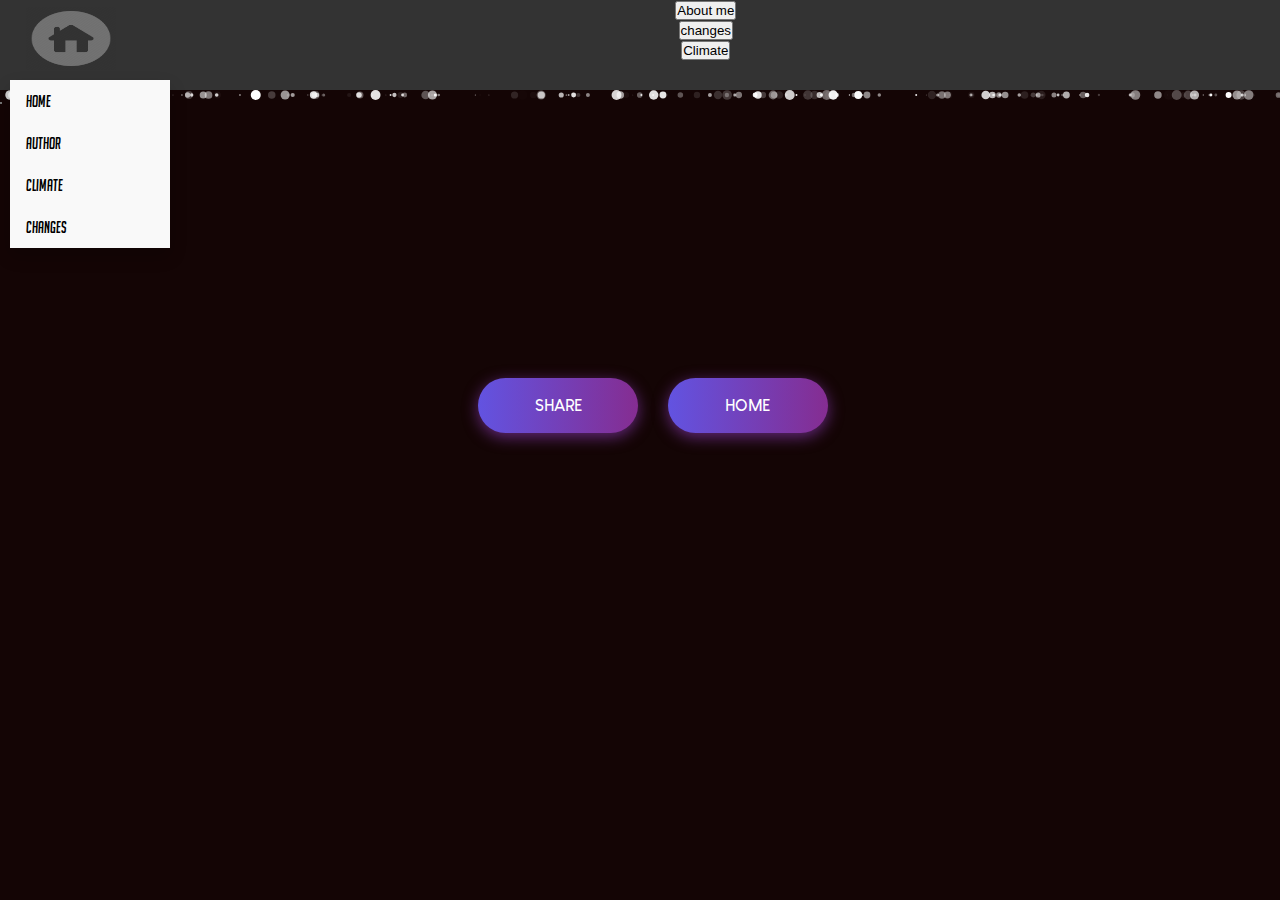
<file: index.html>
<!DOCTYPE html>
<html lang="en">
<head>
    <!-- Links for CSS and JS -->
    <link rel="icon" href="static/images/logo.png">
    <link rel="stylesheet" href="static/css/main.css">
    <link rel="stylesheet" href="static/css/navbar.css">
    <link rel="stylesheet" href="static/css/snowflake.css">
    <script type="text/javascript" src="static/js/animator.js"></script>
    <meta charset="UTF-8">

    <!--Meta Information about the page-->
    <meta name="Climate Changes" content="Times NIE binary Hacks(Codingal)2021 project website" />
    <meta name="author" content="Akshat Srivastava" />
    <meta name="keywords" content="codingal" />
    <meta name="keywords" content="Climate change" />
    <meta name="keywords" content="project website" />

    <meta charset="UTF-8">
    <meta http-equiv="X-UA-Compatible" content="IE=edge">
    <meta name="viewport" content="width=device-width, initial-scale=1.0">
    <title>
        Welcome!
    </title>
</head>
<body>
    <!-- Navbar -->
    <div class="pin">
        <div class="navbar" id="nav">
            <div class="dropdown">
                <img src="static/images/home.png">
                <div class="dropdown-content">
                  <a href="/climate-change/templates/home">Home</a>
                  <a href="/climate-change/templates/author">Author</a>
                  <a href="/climate-change/templates/climate">Climate</a>
                  <a href="/climate-change/templates/changes">Changes</a>
                </div>
              </div>
              <div class="dropdown-right">
                <button class="dropbtn" onclick="window.location.href='/climate-change/templates/author'">
                    About me
                </button>
                <div class="dropdown-content">
                </div>
              </div>
              <div class="dropdown-right">
                <button class="dropbtn">
                    changes
                </button>
                <div class="dropdown-content">
                  <a href="/climate-change/templates/changes#">Top.</a>
                  <a href="/climate-change/templates/changes#global-warming">Global Warming.</a>
                  <a href="/climate-change/templates/changes#human-factors">Human Factors</a>
                  <a href="/climate-change/templates/changes#natural-factors">Natural Factors</a>
                  <a href="/climate-change/templates/changes#climatic-change's-effects">Climatic Change's effects</a>
                  <a href="/climate-change/templates/changes#facts">Facts.</a>
                  <a href="/climate-change/templates/changes#how-to-prevent">How to Prevent?</a>
                </div>
              </div>
            <div class="dropdown-right">
                <button class="dropbtn">
                    Climate
                </button>
                <!-- In page links -->
                <div class="dropdown-content">
                  <a href="/climate-change/templates/climate">Top.</a>
                  <a href="/climate-change/templates/climate#what-is-climate">What is Climate?</a>
                  <a href="/climate-change/templates/climate#factors-affecting-climate">Factors affecting Climate.</a>
                  <a href="/climate-change/templates/climate#types-of-climate">Types of Climate.</a>
                  <a href="/climate-change/templates/climate#weather-vs-climate">Weather vs Climate.</a>
                  <a href="/climate-change/templates/climate#affect-of-easterly-winds">Affect of easterly winds.</a>
                  <a href="/climate-change/templates/climate#what-is-coriolis-force">What is Coriolis Force?</a>
                  <a href="/climate-change/templates/climate#the-indian-monsoon">The Indian Monsoon.</a>
                  <a href="/climate-change/templates/climate#distribution-of-rainfall">Distribution of Rainfall.</a>
                </div>
              </div>
          </div>
        </div>
    <!-- Snow CSS and JS Animation -->
    <div class="container">
        <div>
            <div class="snow"></div>
            <div class="snow"></div>
            <div class="snow"></div>
            <div class="snow"></div>
            <div class="snow"></div>
            <div class="snow"></div>
            <div class="snow"></div>
            <div class="snow"></div>
            <div class="snow"></div>
            <div class="snow"></div>
            <div class="snow"></div>
            <div class="snow"></div>
            <div class="snow"></div>
            <div class="snow"></div>
            <div class="snow"></div>
            <div class="snow"></div>
            <div class="snow"></div>
            <div class="snow"></div>
            <div class="snow"></div>
            <div class="snow"></div>
            <div class="snow"></div>
            <div class="snow"></div>
            <div class="snow"></div>
            <div class="snow"></div>
            <div class="snow"></div>
            <div class="snow"></div>
            <div class="snow"></div>
            <div class="snow"></div>
            <div class="snow"></div>
            <div class="snow"></div>
            <div class="snow"></div>
            <div class="snow"></div>
            <div class="snow"></div>
            <div class="snow"></div>
            <div class="snow"></div>
            <div class="snow"></div>
            <div class="snow"></div>
            <div class="snow"></div>
            <div class="snow"></div>
            <div class="snow"></div>
            <div class="snow"></div>
            <div class="snow"></div>
            <div class="snow"></div>
            <div class="snow"></div>
            <div class="snow"></div>
            <div class="snow"></div>
            <div class="snow"></div>
            <div class="snow"></div>
            <div class="snow"></div>
            <div class="snow"></div>
            <div class="snow"></div>
            <div class="snow"></div>
            <div class="snow"></div>
            <div class="snow"></div>
            <div class="snow"></div>
            <div class="snow"></div>
            <div class="snow"></div>
            <div class="snow"></div>
            <div class="snow"></div>
            <div class="snow"></div>
            <div class="snow"></div>
            <div class="snow"></div>
            <div class="snow"></div>
            <div class="snow"></div>
            <div class="snow"></div>
            <div class="snow"></div>
            <div class="snow"></div>
            <div class="snow"></div>
            <div class="snow"></div>
            <div class="snow"></div>
            <div class="snow"></div>
            <div class="snow"></div>
            <div class="snow"></div>
            <div class="snow"></div>
            <div class="snow"></div>
            <div class="snow"></div>
            <div class="snow"></div>
            <div class="snow"></div>
            <div class="snow"></div>
            <div class="snow"></div>
            <div class="snow"></div>
            <div class="snow"></div>
            <div class="snow"></div>
            <div class="snow"></div>
            <div class="snow"></div>
            <div class="snow"></div>
            <div class="snow"></div>
            <div class="snow"></div>
            <div class="snow"></div>
            <div class="snow"></div>
            <div class="snow"></div>
            <div class="snow"></div>
            <div class="snow"></div>
            <div class="snow"></div>
            <div class="snow"></div>
            <div class="snow"></div>
            <div class="snow"></div>
            <div class="snow"></div>
            <div class="snow"></div>
            <div class="snow"></div>
            <div class="snow"></div>
            <div class="snow"></div>
            <div class="snow"></div>
            <div class="snow"></div>
            <div class="snow"></div>
            <div class="snow"></div>
            <div class="snow"></div>
            <div class="snow"></div>
            <div class="snow"></div>
            <div class="snow"></div>
            <div class="snow"></div>
            <div class="snow"></div>
            <div class="snow"></div>
            <div class="snow"></div>
            <div class="snow"></div>
            <div class="snow"></div>
            <div class="snow"></div>
            <div class="snow"></div>
            <div class="snow"></div>
            <div class="snow"></div>
            <div class="snow"></div>
            <div class="snow"></div>
            <div class="snow"></div>
            <div class="snow"></div>
            <div class="snow"></div>
            <div class="snow"></div>
            <div class="snow"></div>
            <div class="snow"></div>
            <div class="snow"></div>
            <div class="snow"></div>
            <div class="snow"></div>
            <div class="snow"></div>
            <div class="snow"></div>
            <div class="snow"></div>
            <div class="snow"></div>
            <div class="snow"></div>
            <div class="snow"></div>
            <div class="snow"></div>
            <div class="snow"></div>
            <div class="snow"></div>
            <div class="snow"></div>
            <div class="snow"></div>
            <div class="snow"></div>
            <div class="snow"></div>
            <div class="snow"></div>
            <div class="snow"></div>
            <div class="snow"></div>
            <div class="snow"></div>
            <div class="snow"></div>
            <div class="snow"></div>
            <div class="snow"></div>
            <div class="snow"></div>
            <div class="snow"></div>
            <div class="snow"></div>
            <div class="snow"></div>
            <div class="snow"></div>
            <div class="snow"></div>
            <div class="snow"></div>
            <div class="snow"></div>
            <div class="snow"></div>
            <div class="snow"></div>
            <div class="snow"></div>
            <div class="snow"></div>
            <div class="snow"></div>
            <div class="snow"></div>
            <div class="snow"></div>
            <div class="snow"></div>
            <div class="snow"></div>
            <div class="snow"></div>
            <div class="snow"></div>
            <div class="snow"></div>
            <div class="snow"></div>
            <div class="snow"></div>
            <div class="snow"></div>
            <div class="snow"></div>
            <div class="snow"></div>
            <div class="snow"></div>
            <div class="snow"></div>
            <div class="snow"></div>
            <div class="snow"></div>
            <div class="snow"></div>
            <div class="snow"></div>
            <div class="snow"></div>
            <div class="snow"></div>
            <div class="snow"></div>
            <div class="snow"></div>
            <div class="snow"></div>
            <div class="snow"></div>
            <div class="snow"></div>
            <div class="snow"></div>
            <div class="snow"></div>
            <div class="snow"></div>
            <div class="snow"></div>
            <div class="snow"></div>
            <div class="snow"></div>
            <div class="snow"></div>
            <div class="snow"></div>
            <div class="snow"></div>
            <div class="snow"></div>
            <div class="snow"></div>
        </div>
    </div>
    <!--Intro style-->
    <textarea id="fixed">https://jrkej.github.io/climate-change/</textarea>
    <div class="box">
        <button onclick="copy()" class="bn632-hover bn24" id="copy">Share</button>
        <a href="/climate-change/templates/home"><button class="bn632-hover bn24">Home</button></a>
    </div>
    <div id="ui">
        <div class="text">MADE BY AKSHAT</div>
        <div class="text">MADE BY AKSHAT</div>
        <div class="text">MADE BY AKSHAT</div>
        <div class="text">MADE BY AKSHAT</div>
        <div class="text">MADE BY AKSHAT</div>
        <div class="text">MADE BY AKSHAT</div>
        <div class="text">MADE BY AKSHAT</div>
        <div class="text">MADE BY AKSHAT</div>
        <div class="text">MADE BY AKSHAT</div>
        <div class="text">MADE BY AKSHAT</div>
        <div class="text">MADE BY AKSHAT</div>
        <div class="text">MADE BY AKSHAT</div>
        <div class="text">MADE BY AKSHAT</div>
        <div class="text">MADE BY AKSHAT</div>
        <div class="text">MADE BY AKSHAT</div>
        <div class="text">MADE BY AKSHAT</div>
        <div class="text">MADE BY AKSHAT</div>
        <div class="text">MADE BY AKSHAT</div>
        <div class="text">MADE BY AKSHAT</div>
        <div class="text">MADE BY AKSHAT</div>
        <div class="text">MADE BY AKSHAT</div>
        <div class="text">MADE BY AKSHAT</div>
        <div class="text">MADE BY AKSHAT</div>
        <div class="text">MADE BY AKSHAT</div>
        <div class="text">MADE BY AKSHAT</div>
        <div class="text">MADE BY AKSHAT</div>
        <div class="text">MADE BY AKSHAT</div>
        <div class="text">MADE BY AKSHAT</div>
        <div class="text">MADE BY AKSHAT</div>
        <div class="text">MADE BY AKSHAT</div>
        <div class="text">MADE BY AKSHAT</div>
        <div class="text">MADE BY AKSHAT</div>
        <div class="text">MADE BY AKSHAT</div>
        <div class="text">MADE BY AKSHAT</div>
        <div class="text">MADE BY AKSHAT</div>
        <div class="text">MADE BY AKSHAT</div>
        <div class="text">MADE BY AKSHAT</div>
        <div class="text">MADE BY AKSHAT</div>
        <div class="text">MADE BY AKSHAT</div>
        <div class="text">MADE BY AKSHAT</div>
    </div>
</body>
</html>
</file>
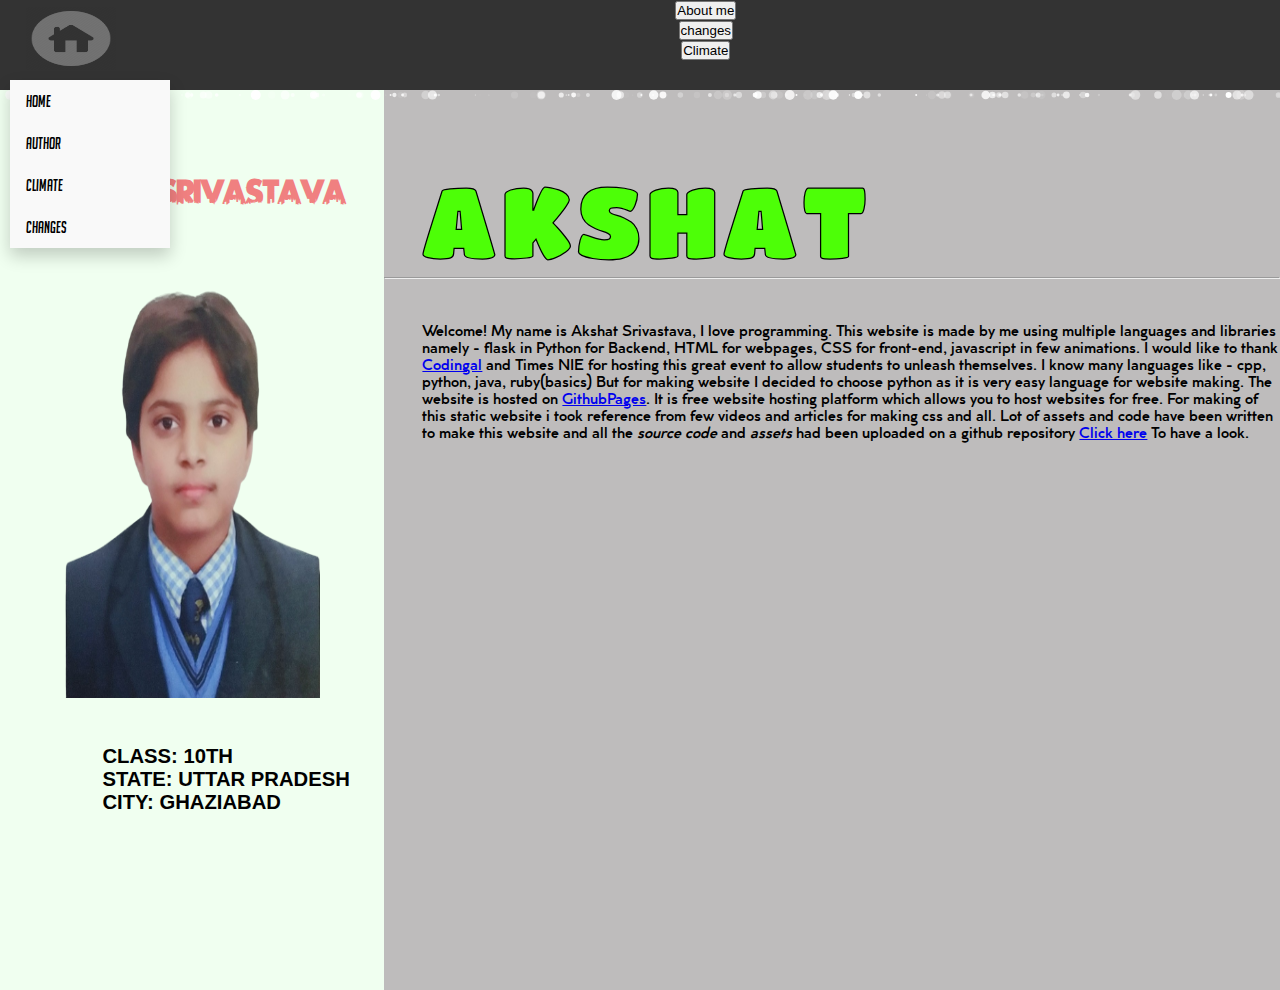
<file: templates/author.html>
<!DOCTYPE html>
<html lang="en">
<head>
    <meta charset="UTF-8">
    <link rel="icon" href="../static/images/logo.png">
    <link rel="stylesheet" href="../static/css/navbar.css">
    <link rel="stylesheet" href="../static/css/author.css">
    <link rel="stylesheet" href="../static/css/wave.css">
    <link rel="stylesheet" href="../static/css/snowflakeNoextra.css">
    <script type="text/javascript" src="../static/js/animator.js"></script>
    <meta charset="UTF-8">

    <!--Meta Information about the page-->
    <meta name="Climate Changes" content="Times NIE binary Hacks(Codingal)2021 project website" />
    <meta name="author" content="Akshat Srivastava" />
    <meta name="keywords" content="codingal" />
    <meta name="keywords" content="Climate change" />
    <meta name="keywords" content="project website" />

    <meta http-equiv="X-UA-Compatible" content="IE=edge">
    <meta name="viewport" content="width=device-width, initial-scale=1.0">
    <title>Project Author</title>
</head>
<body>
   <!-- Navbar -->
   <div class="pin">
    <div class="navbar" id="nav">
        <div class="dropdown">
            <img src="../static/images/home.png">
            <div class="dropdown-content">
              <a href="/climate-change/templates/home">Home</a>
              <a href="/climate-change/templates/author">Author</a>
              <a href="/climate-change/templates/climate">Climate</a>
              <a href="/climate-change/templates/changes">Changes</a>
            </div>
          </div>
          <div class="dropdown-right">
            <button class="dropbtn" onclick="window.location.href='/climate-change/templates/climate-change/templates/author'">About me
            </button>
            <div class="dropdown-content">
            </div>
          </div>
          <div class="dropdown-right">
            <button class="dropbtn">changes
            </button>
            <div class="dropdown-content">
              <a href="/climate-change/templates/changes#">Top.</a>
              <a href="/climate-change/templates/changes#global-warming">Global Warming.</a>
              <a href="/climate-change/templates/changes#human-factors">Human Factors</a>
              <a href="/climate-change/templates/changes#natural-factors">Natural Factors</a>
              <a href="/climate-change/templates/changes#climatic-change's-effects">Climatic Change's effects</a>
              <a href="/climate-change/templates/changes#facts">Facts.</a>
              <a href="/climate-change/templates/changes#how-to-prevent">How to Prevent?</a>
            </div>
          </div>
        <div class="dropdown-right">
            <button class="dropbtn">Climate
            </button>
            <div class="dropdown-content">
              <a href="/climate-change/templates/climate">Top.</a>
              <a href="/climate-change/templates/climate#what-is-climate">What is Climate?</a>
              <a href="/climate-change/templates/climate#factors-affecting-climate">Factors affecting Climate.</a>
              <a href="/climate-change/templates/climate#types-of-climate">Types of Climate.</a>
              <a href="/climate-change/templates/climate#weather-vs-climate">Weather vs Climate.</a>
              <a href="/climate-change/templates/climate#affect-of-easterly-winds">Affect of easterly winds.</a>
              <a href="/climate-change/templates/climate#what-is-coriolis-force">What is Coriolis Force?</a>
              <a href="/climate-change/templates/climate#the-indian-monsoon">The Indian Monsoon.</a>
              <a href="/climate-change/templates/climate#distribution-of-rainfall">Distribution of Rainfall.</a>
            </div>
          </div>
      </div>
    </div>
      <!-- Snow -->
    <div class="container">
        <div>
            <div class="snow"></div>
            <div class="snow"></div>
            <div class="snow"></div>
            <div class="snow"></div>
            <div class="snow"></div>
            <div class="snow"></div>
            <div class="snow"></div>
            <div class="snow"></div>
            <div class="snow"></div>
            <div class="snow"></div>
            <div class="snow"></div>
            <div class="snow"></div>
            <div class="snow"></div>
            <div class="snow"></div>
            <div class="snow"></div>
            <div class="snow"></div>
            <div class="snow"></div>
            <div class="snow"></div>
            <div class="snow"></div>
            <div class="snow"></div>
            <div class="snow"></div>
            <div class="snow"></div>
            <div class="snow"></div>
            <div class="snow"></div>
            <div class="snow"></div>
            <div class="snow"></div>
            <div class="snow"></div>
            <div class="snow"></div>
            <div class="snow"></div>
            <div class="snow"></div>
            <div class="snow"></div>
            <div class="snow"></div>
            <div class="snow"></div>
            <div class="snow"></div>
            <div class="snow"></div>
            <div class="snow"></div>
            <div class="snow"></div>
            <div class="snow"></div>
            <div class="snow"></div>
            <div class="snow"></div>
            <div class="snow"></div>
            <div class="snow"></div>
            <div class="snow"></div>
            <div class="snow"></div>
            <div class="snow"></div>
            <div class="snow"></div>
            <div class="snow"></div>
            <div class="snow"></div>
            <div class="snow"></div>
            <div class="snow"></div>
            <div class="snow"></div>
            <div class="snow"></div>
            <div class="snow"></div>
            <div class="snow"></div>
            <div class="snow"></div>
            <div class="snow"></div>
            <div class="snow"></div>
            <div class="snow"></div>
            <div class="snow"></div>
            <div class="snow"></div>
            <div class="snow"></div>
            <div class="snow"></div>
            <div class="snow"></div>
            <div class="snow"></div>
            <div class="snow"></div>
            <div class="snow"></div>
            <div class="snow"></div>
            <div class="snow"></div>
            <div class="snow"></div>
            <div class="snow"></div>
            <div class="snow"></div>
            <div class="snow"></div>
            <div class="snow"></div>
            <div class="snow"></div>
            <div class="snow"></div>
            <div class="snow"></div>
            <div class="snow"></div>
            <div class="snow"></div>
            <div class="snow"></div>
            <div class="snow"></div>
            <div class="snow"></div>
            <div class="snow"></div>
            <div class="snow"></div>
            <div class="snow"></div>
            <div class="snow"></div>
            <div class="snow"></div>
            <div class="snow"></div>
            <div class="snow"></div>
            <div class="snow"></div>
            <div class="snow"></div>
            <div class="snow"></div>
            <div class="snow"></div>
            <div class="snow"></div>
            <div class="snow"></div>
            <div class="snow"></div>
            <div class="snow"></div>
            <div class="snow"></div>
            <div class="snow"></div>
            <div class="snow"></div>
            <div class="snow"></div>
            <div class="snow"></div>
            <div class="snow"></div>
            <div class="snow"></div>
            <div class="snow"></div>
            <div class="snow"></div>
            <div class="snow"></div>
            <div class="snow"></div>
            <div class="snow"></div>
            <div class="snow"></div>
            <div class="snow"></div>
            <div class="snow"></div>
            <div class="snow"></div>
            <div class="snow"></div>
            <div class="snow"></div>
            <div class="snow"></div>
            <div class="snow"></div>
            <div class="snow"></div>
            <div class="snow"></div>
            <div class="snow"></div>
            <div class="snow"></div>
            <div class="snow"></div>
            <div class="snow"></div>
            <div class="snow"></div>
            <div class="snow"></div>
            <div class="snow"></div>
            <div class="snow"></div>
            <div class="snow"></div>
            <div class="snow"></div>
            <div class="snow"></div>
            <div class="snow"></div>
            <div class="snow"></div>
            <div class="snow"></div>
            <div class="snow"></div>
            <div class="snow"></div>
            <div class="snow"></div>
            <div class="snow"></div>
            <div class="snow"></div>
            <div class="snow"></div>
            <div class="snow"></div>
            <div class="snow"></div>
            <div class="snow"></div>
            <div class="snow"></div>
            <div class="snow"></div>
            <div class="snow"></div>
            <div class="snow"></div>
            <div class="snow"></div>
            <div class="snow"></div>
            <div class="snow"></div>
            <div class="snow"></div>
            <div class="snow"></div>
            <div class="snow"></div>
            <div class="snow"></div>
            <div class="snow"></div>
            <div class="snow"></div>
            <div class="snow"></div>
            <div class="snow"></div>
            <div class="snow"></div>
            <div class="snow"></div>
            <div class="snow"></div>
            <div class="snow"></div>
            <div class="snow"></div>
            <div class="snow"></div>
            <div class="snow"></div>
            <div class="snow"></div>
            <div class="snow"></div>
            <div class="snow"></div>
            <div class="snow"></div>
            <div class="snow"></div>
            <div class="snow"></div>
            <div class="snow"></div>
            <div class="snow"></div>
            <div class="snow"></div>
            <div class="snow"></div>
            <div class="snow"></div>
            <div class="snow"></div>
            <div class="snow"></div>
            <div class="snow"></div>
            <div class="snow"></div>
            <div class="snow"></div>
            <div class="snow"></div>
            <div class="snow"></div>
            <div class="snow"></div>
            <div class="snow"></div>
            <div class="snow"></div>
            <div class="snow"></div>
            <div class="snow"></div>
            <div class="snow"></div>
            <div class="snow"></div>
            <div class="snow"></div>
            <div class="snow"></div>
            <div class="snow"></div>
            <div class="snow"></div>
            <div class="snow"></div>
            <div class="snow"></div>
            <div class="snow"></div>
            <div class="snow"></div>
            <div class="snow"></div>
            <div class="snow"></div>
            <div class="snow"></div>
            <div class="snow"></div>
        </div>
    </div>
    <div>
        <div class="sidebar">
            <h1>Akshat Srivastava</h1>
            <img src = "../static/images/me.png">
            <div class="info">
                <h2>class: 10th</h2>
                <h2>state: Uttar Pradesh</h2>
                <h2>city: Ghaziabad</h2>
            </div>
        </div>
        <div class="content">
            <div class="wrapper">
                <span>A</span>
                <span>K</span>
                <span>S</span>
                <span>H</span>
                <span>A</span>
                <span>T</span>
            </div>
            <hr>
            <div class="aboutme">
              <p>
                Welcome! My name is Akshat Srivastava, I love programming. This website is made by me using multiple languages and libraries namely - flask in Python for Backend, HTML for webpages, CSS for front-end, javascript in few animations. I would like to thank <a href = "https://www.codingal.com/" target="#">Codingal</a> and Times NIE for hosting this great event to allow students to unleash themselves.
                I know many languages like - cpp, python, java, ruby(basics) But for making website I decided to choose python as it is very easy language for website making. The website is hosted on <a href="https://github.com/" target="#">GithubPages</a>. It is free website hosting platform which allows you to host websites for free. For making of this static website i took
                reference from few videos and articles for making css and all. Lot of assets and code have been written to make this website and all the <b><i>source code</i></b> and <b><i>assets</i></b> had been uploaded on a github repository <a href="https://github.com/Jrkej/climate-change/templates/climate-change.git" target="#">Click here</a> To have a look.
              </p>
            </div>
        </div>
</body>
</html>
</file>
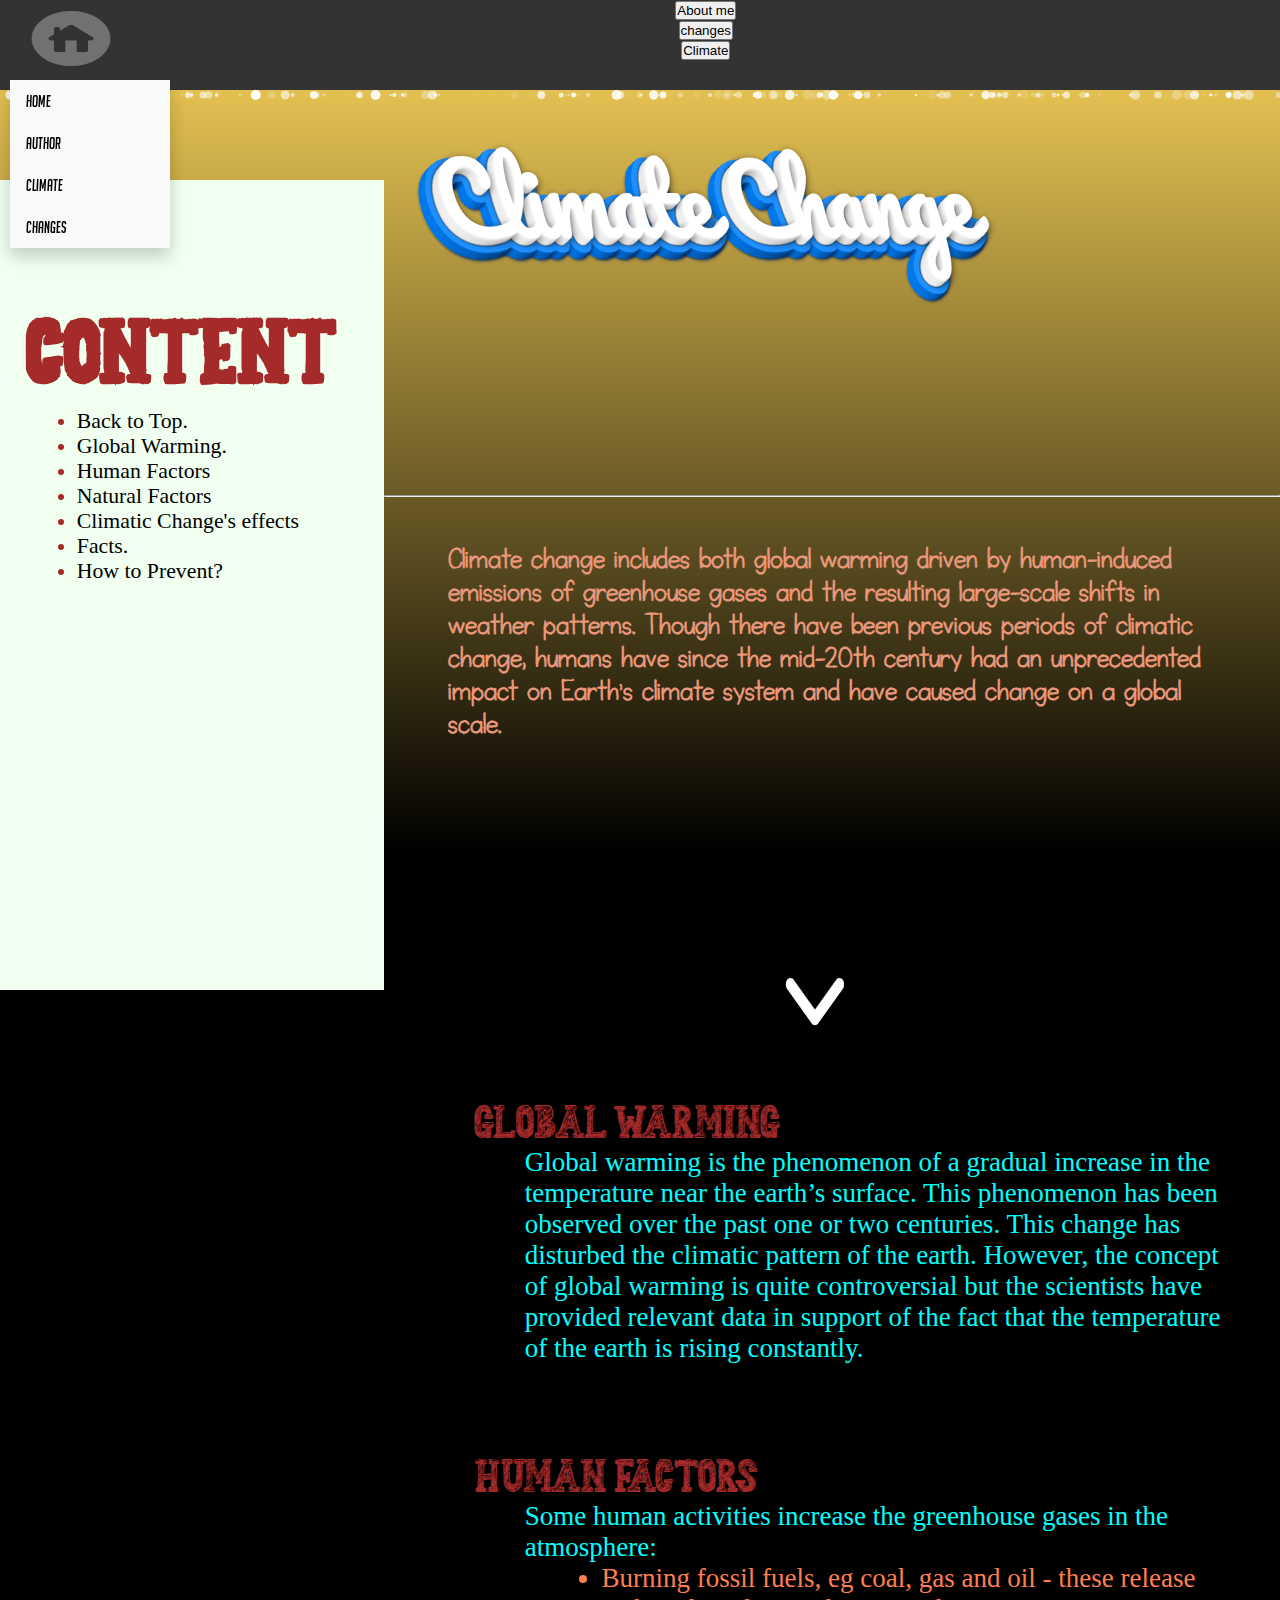
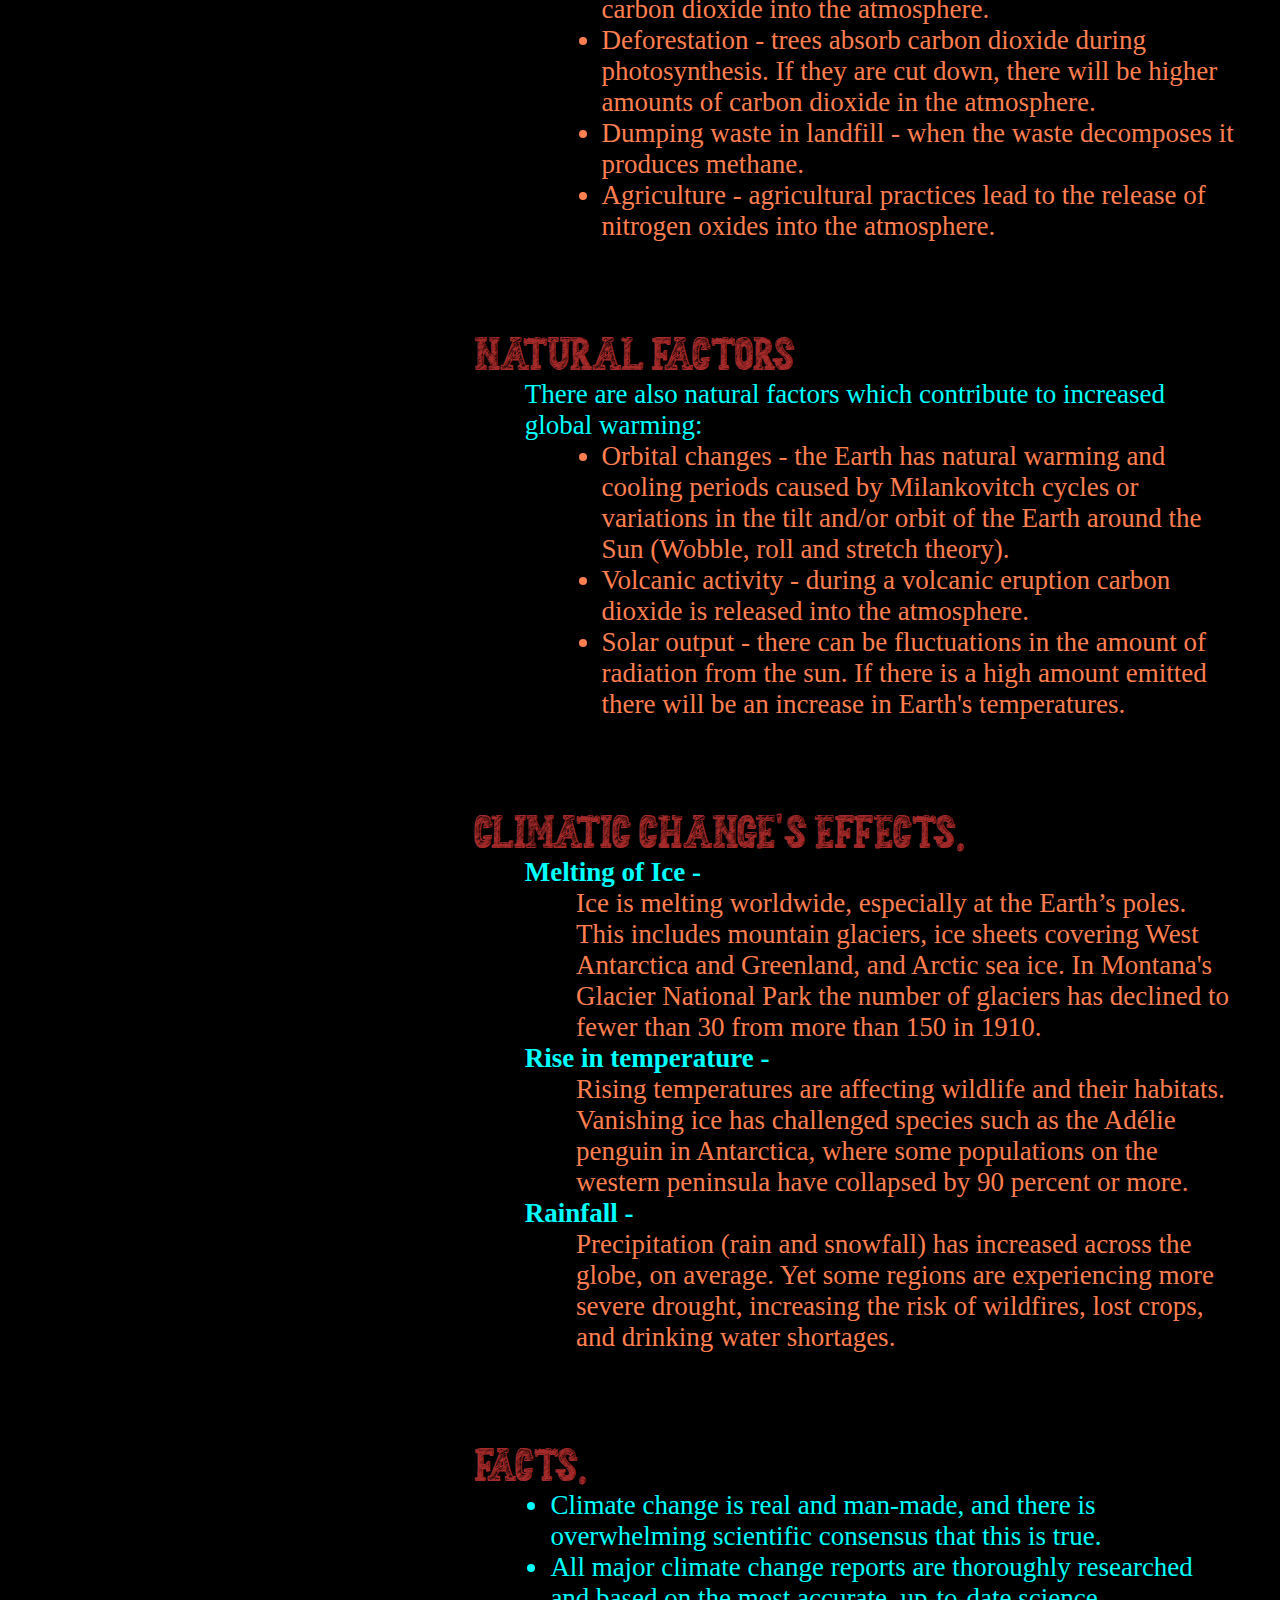
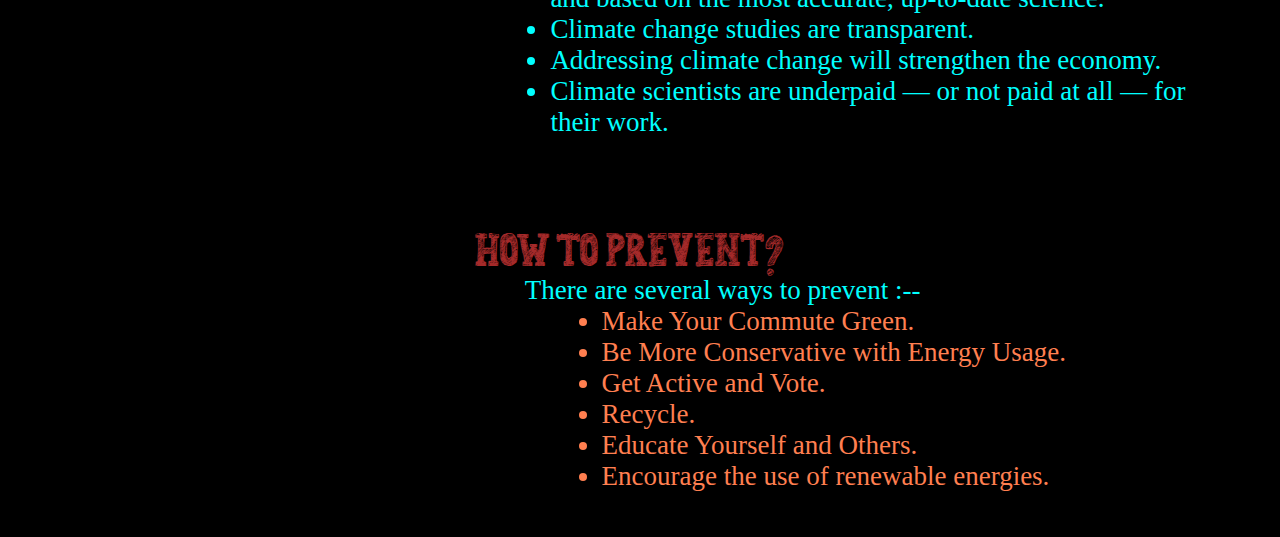
<file: templates/changes.html>
<!DOCTYPE html>
<html lang="en">
<head>
    <link rel="icon" href="../static/images/logo.png">
    <link rel="stylesheet" href="../static/css/change.css">
    <link rel="stylesheet" href="../static/css/navbar.css">
    <link rel="stylesheet" href="../static/css/snowflakeNoextra.css">
    <link rel="stylesheet" href="../static/css/3Dview2.css">
    <script type="text/javascript" src="../static/js/animator.js"></script>
    <meta charset="UTF-8">

    <!--Meta Information about the page-->
    <meta name="Climate Changes" content="Times NIE binary Hacks(Codingal)2021 project website" />
    <meta name="author" content="Akshat Srivastava" />
    <meta name="keywords" content="codingal" />
    <meta name="keywords" content="Climate change" />
    <meta name="keywords" content="project website" />

    <meta http-equiv="X-UA-Compatible" content="IE=edge">
    <meta name="viewport" content="width=device-width, initial-scale=1.0">
    <title>Times NIE Project</title>
</head>
<body>
    <!-- Navbar -->
    <div class="pin">
      <div class="navbar" id="nav">
          <div class="dropdown">
              <img src="../static/images/home.png">
              <div class="dropdown-content">
                <a href="/climate-change/templates/home">Home</a>
                <a href="/climate-change/templates/author">Author</a>
                <a href="/climate-change/templates/climate">Climate</a>
                <a href="/climate-change/templates/changes">Changes</a>
              </div>
            </div>
            <div class="dropdown-right">
              <button class="dropbtn" onclick="window.location.href='/climate-change/templates/author'">About me
              </button>
              <div class="dropdown-content">
              </div>
            </div>
            <div class="dropdown-right">
              <button class="dropbtn">changes
              </button>
              <div class="dropdown-content">
                <a href="/climate-change/templates/changes#">Top.</a>
                <a href="/climate-change/templates/changes#global-warming">Global Warming.</a>
                <a href="/climate-change/templates/changes#human-factors">Human Factors</a>
                <a href="/climate-change/templates/changes#natural-factors">Natural Factors</a>
                <a href="/climate-change/templates/changes#climatic-change's-effects">Climatic Change's effects</a>
                <a href="/climate-change/templates/changes#facts">Facts.</a>
                <a href="/climate-change/templates/changes#how-to-prevent">How to Prevent?</a>
              </div>
            </div>
          <div class="dropdown-right">
              <button class="dropbtn">Climate
              </button>
              <div class="dropdown-content">
                <a href="/climate-change/templates/climate">Top.</a>
                <a href="/climate-change/templates/climate#what-is-climate">What is Climate?</a>
                <a href="/climate-change/templates/climate#factors-affecting-climate">Factors affecting Climate.</a>
                <a href="/climate-change/templates/climate#types-of-climate">Types of Climate.</a>
                <a href="/climate-change/templates/climate#weather-vs-climate">Weather vs Climate.</a>
                <a href="/climate-change/templates/climate#affect-of-easterly-winds">Affect of easterly winds.</a>
                <a href="/climate-change/templates/climate#what-is-coriolis-force">What is Coriolis Force?</a>
                <a href="/climate-change/templates/climate#the-indian-monsoon">The Indian Monsoon.</a>
                <a href="/climate-change/templates/climate#distribution-of-rainfall">Distribution of Rainfall.</a>
              </div>
            </div>
        </div>
      </div>
    <!-- Snow -->
    <div class="container">
        <div>
            <div class="snow"></div>
            <div class="snow"></div>
            <div class="snow"></div>
            <div class="snow"></div>
            <div class="snow"></div>
            <div class="snow"></div>
            <div class="snow"></div>
            <div class="snow"></div>
            <div class="snow"></div>
            <div class="snow"></div>
            <div class="snow"></div>
            <div class="snow"></div>
            <div class="snow"></div>
            <div class="snow"></div>
            <div class="snow"></div>
            <div class="snow"></div>
            <div class="snow"></div>
            <div class="snow"></div>
            <div class="snow"></div>
            <div class="snow"></div>
            <div class="snow"></div>
            <div class="snow"></div>
            <div class="snow"></div>
            <div class="snow"></div>
            <div class="snow"></div>
            <div class="snow"></div>
            <div class="snow"></div>
            <div class="snow"></div>
            <div class="snow"></div>
            <div class="snow"></div>
            <div class="snow"></div>
            <div class="snow"></div>
            <div class="snow"></div>
            <div class="snow"></div>
            <div class="snow"></div>
            <div class="snow"></div>
            <div class="snow"></div>
            <div class="snow"></div>
            <div class="snow"></div>
            <div class="snow"></div>
            <div class="snow"></div>
            <div class="snow"></div>
            <div class="snow"></div>
            <div class="snow"></div>
            <div class="snow"></div>
            <div class="snow"></div>
            <div class="snow"></div>
            <div class="snow"></div>
            <div class="snow"></div>
            <div class="snow"></div>
            <div class="snow"></div>
            <div class="snow"></div>
            <div class="snow"></div>
            <div class="snow"></div>
            <div class="snow"></div>
            <div class="snow"></div>
            <div class="snow"></div>
            <div class="snow"></div>
            <div class="snow"></div>
            <div class="snow"></div>
            <div class="snow"></div>
            <div class="snow"></div>
            <div class="snow"></div>
            <div class="snow"></div>
            <div class="snow"></div>
            <div class="snow"></div>
            <div class="snow"></div>
            <div class="snow"></div>
            <div class="snow"></div>
            <div class="snow"></div>
            <div class="snow"></div>
            <div class="snow"></div>
            <div class="snow"></div>
            <div class="snow"></div>
            <div class="snow"></div>
            <div class="snow"></div>
            <div class="snow"></div>
            <div class="snow"></div>
            <div class="snow"></div>
            <div class="snow"></div>
            <div class="snow"></div>
            <div class="snow"></div>
            <div class="snow"></div>
            <div class="snow"></div>
            <div class="snow"></div>
            <div class="snow"></div>
            <div class="snow"></div>
            <div class="snow"></div>
            <div class="snow"></div>
            <div class="snow"></div>
            <div class="snow"></div>
            <div class="snow"></div>
            <div class="snow"></div>
            <div class="snow"></div>
            <div class="snow"></div>
            <div class="snow"></div>
            <div class="snow"></div>
            <div class="snow"></div>
            <div class="snow"></div>
            <div class="snow"></div>
            <div class="snow"></div>
            <div class="snow"></div>
            <div class="snow"></div>
            <div class="snow"></div>
            <div class="snow"></div>
            <div class="snow"></div>
            <div class="snow"></div>
            <div class="snow"></div>
            <div class="snow"></div>
            <div class="snow"></div>
            <div class="snow"></div>
            <div class="snow"></div>
            <div class="snow"></div>
            <div class="snow"></div>
            <div class="snow"></div>
            <div class="snow"></div>
            <div class="snow"></div>
            <div class="snow"></div>
            <div class="snow"></div>
            <div class="snow"></div>
            <div class="snow"></div>
            <div class="snow"></div>
            <div class="snow"></div>
            <div class="snow"></div>
            <div class="snow"></div>
            <div class="snow"></div>
            <div class="snow"></div>
            <div class="snow"></div>
            <div class="snow"></div>
            <div class="snow"></div>
            <div class="snow"></div>
            <div class="snow"></div>
            <div class="snow"></div>
            <div class="snow"></div>
            <div class="snow"></div>
            <div class="snow"></div>
            <div class="snow"></div>
            <div class="snow"></div>
            <div class="snow"></div>
            <div class="snow"></div>
            <div class="snow"></div>
            <div class="snow"></div>
            <div class="snow"></div>
            <div class="snow"></div>
            <div class="snow"></div>
            <div class="snow"></div>
            <div class="snow"></div>
            <div class="snow"></div>
            <div class="snow"></div>
            <div class="snow"></div>
            <div class="snow"></div>
            <div class="snow"></div>
            <div class="snow"></div>
            <div class="snow"></div>
            <div class="snow"></div>
            <div class="snow"></div>
            <div class="snow"></div>
            <div class="snow"></div>
            <div class="snow"></div>
            <div class="snow"></div>
            <div class="snow"></div>
            <div class="snow"></div>
            <div class="snow"></div>
            <div class="snow"></div>
            <div class="snow"></div>
            <div class="snow"></div>
            <div class="snow"></div>
            <div class="snow"></div>
            <div class="snow"></div>
            <div class="snow"></div>
            <div class="snow"></div>
            <div class="snow"></div>
            <div class="snow"></div>
            <div class="snow"></div>
            <div class="snow"></div>
            <div class="snow"></div>
            <div class="snow"></div>
            <div class="snow"></div>
            <div class="snow"></div>
            <div class="snow"></div>
            <div class="snow"></div>
            <div class="snow"></div>
            <div class="snow"></div>
            <div class="snow"></div>
            <div class="snow"></div>
            <div class="snow"></div>
            <div class="snow"></div>
            <div class="snow"></div>
            <div class="snow"></div>
            <div class="snow"></div>
            <div class="snow"></div>
            <div class="snow"></div>
            <div class="snow"></div>
            <div class="snow"></div>
            <div class="snow"></div>
            <div class="snow"></div>
            <div class="snow"></div>
            <div class="snow"></div>
            <div class="snow"></div>
            <div class="snow"></div>
        </div>
    </div>
    <div>

        <div style="text-align:center; margin:auto">

            <div class="snowflakes" aria-hidden="true">
            </div>
            <div class="sidebar">
                <div class = "info">
                  <h1>Content</h1>
                  <div class="redirects">
                    <ul>
                      <li><a href="#">Back to Top.</a></li>
                      <li><a href="#global-warming">Global Warming.</a></li>
                      <li><a href="#human-factors">Human Factors</a></li>
                      <li><a href="#natural-factors">Natural Factors</a></li>
                      <li><a href="#climatic-change's-effects">Climatic Change's effects</a></li>
                      <li><a href="#facts">Facts.</a></li>
                      <li><a href="#how-to-prevent">How to Prevent?</a></li>
                    </ul>
                  </div>
                </div>
            </div>
            <!-- Headlines -->
            <div class="stage">
                <div class="layer"></div>
                <div class="layer"></div>
                <div class="layer"></div>
                <div class="layer"></div>
                <div class="layer"></div>
                <div class="layer"></div>
                <div class="layer"></div>
                <div class="layer"></div>
                <div class="layer"></div>
                <div class="layer"></div>
                <div class="layer"></div>
                <div class="layer"></div>
                <div class="layer"></div>
                <div class="layer"></div>
                <div class="layer"></div>
                <div class="layer"></div>
                <div class="layer"></div>
                <div class="layer"></div>
                <div class="layer"></div>
                <div class="layer"></div>
              </div>
        </div>
    </div>
    <hr>
    <div class="data">
      <div class="intro">
        Climate change includes both global warming driven by human-induced emissions of greenhouse gases and the resulting large-scale shifts in weather patterns. Though there have been previous periods of climatic change, humans have since the mid-20th century had an unprecedented impact on Earth's climate system and have caused change on a global scale.
      </div>
      <a href="#scroll"><img src="../static/images/scroll.png" id="scroller"></a>
      <a id="scroll"></a>
      <a id="global-warming"></a>
      <div class="det">
        <dl>
          <dt>Global Warming</dt>
          <dd>Global warming is the phenomenon of a gradual increase in the temperature near the earth’s surface. This phenomenon has been observed over the past one or two centuries. This change has disturbed the climatic pattern of the earth. However, the concept of global warming is quite controversial but the scientists have provided relevant data in support of the fact that the temperature of the earth is rising constantly.</dd>
          
          <a id="human-factors"></a>
          <dt>Human Factors</dt>
          <dd>
            Some human activities increase the greenhouse gases in the atmosphere:
            <ul>
              <li>Burning fossil fuels, eg coal, gas and oil - these release carbon dioxide into the atmosphere.</li>
              <li>Deforestation - trees absorb carbon dioxide during photosynthesis. If they are cut down, there will be higher amounts of carbon dioxide in the atmosphere.</li>
              <li>Dumping waste in landfill - when the waste decomposes it produces methane.</li>
              <li>Agriculture - agricultural practices lead to the release of nitrogen oxides into the atmosphere.</li>
            </ul>
          </dd>

          <a id="natural-factors"></a>
          <dt>Natural Factors</dt>
          <dd>
            There are also natural factors which contribute to increased global warming:
            <ul>
              <li>Orbital changes - the Earth has natural warming and cooling periods caused by Milankovitch cycles or variations in the tilt and/or orbit of the Earth around the Sun (Wobble, roll and stretch theory).</li>
              <li>Volcanic activity - during a volcanic eruption carbon dioxide is released into the atmosphere.</li>
              <li>Solar output - there can be fluctuations in the amount of radiation from the sun. If there is a high amount emitted there will be an increase in Earth's temperatures.</li>
            </ul>
          </dd>
            
            <a id="climatic-change's-effects"></a>
            <dt>Climatic Change's effects.</dt>
            <dd>
              <b>Melting of Ice - </b>
              <div class="tabber">Ice is melting worldwide, especially at the Earth’s poles. This includes mountain glaciers, ice sheets covering West Antarctica and Greenland, and Arctic sea ice. In Montana's Glacier National Park the number of glaciers has declined to fewer than 30 from more than 150 in 1910.</div>
              <b>Rise in temperature - </b>
              <div class="tabber">Rising temperatures are affecting wildlife and their habitats. Vanishing ice has challenged species such as the Adélie penguin in Antarctica, where some populations on the western peninsula have collapsed by 90 percent or more.</div>
              <b>Rainfall - </b>
              <div class="tabber">Precipitation (rain and snowfall) has increased across the globe, on average. Yet some regions are experiencing more severe drought, increasing the risk of wildfires, lost crops, and drinking water shortages.</div>
            </dd>

            <a id="facts"></a>
            <dt>Facts.</dt>
            <dd>
              <div class="single">
                <ul>
                  <li>Climate change is real and man-made, and there is overwhelming scientific consensus that this is true.</li>
                  <li>All major climate change reports are thoroughly researched and based on the most accurate, up-to-date science.</li>
                  <li>Climate change studies are transparent.</li>
                  <li>Addressing climate change will strengthen the economy.</li>
                  <li>Climate scientists are underpaid — or not paid at all — for their work.</li>
                </ul>
            </div>
            </dd>

            <a id="how-to-prevent"></a>
            <dt>How to Prevent?</dt>
            <dd>There are several ways to prevent :--
              <ul>
                <li>Make Your Commute Green.</li>
                <li>Be More Conservative with Energy Usage.</li>
                <li>Get Active and Vote.</li>
                <li>Recycle.</li>
                <li>Educate Yourself and Others.</li>
                <li>Encourage the use of renewable energies.</li>
              </ul>
            </dd>
        </dl>
      </div>
    </div>
</body>
</html>
</file>
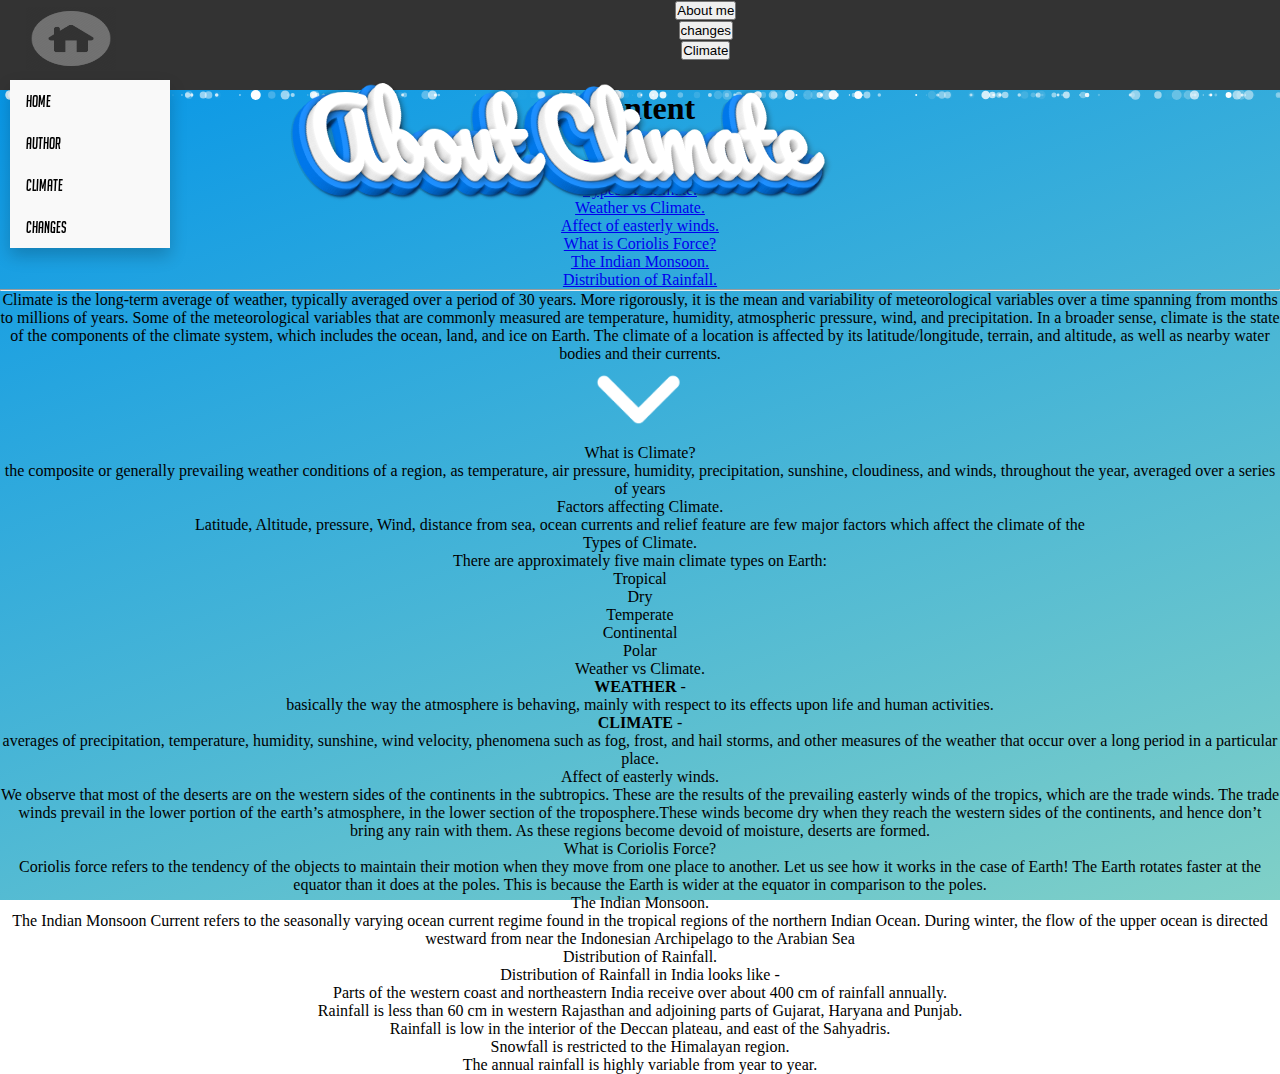
<file: templates/climate.html>
<!DOCTYPE html>
<html lang="en">
<head>
    <link rel="icon" href="../static/images/logo.png">
    <link rel="stylesheet" href="../static/css/climate.css">
    <link rel="stylesheet" href="../static/css/navbar.css">
    <link rel="stylesheet" href="../static/css/snowflakeNoextra.css">
    <link rel="stylesheet" href="../static/css/3Dview.css">
    <script type="text/javascript" src="../static/js/animator.js"></script>
    <meta charset="UTF-8">

    <!--Meta Information about the page-->
    <meta name="Climate Changes" content="Times NIE binary Hacks(Codingal)2021 project website" />
    <meta name="author" content="Akshat Srivastava" />
    <meta name="keywords" content="codingal" />
    <meta name="keywords" content="Climate change" />
    <meta name="keywords" content="project website" />

    <meta http-equiv="X-UA-Compatible" content="IE=edge">
    <meta name="viewport" content="width=device-width, initial-scale=1.0">
    <title>Times NIE Project</title>
</head>
<body>
    <!-- Navbar -->
    <div class="pin">
      <div class="navbar" id="nav">
          <div class="dropdown">
              <img src="../static/images/home.png">
              <div class="dropdown-content">
                <a href="/climate-change/templates/home">Home</a>
                <a href="/climate-change/templates/author">Author</a>
                <a href="/climate-change/templates/climate">Climate</a>
                <a href="/climate-change/templates/changes">Changes</a>
              </div>
            </div>
            <div class="dropdown-right">
              <button class="dropbtn" onclick="window.location.href='/climate-change/templates/author'">About me
              </button>
              <div class="dropdown-content">
              </div>
            </div>
            <div class="dropdown-right">
              <button class="dropbtn">changes
              </button>
              <div class="dropdown-content">
                <a href="/climate-change/templates/changes#">Top.</a>
                <a href="/climate-change/templates/changes#global-warming">Global Warming.</a>
                <a href="/climate-change/templates/changes#human-factors">Human Factors</a>
                <a href="/climate-change/templates/changes#natural-factors">Natural Factors</a>
                <a href="/climate-change/templates/changes#climatic-change's-effects">Climatic Change's effects</a>
                <a href="/climate-change/templates/changes#facts">Facts.</a>
                <a href="/climate-change/templates/changes#how-to-prevent">How to Prevent?</a>
              </div>
            </div>
          <div class="dropdown-right">
              <button class="dropbtn">Climate
              </button>
              <div class="dropdown-content">
                <a href="/climate-change/templates/climate">Top.</a>
                <a href="/climate-change/templates/climate#what-is-climate">What is Climate?</a>
                <a href="/climate-change/templates/climate#factors-affecting-climate">Factors affecting Climate.</a>
                <a href="/climate-change/templates/climate#types-of-climate">Types of Climate.</a>
                <a href="/climate-change/templates/climate#weather-vs-climate">Weather vs Climate.</a>
                <a href="/climate-change/templates/climate#affect-of-easterly-winds">Affect of easterly winds.</a>
                <a href="/climate-change/templates/climate#what-is-coriolis-force">What is Coriolis Force?</a>
                <a href="/climate-change/templates/climate#the-indian-monsoon">The Indian Monsoon.</a>
                <a href="/climate-change/templates/climate#distribution-of-rainfall">Distribution of Rainfall.</a>
              </div>
            </div>
        </div>
      </div>
    <!-- Snow -->
    <div class="container">
        <div>
            <div class="snow"></div>
            <div class="snow"></div>
            <div class="snow"></div>
            <div class="snow"></div>
            <div class="snow"></div>
            <div class="snow"></div>
            <div class="snow"></div>
            <div class="snow"></div>
            <div class="snow"></div>
            <div class="snow"></div>
            <div class="snow"></div>
            <div class="snow"></div>
            <div class="snow"></div>
            <div class="snow"></div>
            <div class="snow"></div>
            <div class="snow"></div>
            <div class="snow"></div>
            <div class="snow"></div>
            <div class="snow"></div>
            <div class="snow"></div>
            <div class="snow"></div>
            <div class="snow"></div>
            <div class="snow"></div>
            <div class="snow"></div>
            <div class="snow"></div>
            <div class="snow"></div>
            <div class="snow"></div>
            <div class="snow"></div>
            <div class="snow"></div>
            <div class="snow"></div>
            <div class="snow"></div>
            <div class="snow"></div>
            <div class="snow"></div>
            <div class="snow"></div>
            <div class="snow"></div>
            <div class="snow"></div>
            <div class="snow"></div>
            <div class="snow"></div>
            <div class="snow"></div>
            <div class="snow"></div>
            <div class="snow"></div>
            <div class="snow"></div>
            <div class="snow"></div>
            <div class="snow"></div>
            <div class="snow"></div>
            <div class="snow"></div>
            <div class="snow"></div>
            <div class="snow"></div>
            <div class="snow"></div>
            <div class="snow"></div>
            <div class="snow"></div>
            <div class="snow"></div>
            <div class="snow"></div>
            <div class="snow"></div>
            <div class="snow"></div>
            <div class="snow"></div>
            <div class="snow"></div>
            <div class="snow"></div>
            <div class="snow"></div>
            <div class="snow"></div>
            <div class="snow"></div>
            <div class="snow"></div>
            <div class="snow"></div>
            <div class="snow"></div>
            <div class="snow"></div>
            <div class="snow"></div>
            <div class="snow"></div>
            <div class="snow"></div>
            <div class="snow"></div>
            <div class="snow"></div>
            <div class="snow"></div>
            <div class="snow"></div>
            <div class="snow"></div>
            <div class="snow"></div>
            <div class="snow"></div>
            <div class="snow"></div>
            <div class="snow"></div>
            <div class="snow"></div>
            <div class="snow"></div>
            <div class="snow"></div>
            <div class="snow"></div>
            <div class="snow"></div>
            <div class="snow"></div>
            <div class="snow"></div>
            <div class="snow"></div>
            <div class="snow"></div>
            <div class="snow"></div>
            <div class="snow"></div>
            <div class="snow"></div>
            <div class="snow"></div>
            <div class="snow"></div>
            <div class="snow"></div>
            <div class="snow"></div>
            <div class="snow"></div>
            <div class="snow"></div>
            <div class="snow"></div>
            <div class="snow"></div>
            <div class="snow"></div>
            <div class="snow"></div>
            <div class="snow"></div>
            <div class="snow"></div>
            <div class="snow"></div>
            <div class="snow"></div>
            <div class="snow"></div>
            <div class="snow"></div>
            <div class="snow"></div>
            <div class="snow"></div>
            <div class="snow"></div>
            <div class="snow"></div>
            <div class="snow"></div>
            <div class="snow"></div>
            <div class="snow"></div>
            <div class="snow"></div>
            <div class="snow"></div>
            <div class="snow"></div>
            <div class="snow"></div>
            <div class="snow"></div>
            <div class="snow"></div>
            <div class="snow"></div>
            <div class="snow"></div>
            <div class="snow"></div>
            <div class="snow"></div>
            <div class="snow"></div>
            <div class="snow"></div>
            <div class="snow"></div>
            <div class="snow"></div>
            <div class="snow"></div>
            <div class="snow"></div>
            <div class="snow"></div>
            <div class="snow"></div>
            <div class="snow"></div>
            <div class="snow"></div>
            <div class="snow"></div>
            <div class="snow"></div>
            <div class="snow"></div>
            <div class="snow"></div>
            <div class="snow"></div>
            <div class="snow"></div>
            <div class="snow"></div>
            <div class="snow"></div>
            <div class="snow"></div>
            <div class="snow"></div>
            <div class="snow"></div>
            <div class="snow"></div>
            <div class="snow"></div>
            <div class="snow"></div>
            <div class="snow"></div>
            <div class="snow"></div>
            <div class="snow"></div>
            <div class="snow"></div>
            <div class="snow"></div>
            <div class="snow"></div>
            <div class="snow"></div>
            <div class="snow"></div>
            <div class="snow"></div>
            <div class="snow"></div>
            <div class="snow"></div>
            <div class="snow"></div>
            <div class="snow"></div>
            <div class="snow"></div>
            <div class="snow"></div>
            <div class="snow"></div>
            <div class="snow"></div>
            <div class="snow"></div>
            <div class="snow"></div>
            <div class="snow"></div>
            <div class="snow"></div>
            <div class="snow"></div>
            <div class="snow"></div>
            <div class="snow"></div>
            <div class="snow"></div>
            <div class="snow"></div>
            <div class="snow"></div>
            <div class="snow"></div>
            <div class="snow"></div>
            <div class="snow"></div>
            <div class="snow"></div>
            <div class="snow"></div>
            <div class="snow"></div>
            <div class="snow"></div>
            <div class="snow"></div>
            <div class="snow"></div>
            <div class="snow"></div>
            <div class="snow"></div>
            <div class="snow"></div>
            <div class="snow"></div>
            <div class="snow"></div>
            <div class="snow"></div>
            <div class="snow"></div>
            <div class="snow"></div>
            <div class="snow"></div>
            <div class="snow"></div>
            <div class="snow"></div>
            <div class="snow"></div>
            <div class="snow"></div>
            <div class="snow"></div>
            <div class="snow"></div>
            <div class="snow"></div>
            <div class="snow"></div>
            <div class="snow"></div>
        </div>
    </div>
    <div>

        <div style="text-align:center; margin:auto">

            <div class="snowflakes" aria-hidden="true">
            </div>
            <div class="sidebar">
                <div class = "info">
                  <h1>Content</h1>
                  <div class="redirects">
                    <ul>
                      <li><a href="#">Back to top.</a></li>
                      <li><a href="#what-is-climate">What is Climate?</a></li>
                      <li><a href="#factors-affecting-climate">Factors affecting Climate.</a></li>
                      <li><a href="#types-of-climate">Types of Climate.</a></li>
                      <li><a href="#weather-vs-climate">Weather vs Climate.</a></li>
                      <li><a href="#affect-of-easterly-winds">Affect of easterly winds.</a></li>
                      <li><a href="#what-is-coriolis-force">What is Coriolis Force?</a></li>
                      <li><a href="#the-indian-monsoon">The Indian Monsoon.</a></li>
                      <li><a href="#distribution-of-rainfall">Distribution of Rainfall.</a></li>
                    </ul>
                  </div>
                </div>
            </div>
            <!-- Headlines -->
            <div class="stage">
                <div class="layer"></div>
                <div class="layer"></div>
                <div class="layer"></div>
                <div class="layer"></div>
                <div class="layer"></div>
                <div class="layer"></div>
                <div class="layer"></div>
                <div class="layer"></div>
                <div class="layer"></div>
                <div class="layer"></div>
                <div class="layer"></div>
                <div class="layer"></div>
                <div class="layer"></div>
                <div class="layer"></div>
                <div class="layer"></div>
                <div class="layer"></div>
                <div class="layer"></div>
                <div class="layer"></div>
                <div class="layer"></div>
                <div class="layer"></div>
              </div>
        </div>
    </div>
    <hr>
    <div class="data">
      <div class="intro">
        Climate is the long-term average of weather, typically averaged over a period of 30 years. More rigorously, it is the mean and variability of meteorological variables over a time spanning from months to millions of years. Some of the meteorological variables that are commonly measured are temperature, humidity, atmospheric pressure, wind, and precipitation. In a broader sense, climate is the state of the components of the climate system, which includes the ocean, land, and ice on Earth. The climate of a location is affected by its latitude/longitude, terrain, and altitude, as well as nearby water bodies and their currents.
      </div>
      <a href="#scroll"><img src="../static/images/scroll.png" id="scroller"></a>
      <a id="scroll"></a>
      <a id="what-is-climate"></a>
      <div class="det">
        <dl>
          <dt>What is Climate?</dt>
          <dd>the composite or generally prevailing weather conditions of a region, as temperature, air pressure, humidity, precipitation, sunshine, cloudiness, and winds, throughout the year, averaged over a series of years</dd>
          
          <a id="factors-affecting-climate"></a>
          <dt>Factors affecting Climate.</dt>
          <dd>Latitude, Altitude, pressure, Wind, distance from sea, ocean currents and relief feature are few major factors which affect the climate of the</dd>
        
          <a id="types-of-climate"></a>
          <dt>Types of Climate.</dt>
          <dd>There are approximately five main climate types on Earth:
            <ul>
            <li>Tropical</li>
            <li>Dry</li>
            <li>Temperate</li>
            <li>Continental</li>
            <li>Polar</li>
            </ul>
          </dd>

          <a id="weather-vs-climate"></a>
          <dt>Weather vs Climate.</dt>
          <dd><b>WEATHER</b> - <div class="tabber">basically the way the atmosphere is behaving, mainly with respect to its effects upon life and human activities.</div></dd>
          <dd><b>CLIMATE</b> - <div class="tabber">averages of precipitation, temperature, humidity, sunshine, wind velocity, phenomena such as fog, frost, and hail storms, and other measures of the weather that occur over a long period in a particular place.</div></dd>
          
          <a id="affect-of-easterly-winds"></a>
          <dt>Affect of easterly winds.</dt>
          <dd>We observe that most of the deserts are on the western sides of the continents in the subtropics. These are the results of the prevailing easterly winds of the tropics, which are the trade winds. The trade winds prevail in the lower portion of the earth’s atmosphere, in the lower section of the troposphere.These winds become dry when they reach the western sides of the continents, and hence don’t bring any rain with them. As these regions become devoid of moisture, deserts are formed.</dd>
        
          <a id="what-is-coriolis-force"></a>
          <dt>What is Coriolis Force?</dt>
          <dd>Coriolis force refers to the tendency of the objects to maintain their motion when they move from one place to another. Let us see how it works in the case of Earth! The Earth rotates faster at the equator than it does at the poles. This is because the Earth is wider at the equator in comparison to the poles.</dd>
          
          <a id="the-indian-monsoon"></a>
          <dt>The Indian Monsoon.</dt>
          <dd>The Indian Monsoon Current refers to the seasonally varying ocean current regime found in the tropical regions of the northern Indian Ocean. During winter, the flow of the upper ocean is directed westward from near the Indonesian Archipelago to the Arabian Sea</dd>
          
          <a id="distribution-of-rainfall"></a>
          <dt>Distribution of Rainfall.</dt>
          <dd>Distribution of Rainfall in India looks like - 
            <ul>
              <li>Parts of the western coast and northeastern India receive over about 400 cm of rainfall annually.</li>
              <li>Rainfall is less than 60 cm in western Rajasthan and adjoining parts of Gujarat, Haryana and Punjab.</li>
              <li>Rainfall is low in the interior of the Deccan plateau, and east of the Sahyadris.</li>
              <li>Snowfall is restricted to the Himalayan region.</li>
              <li>The annual rainfall is highly variable from year to year.</li>
            </ul>
          </dd>
        </dl>
      </div>
    </div>
</body>
</html>
</file>
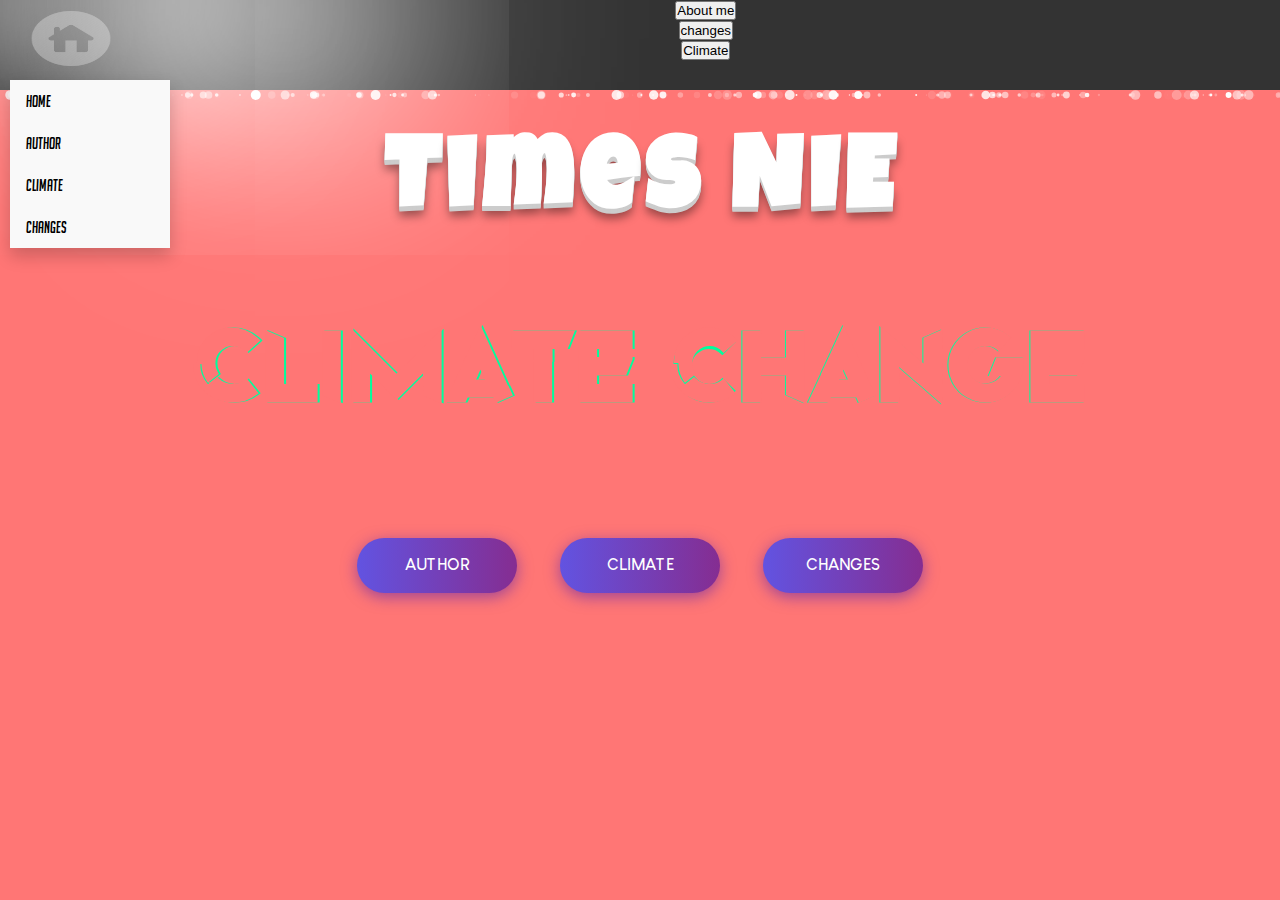
<file: templates/home.html>
<!DOCTYPE html>
<html lang="en">
<head>
    <link rel="icon" href="../static/images/logo.png">
    <link rel="stylesheet" href="../static/css/home.css">
    <link rel="stylesheet" href="../static/css/navbar.css">
    <link rel="stylesheet" href="../static/css/snowflake.css">
    <meta charset="UTF-8">

    <!--Meta Information about the page-->
    <meta name="Climate Changes" content="Times NIE binary Hacks(Codingal)2021 project website" />
    <meta name="author" content="Akshat Srivastava" />
    <meta name="keywords" content="codingal" />
    <meta name="keywords" content="Climate change" />
    <meta name="keywords" content="project website" />

    <meta http-equiv="X-UA-Compatible" content="IE=edge">
    <meta name="viewport" content="width=device-width, initial-scale=1.0">
    <title>Times NIE project</title>
</head>
<body>
    <!-- Navbar -->
    <div class="pin">
      <div class="navbar" id="nav">
          <div class="dropdown">
              <img src="../static/images/home.png">
              <div class="dropdown-content">
                <a href="/climate-change/templates/home">Home</a>
                <a href="/climate-change/templates/author">Author</a>
                <a href="/climate-change/templates/climate">Climate</a>
                <a href="/climate-change/templates/changes">Changes</a>
              </div>
            </div>
            <div class="dropdown-right">
              <button class="dropbtn" onclick="window.location.href='/climate-change/templates/climate-change/templates/author'">About me
              </button>
              <div class="dropdown-content">
              </div>
            </div>
            <div class="dropdown-right">
              <button class="dropbtn">changes
              </button>
              <div class="dropdown-content">
                <a href="/climate-change/templates/changes#">Top.</a>
                <a href="/climate-change/templates/changes#global-warming">Global Warming.</a>
                <a href="/climate-change/templates/changes#human-factors">Human Factors</a>
                <a href="/climate-change/templates/changes#natural-factors">Natural Factors</a>
                <a href="/climate-change/templates/changes#climatic-change's-effects">Climatic Change's effects</a>
                <a href="/climate-change/templates/changes#facts">Facts.</a>
                <a href="/climate-change/templates/changes#how-to-prevent">How to Prevent?</a>
              </div>
            </div>
          <div class="dropdown-right">
              <button class="dropbtn">Climate
              </button>
              <div class="dropdown-content">
                <a href="/climate-change/templates/climate">Top.</a>
                <a href="/climate-change/templates/climate#what-is-climate">What is Climate?</a>
                <a href="/climate-change/templates/climate#factors-affecting-climate">Factors affecting Climate.</a>
                <a href="/climate-change/templates/climate#types-of-climate">Types of Climate.</a>
                <a href="/climate-change/templates/climate#weather-vs-climate">Weather vs Climate.</a>
                <a href="/climate-change/templates/climate#affect-of-easterly-winds">Affect of easterly winds.</a>
                <a href="/climate-change/templates/climate#what-is-coriolis-force">What is Coriolis Force?</a>
                <a href="/climate-change/templates/climate#the-indian-monsoon">The Indian Monsoon.</a>
                <a href="/climate-change/templates/climate#distribution-of-rainfall">Distribution of Rainfall.</a>
              </div>
            </div>
        </div>
      </div>
    <!-- Snow -->
    <div class="container">
        <div>
            <div class="snow"></div>
            <div class="snow"></div>
            <div class="snow"></div>
            <div class="snow"></div>
            <div class="snow"></div>
            <div class="snow"></div>
            <div class="snow"></div>
            <div class="snow"></div>
            <div class="snow"></div>
            <div class="snow"></div>
            <div class="snow"></div>
            <div class="snow"></div>
            <div class="snow"></div>
            <div class="snow"></div>
            <div class="snow"></div>
            <div class="snow"></div>
            <div class="snow"></div>
            <div class="snow"></div>
            <div class="snow"></div>
            <div class="snow"></div>
            <div class="snow"></div>
            <div class="snow"></div>
            <div class="snow"></div>
            <div class="snow"></div>
            <div class="snow"></div>
            <div class="snow"></div>
            <div class="snow"></div>
            <div class="snow"></div>
            <div class="snow"></div>
            <div class="snow"></div>
            <div class="snow"></div>
            <div class="snow"></div>
            <div class="snow"></div>
            <div class="snow"></div>
            <div class="snow"></div>
            <div class="snow"></div>
            <div class="snow"></div>
            <div class="snow"></div>
            <div class="snow"></div>
            <div class="snow"></div>
            <div class="snow"></div>
            <div class="snow"></div>
            <div class="snow"></div>
            <div class="snow"></div>
            <div class="snow"></div>
            <div class="snow"></div>
            <div class="snow"></div>
            <div class="snow"></div>
            <div class="snow"></div>
            <div class="snow"></div>
            <div class="snow"></div>
            <div class="snow"></div>
            <div class="snow"></div>
            <div class="snow"></div>
            <div class="snow"></div>
            <div class="snow"></div>
            <div class="snow"></div>
            <div class="snow"></div>
            <div class="snow"></div>
            <div class="snow"></div>
            <div class="snow"></div>
            <div class="snow"></div>
            <div class="snow"></div>
            <div class="snow"></div>
            <div class="snow"></div>
            <div class="snow"></div>
            <div class="snow"></div>
            <div class="snow"></div>
            <div class="snow"></div>
            <div class="snow"></div>
            <div class="snow"></div>
            <div class="snow"></div>
            <div class="snow"></div>
            <div class="snow"></div>
            <div class="snow"></div>
            <div class="snow"></div>
            <div class="snow"></div>
            <div class="snow"></div>
            <div class="snow"></div>
            <div class="snow"></div>
            <div class="snow"></div>
            <div class="snow"></div>
            <div class="snow"></div>
            <div class="snow"></div>
            <div class="snow"></div>
            <div class="snow"></div>
            <div class="snow"></div>
            <div class="snow"></div>
            <div class="snow"></div>
            <div class="snow"></div>
            <div class="snow"></div>
            <div class="snow"></div>
            <div class="snow"></div>
            <div class="snow"></div>
            <div class="snow"></div>
            <div class="snow"></div>
            <div class="snow"></div>
            <div class="snow"></div>
            <div class="snow"></div>
            <div class="snow"></div>
            <div class="snow"></div>
            <div class="snow"></div>
            <div class="snow"></div>
            <div class="snow"></div>
            <div class="snow"></div>
            <div class="snow"></div>
            <div class="snow"></div>
            <div class="snow"></div>
            <div class="snow"></div>
            <div class="snow"></div>
            <div class="snow"></div>
            <div class="snow"></div>
            <div class="snow"></div>
            <div class="snow"></div>
            <div class="snow"></div>
            <div class="snow"></div>
            <div class="snow"></div>
            <div class="snow"></div>
            <div class="snow"></div>
            <div class="snow"></div>
            <div class="snow"></div>
            <div class="snow"></div>
            <div class="snow"></div>
            <div class="snow"></div>
            <div class="snow"></div>
            <div class="snow"></div>
            <div class="snow"></div>
            <div class="snow"></div>
            <div class="snow"></div>
            <div class="snow"></div>
            <div class="snow"></div>
            <div class="snow"></div>
            <div class="snow"></div>
            <div class="snow"></div>
            <div class="snow"></div>
            <div class="snow"></div>
            <div class="snow"></div>
            <div class="snow"></div>
            <div class="snow"></div>
            <div class="snow"></div>
            <div class="snow"></div>
            <div class="snow"></div>
            <div class="snow"></div>
            <div class="snow"></div>
            <div class="snow"></div>
            <div class="snow"></div>
            <div class="snow"></div>
            <div class="snow"></div>
            <div class="snow"></div>
            <div class="snow"></div>
            <div class="snow"></div>
            <div class="snow"></div>
            <div class="snow"></div>
            <div class="snow"></div>
            <div class="snow"></div>
            <div class="snow"></div>
            <div class="snow"></div>
            <div class="snow"></div>
            <div class="snow"></div>
            <div class="snow"></div>
            <div class="snow"></div>
            <div class="snow"></div>
            <div class="snow"></div>
            <div class="snow"></div>
            <div class="snow"></div>
            <div class="snow"></div>
            <div class="snow"></div>
            <div class="snow"></div>
            <div class="snow"></div>
            <div class="snow"></div>
            <div class="snow"></div>
            <div class="snow"></div>
            <div class="snow"></div>
            <div class="snow"></div>
            <div class="snow"></div>
            <div class="snow"></div>
            <div class="snow"></div>
            <div class="snow"></div>
            <div class="snow"></div>
            <div class="snow"></div>
            <div class="snow"></div>
            <div class="snow"></div>
            <div class="snow"></div>
            <div class="snow"></div>
            <div class="snow"></div>
            <div class="snow"></div>
            <div class="snow"></div>
            <div class="snow"></div>
            <div class="snow"></div>
            <div class="snow"></div>
            <div class="snow"></div>
            <div class="snow"></div>
            <div class="snow"></div>
            <div class="snow"></div>
            <div class="snow"></div>
            <div class="snow"></div>
            <div class="snow"></div>
            <div class="snow"></div>
            <div class="snow"></div>
            <div class="snow"></div>
        </div>
    </div>
    <div>
        
        <div style="text-align:center; margin:auto">

            <div class="snowflakes" aria-hidden="true">
            </div>
            <!-- Headlines -->
            <h1>
                <span>T</span>
                <span>i</span>
                <span>m</span>
                <span>e</span>
                <span>s</span>
                <span>&nbsp</span>
                <span>N</span>
                <span>I</span>
                <span>E</span>
            </h1>
            <h2>Climate change</h2>
        </div>
    </div>
    <!-- Options -->
    <div class="box">
        <a href="/climate-change/templates/climate-change/templates/author"><button class="bn632-hover bn24">Author</button></a>
        <a href="/climate-change/templates/climate"><button class="bn632-hover bn24">Climate</button></a>
        <a href="/climate-change/templates/changes"><button class="bn632-hover bn24">Changes</button></a>
    </div>
    
</body>
</html>
</file>
<file: static/css/main.css>
@font-face {
  font-family: louis;
  src: url("../fonts/louis.ttf");
}
html {
  background: #140505;
  overflow: hidden;
}
body {
  background: #140505;
  height: 100vh;
  overflow: hidden;
  width: 100vw;
}
textarea {
  width: 0px;
  height: 0px;
}
#ui {
    transform-style: preserve-3d;
    margin-top: 20vh;
    margin-left: 50vw;
}
#ui .text {
  position: absolute;
  font-size: 10vh;
  line-height: 10vh;
  opacity: 0;
  font-family: "Anton", sans-serif;
  transform: translate(-50%, -50%);
  mix-blend-mode: screen;
}
.box {
  margin-top: 10vh;
  text-align: center;
}
.bn632-hover {
  margin-left: 2vw;
  width: 160px;
  font-size: 16px;
  font-weight: 600;
  color: rgb(255, 255, 255);
  font-family: louis;
  text-transform: uppercase;
  cursor: pointer;
  margin-top: 20vh;
  height: 55px;
  text-align:center;
  border: none;
  background-size: 300% 100%;
  border-radius: 50px;
  moz-transition: all .4s ease-in-out;
  -o-transition: all .4s ease-in-out;
  -webkit-transition: all .4s ease-in-out;
  transition: all .4s ease-in-out;
}

.bn632-hover:hover {
  background-position: 100% 0;
  moz-transition: all .4s ease-in-out;
  -o-transition: all .4s ease-in-out;
  -webkit-transition: all .4s ease-in-out;
  transition: all .4s ease-in-out;
}

.bn632-hover:focus {
  outline: none;
}

.bn632-hover.bn24 {
    background-image: linear-gradient(
      to right,
      #6253e1,
      #852d91,
      #a3a1ff,
      #f24645
    );
    box-shadow: 0 4px 15px 0 rgba(126, 52, 161, 0.75);
}
#ui .text:nth-child(1) {
  color: #fd3203;
  -webkit-clip-path: polygon(0% 0%, 0% 50%, 10% 50%);
          clip-path: polygon(0% 0%, 0% 50%, 10% 50%);
  transform-origin: -43% -42%;
  -webkit-animation: fly1 5000ms 0ms cubic-bezier(0.36, 0.1, 0.16, 1) infinite alternate;
          animation: fly1 5000ms 0ms cubic-bezier(0.36, 0.1, 0.16, 1) infinite alternate;
}
@-webkit-keyframes fly1 {
  0% {
    opacity: 0;
    transform: translate(-50%, -50%) rotateX(325deg) rotateY(-168deg) rotateZ(88deg) translateZ(-2345px);
  }
  10% {
    opacity: 0;
    transform: translate(-50%, -50%) rotateX(325deg) rotateY(-168deg) rotateZ(88deg) translateZ(-2345px);
  }
  90% {
    opacity: 1;
    transform: translate(-50%, -50%) rotate(0deg) rotateY(0deg) rotateZ(0deg) translateZ(0px);
  }
  100% {
    opacity: 1;
    transform: translate(-50%, -50%) rotate(0deg) rotateY(0deg) rotateZ(0deg) translateZ(0px);
  }
}
@keyframes fly1 {
  0% {
    opacity: 0;
    transform: translate(-50%, -50%) rotateX(325deg) rotateY(-168deg) rotateZ(88deg) translateZ(-2345px);
  }
  10% {
    opacity: 0;
    transform: translate(-50%, -50%) rotateX(325deg) rotateY(-168deg) rotateZ(88deg) translateZ(-2345px);
  }
  90% {
    opacity: 1;
    transform: translate(-50%, -50%) rotate(0deg) rotateY(0deg) rotateZ(0deg) translateZ(0px);
  }
  100% {
    opacity: 1;
    transform: translate(-50%, -50%) rotate(0deg) rotateY(0deg) rotateZ(0deg) translateZ(0px);
  }
}
#ui .text:nth-child(2) {
  color: #fb3106;
  -webkit-clip-path: polygon(0% 0%, 10% 0%, 10% 50%);
          clip-path: polygon(0% 0%, 10% 0%, 10% 50%);
  transform-origin: 49% 29%;
  -webkit-animation: fly2 5000ms 40ms cubic-bezier(0.36, 0.1, 0.16, 1) infinite alternate;
          animation: fly2 5000ms 40ms cubic-bezier(0.36, 0.1, 0.16, 1) infinite alternate;
}
@-webkit-keyframes fly2 {
  0% {
    opacity: 0;
    transform: translate(-50%, -50%) rotateX(449deg) rotateY(308deg) rotateZ(-201deg) translateZ(-1988px);
  }
  10% {
    opacity: 0;
    transform: translate(-50%, -50%) rotateX(449deg) rotateY(308deg) rotateZ(-201deg) translateZ(-1988px);
  }
  90% {
    opacity: 1;
    transform: translate(-50%, -50%) rotate(0deg) rotateY(0deg) rotateZ(0deg) translateZ(0px);
  }
  100% {
    opacity: 1;
    transform: translate(-50%, -50%) rotate(0deg) rotateY(0deg) rotateZ(0deg) translateZ(0px);
  }
}
@keyframes fly2 {
  0% {
    opacity: 0;
    transform: translate(-50%, -50%) rotateX(449deg) rotateY(308deg) rotateZ(-201deg) translateZ(-1988px);
  }
  10% {
    opacity: 0;
    transform: translate(-50%, -50%) rotateX(449deg) rotateY(308deg) rotateZ(-201deg) translateZ(-1988px);
  }
  90% {
    opacity: 1;
    transform: translate(-50%, -50%) rotate(0deg) rotateY(0deg) rotateZ(0deg) translateZ(0px);
  }
  100% {
    opacity: 1;
    transform: translate(-50%, -50%) rotate(0deg) rotateY(0deg) rotateZ(0deg) translateZ(0px);
  }
}
#ui .text:nth-child(3) {
  color: #f93109;
  -webkit-clip-path: polygon(10% 0%, 10% 50%, 20% 50%);
          clip-path: polygon(10% 0%, 10% 50%, 20% 50%);
  transform-origin: 24% 44%;
  -webkit-animation: fly3 5000ms 80ms cubic-bezier(0.36, 0.1, 0.16, 1) infinite alternate;
          animation: fly3 5000ms 80ms cubic-bezier(0.36, 0.1, 0.16, 1) infinite alternate;
}
@-webkit-keyframes fly3 {
  0% {
    opacity: 0;
    transform: translate(-50%, -50%) rotateX(211deg) rotateY(425deg) rotateZ(309deg) translateZ(-1965px);
  }
  10% {
    opacity: 0;
    transform: translate(-50%, -50%) rotateX(211deg) rotateY(425deg) rotateZ(309deg) translateZ(-1965px);
  }
  90% {
    opacity: 1;
    transform: translate(-50%, -50%) rotate(0deg) rotateY(0deg) rotateZ(0deg) translateZ(0px);
  }
  100% {
    opacity: 1;
    transform: translate(-50%, -50%) rotate(0deg) rotateY(0deg) rotateZ(0deg) translateZ(0px);
  }
}
@keyframes fly3 {
  0% {
    opacity: 0;
    transform: translate(-50%, -50%) rotateX(211deg) rotateY(425deg) rotateZ(309deg) translateZ(-1965px);
  }
  10% {
    opacity: 0;
    transform: translate(-50%, -50%) rotateX(211deg) rotateY(425deg) rotateZ(309deg) translateZ(-1965px);
  }
  90% {
    opacity: 1;
    transform: translate(-50%, -50%) rotate(0deg) rotateY(0deg) rotateZ(0deg) translateZ(0px);
  }
  100% {
    opacity: 1;
    transform: translate(-50%, -50%) rotate(0deg) rotateY(0deg) rotateZ(0deg) translateZ(0px);
  }
}
#ui .text:nth-child(4) {
  color: #f7300c;
  -webkit-clip-path: polygon(10% 0%, 20% 0%, 20% 50%);
          clip-path: polygon(10% 0%, 20% 0%, 20% 50%);
  transform-origin: 17% -33%;
  -webkit-animation: fly4 5000ms 120ms cubic-bezier(0.36, 0.1, 0.16, 1) infinite alternate;
          animation: fly4 5000ms 120ms cubic-bezier(0.36, 0.1, 0.16, 1) infinite alternate;
}
@-webkit-keyframes fly4 {
  0% {
    opacity: 0;
    transform: translate(-50%, -50%) rotateX(173deg) rotateY(161deg) rotateZ(-224deg) translateZ(-1315px);
  }
  10% {
    opacity: 0;
    transform: translate(-50%, -50%) rotateX(173deg) rotateY(161deg) rotateZ(-224deg) translateZ(-1315px);
  }
  90% {
    opacity: 1;
    transform: translate(-50%, -50%) rotate(0deg) rotateY(0deg) rotateZ(0deg) translateZ(0px);
  }
  100% {
    opacity: 1;
    transform: translate(-50%, -50%) rotate(0deg) rotateY(0deg) rotateZ(0deg) translateZ(0px);
  }
}
@keyframes fly4 {
  0% {
    opacity: 0;
    transform: translate(-50%, -50%) rotateX(173deg) rotateY(161deg) rotateZ(-224deg) translateZ(-1315px);
  }
  10% {
    opacity: 0;
    transform: translate(-50%, -50%) rotateX(173deg) rotateY(161deg) rotateZ(-224deg) translateZ(-1315px);
  }
  90% {
    opacity: 1;
    transform: translate(-50%, -50%) rotate(0deg) rotateY(0deg) rotateZ(0deg) translateZ(0px);
  }
  100% {
    opacity: 1;
    transform: translate(-50%, -50%) rotate(0deg) rotateY(0deg) rotateZ(0deg) translateZ(0px);
  }
}
#ui .text:nth-child(5) {
  color: #f5300f;
  -webkit-clip-path: polygon(20% 0%, 20% 50%, 30% 50%);
          clip-path: polygon(20% 0%, 20% 50%, 30% 50%);
  transform-origin: 25% -31%;
  -webkit-animation: fly5 5000ms 160ms cubic-bezier(0.36, 0.1, 0.16, 1) infinite alternate;
          animation: fly5 5000ms 160ms cubic-bezier(0.36, 0.1, 0.16, 1) infinite alternate;
}
@-webkit-keyframes fly5 {
  0% {
    opacity: 0;
    transform: translate(-50%, -50%) rotateX(-258deg) rotateY(-452deg) rotateZ(-60deg) translateZ(-842px);
  }
  10% {
    opacity: 0;
    transform: translate(-50%, -50%) rotateX(-258deg) rotateY(-452deg) rotateZ(-60deg) translateZ(-842px);
  }
  90% {
    opacity: 1;
    transform: translate(-50%, -50%) rotate(0deg) rotateY(0deg) rotateZ(0deg) translateZ(0px);
  }
  100% {
    opacity: 1;
    transform: translate(-50%, -50%) rotate(0deg) rotateY(0deg) rotateZ(0deg) translateZ(0px);
  }
}
@keyframes fly5 {
  0% {
    opacity: 0;
    transform: translate(-50%, -50%) rotateX(-258deg) rotateY(-452deg) rotateZ(-60deg) translateZ(-842px);
  }
  10% {
    opacity: 0;
    transform: translate(-50%, -50%) rotateX(-258deg) rotateY(-452deg) rotateZ(-60deg) translateZ(-842px);
  }
  90% {
    opacity: 1;
    transform: translate(-50%, -50%) rotate(0deg) rotateY(0deg) rotateZ(0deg) translateZ(0px);
  }
  100% {
    opacity: 1;
    transform: translate(-50%, -50%) rotate(0deg) rotateY(0deg) rotateZ(0deg) translateZ(0px);
  }
}
#ui .text:nth-child(6) {
  color: #f32f12;
  -webkit-clip-path: polygon(20% 0%, 30% 0%, 30% 50%);
          clip-path: polygon(20% 0%, 30% 0%, 30% 50%);
  transform-origin: 7% -37%;
  -webkit-animation: fly6 5000ms 200ms cubic-bezier(0.36, 0.1, 0.16, 1) infinite alternate;
          animation: fly6 5000ms 200ms cubic-bezier(0.36, 0.1, 0.16, 1) infinite alternate;
}
@-webkit-keyframes fly6 {
  0% {
    opacity: 0;
    transform: translate(-50%, -50%) rotateX(77deg) rotateY(-447deg) rotateZ(-20deg) translateZ(-1430px);
  }
  10% {
    opacity: 0;
    transform: translate(-50%, -50%) rotateX(77deg) rotateY(-447deg) rotateZ(-20deg) translateZ(-1430px);
  }
  90% {
    opacity: 1;
    transform: translate(-50%, -50%) rotate(0deg) rotateY(0deg) rotateZ(0deg) translateZ(0px);
  }
  100% {
    opacity: 1;
    transform: translate(-50%, -50%) rotate(0deg) rotateY(0deg) rotateZ(0deg) translateZ(0px);
  }
}
@keyframes fly6 {
  0% {
    opacity: 0;
    transform: translate(-50%, -50%) rotateX(77deg) rotateY(-447deg) rotateZ(-20deg) translateZ(-1430px);
  }
  10% {
    opacity: 0;
    transform: translate(-50%, -50%) rotateX(77deg) rotateY(-447deg) rotateZ(-20deg) translateZ(-1430px);
  }
  90% {
    opacity: 1;
    transform: translate(-50%, -50%) rotate(0deg) rotateY(0deg) rotateZ(0deg) translateZ(0px);
  }
  100% {
    opacity: 1;
    transform: translate(-50%, -50%) rotate(0deg) rotateY(0deg) rotateZ(0deg) translateZ(0px);
  }
}
#ui .text:nth-child(7) {
  color: #f12f15;
  -webkit-clip-path: polygon(30% 0%, 30% 50%, 40% 50%);
          clip-path: polygon(30% 0%, 30% 50%, 40% 50%);
  transform-origin: 45% -2%;
  -webkit-animation: fly7 5000ms 240ms cubic-bezier(0.36, 0.1, 0.16, 1) infinite alternate;
          animation: fly7 5000ms 240ms cubic-bezier(0.36, 0.1, 0.16, 1) infinite alternate;
}
@-webkit-keyframes fly7 {
  0% {
    opacity: 0;
    transform: translate(-50%, -50%) rotateX(209deg) rotateY(-409deg) rotateZ(271deg) translateZ(-459px);
  }
  10% {
    opacity: 0;
    transform: translate(-50%, -50%) rotateX(209deg) rotateY(-409deg) rotateZ(271deg) translateZ(-459px);
  }
  90% {
    opacity: 1;
    transform: translate(-50%, -50%) rotate(0deg) rotateY(0deg) rotateZ(0deg) translateZ(0px);
  }
  100% {
    opacity: 1;
    transform: translate(-50%, -50%) rotate(0deg) rotateY(0deg) rotateZ(0deg) translateZ(0px);
  }
}
@keyframes fly7 {
  0% {
    opacity: 0;
    transform: translate(-50%, -50%) rotateX(209deg) rotateY(-409deg) rotateZ(271deg) translateZ(-459px);
  }
  10% {
    opacity: 0;
    transform: translate(-50%, -50%) rotateX(209deg) rotateY(-409deg) rotateZ(271deg) translateZ(-459px);
  }
  90% {
    opacity: 1;
    transform: translate(-50%, -50%) rotate(0deg) rotateY(0deg) rotateZ(0deg) translateZ(0px);
  }
  100% {
    opacity: 1;
    transform: translate(-50%, -50%) rotate(0deg) rotateY(0deg) rotateZ(0deg) translateZ(0px);
  }
}
#ui .text:nth-child(8) {
  color: #ef2e18;
  -webkit-clip-path: polygon(30% 0%, 40% 0%, 40% 50%);
          clip-path: polygon(30% 0%, 40% 0%, 40% 50%);
  transform-origin: 13% -5%;
  -webkit-animation: fly8 5000ms 280ms cubic-bezier(0.36, 0.1, 0.16, 1) infinite alternate;
          animation: fly8 5000ms 280ms cubic-bezier(0.36, 0.1, 0.16, 1) infinite alternate;
}
@-webkit-keyframes fly8 {
  0% {
    opacity: 0;
    transform: translate(-50%, -50%) rotateX(-227deg) rotateY(216deg) rotateZ(-156deg) translateZ(-1062px);
  }
  10% {
    opacity: 0;
    transform: translate(-50%, -50%) rotateX(-227deg) rotateY(216deg) rotateZ(-156deg) translateZ(-1062px);
  }
  90% {
    opacity: 1;
    transform: translate(-50%, -50%) rotate(0deg) rotateY(0deg) rotateZ(0deg) translateZ(0px);
  }
  100% {
    opacity: 1;
    transform: translate(-50%, -50%) rotate(0deg) rotateY(0deg) rotateZ(0deg) translateZ(0px);
  }
}
@keyframes fly8 {
  0% {
    opacity: 0;
    transform: translate(-50%, -50%) rotateX(-227deg) rotateY(216deg) rotateZ(-156deg) translateZ(-1062px);
  }
  10% {
    opacity: 0;
    transform: translate(-50%, -50%) rotateX(-227deg) rotateY(216deg) rotateZ(-156deg) translateZ(-1062px);
  }
  90% {
    opacity: 1;
    transform: translate(-50%, -50%) rotate(0deg) rotateY(0deg) rotateZ(0deg) translateZ(0px);
  }
  100% {
    opacity: 1;
    transform: translate(-50%, -50%) rotate(0deg) rotateY(0deg) rotateZ(0deg) translateZ(0px);
  }
}
#ui .text:nth-child(9) {
  color: #ed2e1b;
  -webkit-clip-path: polygon(40% 0%, 40% 50%, 50% 50%);
          clip-path: polygon(40% 0%, 40% 50%, 50% 50%);
  transform-origin: -2% -42%;
  -webkit-animation: fly9 5000ms 320ms cubic-bezier(0.36, 0.1, 0.16, 1) infinite alternate;
          animation: fly9 5000ms 320ms cubic-bezier(0.36, 0.1, 0.16, 1) infinite alternate;
}
@-webkit-keyframes fly9 {
  0% {
    opacity: 0;
    transform: translate(-50%, -50%) rotateX(44deg) rotateY(-87deg) rotateZ(-98deg) translateZ(-1722px);
  }
  10% {
    opacity: 0;
    transform: translate(-50%, -50%) rotateX(44deg) rotateY(-87deg) rotateZ(-98deg) translateZ(-1722px);
  }
  90% {
    opacity: 1;
    transform: translate(-50%, -50%) rotate(0deg) rotateY(0deg) rotateZ(0deg) translateZ(0px);
  }
  100% {
    opacity: 1;
    transform: translate(-50%, -50%) rotate(0deg) rotateY(0deg) rotateZ(0deg) translateZ(0px);
  }
}
@keyframes fly9 {
  0% {
    opacity: 0;
    transform: translate(-50%, -50%) rotateX(44deg) rotateY(-87deg) rotateZ(-98deg) translateZ(-1722px);
  }
  10% {
    opacity: 0;
    transform: translate(-50%, -50%) rotateX(44deg) rotateY(-87deg) rotateZ(-98deg) translateZ(-1722px);
  }
  90% {
    opacity: 1;
    transform: translate(-50%, -50%) rotate(0deg) rotateY(0deg) rotateZ(0deg) translateZ(0px);
  }
  100% {
    opacity: 1;
    transform: translate(-50%, -50%) rotate(0deg) rotateY(0deg) rotateZ(0deg) translateZ(0px);
  }
}
#ui .text:nth-child(10) {
  color: #eb2d1e;
  -webkit-clip-path: polygon(40% 0%, 50% 0%, 50% 50%);
          clip-path: polygon(40% 0%, 50% 0%, 50% 50%);
  transform-origin: 72% 17%;
  -webkit-animation: fly10 5000ms 360ms cubic-bezier(0.36, 0.1, 0.16, 1) infinite alternate;
          animation: fly10 5000ms 360ms cubic-bezier(0.36, 0.1, 0.16, 1) infinite alternate;
}
@-webkit-keyframes fly10 {
  0% {
    opacity: 0;
    transform: translate(-50%, -50%) rotateX(-313deg) rotateY(386deg) rotateZ(-229deg) translateZ(-953px);
  }
  10% {
    opacity: 0;
    transform: translate(-50%, -50%) rotateX(-313deg) rotateY(386deg) rotateZ(-229deg) translateZ(-953px);
  }
  90% {
    opacity: 1;
    transform: translate(-50%, -50%) rotate(0deg) rotateY(0deg) rotateZ(0deg) translateZ(0px);
  }
  100% {
    opacity: 1;
    transform: translate(-50%, -50%) rotate(0deg) rotateY(0deg) rotateZ(0deg) translateZ(0px);
  }
}
@keyframes fly10 {
  0% {
    opacity: 0;
    transform: translate(-50%, -50%) rotateX(-313deg) rotateY(386deg) rotateZ(-229deg) translateZ(-953px);
  }
  10% {
    opacity: 0;
    transform: translate(-50%, -50%) rotateX(-313deg) rotateY(386deg) rotateZ(-229deg) translateZ(-953px);
  }
  90% {
    opacity: 1;
    transform: translate(-50%, -50%) rotate(0deg) rotateY(0deg) rotateZ(0deg) translateZ(0px);
  }
  100% {
    opacity: 1;
    transform: translate(-50%, -50%) rotate(0deg) rotateY(0deg) rotateZ(0deg) translateZ(0px);
  }
}
#ui .text:nth-child(11) {
  color: #e92d21;
  -webkit-clip-path: polygon(50% 0%, 50% 50%, 60% 50%);
          clip-path: polygon(50% 0%, 50% 50%, 60% 50%);
  transform-origin: 76% 33%;
  -webkit-animation: fly11 5000ms 400ms cubic-bezier(0.36, 0.1, 0.16, 1) infinite alternate;
          animation: fly11 5000ms 400ms cubic-bezier(0.36, 0.1, 0.16, 1) infinite alternate;
}
@-webkit-keyframes fly11 {
  0% {
    opacity: 0;
    transform: translate(-50%, -50%) rotateX(-485deg) rotateY(-50deg) rotateZ(200deg) translateZ(70px);
  }
  10% {
    opacity: 0;
    transform: translate(-50%, -50%) rotateX(-485deg) rotateY(-50deg) rotateZ(200deg) translateZ(70px);
  }
  90% {
    opacity: 1;
    transform: translate(-50%, -50%) rotate(0deg) rotateY(0deg) rotateZ(0deg) translateZ(0px);
  }
  100% {
    opacity: 1;
    transform: translate(-50%, -50%) rotate(0deg) rotateY(0deg) rotateZ(0deg) translateZ(0px);
  }
}
@keyframes fly11 {
  0% {
    opacity: 0;
    transform: translate(-50%, -50%) rotateX(-485deg) rotateY(-50deg) rotateZ(200deg) translateZ(70px);
  }
  10% {
    opacity: 0;
    transform: translate(-50%, -50%) rotateX(-485deg) rotateY(-50deg) rotateZ(200deg) translateZ(70px);
  }
  90% {
    opacity: 1;
    transform: translate(-50%, -50%) rotate(0deg) rotateY(0deg) rotateZ(0deg) translateZ(0px);
  }
  100% {
    opacity: 1;
    transform: translate(-50%, -50%) rotate(0deg) rotateY(0deg) rotateZ(0deg) translateZ(0px);
  }
}
#ui .text:nth-child(12) {
  color: #e72c24;
  -webkit-clip-path: polygon(50% 0%, 60% 0%, 60% 50%);
          clip-path: polygon(50% 0%, 60% 0%, 60% 50%);
  transform-origin: 68% -17%;
  -webkit-animation: fly12 5000ms 440ms cubic-bezier(0.36, 0.1, 0.16, 1) infinite alternate;
          animation: fly12 5000ms 440ms cubic-bezier(0.36, 0.1, 0.16, 1) infinite alternate;
}
@-webkit-keyframes fly12 {
  0% {
    opacity: 0;
    transform: translate(-50%, -50%) rotateX(270deg) rotateY(-150deg) rotateZ(157deg) translateZ(-266px);
  }
  10% {
    opacity: 0;
    transform: translate(-50%, -50%) rotateX(270deg) rotateY(-150deg) rotateZ(157deg) translateZ(-266px);
  }
  90% {
    opacity: 1;
    transform: translate(-50%, -50%) rotate(0deg) rotateY(0deg) rotateZ(0deg) translateZ(0px);
  }
  100% {
    opacity: 1;
    transform: translate(-50%, -50%) rotate(0deg) rotateY(0deg) rotateZ(0deg) translateZ(0px);
  }
}
@keyframes fly12 {
  0% {
    opacity: 0;
    transform: translate(-50%, -50%) rotateX(270deg) rotateY(-150deg) rotateZ(157deg) translateZ(-266px);
  }
  10% {
    opacity: 0;
    transform: translate(-50%, -50%) rotateX(270deg) rotateY(-150deg) rotateZ(157deg) translateZ(-266px);
  }
  90% {
    opacity: 1;
    transform: translate(-50%, -50%) rotate(0deg) rotateY(0deg) rotateZ(0deg) translateZ(0px);
  }
  100% {
    opacity: 1;
    transform: translate(-50%, -50%) rotate(0deg) rotateY(0deg) rotateZ(0deg) translateZ(0px);
  }
}
#ui .text:nth-child(13) {
  color: #e52c27;
  -webkit-clip-path: polygon(60% 0%, 60% 50%, 70% 50%);
          clip-path: polygon(60% 0%, 60% 50%, 70% 50%);
  transform-origin: 95% -49%;
  -webkit-animation: fly13 5000ms 480ms cubic-bezier(0.36, 0.1, 0.16, 1) infinite alternate;
          animation: fly13 5000ms 480ms cubic-bezier(0.36, 0.1, 0.16, 1) infinite alternate;
}
@-webkit-keyframes fly13 {
  0% {
    opacity: 0;
    transform: translate(-50%, -50%) rotateX(382deg) rotateY(331deg) rotateZ(262deg) translateZ(-685px);
  }
  10% {
    opacity: 0;
    transform: translate(-50%, -50%) rotateX(382deg) rotateY(331deg) rotateZ(262deg) translateZ(-685px);
  }
  90% {
    opacity: 1;
    transform: translate(-50%, -50%) rotate(0deg) rotateY(0deg) rotateZ(0deg) translateZ(0px);
  }
  100% {
    opacity: 1;
    transform: translate(-50%, -50%) rotate(0deg) rotateY(0deg) rotateZ(0deg) translateZ(0px);
  }
}
@keyframes fly13 {
  0% {
    opacity: 0;
    transform: translate(-50%, -50%) rotateX(382deg) rotateY(331deg) rotateZ(262deg) translateZ(-685px);
  }
  10% {
    opacity: 0;
    transform: translate(-50%, -50%) rotateX(382deg) rotateY(331deg) rotateZ(262deg) translateZ(-685px);
  }
  90% {
    opacity: 1;
    transform: translate(-50%, -50%) rotate(0deg) rotateY(0deg) rotateZ(0deg) translateZ(0px);
  }
  100% {
    opacity: 1;
    transform: translate(-50%, -50%) rotate(0deg) rotateY(0deg) rotateZ(0deg) translateZ(0px);
  }
}
#ui .text:nth-child(14) {
  color: #e32b2a;
  -webkit-clip-path: polygon(60% 0%, 70% 0%, 70% 50%);
          clip-path: polygon(60% 0%, 70% 0%, 70% 50%);
  transform-origin: 60% 17%;
  -webkit-animation: fly14 5000ms 520ms cubic-bezier(0.36, 0.1, 0.16, 1) infinite alternate;
          animation: fly14 5000ms 520ms cubic-bezier(0.36, 0.1, 0.16, 1) infinite alternate;
}
@-webkit-keyframes fly14 {
  0% {
    opacity: 0;
    transform: translate(-50%, -50%) rotateX(449deg) rotateY(-2deg) rotateZ(6deg) translateZ(-1442px);
  }
  10% {
    opacity: 0;
    transform: translate(-50%, -50%) rotateX(449deg) rotateY(-2deg) rotateZ(6deg) translateZ(-1442px);
  }
  90% {
    opacity: 1;
    transform: translate(-50%, -50%) rotate(0deg) rotateY(0deg) rotateZ(0deg) translateZ(0px);
  }
  100% {
    opacity: 1;
    transform: translate(-50%, -50%) rotate(0deg) rotateY(0deg) rotateZ(0deg) translateZ(0px);
  }
}
@keyframes fly14 {
  0% {
    opacity: 0;
    transform: translate(-50%, -50%) rotateX(449deg) rotateY(-2deg) rotateZ(6deg) translateZ(-1442px);
  }
  10% {
    opacity: 0;
    transform: translate(-50%, -50%) rotateX(449deg) rotateY(-2deg) rotateZ(6deg) translateZ(-1442px);
  }
  90% {
    opacity: 1;
    transform: translate(-50%, -50%) rotate(0deg) rotateY(0deg) rotateZ(0deg) translateZ(0px);
  }
  100% {
    opacity: 1;
    transform: translate(-50%, -50%) rotate(0deg) rotateY(0deg) rotateZ(0deg) translateZ(0px);
  }
}
#ui .text:nth-child(15) {
  color: #e12b2d;
  -webkit-clip-path: polygon(70% 0%, 70% 50%, 80% 50%);
          clip-path: polygon(70% 0%, 70% 50%, 80% 50%);
  transform-origin: 107% 6%;
  -webkit-animation: fly15 5000ms 560ms cubic-bezier(0.36, 0.1, 0.16, 1) infinite alternate;
          animation: fly15 5000ms 560ms cubic-bezier(0.36, 0.1, 0.16, 1) infinite alternate;
}
@-webkit-keyframes fly15 {
  0% {
    opacity: 0;
    transform: translate(-50%, -50%) rotateX(349deg) rotateY(-397deg) rotateZ(-186deg) translateZ(-769px);
  }
  10% {
    opacity: 0;
    transform: translate(-50%, -50%) rotateX(349deg) rotateY(-397deg) rotateZ(-186deg) translateZ(-769px);
  }
  90% {
    opacity: 1;
    transform: translate(-50%, -50%) rotate(0deg) rotateY(0deg) rotateZ(0deg) translateZ(0px);
  }
  100% {
    opacity: 1;
    transform: translate(-50%, -50%) rotate(0deg) rotateY(0deg) rotateZ(0deg) translateZ(0px);
  }
}
@keyframes fly15 {
  0% {
    opacity: 0;
    transform: translate(-50%, -50%) rotateX(349deg) rotateY(-397deg) rotateZ(-186deg) translateZ(-769px);
  }
  10% {
    opacity: 0;
    transform: translate(-50%, -50%) rotateX(349deg) rotateY(-397deg) rotateZ(-186deg) translateZ(-769px);
  }
  90% {
    opacity: 1;
    transform: translate(-50%, -50%) rotate(0deg) rotateY(0deg) rotateZ(0deg) translateZ(0px);
  }
  100% {
    opacity: 1;
    transform: translate(-50%, -50%) rotate(0deg) rotateY(0deg) rotateZ(0deg) translateZ(0px);
  }
}
#ui .text:nth-child(16) {
  color: #df2a30;
  -webkit-clip-path: polygon(70% 0%, 80% 0%, 80% 50%);
          clip-path: polygon(70% 0%, 80% 0%, 80% 50%);
  transform-origin: 81% -17%;
  -webkit-animation: fly16 5000ms 600ms cubic-bezier(0.36, 0.1, 0.16, 1) infinite alternate;
          animation: fly16 5000ms 600ms cubic-bezier(0.36, 0.1, 0.16, 1) infinite alternate;
}
@-webkit-keyframes fly16 {
  0% {
    opacity: 0;
    transform: translate(-50%, -50%) rotateX(218deg) rotateY(-230deg) rotateZ(-485deg) translateZ(-237px);
  }
  10% {
    opacity: 0;
    transform: translate(-50%, -50%) rotateX(218deg) rotateY(-230deg) rotateZ(-485deg) translateZ(-237px);
  }
  90% {
    opacity: 1;
    transform: translate(-50%, -50%) rotate(0deg) rotateY(0deg) rotateZ(0deg) translateZ(0px);
  }
  100% {
    opacity: 1;
    transform: translate(-50%, -50%) rotate(0deg) rotateY(0deg) rotateZ(0deg) translateZ(0px);
  }
}
@keyframes fly16 {
  0% {
    opacity: 0;
    transform: translate(-50%, -50%) rotateX(218deg) rotateY(-230deg) rotateZ(-485deg) translateZ(-237px);
  }
  10% {
    opacity: 0;
    transform: translate(-50%, -50%) rotateX(218deg) rotateY(-230deg) rotateZ(-485deg) translateZ(-237px);
  }
  90% {
    opacity: 1;
    transform: translate(-50%, -50%) rotate(0deg) rotateY(0deg) rotateZ(0deg) translateZ(0px);
  }
  100% {
    opacity: 1;
    transform: translate(-50%, -50%) rotate(0deg) rotateY(0deg) rotateZ(0deg) translateZ(0px);
  }
}
#ui .text:nth-child(17) {
  color: #dd2a33;
  -webkit-clip-path: polygon(80% 0%, 80% 50%, 90% 50%);
          clip-path: polygon(80% 0%, 80% 50%, 90% 50%);
  transform-origin: 36% -3%;
  -webkit-animation: fly17 5000ms 640ms cubic-bezier(0.36, 0.1, 0.16, 1) infinite alternate;
          animation: fly17 5000ms 640ms cubic-bezier(0.36, 0.1, 0.16, 1) infinite alternate;
}
@-webkit-keyframes fly17 {
  0% {
    opacity: 0;
    transform: translate(-50%, -50%) rotateX(-98deg) rotateY(443deg) rotateZ(30deg) translateZ(-693px);
  }
  10% {
    opacity: 0;
    transform: translate(-50%, -50%) rotateX(-98deg) rotateY(443deg) rotateZ(30deg) translateZ(-693px);
  }
  90% {
    opacity: 1;
    transform: translate(-50%, -50%) rotate(0deg) rotateY(0deg) rotateZ(0deg) translateZ(0px);
  }
  100% {
    opacity: 1;
    transform: translate(-50%, -50%) rotate(0deg) rotateY(0deg) rotateZ(0deg) translateZ(0px);
  }
}
@keyframes fly17 {
  0% {
    opacity: 0;
    transform: translate(-50%, -50%) rotateX(-98deg) rotateY(443deg) rotateZ(30deg) translateZ(-693px);
  }
  10% {
    opacity: 0;
    transform: translate(-50%, -50%) rotateX(-98deg) rotateY(443deg) rotateZ(30deg) translateZ(-693px);
  }
  90% {
    opacity: 1;
    transform: translate(-50%, -50%) rotate(0deg) rotateY(0deg) rotateZ(0deg) translateZ(0px);
  }
  100% {
    opacity: 1;
    transform: translate(-50%, -50%) rotate(0deg) rotateY(0deg) rotateZ(0deg) translateZ(0px);
  }
}
#ui .text:nth-child(18) {
  color: #db2936;
  -webkit-clip-path: polygon(80% 0%, 90% 0%, 90% 50%);
          clip-path: polygon(80% 0%, 90% 0%, 90% 50%);
  transform-origin: 47% 10%;
  -webkit-animation: fly18 5000ms 680ms cubic-bezier(0.36, 0.1, 0.16, 1) infinite alternate;
          animation: fly18 5000ms 680ms cubic-bezier(0.36, 0.1, 0.16, 1) infinite alternate;
}
@-webkit-keyframes fly18 {
  0% {
    opacity: 0;
    transform: translate(-50%, -50%) rotateX(-413deg) rotateY(331deg) rotateZ(215deg) translateZ(-293px);
  }
  10% {
    opacity: 0;
    transform: translate(-50%, -50%) rotateX(-413deg) rotateY(331deg) rotateZ(215deg) translateZ(-293px);
  }
  90% {
    opacity: 1;
    transform: translate(-50%, -50%) rotate(0deg) rotateY(0deg) rotateZ(0deg) translateZ(0px);
  }
  100% {
    opacity: 1;
    transform: translate(-50%, -50%) rotate(0deg) rotateY(0deg) rotateZ(0deg) translateZ(0px);
  }
}
@keyframes fly18 {
  0% {
    opacity: 0;
    transform: translate(-50%, -50%) rotateX(-413deg) rotateY(331deg) rotateZ(215deg) translateZ(-293px);
  }
  10% {
    opacity: 0;
    transform: translate(-50%, -50%) rotateX(-413deg) rotateY(331deg) rotateZ(215deg) translateZ(-293px);
  }
  90% {
    opacity: 1;
    transform: translate(-50%, -50%) rotate(0deg) rotateY(0deg) rotateZ(0deg) translateZ(0px);
  }
  100% {
    opacity: 1;
    transform: translate(-50%, -50%) rotate(0deg) rotateY(0deg) rotateZ(0deg) translateZ(0px);
  }
}
#ui .text:nth-child(19) {
  color: #d92939;
  -webkit-clip-path: polygon(90% 0%, 90% 50%, 100% 50%);
          clip-path: polygon(90% 0%, 90% 50%, 100% 50%);
  transform-origin: 57% -39%;
  -webkit-animation: fly19 5000ms 720ms cubic-bezier(0.36, 0.1, 0.16, 1) infinite alternate;
          animation: fly19 5000ms 720ms cubic-bezier(0.36, 0.1, 0.16, 1) infinite alternate;
}
@-webkit-keyframes fly19 {
  0% {
    opacity: 0;
    transform: translate(-50%, -50%) rotateX(228deg) rotateY(-254deg) rotateZ(258deg) translateZ(-307px);
  }
  10% {
    opacity: 0;
    transform: translate(-50%, -50%) rotateX(228deg) rotateY(-254deg) rotateZ(258deg) translateZ(-307px);
  }
  90% {
    opacity: 1;
    transform: translate(-50%, -50%) rotate(0deg) rotateY(0deg) rotateZ(0deg) translateZ(0px);
  }
  100% {
    opacity: 1;
    transform: translate(-50%, -50%) rotate(0deg) rotateY(0deg) rotateZ(0deg) translateZ(0px);
  }
}
@keyframes fly19 {
  0% {
    opacity: 0;
    transform: translate(-50%, -50%) rotateX(228deg) rotateY(-254deg) rotateZ(258deg) translateZ(-307px);
  }
  10% {
    opacity: 0;
    transform: translate(-50%, -50%) rotateX(228deg) rotateY(-254deg) rotateZ(258deg) translateZ(-307px);
  }
  90% {
    opacity: 1;
    transform: translate(-50%, -50%) rotate(0deg) rotateY(0deg) rotateZ(0deg) translateZ(0px);
  }
  100% {
    opacity: 1;
    transform: translate(-50%, -50%) rotate(0deg) rotateY(0deg) rotateZ(0deg) translateZ(0px);
  }
}
#ui .text:nth-child(20) {
  color: #d7283c;
  -webkit-clip-path: polygon(90% 0%, 100% 0%, 100% 50%);
          clip-path: polygon(90% 0%, 100% 0%, 100% 50%);
  transform-origin: 134% -40%;
  -webkit-animation: fly20 5000ms 760ms cubic-bezier(0.36, 0.1, 0.16, 1) infinite alternate;
          animation: fly20 5000ms 760ms cubic-bezier(0.36, 0.1, 0.16, 1) infinite alternate;
}
@-webkit-keyframes fly20 {
  0% {
    opacity: 0;
    transform: translate(-50%, -50%) rotateX(331deg) rotateY(-423deg) rotateZ(9deg) translateZ(-1157px);
  }
  10% {
    opacity: 0;
    transform: translate(-50%, -50%) rotateX(331deg) rotateY(-423deg) rotateZ(9deg) translateZ(-1157px);
  }
  90% {
    opacity: 1;
    transform: translate(-50%, -50%) rotate(0deg) rotateY(0deg) rotateZ(0deg) translateZ(0px);
  }
  100% {
    opacity: 1;
    transform: translate(-50%, -50%) rotate(0deg) rotateY(0deg) rotateZ(0deg) translateZ(0px);
  }
}
@keyframes fly20 {
  0% {
    opacity: 0;
    transform: translate(-50%, -50%) rotateX(331deg) rotateY(-423deg) rotateZ(9deg) translateZ(-1157px);
  }
  10% {
    opacity: 0;
    transform: translate(-50%, -50%) rotateX(331deg) rotateY(-423deg) rotateZ(9deg) translateZ(-1157px);
  }
  90% {
    opacity: 1;
    transform: translate(-50%, -50%) rotate(0deg) rotateY(0deg) rotateZ(0deg) translateZ(0px);
  }
  100% {
    opacity: 1;
    transform: translate(-50%, -50%) rotate(0deg) rotateY(0deg) rotateZ(0deg) translateZ(0px);
  }
}
#ui .text:nth-child(21) {
  color: #d5283f;
  -webkit-clip-path: polygon(0% 50%, 0% 100%, 10% 100%);
          clip-path: polygon(0% 50%, 0% 100%, 10% 100%);
  transform-origin: -46% 41%;
  -webkit-animation: fly21 5000ms 800ms cubic-bezier(0.36, 0.1, 0.16, 1) infinite alternate;
          animation: fly21 5000ms 800ms cubic-bezier(0.36, 0.1, 0.16, 1) infinite alternate;
}
@-webkit-keyframes fly21 {
  0% {
    opacity: 0;
    transform: translate(-50%, -50%) rotateX(30deg) rotateY(252deg) rotateZ(390deg) translateZ(-58px);
  }
  10% {
    opacity: 0;
    transform: translate(-50%, -50%) rotateX(30deg) rotateY(252deg) rotateZ(390deg) translateZ(-58px);
  }
  90% {
    opacity: 1;
    transform: translate(-50%, -50%) rotate(0deg) rotateY(0deg) rotateZ(0deg) translateZ(0px);
  }
  100% {
    opacity: 1;
    transform: translate(-50%, -50%) rotate(0deg) rotateY(0deg) rotateZ(0deg) translateZ(0px);
  }
}
@keyframes fly21 {
  0% {
    opacity: 0;
    transform: translate(-50%, -50%) rotateX(30deg) rotateY(252deg) rotateZ(390deg) translateZ(-58px);
  }
  10% {
    opacity: 0;
    transform: translate(-50%, -50%) rotateX(30deg) rotateY(252deg) rotateZ(390deg) translateZ(-58px);
  }
  90% {
    opacity: 1;
    transform: translate(-50%, -50%) rotate(0deg) rotateY(0deg) rotateZ(0deg) translateZ(0px);
  }
  100% {
    opacity: 1;
    transform: translate(-50%, -50%) rotate(0deg) rotateY(0deg) rotateZ(0deg) translateZ(0px);
  }
}
#ui .text:nth-child(22) {
  color: #d32742;
  -webkit-clip-path: polygon(0% 50%, 10% 50%, 10% 100%);
          clip-path: polygon(0% 50%, 10% 50%, 10% 100%);
  transform-origin: -44% 78%;
  -webkit-animation: fly22 5000ms 840ms cubic-bezier(0.36, 0.1, 0.16, 1) infinite alternate;
          animation: fly22 5000ms 840ms cubic-bezier(0.36, 0.1, 0.16, 1) infinite alternate;
}
@-webkit-keyframes fly22 {
  0% {
    opacity: 0;
    transform: translate(-50%, -50%) rotateX(46deg) rotateY(-440deg) rotateZ(-246deg) translateZ(-1927px);
  }
  10% {
    opacity: 0;
    transform: translate(-50%, -50%) rotateX(46deg) rotateY(-440deg) rotateZ(-246deg) translateZ(-1927px);
  }
  90% {
    opacity: 1;
    transform: translate(-50%, -50%) rotate(0deg) rotateY(0deg) rotateZ(0deg) translateZ(0px);
  }
  100% {
    opacity: 1;
    transform: translate(-50%, -50%) rotate(0deg) rotateY(0deg) rotateZ(0deg) translateZ(0px);
  }
}
@keyframes fly22 {
  0% {
    opacity: 0;
    transform: translate(-50%, -50%) rotateX(46deg) rotateY(-440deg) rotateZ(-246deg) translateZ(-1927px);
  }
  10% {
    opacity: 0;
    transform: translate(-50%, -50%) rotateX(46deg) rotateY(-440deg) rotateZ(-246deg) translateZ(-1927px);
  }
  90% {
    opacity: 1;
    transform: translate(-50%, -50%) rotate(0deg) rotateY(0deg) rotateZ(0deg) translateZ(0px);
  }
  100% {
    opacity: 1;
    transform: translate(-50%, -50%) rotate(0deg) rotateY(0deg) rotateZ(0deg) translateZ(0px);
  }
}
#ui .text:nth-child(23) {
  color: #d12745;
  -webkit-clip-path: polygon(10% 50%, 10% 100%, 20% 100%);
          clip-path: polygon(10% 50%, 10% 100%, 20% 100%);
  transform-origin: 10% 90%;
  -webkit-animation: fly23 5000ms 880ms cubic-bezier(0.36, 0.1, 0.16, 1) infinite alternate;
          animation: fly23 5000ms 880ms cubic-bezier(0.36, 0.1, 0.16, 1) infinite alternate;
}
@-webkit-keyframes fly23 {
  0% {
    opacity: 0;
    transform: translate(-50%, -50%) rotateX(-87deg) rotateY(-475deg) rotateZ(464deg) translateZ(-2472px);
  }
  10% {
    opacity: 0;
    transform: translate(-50%, -50%) rotateX(-87deg) rotateY(-475deg) rotateZ(464deg) translateZ(-2472px);
  }
  90% {
    opacity: 1;
    transform: translate(-50%, -50%) rotate(0deg) rotateY(0deg) rotateZ(0deg) translateZ(0px);
  }
  100% {
    opacity: 1;
    transform: translate(-50%, -50%) rotate(0deg) rotateY(0deg) rotateZ(0deg) translateZ(0px);
  }
}
@keyframes fly23 {
  0% {
    opacity: 0;
    transform: translate(-50%, -50%) rotateX(-87deg) rotateY(-475deg) rotateZ(464deg) translateZ(-2472px);
  }
  10% {
    opacity: 0;
    transform: translate(-50%, -50%) rotateX(-87deg) rotateY(-475deg) rotateZ(464deg) translateZ(-2472px);
  }
  90% {
    opacity: 1;
    transform: translate(-50%, -50%) rotate(0deg) rotateY(0deg) rotateZ(0deg) translateZ(0px);
  }
  100% {
    opacity: 1;
    transform: translate(-50%, -50%) rotate(0deg) rotateY(0deg) rotateZ(0deg) translateZ(0px);
  }
}
#ui .text:nth-child(24) {
  color: #cf2648;
  -webkit-clip-path: polygon(10% 50%, 20% 50%, 20% 100%);
          clip-path: polygon(10% 50%, 20% 50%, 20% 100%);
  transform-origin: -20% 30%;
  -webkit-animation: fly24 5000ms 920ms cubic-bezier(0.36, 0.1, 0.16, 1) infinite alternate;
          animation: fly24 5000ms 920ms cubic-bezier(0.36, 0.1, 0.16, 1) infinite alternate;
}
@-webkit-keyframes fly24 {
  0% {
    opacity: 0;
    transform: translate(-50%, -50%) rotateX(227deg) rotateY(364deg) rotateZ(-309deg) translateZ(-553px);
  }
  10% {
    opacity: 0;
    transform: translate(-50%, -50%) rotateX(227deg) rotateY(364deg) rotateZ(-309deg) translateZ(-553px);
  }
  90% {
    opacity: 1;
    transform: translate(-50%, -50%) rotate(0deg) rotateY(0deg) rotateZ(0deg) translateZ(0px);
  }
  100% {
    opacity: 1;
    transform: translate(-50%, -50%) rotate(0deg) rotateY(0deg) rotateZ(0deg) translateZ(0px);
  }
}
@keyframes fly24 {
  0% {
    opacity: 0;
    transform: translate(-50%, -50%) rotateX(227deg) rotateY(364deg) rotateZ(-309deg) translateZ(-553px);
  }
  10% {
    opacity: 0;
    transform: translate(-50%, -50%) rotateX(227deg) rotateY(364deg) rotateZ(-309deg) translateZ(-553px);
  }
  90% {
    opacity: 1;
    transform: translate(-50%, -50%) rotate(0deg) rotateY(0deg) rotateZ(0deg) translateZ(0px);
  }
  100% {
    opacity: 1;
    transform: translate(-50%, -50%) rotate(0deg) rotateY(0deg) rotateZ(0deg) translateZ(0px);
  }
}
#ui .text:nth-child(25) {
  color: #cd264b;
  -webkit-clip-path: polygon(20% 50%, 20% 100%, 30% 100%);
          clip-path: polygon(20% 50%, 20% 100%, 30% 100%);
  transform-origin: 29% 72%;
  -webkit-animation: fly25 5000ms 960ms cubic-bezier(0.36, 0.1, 0.16, 1) infinite alternate;
          animation: fly25 5000ms 960ms cubic-bezier(0.36, 0.1, 0.16, 1) infinite alternate;
}
@-webkit-keyframes fly25 {
  0% {
    opacity: 0;
    transform: translate(-50%, -50%) rotateX(-23deg) rotateY(319deg) rotateZ(224deg) translateZ(-435px);
  }
  10% {
    opacity: 0;
    transform: translate(-50%, -50%) rotateX(-23deg) rotateY(319deg) rotateZ(224deg) translateZ(-435px);
  }
  90% {
    opacity: 1;
    transform: translate(-50%, -50%) rotate(0deg) rotateY(0deg) rotateZ(0deg) translateZ(0px);
  }
  100% {
    opacity: 1;
    transform: translate(-50%, -50%) rotate(0deg) rotateY(0deg) rotateZ(0deg) translateZ(0px);
  }
}
@keyframes fly25 {
  0% {
    opacity: 0;
    transform: translate(-50%, -50%) rotateX(-23deg) rotateY(319deg) rotateZ(224deg) translateZ(-435px);
  }
  10% {
    opacity: 0;
    transform: translate(-50%, -50%) rotateX(-23deg) rotateY(319deg) rotateZ(224deg) translateZ(-435px);
  }
  90% {
    opacity: 1;
    transform: translate(-50%, -50%) rotate(0deg) rotateY(0deg) rotateZ(0deg) translateZ(0px);
  }
  100% {
    opacity: 1;
    transform: translate(-50%, -50%) rotate(0deg) rotateY(0deg) rotateZ(0deg) translateZ(0px);
  }
}
#ui .text:nth-child(26) {
  color: #cb254e;
  -webkit-clip-path: polygon(20% 50%, 30% 50%, 30% 100%);
          clip-path: polygon(20% 50%, 30% 50%, 30% 100%);
  transform-origin: 31% 97%;
  -webkit-animation: fly26 5000ms 1000ms cubic-bezier(0.36, 0.1, 0.16, 1) infinite alternate;
          animation: fly26 5000ms 1000ms cubic-bezier(0.36, 0.1, 0.16, 1) infinite alternate;
}
@-webkit-keyframes fly26 {
  0% {
    opacity: 0;
    transform: translate(-50%, -50%) rotateX(385deg) rotateY(-421deg) rotateZ(268deg) translateZ(-2055px);
  }
  10% {
    opacity: 0;
    transform: translate(-50%, -50%) rotateX(385deg) rotateY(-421deg) rotateZ(268deg) translateZ(-2055px);
  }
  90% {
    opacity: 1;
    transform: translate(-50%, -50%) rotate(0deg) rotateY(0deg) rotateZ(0deg) translateZ(0px);
  }
  100% {
    opacity: 1;
    transform: translate(-50%, -50%) rotate(0deg) rotateY(0deg) rotateZ(0deg) translateZ(0px);
  }
}
@keyframes fly26 {
  0% {
    opacity: 0;
    transform: translate(-50%, -50%) rotateX(385deg) rotateY(-421deg) rotateZ(268deg) translateZ(-2055px);
  }
  10% {
    opacity: 0;
    transform: translate(-50%, -50%) rotateX(385deg) rotateY(-421deg) rotateZ(268deg) translateZ(-2055px);
  }
  90% {
    opacity: 1;
    transform: translate(-50%, -50%) rotate(0deg) rotateY(0deg) rotateZ(0deg) translateZ(0px);
  }
  100% {
    opacity: 1;
    transform: translate(-50%, -50%) rotate(0deg) rotateY(0deg) rotateZ(0deg) translateZ(0px);
  }
}
#ui .text:nth-child(27) {
  color: #c92551;
  -webkit-clip-path: polygon(30% 50%, 30% 100%, 40% 100%);
          clip-path: polygon(30% 50%, 30% 100%, 40% 100%);
  transform-origin: 72% 36%;
  -webkit-animation: fly27 5000ms 1040ms cubic-bezier(0.36, 0.1, 0.16, 1) infinite alternate;
          animation: fly27 5000ms 1040ms cubic-bezier(0.36, 0.1, 0.16, 1) infinite alternate;
}
@-webkit-keyframes fly27 {
  0% {
    opacity: 0;
    transform: translate(-50%, -50%) rotateX(120deg) rotateY(-155deg) rotateZ(206deg) translateZ(-1071px);
  }
  10% {
    opacity: 0;
    transform: translate(-50%, -50%) rotateX(120deg) rotateY(-155deg) rotateZ(206deg) translateZ(-1071px);
  }
  90% {
    opacity: 1;
    transform: translate(-50%, -50%) rotate(0deg) rotateY(0deg) rotateZ(0deg) translateZ(0px);
  }
  100% {
    opacity: 1;
    transform: translate(-50%, -50%) rotate(0deg) rotateY(0deg) rotateZ(0deg) translateZ(0px);
  }
}
@keyframes fly27 {
  0% {
    opacity: 0;
    transform: translate(-50%, -50%) rotateX(120deg) rotateY(-155deg) rotateZ(206deg) translateZ(-1071px);
  }
  10% {
    opacity: 0;
    transform: translate(-50%, -50%) rotateX(120deg) rotateY(-155deg) rotateZ(206deg) translateZ(-1071px);
  }
  90% {
    opacity: 1;
    transform: translate(-50%, -50%) rotate(0deg) rotateY(0deg) rotateZ(0deg) translateZ(0px);
  }
  100% {
    opacity: 1;
    transform: translate(-50%, -50%) rotate(0deg) rotateY(0deg) rotateZ(0deg) translateZ(0px);
  }
}
#ui .text:nth-child(28) {
  color: #c72454;
  -webkit-clip-path: polygon(30% 50%, 40% 50%, 40% 100%);
          clip-path: polygon(30% 50%, 40% 50%, 40% 100%);
  transform-origin: 7% 70%;
  -webkit-animation: fly28 5000ms 1080ms cubic-bezier(0.36, 0.1, 0.16, 1) infinite alternate;
          animation: fly28 5000ms 1080ms cubic-bezier(0.36, 0.1, 0.16, 1) infinite alternate;
}
@-webkit-keyframes fly28 {
  0% {
    opacity: 0;
    transform: translate(-50%, -50%) rotateX(413deg) rotateY(237deg) rotateZ(314deg) translateZ(-1982px);
  }
  10% {
    opacity: 0;
    transform: translate(-50%, -50%) rotateX(413deg) rotateY(237deg) rotateZ(314deg) translateZ(-1982px);
  }
  90% {
    opacity: 1;
    transform: translate(-50%, -50%) rotate(0deg) rotateY(0deg) rotateZ(0deg) translateZ(0px);
  }
  100% {
    opacity: 1;
    transform: translate(-50%, -50%) rotate(0deg) rotateY(0deg) rotateZ(0deg) translateZ(0px);
  }
}
@keyframes fly28 {
  0% {
    opacity: 0;
    transform: translate(-50%, -50%) rotateX(413deg) rotateY(237deg) rotateZ(314deg) translateZ(-1982px);
  }
  10% {
    opacity: 0;
    transform: translate(-50%, -50%) rotateX(413deg) rotateY(237deg) rotateZ(314deg) translateZ(-1982px);
  }
  90% {
    opacity: 1;
    transform: translate(-50%, -50%) rotate(0deg) rotateY(0deg) rotateZ(0deg) translateZ(0px);
  }
  100% {
    opacity: 1;
    transform: translate(-50%, -50%) rotate(0deg) rotateY(0deg) rotateZ(0deg) translateZ(0px);
  }
}
#ui .text:nth-child(29) {
  color: #c52457;
  -webkit-clip-path: polygon(40% 50%, 40% 100%, 50% 100%);
          clip-path: polygon(40% 50%, 40% 100%, 50% 100%);
  transform-origin: 54% 92%;
  -webkit-animation: fly29 5000ms 1120ms cubic-bezier(0.36, 0.1, 0.16, 1) infinite alternate;
          animation: fly29 5000ms 1120ms cubic-bezier(0.36, 0.1, 0.16, 1) infinite alternate;
}
@-webkit-keyframes fly29 {
  0% {
    opacity: 0;
    transform: translate(-50%, -50%) rotateX(99deg) rotateY(-471deg) rotateZ(-30deg) translateZ(-417px);
  }
  10% {
    opacity: 0;
    transform: translate(-50%, -50%) rotateX(99deg) rotateY(-471deg) rotateZ(-30deg) translateZ(-417px);
  }
  90% {
    opacity: 1;
    transform: translate(-50%, -50%) rotate(0deg) rotateY(0deg) rotateZ(0deg) translateZ(0px);
  }
  100% {
    opacity: 1;
    transform: translate(-50%, -50%) rotate(0deg) rotateY(0deg) rotateZ(0deg) translateZ(0px);
  }
}
@keyframes fly29 {
  0% {
    opacity: 0;
    transform: translate(-50%, -50%) rotateX(99deg) rotateY(-471deg) rotateZ(-30deg) translateZ(-417px);
  }
  10% {
    opacity: 0;
    transform: translate(-50%, -50%) rotateX(99deg) rotateY(-471deg) rotateZ(-30deg) translateZ(-417px);
  }
  90% {
    opacity: 1;
    transform: translate(-50%, -50%) rotate(0deg) rotateY(0deg) rotateZ(0deg) translateZ(0px);
  }
  100% {
    opacity: 1;
    transform: translate(-50%, -50%) rotate(0deg) rotateY(0deg) rotateZ(0deg) translateZ(0px);
  }
}
#ui .text:nth-child(30) {
  color: #c3235a;
  -webkit-clip-path: polygon(40% 50%, 50% 50%, 50% 100%);
          clip-path: polygon(40% 50%, 50% 50%, 50% 100%);
  transform-origin: 77% 93%;
  -webkit-animation: fly30 5000ms 1160ms cubic-bezier(0.36, 0.1, 0.16, 1) infinite alternate;
          animation: fly30 5000ms 1160ms cubic-bezier(0.36, 0.1, 0.16, 1) infinite alternate;
}
@-webkit-keyframes fly30 {
  0% {
    opacity: 0;
    transform: translate(-50%, -50%) rotateX(-236deg) rotateY(408deg) rotateZ(-321deg) translateZ(-1655px);
  }
  10% {
    opacity: 0;
    transform: translate(-50%, -50%) rotateX(-236deg) rotateY(408deg) rotateZ(-321deg) translateZ(-1655px);
  }
  90% {
    opacity: 1;
    transform: translate(-50%, -50%) rotate(0deg) rotateY(0deg) rotateZ(0deg) translateZ(0px);
  }
  100% {
    opacity: 1;
    transform: translate(-50%, -50%) rotate(0deg) rotateY(0deg) rotateZ(0deg) translateZ(0px);
  }
}
@keyframes fly30 {
  0% {
    opacity: 0;
    transform: translate(-50%, -50%) rotateX(-236deg) rotateY(408deg) rotateZ(-321deg) translateZ(-1655px);
  }
  10% {
    opacity: 0;
    transform: translate(-50%, -50%) rotateX(-236deg) rotateY(408deg) rotateZ(-321deg) translateZ(-1655px);
  }
  90% {
    opacity: 1;
    transform: translate(-50%, -50%) rotate(0deg) rotateY(0deg) rotateZ(0deg) translateZ(0px);
  }
  100% {
    opacity: 1;
    transform: translate(-50%, -50%) rotate(0deg) rotateY(0deg) rotateZ(0deg) translateZ(0px);
  }
}
#ui .text:nth-child(31) {
  color: #c1235d;
  -webkit-clip-path: polygon(50% 50%, 50% 100%, 60% 100%);
          clip-path: polygon(50% 50%, 50% 100%, 60% 100%);
  transform-origin: 95% 38%;
  -webkit-animation: fly31 5000ms 1200ms cubic-bezier(0.36, 0.1, 0.16, 1) infinite alternate;
          animation: fly31 5000ms 1200ms cubic-bezier(0.36, 0.1, 0.16, 1) infinite alternate;
}
@-webkit-keyframes fly31 {
  0% {
    opacity: 0;
    transform: translate(-50%, -50%) rotateX(-451deg) rotateY(290deg) rotateZ(202deg) translateZ(-1244px);
  }
  10% {
    opacity: 0;
    transform: translate(-50%, -50%) rotateX(-451deg) rotateY(290deg) rotateZ(202deg) translateZ(-1244px);
  }
  90% {
    opacity: 1;
    transform: translate(-50%, -50%) rotate(0deg) rotateY(0deg) rotateZ(0deg) translateZ(0px);
  }
  100% {
    opacity: 1;
    transform: translate(-50%, -50%) rotate(0deg) rotateY(0deg) rotateZ(0deg) translateZ(0px);
  }
}
@keyframes fly31 {
  0% {
    opacity: 0;
    transform: translate(-50%, -50%) rotateX(-451deg) rotateY(290deg) rotateZ(202deg) translateZ(-1244px);
  }
  10% {
    opacity: 0;
    transform: translate(-50%, -50%) rotateX(-451deg) rotateY(290deg) rotateZ(202deg) translateZ(-1244px);
  }
  90% {
    opacity: 1;
    transform: translate(-50%, -50%) rotate(0deg) rotateY(0deg) rotateZ(0deg) translateZ(0px);
  }
  100% {
    opacity: 1;
    transform: translate(-50%, -50%) rotate(0deg) rotateY(0deg) rotateZ(0deg) translateZ(0px);
  }
}
#ui .text:nth-child(32) {
  color: #bf2260;
  -webkit-clip-path: polygon(50% 50%, 60% 50%, 60% 100%);
          clip-path: polygon(50% 50%, 60% 50%, 60% 100%);
  transform-origin: 85% 99%;
  -webkit-animation: fly32 5000ms 1240ms cubic-bezier(0.36, 0.1, 0.16, 1) infinite alternate;
          animation: fly32 5000ms 1240ms cubic-bezier(0.36, 0.1, 0.16, 1) infinite alternate;
}
@-webkit-keyframes fly32 {
  0% {
    opacity: 0;
    transform: translate(-50%, -50%) rotateX(-410deg) rotateY(373deg) rotateZ(486deg) translateZ(-2330px);
  }
  10% {
    opacity: 0;
    transform: translate(-50%, -50%) rotateX(-410deg) rotateY(373deg) rotateZ(486deg) translateZ(-2330px);
  }
  90% {
    opacity: 1;
    transform: translate(-50%, -50%) rotate(0deg) rotateY(0deg) rotateZ(0deg) translateZ(0px);
  }
  100% {
    opacity: 1;
    transform: translate(-50%, -50%) rotate(0deg) rotateY(0deg) rotateZ(0deg) translateZ(0px);
  }
}
@keyframes fly32 {
  0% {
    opacity: 0;
    transform: translate(-50%, -50%) rotateX(-410deg) rotateY(373deg) rotateZ(486deg) translateZ(-2330px);
  }
  10% {
    opacity: 0;
    transform: translate(-50%, -50%) rotateX(-410deg) rotateY(373deg) rotateZ(486deg) translateZ(-2330px);
  }
  90% {
    opacity: 1;
    transform: translate(-50%, -50%) rotate(0deg) rotateY(0deg) rotateZ(0deg) translateZ(0px);
  }
  100% {
    opacity: 1;
    transform: translate(-50%, -50%) rotate(0deg) rotateY(0deg) rotateZ(0deg) translateZ(0px);
  }
}
#ui .text:nth-child(33) {
  color: #bd2263;
  -webkit-clip-path: polygon(60% 50%, 60% 100%, 70% 100%);
          clip-path: polygon(60% 50%, 60% 100%, 70% 100%);
  transform-origin: 23% 4%;
  -webkit-animation: fly33 5000ms 1280ms cubic-bezier(0.36, 0.1, 0.16, 1) infinite alternate;
          animation: fly33 5000ms 1280ms cubic-bezier(0.36, 0.1, 0.16, 1) infinite alternate;
}
@-webkit-keyframes fly33 {
  0% {
    opacity: 0;
    transform: translate(-50%, -50%) rotateX(107deg) rotateY(-206deg) rotateZ(-410deg) translateZ(-1816px);
  }
  10% {
    opacity: 0;
    transform: translate(-50%, -50%) rotateX(107deg) rotateY(-206deg) rotateZ(-410deg) translateZ(-1816px);
  }
  90% {
    opacity: 1;
    transform: translate(-50%, -50%) rotate(0deg) rotateY(0deg) rotateZ(0deg) translateZ(0px);
  }
  100% {
    opacity: 1;
    transform: translate(-50%, -50%) rotate(0deg) rotateY(0deg) rotateZ(0deg) translateZ(0px);
  }
}
@keyframes fly33 {
  0% {
    opacity: 0;
    transform: translate(-50%, -50%) rotateX(107deg) rotateY(-206deg) rotateZ(-410deg) translateZ(-1816px);
  }
  10% {
    opacity: 0;
    transform: translate(-50%, -50%) rotateX(107deg) rotateY(-206deg) rotateZ(-410deg) translateZ(-1816px);
  }
  90% {
    opacity: 1;
    transform: translate(-50%, -50%) rotate(0deg) rotateY(0deg) rotateZ(0deg) translateZ(0px);
  }
  100% {
    opacity: 1;
    transform: translate(-50%, -50%) rotate(0deg) rotateY(0deg) rotateZ(0deg) translateZ(0px);
  }
}
#ui .text:nth-child(34) {
  color: #bb2166;
  -webkit-clip-path: polygon(60% 50%, 70% 50%, 70% 100%);
          clip-path: polygon(60% 50%, 70% 50%, 70% 100%);
  transform-origin: 69% 58%;
  -webkit-animation: fly34 5000ms 1320ms cubic-bezier(0.36, 0.1, 0.16, 1) infinite alternate;
          animation: fly34 5000ms 1320ms cubic-bezier(0.36, 0.1, 0.16, 1) infinite alternate;
}
@-webkit-keyframes fly34 {
  0% {
    opacity: 0;
    transform: translate(-50%, -50%) rotateX(-51deg) rotateY(453deg) rotateZ(-447deg) translateZ(-419px);
  }
  10% {
    opacity: 0;
    transform: translate(-50%, -50%) rotateX(-51deg) rotateY(453deg) rotateZ(-447deg) translateZ(-419px);
  }
  90% {
    opacity: 1;
    transform: translate(-50%, -50%) rotate(0deg) rotateY(0deg) rotateZ(0deg) translateZ(0px);
  }
  100% {
    opacity: 1;
    transform: translate(-50%, -50%) rotate(0deg) rotateY(0deg) rotateZ(0deg) translateZ(0px);
  }
}
@keyframes fly34 {
  0% {
    opacity: 0;
    transform: translate(-50%, -50%) rotateX(-51deg) rotateY(453deg) rotateZ(-447deg) translateZ(-419px);
  }
  10% {
    opacity: 0;
    transform: translate(-50%, -50%) rotateX(-51deg) rotateY(453deg) rotateZ(-447deg) translateZ(-419px);
  }
  90% {
    opacity: 1;
    transform: translate(-50%, -50%) rotate(0deg) rotateY(0deg) rotateZ(0deg) translateZ(0px);
  }
  100% {
    opacity: 1;
    transform: translate(-50%, -50%) rotate(0deg) rotateY(0deg) rotateZ(0deg) translateZ(0px);
  }
}
#ui .text:nth-child(35) {
  color: #b92169;
  -webkit-clip-path: polygon(70% 50%, 70% 100%, 80% 100%);
          clip-path: polygon(70% 50%, 70% 100%, 80% 100%);
  transform-origin: 52% 38%;
  -webkit-animation: fly35 5000ms 1360ms cubic-bezier(0.36, 0.1, 0.16, 1) infinite alternate;
          animation: fly35 5000ms 1360ms cubic-bezier(0.36, 0.1, 0.16, 1) infinite alternate;
}
@-webkit-keyframes fly35 {
  0% {
    opacity: 0;
    transform: translate(-50%, -50%) rotateX(397deg) rotateY(128deg) rotateZ(453deg) translateZ(-81px);
  }
  10% {
    opacity: 0;
    transform: translate(-50%, -50%) rotateX(397deg) rotateY(128deg) rotateZ(453deg) translateZ(-81px);
  }
  90% {
    opacity: 1;
    transform: translate(-50%, -50%) rotate(0deg) rotateY(0deg) rotateZ(0deg) translateZ(0px);
  }
  100% {
    opacity: 1;
    transform: translate(-50%, -50%) rotate(0deg) rotateY(0deg) rotateZ(0deg) translateZ(0px);
  }
}
@keyframes fly35 {
  0% {
    opacity: 0;
    transform: translate(-50%, -50%) rotateX(397deg) rotateY(128deg) rotateZ(453deg) translateZ(-81px);
  }
  10% {
    opacity: 0;
    transform: translate(-50%, -50%) rotateX(397deg) rotateY(128deg) rotateZ(453deg) translateZ(-81px);
  }
  90% {
    opacity: 1;
    transform: translate(-50%, -50%) rotate(0deg) rotateY(0deg) rotateZ(0deg) translateZ(0px);
  }
  100% {
    opacity: 1;
    transform: translate(-50%, -50%) rotate(0deg) rotateY(0deg) rotateZ(0deg) translateZ(0px);
  }
}
#ui .text:nth-child(36) {
  color: #b7206c;
  -webkit-clip-path: polygon(70% 50%, 80% 50%, 80% 100%);
          clip-path: polygon(70% 50%, 80% 50%, 80% 100%);
  transform-origin: 113% 67%;
  -webkit-animation: fly36 5000ms 1400ms cubic-bezier(0.36, 0.1, 0.16, 1) infinite alternate;
          animation: fly36 5000ms 1400ms cubic-bezier(0.36, 0.1, 0.16, 1) infinite alternate;
}
@-webkit-keyframes fly36 {
  0% {
    opacity: 0;
    transform: translate(-50%, -50%) rotateX(11deg) rotateY(385deg) rotateZ(415deg) translateZ(-1152px);
  }
  10% {
    opacity: 0;
    transform: translate(-50%, -50%) rotateX(11deg) rotateY(385deg) rotateZ(415deg) translateZ(-1152px);
  }
  90% {
    opacity: 1;
    transform: translate(-50%, -50%) rotate(0deg) rotateY(0deg) rotateZ(0deg) translateZ(0px);
  }
  100% {
    opacity: 1;
    transform: translate(-50%, -50%) rotate(0deg) rotateY(0deg) rotateZ(0deg) translateZ(0px);
  }
}
@keyframes fly36 {
  0% {
    opacity: 0;
    transform: translate(-50%, -50%) rotateX(11deg) rotateY(385deg) rotateZ(415deg) translateZ(-1152px);
  }
  10% {
    opacity: 0;
    transform: translate(-50%, -50%) rotateX(11deg) rotateY(385deg) rotateZ(415deg) translateZ(-1152px);
  }
  90% {
    opacity: 1;
    transform: translate(-50%, -50%) rotate(0deg) rotateY(0deg) rotateZ(0deg) translateZ(0px);
  }
  100% {
    opacity: 1;
    transform: translate(-50%, -50%) rotate(0deg) rotateY(0deg) rotateZ(0deg) translateZ(0px);
  }
}
#ui .text:nth-child(37) {
  color: #b5206f;
  -webkit-clip-path: polygon(80% 50%, 80% 100%, 90% 100%);
          clip-path: polygon(80% 50%, 80% 100%, 90% 100%);
  transform-origin: 115% 29%;
  -webkit-animation: fly37 5000ms 1440ms cubic-bezier(0.36, 0.1, 0.16, 1) infinite alternate;
          animation: fly37 5000ms 1440ms cubic-bezier(0.36, 0.1, 0.16, 1) infinite alternate;
}
@-webkit-keyframes fly37 {
  0% {
    opacity: 0;
    transform: translate(-50%, -50%) rotateX(-33deg) rotateY(400deg) rotateZ(-415deg) translateZ(-1752px);
  }
  10% {
    opacity: 0;
    transform: translate(-50%, -50%) rotateX(-33deg) rotateY(400deg) rotateZ(-415deg) translateZ(-1752px);
  }
  90% {
    opacity: 1;
    transform: translate(-50%, -50%) rotate(0deg) rotateY(0deg) rotateZ(0deg) translateZ(0px);
  }
  100% {
    opacity: 1;
    transform: translate(-50%, -50%) rotate(0deg) rotateY(0deg) rotateZ(0deg) translateZ(0px);
  }
}
@keyframes fly37 {
  0% {
    opacity: 0;
    transform: translate(-50%, -50%) rotateX(-33deg) rotateY(400deg) rotateZ(-415deg) translateZ(-1752px);
  }
  10% {
    opacity: 0;
    transform: translate(-50%, -50%) rotateX(-33deg) rotateY(400deg) rotateZ(-415deg) translateZ(-1752px);
  }
  90% {
    opacity: 1;
    transform: translate(-50%, -50%) rotate(0deg) rotateY(0deg) rotateZ(0deg) translateZ(0px);
  }
  100% {
    opacity: 1;
    transform: translate(-50%, -50%) rotate(0deg) rotateY(0deg) rotateZ(0deg) translateZ(0px);
  }
}
#ui .text:nth-child(38) {
  color: #b31f72;
  -webkit-clip-path: polygon(80% 50%, 90% 50%, 90% 100%);
          clip-path: polygon(80% 50%, 90% 50%, 90% 100%);
  transform-origin: 59% 83%;
  -webkit-animation: fly38 5000ms 1480ms cubic-bezier(0.36, 0.1, 0.16, 1) infinite alternate;
          animation: fly38 5000ms 1480ms cubic-bezier(0.36, 0.1, 0.16, 1) infinite alternate;
}
@-webkit-keyframes fly38 {
  0% {
    opacity: 0;
    transform: translate(-50%, -50%) rotateX(61deg) rotateY(127deg) rotateZ(-433deg) translateZ(-250px);
  }
  10% {
    opacity: 0;
    transform: translate(-50%, -50%) rotateX(61deg) rotateY(127deg) rotateZ(-433deg) translateZ(-250px);
  }
  90% {
    opacity: 1;
    transform: translate(-50%, -50%) rotate(0deg) rotateY(0deg) rotateZ(0deg) translateZ(0px);
  }
  100% {
    opacity: 1;
    transform: translate(-50%, -50%) rotate(0deg) rotateY(0deg) rotateZ(0deg) translateZ(0px);
  }
}
@keyframes fly38 {
  0% {
    opacity: 0;
    transform: translate(-50%, -50%) rotateX(61deg) rotateY(127deg) rotateZ(-433deg) translateZ(-250px);
  }
  10% {
    opacity: 0;
    transform: translate(-50%, -50%) rotateX(61deg) rotateY(127deg) rotateZ(-433deg) translateZ(-250px);
  }
  90% {
    opacity: 1;
    transform: translate(-50%, -50%) rotate(0deg) rotateY(0deg) rotateZ(0deg) translateZ(0px);
  }
  100% {
    opacity: 1;
    transform: translate(-50%, -50%) rotate(0deg) rotateY(0deg) rotateZ(0deg) translateZ(0px);
  }
}
#ui .text:nth-child(39) {
  color: #b11f75;
  -webkit-clip-path: polygon(90% 50%, 90% 100%, 100% 100%);
          clip-path: polygon(90% 50%, 90% 100%, 100% 100%);
  transform-origin: 103% 23%;
  -webkit-animation: fly39 5000ms 1520ms cubic-bezier(0.36, 0.1, 0.16, 1) infinite alternate;
          animation: fly39 5000ms 1520ms cubic-bezier(0.36, 0.1, 0.16, 1) infinite alternate;
}
@-webkit-keyframes fly39 {
  0% {
    opacity: 0;
    transform: translate(-50%, -50%) rotateX(143deg) rotateY(384deg) rotateZ(403deg) translateZ(-1744px);
  }
  10% {
    opacity: 0;
    transform: translate(-50%, -50%) rotateX(143deg) rotateY(384deg) rotateZ(403deg) translateZ(-1744px);
  }
  90% {
    opacity: 1;
    transform: translate(-50%, -50%) rotate(0deg) rotateY(0deg) rotateZ(0deg) translateZ(0px);
  }
  100% {
    opacity: 1;
    transform: translate(-50%, -50%) rotate(0deg) rotateY(0deg) rotateZ(0deg) translateZ(0px);
  }
}
@keyframes fly39 {
  0% {
    opacity: 0;
    transform: translate(-50%, -50%) rotateX(143deg) rotateY(384deg) rotateZ(403deg) translateZ(-1744px);
  }
  10% {
    opacity: 0;
    transform: translate(-50%, -50%) rotateX(143deg) rotateY(384deg) rotateZ(403deg) translateZ(-1744px);
  }
  90% {
    opacity: 1;
    transform: translate(-50%, -50%) rotate(0deg) rotateY(0deg) rotateZ(0deg) translateZ(0px);
  }
  100% {
    opacity: 1;
    transform: translate(-50%, -50%) rotate(0deg) rotateY(0deg) rotateZ(0deg) translateZ(0px);
  }
}
#ui .text:nth-child(40) {
  color: #af1e78;
  -webkit-clip-path: polygon(90% 50%, 100% 50%, 100% 100%);
          clip-path: polygon(90% 50%, 100% 50%, 100% 100%);
  transform-origin: 118% 26%;
  -webkit-animation: fly40 5000ms 1560ms cubic-bezier(0.36, 0.1, 0.16, 1) infinite alternate;
          animation: fly40 5000ms 1560ms cubic-bezier(0.36, 0.1, 0.16, 1) infinite alternate;
}
@-webkit-keyframes fly40 {
  0% {
    opacity: 0;
    transform: translate(-50%, -50%) rotateX(498deg) rotateY(-155deg) rotateZ(-214deg) translateZ(-1037px);
  }
  10% {
    opacity: 0;
    transform: translate(-50%, -50%) rotateX(498deg) rotateY(-155deg) rotateZ(-214deg) translateZ(-1037px);
  }
  90% {
    opacity: 1;
    transform: translate(-50%, -50%) rotate(0deg) rotateY(0deg) rotateZ(0deg) translateZ(0px);
  }
  100% {
    opacity: 1;
    transform: translate(-50%, -50%) rotate(0deg) rotateY(0deg) rotateZ(0deg) translateZ(0px);
  }
}
@keyframes fly40 {
  0% {
    opacity: 0;
    transform: translate(-50%, -50%) rotateX(498deg) rotateY(-155deg) rotateZ(-214deg) translateZ(-1037px);
  }
  10% {
    opacity: 0;
    transform: translate(-50%, -50%) rotateX(498deg) rotateY(-155deg) rotateZ(-214deg) translateZ(-1037px);
  }
  90% {
    opacity: 1;
    transform: translate(-50%, -50%) rotate(0deg) rotateY(0deg) rotateZ(0deg) translateZ(0px);
  }
  100% {
    opacity: 1;
    transform: translate(-50%, -50%) rotate(0deg) rotateY(0deg) rotateZ(0deg) translateZ(0px);
  }
}
#ui .text:nth-child(41) {
  color: #ad1e7b;
  -webkit-clip-path: polygon(0% 100%, 0% 150%, 10% 150%);
          clip-path: polygon(0% 100%, 0% 150%, 10% 150%);
  transform-origin: -26% 137%;
  -webkit-animation: fly41 5000ms 1600ms cubic-bezier(0.36, 0.1, 0.16, 1) infinite alternate;
          animation: fly41 5000ms 1600ms cubic-bezier(0.36, 0.1, 0.16, 1) infinite alternate;
}
@-webkit-keyframes fly41 {
  0% {
    opacity: 0;
    transform: translate(-50%, -50%) rotateX(-298deg) rotateY(-287deg) rotateZ(478deg) translateZ(-1421px);
  }
  10% {
    opacity: 0;
    transform: translate(-50%, -50%) rotateX(-298deg) rotateY(-287deg) rotateZ(478deg) translateZ(-1421px);
  }
  90% {
    opacity: 1;
    transform: translate(-50%, -50%) rotate(0deg) rotateY(0deg) rotateZ(0deg) translateZ(0px);
  }
  100% {
    opacity: 1;
    transform: translate(-50%, -50%) rotate(0deg) rotateY(0deg) rotateZ(0deg) translateZ(0px);
  }
}
@keyframes fly41 {
  0% {
    opacity: 0;
    transform: translate(-50%, -50%) rotateX(-298deg) rotateY(-287deg) rotateZ(478deg) translateZ(-1421px);
  }
  10% {
    opacity: 0;
    transform: translate(-50%, -50%) rotateX(-298deg) rotateY(-287deg) rotateZ(478deg) translateZ(-1421px);
  }
  90% {
    opacity: 1;
    transform: translate(-50%, -50%) rotate(0deg) rotateY(0deg) rotateZ(0deg) translateZ(0px);
  }
  100% {
    opacity: 1;
    transform: translate(-50%, -50%) rotate(0deg) rotateY(0deg) rotateZ(0deg) translateZ(0px);
  }
}
#ui .text:nth-child(42) {
  color: #ab1d7e;
  -webkit-clip-path: polygon(0% 100%, 10% 100%, 10% 150%);
          clip-path: polygon(0% 100%, 10% 100%, 10% 150%);
  transform-origin: 0% 113%;
  -webkit-animation: fly42 5000ms 1640ms cubic-bezier(0.36, 0.1, 0.16, 1) infinite alternate;
          animation: fly42 5000ms 1640ms cubic-bezier(0.36, 0.1, 0.16, 1) infinite alternate;
}
@-webkit-keyframes fly42 {
  0% {
    opacity: 0;
    transform: translate(-50%, -50%) rotateX(0deg) rotateY(-52deg) rotateZ(351deg) translateZ(-1992px);
  }
  10% {
    opacity: 0;
    transform: translate(-50%, -50%) rotateX(0deg) rotateY(-52deg) rotateZ(351deg) translateZ(-1992px);
  }
  90% {
    opacity: 1;
    transform: translate(-50%, -50%) rotate(0deg) rotateY(0deg) rotateZ(0deg) translateZ(0px);
  }
  100% {
    opacity: 1;
    transform: translate(-50%, -50%) rotate(0deg) rotateY(0deg) rotateZ(0deg) translateZ(0px);
  }
}
@keyframes fly42 {
  0% {
    opacity: 0;
    transform: translate(-50%, -50%) rotateX(0deg) rotateY(-52deg) rotateZ(351deg) translateZ(-1992px);
  }
  10% {
    opacity: 0;
    transform: translate(-50%, -50%) rotateX(0deg) rotateY(-52deg) rotateZ(351deg) translateZ(-1992px);
  }
  90% {
    opacity: 1;
    transform: translate(-50%, -50%) rotate(0deg) rotateY(0deg) rotateZ(0deg) translateZ(0px);
  }
  100% {
    opacity: 1;
    transform: translate(-50%, -50%) rotate(0deg) rotateY(0deg) rotateZ(0deg) translateZ(0px);
  }
}
#ui .text:nth-child(43) {
  color: #a91d81;
  -webkit-clip-path: polygon(10% 100%, 10% 150%, 20% 150%);
          clip-path: polygon(10% 100%, 10% 150%, 20% 150%);
  transform-origin: 11% 119%;
  -webkit-animation: fly43 5000ms 1680ms cubic-bezier(0.36, 0.1, 0.16, 1) infinite alternate;
          animation: fly43 5000ms 1680ms cubic-bezier(0.36, 0.1, 0.16, 1) infinite alternate;
}
@-webkit-keyframes fly43 {
  0% {
    opacity: 0;
    transform: translate(-50%, -50%) rotateX(240deg) rotateY(25deg) rotateZ(380deg) translateZ(219px);
  }
  10% {
    opacity: 0;
    transform: translate(-50%, -50%) rotateX(240deg) rotateY(25deg) rotateZ(380deg) translateZ(219px);
  }
  90% {
    opacity: 1;
    transform: translate(-50%, -50%) rotate(0deg) rotateY(0deg) rotateZ(0deg) translateZ(0px);
  }
  100% {
    opacity: 1;
    transform: translate(-50%, -50%) rotate(0deg) rotateY(0deg) rotateZ(0deg) translateZ(0px);
  }
}
@keyframes fly43 {
  0% {
    opacity: 0;
    transform: translate(-50%, -50%) rotateX(240deg) rotateY(25deg) rotateZ(380deg) translateZ(219px);
  }
  10% {
    opacity: 0;
    transform: translate(-50%, -50%) rotateX(240deg) rotateY(25deg) rotateZ(380deg) translateZ(219px);
  }
  90% {
    opacity: 1;
    transform: translate(-50%, -50%) rotate(0deg) rotateY(0deg) rotateZ(0deg) translateZ(0px);
  }
  100% {
    opacity: 1;
    transform: translate(-50%, -50%) rotate(0deg) rotateY(0deg) rotateZ(0deg) translateZ(0px);
  }
}
#ui .text:nth-child(44) {
  color: #a71c84;
  -webkit-clip-path: polygon(10% 100%, 20% 100%, 20% 150%);
          clip-path: polygon(10% 100%, 20% 100%, 20% 150%);
  transform-origin: 4% 90%;
  -webkit-animation: fly44 5000ms 1720ms cubic-bezier(0.36, 0.1, 0.16, 1) infinite alternate;
          animation: fly44 5000ms 1720ms cubic-bezier(0.36, 0.1, 0.16, 1) infinite alternate;
}
@-webkit-keyframes fly44 {
  0% {
    opacity: 0;
    transform: translate(-50%, -50%) rotateX(444deg) rotateY(-419deg) rotateZ(313deg) translateZ(-1144px);
  }
  10% {
    opacity: 0;
    transform: translate(-50%, -50%) rotateX(444deg) rotateY(-419deg) rotateZ(313deg) translateZ(-1144px);
  }
  90% {
    opacity: 1;
    transform: translate(-50%, -50%) rotate(0deg) rotateY(0deg) rotateZ(0deg) translateZ(0px);
  }
  100% {
    opacity: 1;
    transform: translate(-50%, -50%) rotate(0deg) rotateY(0deg) rotateZ(0deg) translateZ(0px);
  }
}
@keyframes fly44 {
  0% {
    opacity: 0;
    transform: translate(-50%, -50%) rotateX(444deg) rotateY(-419deg) rotateZ(313deg) translateZ(-1144px);
  }
  10% {
    opacity: 0;
    transform: translate(-50%, -50%) rotateX(444deg) rotateY(-419deg) rotateZ(313deg) translateZ(-1144px);
  }
  90% {
    opacity: 1;
    transform: translate(-50%, -50%) rotate(0deg) rotateY(0deg) rotateZ(0deg) translateZ(0px);
  }
  100% {
    opacity: 1;
    transform: translate(-50%, -50%) rotate(0deg) rotateY(0deg) rotateZ(0deg) translateZ(0px);
  }
}
#ui .text:nth-child(45) {
  color: #a51c87;
  -webkit-clip-path: polygon(20% 100%, 20% 150%, 30% 150%);
          clip-path: polygon(20% 100%, 20% 150%, 30% 150%);
  transform-origin: -11% 110%;
  -webkit-animation: fly45 5000ms 1760ms cubic-bezier(0.36, 0.1, 0.16, 1) infinite alternate;
          animation: fly45 5000ms 1760ms cubic-bezier(0.36, 0.1, 0.16, 1) infinite alternate;
}
@-webkit-keyframes fly45 {
  0% {
    opacity: 0;
    transform: translate(-50%, -50%) rotateX(-191deg) rotateY(332deg) rotateZ(282deg) translateZ(280px);
  }
  10% {
    opacity: 0;
    transform: translate(-50%, -50%) rotateX(-191deg) rotateY(332deg) rotateZ(282deg) translateZ(280px);
  }
  90% {
    opacity: 1;
    transform: translate(-50%, -50%) rotate(0deg) rotateY(0deg) rotateZ(0deg) translateZ(0px);
  }
  100% {
    opacity: 1;
    transform: translate(-50%, -50%) rotate(0deg) rotateY(0deg) rotateZ(0deg) translateZ(0px);
  }
}
@keyframes fly45 {
  0% {
    opacity: 0;
    transform: translate(-50%, -50%) rotateX(-191deg) rotateY(332deg) rotateZ(282deg) translateZ(280px);
  }
  10% {
    opacity: 0;
    transform: translate(-50%, -50%) rotateX(-191deg) rotateY(332deg) rotateZ(282deg) translateZ(280px);
  }
  90% {
    opacity: 1;
    transform: translate(-50%, -50%) rotate(0deg) rotateY(0deg) rotateZ(0deg) translateZ(0px);
  }
  100% {
    opacity: 1;
    transform: translate(-50%, -50%) rotate(0deg) rotateY(0deg) rotateZ(0deg) translateZ(0px);
  }
}
#ui .text:nth-child(46) {
  color: #a31b8a;
  -webkit-clip-path: polygon(20% 100%, 30% 100%, 30% 150%);
          clip-path: polygon(20% 100%, 30% 100%, 30% 150%);
  transform-origin: 6% 79%;
  -webkit-animation: fly46 5000ms 1800ms cubic-bezier(0.36, 0.1, 0.16, 1) infinite alternate;
          animation: fly46 5000ms 1800ms cubic-bezier(0.36, 0.1, 0.16, 1) infinite alternate;
}
@-webkit-keyframes fly46 {
  0% {
    opacity: 0;
    transform: translate(-50%, -50%) rotateX(144deg) rotateY(118deg) rotateZ(-403deg) translateZ(-1197px);
  }
  10% {
    opacity: 0;
    transform: translate(-50%, -50%) rotateX(144deg) rotateY(118deg) rotateZ(-403deg) translateZ(-1197px);
  }
  90% {
    opacity: 1;
    transform: translate(-50%, -50%) rotate(0deg) rotateY(0deg) rotateZ(0deg) translateZ(0px);
  }
  100% {
    opacity: 1;
    transform: translate(-50%, -50%) rotate(0deg) rotateY(0deg) rotateZ(0deg) translateZ(0px);
  }
}
@keyframes fly46 {
  0% {
    opacity: 0;
    transform: translate(-50%, -50%) rotateX(144deg) rotateY(118deg) rotateZ(-403deg) translateZ(-1197px);
  }
  10% {
    opacity: 0;
    transform: translate(-50%, -50%) rotateX(144deg) rotateY(118deg) rotateZ(-403deg) translateZ(-1197px);
  }
  90% {
    opacity: 1;
    transform: translate(-50%, -50%) rotate(0deg) rotateY(0deg) rotateZ(0deg) translateZ(0px);
  }
  100% {
    opacity: 1;
    transform: translate(-50%, -50%) rotate(0deg) rotateY(0deg) rotateZ(0deg) translateZ(0px);
  }
}
#ui .text:nth-child(47) {
  color: #a11b8d;
  -webkit-clip-path: polygon(30% 100%, 30% 150%, 40% 150%);
          clip-path: polygon(30% 100%, 30% 150%, 40% 150%);
  transform-origin: 39% 135%;
  -webkit-animation: fly47 5000ms 1840ms cubic-bezier(0.36, 0.1, 0.16, 1) infinite alternate;
          animation: fly47 5000ms 1840ms cubic-bezier(0.36, 0.1, 0.16, 1) infinite alternate;
}
@-webkit-keyframes fly47 {
  0% {
    opacity: 0;
    transform: translate(-50%, -50%) rotateX(346deg) rotateY(288deg) rotateZ(-472deg) translateZ(-1811px);
  }
  10% {
    opacity: 0;
    transform: translate(-50%, -50%) rotateX(346deg) rotateY(288deg) rotateZ(-472deg) translateZ(-1811px);
  }
  90% {
    opacity: 1;
    transform: translate(-50%, -50%) rotate(0deg) rotateY(0deg) rotateZ(0deg) translateZ(0px);
  }
  100% {
    opacity: 1;
    transform: translate(-50%, -50%) rotate(0deg) rotateY(0deg) rotateZ(0deg) translateZ(0px);
  }
}
@keyframes fly47 {
  0% {
    opacity: 0;
    transform: translate(-50%, -50%) rotateX(346deg) rotateY(288deg) rotateZ(-472deg) translateZ(-1811px);
  }
  10% {
    opacity: 0;
    transform: translate(-50%, -50%) rotateX(346deg) rotateY(288deg) rotateZ(-472deg) translateZ(-1811px);
  }
  90% {
    opacity: 1;
    transform: translate(-50%, -50%) rotate(0deg) rotateY(0deg) rotateZ(0deg) translateZ(0px);
  }
  100% {
    opacity: 1;
    transform: translate(-50%, -50%) rotate(0deg) rotateY(0deg) rotateZ(0deg) translateZ(0px);
  }
}
#ui .text:nth-child(48) {
  color: #9f1a90;
  -webkit-clip-path: polygon(30% 100%, 40% 100%, 40% 150%);
          clip-path: polygon(30% 100%, 40% 100%, 40% 150%);
  transform-origin: 47% 65%;
  -webkit-animation: fly48 5000ms 1880ms cubic-bezier(0.36, 0.1, 0.16, 1) infinite alternate;
          animation: fly48 5000ms 1880ms cubic-bezier(0.36, 0.1, 0.16, 1) infinite alternate;
}
@-webkit-keyframes fly48 {
  0% {
    opacity: 0;
    transform: translate(-50%, -50%) rotateX(144deg) rotateY(-143deg) rotateZ(387deg) translateZ(-632px);
  }
  10% {
    opacity: 0;
    transform: translate(-50%, -50%) rotateX(144deg) rotateY(-143deg) rotateZ(387deg) translateZ(-632px);
  }
  90% {
    opacity: 1;
    transform: translate(-50%, -50%) rotate(0deg) rotateY(0deg) rotateZ(0deg) translateZ(0px);
  }
  100% {
    opacity: 1;
    transform: translate(-50%, -50%) rotate(0deg) rotateY(0deg) rotateZ(0deg) translateZ(0px);
  }
}
@keyframes fly48 {
  0% {
    opacity: 0;
    transform: translate(-50%, -50%) rotateX(144deg) rotateY(-143deg) rotateZ(387deg) translateZ(-632px);
  }
  10% {
    opacity: 0;
    transform: translate(-50%, -50%) rotateX(144deg) rotateY(-143deg) rotateZ(387deg) translateZ(-632px);
  }
  90% {
    opacity: 1;
    transform: translate(-50%, -50%) rotate(0deg) rotateY(0deg) rotateZ(0deg) translateZ(0px);
  }
  100% {
    opacity: 1;
    transform: translate(-50%, -50%) rotate(0deg) rotateY(0deg) rotateZ(0deg) translateZ(0px);
  }
}
#ui .text:nth-child(49) {
  color: #9d1a93;
  -webkit-clip-path: polygon(40% 100%, 40% 150%, 50% 150%);
          clip-path: polygon(40% 100%, 40% 150%, 50% 150%);
  transform-origin: 85% 132%;
  -webkit-animation: fly49 5000ms 1920ms cubic-bezier(0.36, 0.1, 0.16, 1) infinite alternate;
          animation: fly49 5000ms 1920ms cubic-bezier(0.36, 0.1, 0.16, 1) infinite alternate;
}
@-webkit-keyframes fly49 {
  0% {
    opacity: 0;
    transform: translate(-50%, -50%) rotateX(357deg) rotateY(20deg) rotateZ(341deg) translateZ(-343px);
  }
  10% {
    opacity: 0;
    transform: translate(-50%, -50%) rotateX(357deg) rotateY(20deg) rotateZ(341deg) translateZ(-343px);
  }
  90% {
    opacity: 1;
    transform: translate(-50%, -50%) rotate(0deg) rotateY(0deg) rotateZ(0deg) translateZ(0px);
  }
  100% {
    opacity: 1;
    transform: translate(-50%, -50%) rotate(0deg) rotateY(0deg) rotateZ(0deg) translateZ(0px);
  }
}
@keyframes fly49 {
  0% {
    opacity: 0;
    transform: translate(-50%, -50%) rotateX(357deg) rotateY(20deg) rotateZ(341deg) translateZ(-343px);
  }
  10% {
    opacity: 0;
    transform: translate(-50%, -50%) rotateX(357deg) rotateY(20deg) rotateZ(341deg) translateZ(-343px);
  }
  90% {
    opacity: 1;
    transform: translate(-50%, -50%) rotate(0deg) rotateY(0deg) rotateZ(0deg) translateZ(0px);
  }
  100% {
    opacity: 1;
    transform: translate(-50%, -50%) rotate(0deg) rotateY(0deg) rotateZ(0deg) translateZ(0px);
  }
}
#ui .text:nth-child(50) {
  color: #9b1996;
  -webkit-clip-path: polygon(40% 100%, 50% 100%, 50% 150%);
          clip-path: polygon(40% 100%, 50% 100%, 50% 150%);
  transform-origin: 24% 125%;
  -webkit-animation: fly50 5000ms 1960ms cubic-bezier(0.36, 0.1, 0.16, 1) infinite alternate;
          animation: fly50 5000ms 1960ms cubic-bezier(0.36, 0.1, 0.16, 1) infinite alternate;
}
@-webkit-keyframes fly50 {
  0% {
    opacity: 0;
    transform: translate(-50%, -50%) rotateX(-336deg) rotateY(198deg) rotateZ(-370deg) translateZ(-435px);
  }
  10% {
    opacity: 0;
    transform: translate(-50%, -50%) rotateX(-336deg) rotateY(198deg) rotateZ(-370deg) translateZ(-435px);
  }
  90% {
    opacity: 1;
    transform: translate(-50%, -50%) rotate(0deg) rotateY(0deg) rotateZ(0deg) translateZ(0px);
  }
  100% {
    opacity: 1;
    transform: translate(-50%, -50%) rotate(0deg) rotateY(0deg) rotateZ(0deg) translateZ(0px);
  }
}
@keyframes fly50 {
  0% {
    opacity: 0;
    transform: translate(-50%, -50%) rotateX(-336deg) rotateY(198deg) rotateZ(-370deg) translateZ(-435px);
  }
  10% {
    opacity: 0;
    transform: translate(-50%, -50%) rotateX(-336deg) rotateY(198deg) rotateZ(-370deg) translateZ(-435px);
  }
  90% {
    opacity: 1;
    transform: translate(-50%, -50%) rotate(0deg) rotateY(0deg) rotateZ(0deg) translateZ(0px);
  }
  100% {
    opacity: 1;
    transform: translate(-50%, -50%) rotate(0deg) rotateY(0deg) rotateZ(0deg) translateZ(0px);
  }
}
#ui .text:nth-child(51) {
  color: #991999;
  -webkit-clip-path: polygon(50% 100%, 50% 150%, 60% 150%);
          clip-path: polygon(50% 100%, 50% 150%, 60% 150%);
  transform-origin: 17% 113%;
  -webkit-animation: fly51 5000ms 2000ms cubic-bezier(0.36, 0.1, 0.16, 1) infinite alternate;
          animation: fly51 5000ms 2000ms cubic-bezier(0.36, 0.1, 0.16, 1) infinite alternate;
}
@-webkit-keyframes fly51 {
  0% {
    opacity: 0;
    transform: translate(-50%, -50%) rotateX(127deg) rotateY(286deg) rotateZ(79deg) translateZ(-1387px);
  }
  10% {
    opacity: 0;
    transform: translate(-50%, -50%) rotateX(127deg) rotateY(286deg) rotateZ(79deg) translateZ(-1387px);
  }
  90% {
    opacity: 1;
    transform: translate(-50%, -50%) rotate(0deg) rotateY(0deg) rotateZ(0deg) translateZ(0px);
  }
  100% {
    opacity: 1;
    transform: translate(-50%, -50%) rotate(0deg) rotateY(0deg) rotateZ(0deg) translateZ(0px);
  }
}
@keyframes fly51 {
  0% {
    opacity: 0;
    transform: translate(-50%, -50%) rotateX(127deg) rotateY(286deg) rotateZ(79deg) translateZ(-1387px);
  }
  10% {
    opacity: 0;
    transform: translate(-50%, -50%) rotateX(127deg) rotateY(286deg) rotateZ(79deg) translateZ(-1387px);
  }
  90% {
    opacity: 1;
    transform: translate(-50%, -50%) rotate(0deg) rotateY(0deg) rotateZ(0deg) translateZ(0px);
  }
  100% {
    opacity: 1;
    transform: translate(-50%, -50%) rotate(0deg) rotateY(0deg) rotateZ(0deg) translateZ(0px);
  }
}
#ui .text:nth-child(52) {
  color: #97189c;
  -webkit-clip-path: polygon(50% 100%, 60% 100%, 60% 150%);
          clip-path: polygon(50% 100%, 60% 100%, 60% 150%);
  transform-origin: 27% 82%;
  -webkit-animation: fly52 5000ms 2040ms cubic-bezier(0.36, 0.1, 0.16, 1) infinite alternate;
          animation: fly52 5000ms 2040ms cubic-bezier(0.36, 0.1, 0.16, 1) infinite alternate;
}
@-webkit-keyframes fly52 {
  0% {
    opacity: 0;
    transform: translate(-50%, -50%) rotateX(85deg) rotateY(61deg) rotateZ(-362deg) translateZ(-2117px);
  }
  10% {
    opacity: 0;
    transform: translate(-50%, -50%) rotateX(85deg) rotateY(61deg) rotateZ(-362deg) translateZ(-2117px);
  }
  90% {
    opacity: 1;
    transform: translate(-50%, -50%) rotate(0deg) rotateY(0deg) rotateZ(0deg) translateZ(0px);
  }
  100% {
    opacity: 1;
    transform: translate(-50%, -50%) rotate(0deg) rotateY(0deg) rotateZ(0deg) translateZ(0px);
  }
}
@keyframes fly52 {
  0% {
    opacity: 0;
    transform: translate(-50%, -50%) rotateX(85deg) rotateY(61deg) rotateZ(-362deg) translateZ(-2117px);
  }
  10% {
    opacity: 0;
    transform: translate(-50%, -50%) rotateX(85deg) rotateY(61deg) rotateZ(-362deg) translateZ(-2117px);
  }
  90% {
    opacity: 1;
    transform: translate(-50%, -50%) rotate(0deg) rotateY(0deg) rotateZ(0deg) translateZ(0px);
  }
  100% {
    opacity: 1;
    transform: translate(-50%, -50%) rotate(0deg) rotateY(0deg) rotateZ(0deg) translateZ(0px);
  }
}
#ui .text:nth-child(53) {
  color: #95189f;
  -webkit-clip-path: polygon(60% 100%, 60% 150%, 70% 150%);
          clip-path: polygon(60% 100%, 60% 150%, 70% 150%);
  transform-origin: 105% 72%;
  -webkit-animation: fly53 5000ms 2080ms cubic-bezier(0.36, 0.1, 0.16, 1) infinite alternate;
          animation: fly53 5000ms 2080ms cubic-bezier(0.36, 0.1, 0.16, 1) infinite alternate;
}
@-webkit-keyframes fly53 {
  0% {
    opacity: 0;
    transform: translate(-50%, -50%) rotateX(-284deg) rotateY(280deg) rotateZ(397deg) translateZ(-1582px);
  }
  10% {
    opacity: 0;
    transform: translate(-50%, -50%) rotateX(-284deg) rotateY(280deg) rotateZ(397deg) translateZ(-1582px);
  }
  90% {
    opacity: 1;
    transform: translate(-50%, -50%) rotate(0deg) rotateY(0deg) rotateZ(0deg) translateZ(0px);
  }
  100% {
    opacity: 1;
    transform: translate(-50%, -50%) rotate(0deg) rotateY(0deg) rotateZ(0deg) translateZ(0px);
  }
}
@keyframes fly53 {
  0% {
    opacity: 0;
    transform: translate(-50%, -50%) rotateX(-284deg) rotateY(280deg) rotateZ(397deg) translateZ(-1582px);
  }
  10% {
    opacity: 0;
    transform: translate(-50%, -50%) rotateX(-284deg) rotateY(280deg) rotateZ(397deg) translateZ(-1582px);
  }
  90% {
    opacity: 1;
    transform: translate(-50%, -50%) rotate(0deg) rotateY(0deg) rotateZ(0deg) translateZ(0px);
  }
  100% {
    opacity: 1;
    transform: translate(-50%, -50%) rotate(0deg) rotateY(0deg) rotateZ(0deg) translateZ(0px);
  }
}
#ui .text:nth-child(54) {
  color: #9317a2;
  -webkit-clip-path: polygon(60% 100%, 70% 100%, 70% 150%);
          clip-path: polygon(60% 100%, 70% 100%, 70% 150%);
  transform-origin: 55% 135%;
  -webkit-animation: fly54 5000ms 2120ms cubic-bezier(0.36, 0.1, 0.16, 1) infinite alternate;
          animation: fly54 5000ms 2120ms cubic-bezier(0.36, 0.1, 0.16, 1) infinite alternate;
}
@-webkit-keyframes fly54 {
  0% {
    opacity: 0;
    transform: translate(-50%, -50%) rotateX(-235deg) rotateY(-174deg) rotateZ(37deg) translateZ(-7px);
  }
  10% {
    opacity: 0;
    transform: translate(-50%, -50%) rotateX(-235deg) rotateY(-174deg) rotateZ(37deg) translateZ(-7px);
  }
  90% {
    opacity: 1;
    transform: translate(-50%, -50%) rotate(0deg) rotateY(0deg) rotateZ(0deg) translateZ(0px);
  }
  100% {
    opacity: 1;
    transform: translate(-50%, -50%) rotate(0deg) rotateY(0deg) rotateZ(0deg) translateZ(0px);
  }
}
@keyframes fly54 {
  0% {
    opacity: 0;
    transform: translate(-50%, -50%) rotateX(-235deg) rotateY(-174deg) rotateZ(37deg) translateZ(-7px);
  }
  10% {
    opacity: 0;
    transform: translate(-50%, -50%) rotateX(-235deg) rotateY(-174deg) rotateZ(37deg) translateZ(-7px);
  }
  90% {
    opacity: 1;
    transform: translate(-50%, -50%) rotate(0deg) rotateY(0deg) rotateZ(0deg) translateZ(0px);
  }
  100% {
    opacity: 1;
    transform: translate(-50%, -50%) rotate(0deg) rotateY(0deg) rotateZ(0deg) translateZ(0px);
  }
}
#ui .text:nth-child(55) {
  color: #9117a5;
  -webkit-clip-path: polygon(70% 100%, 70% 150%, 80% 150%);
          clip-path: polygon(70% 100%, 70% 150%, 80% 150%);
  transform-origin: 80% 122%;
  -webkit-animation: fly55 5000ms 2160ms cubic-bezier(0.36, 0.1, 0.16, 1) infinite alternate;
          animation: fly55 5000ms 2160ms cubic-bezier(0.36, 0.1, 0.16, 1) infinite alternate;
}
@-webkit-keyframes fly55 {
  0% {
    opacity: 0;
    transform: translate(-50%, -50%) rotateX(-271deg) rotateY(400deg) rotateZ(165deg) translateZ(277px);
  }
  10% {
    opacity: 0;
    transform: translate(-50%, -50%) rotateX(-271deg) rotateY(400deg) rotateZ(165deg) translateZ(277px);
  }
  90% {
    opacity: 1;
    transform: translate(-50%, -50%) rotate(0deg) rotateY(0deg) rotateZ(0deg) translateZ(0px);
  }
  100% {
    opacity: 1;
    transform: translate(-50%, -50%) rotate(0deg) rotateY(0deg) rotateZ(0deg) translateZ(0px);
  }
}
@keyframes fly55 {
  0% {
    opacity: 0;
    transform: translate(-50%, -50%) rotateX(-271deg) rotateY(400deg) rotateZ(165deg) translateZ(277px);
  }
  10% {
    opacity: 0;
    transform: translate(-50%, -50%) rotateX(-271deg) rotateY(400deg) rotateZ(165deg) translateZ(277px);
  }
  90% {
    opacity: 1;
    transform: translate(-50%, -50%) rotate(0deg) rotateY(0deg) rotateZ(0deg) translateZ(0px);
  }
  100% {
    opacity: 1;
    transform: translate(-50%, -50%) rotate(0deg) rotateY(0deg) rotateZ(0deg) translateZ(0px);
  }
}
#ui .text:nth-child(56) {
  color: #8f16a8;
  -webkit-clip-path: polygon(70% 100%, 80% 100%, 80% 150%);
          clip-path: polygon(70% 100%, 80% 100%, 80% 150%);
  transform-origin: 84% 96%;
  -webkit-animation: fly56 5000ms 2200ms cubic-bezier(0.36, 0.1, 0.16, 1) infinite alternate;
          animation: fly56 5000ms 2200ms cubic-bezier(0.36, 0.1, 0.16, 1) infinite alternate;
}
@-webkit-keyframes fly56 {
  0% {
    opacity: 0;
    transform: translate(-50%, -50%) rotateX(158deg) rotateY(-232deg) rotateZ(248deg) translateZ(408px);
  }
  10% {
    opacity: 0;
    transform: translate(-50%, -50%) rotateX(158deg) rotateY(-232deg) rotateZ(248deg) translateZ(408px);
  }
  90% {
    opacity: 1;
    transform: translate(-50%, -50%) rotate(0deg) rotateY(0deg) rotateZ(0deg) translateZ(0px);
  }
  100% {
    opacity: 1;
    transform: translate(-50%, -50%) rotate(0deg) rotateY(0deg) rotateZ(0deg) translateZ(0px);
  }
}
@keyframes fly56 {
  0% {
    opacity: 0;
    transform: translate(-50%, -50%) rotateX(158deg) rotateY(-232deg) rotateZ(248deg) translateZ(408px);
  }
  10% {
    opacity: 0;
    transform: translate(-50%, -50%) rotateX(158deg) rotateY(-232deg) rotateZ(248deg) translateZ(408px);
  }
  90% {
    opacity: 1;
    transform: translate(-50%, -50%) rotate(0deg) rotateY(0deg) rotateZ(0deg) translateZ(0px);
  }
  100% {
    opacity: 1;
    transform: translate(-50%, -50%) rotate(0deg) rotateY(0deg) rotateZ(0deg) translateZ(0px);
  }
}
#ui .text:nth-child(57) {
  color: #8d16ab;
  -webkit-clip-path: polygon(80% 100%, 80% 150%, 90% 150%);
          clip-path: polygon(80% 100%, 80% 150%, 90% 150%);
  transform-origin: 116% 62%;
  -webkit-animation: fly57 5000ms 2240ms cubic-bezier(0.36, 0.1, 0.16, 1) infinite alternate;
          animation: fly57 5000ms 2240ms cubic-bezier(0.36, 0.1, 0.16, 1) infinite alternate;
}
@-webkit-keyframes fly57 {
  0% {
    opacity: 0;
    transform: translate(-50%, -50%) rotateX(-350deg) rotateY(452deg) rotateZ(148deg) translateZ(-858px);
  }
  10% {
    opacity: 0;
    transform: translate(-50%, -50%) rotateX(-350deg) rotateY(452deg) rotateZ(148deg) translateZ(-858px);
  }
  90% {
    opacity: 1;
    transform: translate(-50%, -50%) rotate(0deg) rotateY(0deg) rotateZ(0deg) translateZ(0px);
  }
  100% {
    opacity: 1;
    transform: translate(-50%, -50%) rotate(0deg) rotateY(0deg) rotateZ(0deg) translateZ(0px);
  }
}
@keyframes fly57 {
  0% {
    opacity: 0;
    transform: translate(-50%, -50%) rotateX(-350deg) rotateY(452deg) rotateZ(148deg) translateZ(-858px);
  }
  10% {
    opacity: 0;
    transform: translate(-50%, -50%) rotateX(-350deg) rotateY(452deg) rotateZ(148deg) translateZ(-858px);
  }
  90% {
    opacity: 1;
    transform: translate(-50%, -50%) rotate(0deg) rotateY(0deg) rotateZ(0deg) translateZ(0px);
  }
  100% {
    opacity: 1;
    transform: translate(-50%, -50%) rotate(0deg) rotateY(0deg) rotateZ(0deg) translateZ(0px);
  }
}
#ui .text:nth-child(58) {
  color: #8b15ae;
  -webkit-clip-path: polygon(80% 100%, 90% 100%, 90% 150%);
          clip-path: polygon(80% 100%, 90% 100%, 90% 150%);
  transform-origin: 31% 127%;
  -webkit-animation: fly58 5000ms 2280ms cubic-bezier(0.36, 0.1, 0.16, 1) infinite alternate;
          animation: fly58 5000ms 2280ms cubic-bezier(0.36, 0.1, 0.16, 1) infinite alternate;
}
@-webkit-keyframes fly58 {
  0% {
    opacity: 0;
    transform: translate(-50%, -50%) rotateX(-94deg) rotateY(-348deg) rotateZ(-465deg) translateZ(-1448px);
  }
  10% {
    opacity: 0;
    transform: translate(-50%, -50%) rotateX(-94deg) rotateY(-348deg) rotateZ(-465deg) translateZ(-1448px);
  }
  90% {
    opacity: 1;
    transform: translate(-50%, -50%) rotate(0deg) rotateY(0deg) rotateZ(0deg) translateZ(0px);
  }
  100% {
    opacity: 1;
    transform: translate(-50%, -50%) rotate(0deg) rotateY(0deg) rotateZ(0deg) translateZ(0px);
  }
}
@keyframes fly58 {
  0% {
    opacity: 0;
    transform: translate(-50%, -50%) rotateX(-94deg) rotateY(-348deg) rotateZ(-465deg) translateZ(-1448px);
  }
  10% {
    opacity: 0;
    transform: translate(-50%, -50%) rotateX(-94deg) rotateY(-348deg) rotateZ(-465deg) translateZ(-1448px);
  }
  90% {
    opacity: 1;
    transform: translate(-50%, -50%) rotate(0deg) rotateY(0deg) rotateZ(0deg) translateZ(0px);
  }
  100% {
    opacity: 1;
    transform: translate(-50%, -50%) rotate(0deg) rotateY(0deg) rotateZ(0deg) translateZ(0px);
  }
}
#ui .text:nth-child(59) {
  color: #8915b1;
  -webkit-clip-path: polygon(90% 100%, 90% 150%, 100% 150%);
          clip-path: polygon(90% 100%, 90% 150%, 100% 150%);
  transform-origin: 121% 119%;
  -webkit-animation: fly59 5000ms 2320ms cubic-bezier(0.36, 0.1, 0.16, 1) infinite alternate;
          animation: fly59 5000ms 2320ms cubic-bezier(0.36, 0.1, 0.16, 1) infinite alternate;
}
@-webkit-keyframes fly59 {
  0% {
    opacity: 0;
    transform: translate(-50%, -50%) rotateX(-402deg) rotateY(-101deg) rotateZ(299deg) translateZ(-946px);
  }
  10% {
    opacity: 0;
    transform: translate(-50%, -50%) rotateX(-402deg) rotateY(-101deg) rotateZ(299deg) translateZ(-946px);
  }
  90% {
    opacity: 1;
    transform: translate(-50%, -50%) rotate(0deg) rotateY(0deg) rotateZ(0deg) translateZ(0px);
  }
  100% {
    opacity: 1;
    transform: translate(-50%, -50%) rotate(0deg) rotateY(0deg) rotateZ(0deg) translateZ(0px);
  }
}
@keyframes fly59 {
  0% {
    opacity: 0;
    transform: translate(-50%, -50%) rotateX(-402deg) rotateY(-101deg) rotateZ(299deg) translateZ(-946px);
  }
  10% {
    opacity: 0;
    transform: translate(-50%, -50%) rotateX(-402deg) rotateY(-101deg) rotateZ(299deg) translateZ(-946px);
  }
  90% {
    opacity: 1;
    transform: translate(-50%, -50%) rotate(0deg) rotateY(0deg) rotateZ(0deg) translateZ(0px);
  }
  100% {
    opacity: 1;
    transform: translate(-50%, -50%) rotate(0deg) rotateY(0deg) rotateZ(0deg) translateZ(0px);
  }
}
#ui .text:nth-child(60) {
  color: #8714b4;
  -webkit-clip-path: polygon(90% 100%, 100% 100%, 100% 150%);
          clip-path: polygon(90% 100%, 100% 100%, 100% 150%);
  transform-origin: 47% 68%;
  -webkit-animation: fly60 5000ms 2360ms cubic-bezier(0.36, 0.1, 0.16, 1) infinite alternate;
          animation: fly60 5000ms 2360ms cubic-bezier(0.36, 0.1, 0.16, 1) infinite alternate;
}
@-webkit-keyframes fly60 {
  0% {
    opacity: 0;
    transform: translate(-50%, -50%) rotateX(126deg) rotateY(324deg) rotateZ(-143deg) translateZ(-1395px);
  }
  10% {
    opacity: 0;
    transform: translate(-50%, -50%) rotateX(126deg) rotateY(324deg) rotateZ(-143deg) translateZ(-1395px);
  }
  90% {
    opacity: 1;
    transform: translate(-50%, -50%) rotate(0deg) rotateY(0deg) rotateZ(0deg) translateZ(0px);
  }
  100% {
    opacity: 1;
    transform: translate(-50%, -50%) rotate(0deg) rotateY(0deg) rotateZ(0deg) translateZ(0px);
  }
}
@keyframes fly60 {
  0% {
    opacity: 0;
    transform: translate(-50%, -50%) rotateX(126deg) rotateY(324deg) rotateZ(-143deg) translateZ(-1395px);
  }
  10% {
    opacity: 0;
    transform: translate(-50%, -50%) rotateX(126deg) rotateY(324deg) rotateZ(-143deg) translateZ(-1395px);
  }
  90% {
    opacity: 1;
    transform: translate(-50%, -50%) rotate(0deg) rotateY(0deg) rotateZ(0deg) translateZ(0px);
  }
  100% {
    opacity: 1;
    transform: translate(-50%, -50%) rotate(0deg) rotateY(0deg) rotateZ(0deg) translateZ(0px);
  }
}
#ui .text:nth-child(61) {
  color: #8514b7;
  -webkit-clip-path: polygon(0% 150%, 0% 200%, 10% 200%);
          clip-path: polygon(0% 150%, 0% 200%, 10% 200%);
  transform-origin: -1% 113%;
  -webkit-animation: fly61 5000ms 2400ms cubic-bezier(0.36, 0.1, 0.16, 1) infinite alternate;
          animation: fly61 5000ms 2400ms cubic-bezier(0.36, 0.1, 0.16, 1) infinite alternate;
}
@-webkit-keyframes fly61 {
  0% {
    opacity: 0;
    transform: translate(-50%, -50%) rotateX(388deg) rotateY(-203deg) rotateZ(195deg) translateZ(-968px);
  }
  10% {
    opacity: 0;
    transform: translate(-50%, -50%) rotateX(388deg) rotateY(-203deg) rotateZ(195deg) translateZ(-968px);
  }
  90% {
    opacity: 1;
    transform: translate(-50%, -50%) rotate(0deg) rotateY(0deg) rotateZ(0deg) translateZ(0px);
  }
  100% {
    opacity: 1;
    transform: translate(-50%, -50%) rotate(0deg) rotateY(0deg) rotateZ(0deg) translateZ(0px);
  }
}
@keyframes fly61 {
  0% {
    opacity: 0;
    transform: translate(-50%, -50%) rotateX(388deg) rotateY(-203deg) rotateZ(195deg) translateZ(-968px);
  }
  10% {
    opacity: 0;
    transform: translate(-50%, -50%) rotateX(388deg) rotateY(-203deg) rotateZ(195deg) translateZ(-968px);
  }
  90% {
    opacity: 1;
    transform: translate(-50%, -50%) rotate(0deg) rotateY(0deg) rotateZ(0deg) translateZ(0px);
  }
  100% {
    opacity: 1;
    transform: translate(-50%, -50%) rotate(0deg) rotateY(0deg) rotateZ(0deg) translateZ(0px);
  }
}
#ui .text:nth-child(62) {
  color: #8313ba;
  -webkit-clip-path: polygon(0% 150%, 10% 150%, 10% 200%);
          clip-path: polygon(0% 150%, 10% 150%, 10% 200%);
  transform-origin: -5% 124%;
  -webkit-animation: fly62 5000ms 2440ms cubic-bezier(0.36, 0.1, 0.16, 1) infinite alternate;
          animation: fly62 5000ms 2440ms cubic-bezier(0.36, 0.1, 0.16, 1) infinite alternate;
}
@-webkit-keyframes fly62 {
  0% {
    opacity: 0;
    transform: translate(-50%, -50%) rotateX(-71deg) rotateY(-275deg) rotateZ(-211deg) translateZ(-2213px);
  }
  10% {
    opacity: 0;
    transform: translate(-50%, -50%) rotateX(-71deg) rotateY(-275deg) rotateZ(-211deg) translateZ(-2213px);
  }
  90% {
    opacity: 1;
    transform: translate(-50%, -50%) rotate(0deg) rotateY(0deg) rotateZ(0deg) translateZ(0px);
  }
  100% {
    opacity: 1;
    transform: translate(-50%, -50%) rotate(0deg) rotateY(0deg) rotateZ(0deg) translateZ(0px);
  }
}
@keyframes fly62 {
  0% {
    opacity: 0;
    transform: translate(-50%, -50%) rotateX(-71deg) rotateY(-275deg) rotateZ(-211deg) translateZ(-2213px);
  }
  10% {
    opacity: 0;
    transform: translate(-50%, -50%) rotateX(-71deg) rotateY(-275deg) rotateZ(-211deg) translateZ(-2213px);
  }
  90% {
    opacity: 1;
    transform: translate(-50%, -50%) rotate(0deg) rotateY(0deg) rotateZ(0deg) translateZ(0px);
  }
  100% {
    opacity: 1;
    transform: translate(-50%, -50%) rotate(0deg) rotateY(0deg) rotateZ(0deg) translateZ(0px);
  }
}
#ui .text:nth-child(63) {
  color: #8113bd;
  -webkit-clip-path: polygon(10% 150%, 10% 200%, 20% 200%);
          clip-path: polygon(10% 150%, 10% 200%, 20% 200%);
  transform-origin: 49% 154%;
  -webkit-animation: fly63 5000ms 2480ms cubic-bezier(0.36, 0.1, 0.16, 1) infinite alternate;
          animation: fly63 5000ms 2480ms cubic-bezier(0.36, 0.1, 0.16, 1) infinite alternate;
}
@-webkit-keyframes fly63 {
  0% {
    opacity: 0;
    transform: translate(-50%, -50%) rotateX(415deg) rotateY(283deg) rotateZ(-254deg) translateZ(-136px);
  }
  10% {
    opacity: 0;
    transform: translate(-50%, -50%) rotateX(415deg) rotateY(283deg) rotateZ(-254deg) translateZ(-136px);
  }
  90% {
    opacity: 1;
    transform: translate(-50%, -50%) rotate(0deg) rotateY(0deg) rotateZ(0deg) translateZ(0px);
  }
  100% {
    opacity: 1;
    transform: translate(-50%, -50%) rotate(0deg) rotateY(0deg) rotateZ(0deg) translateZ(0px);
  }
}
@keyframes fly63 {
  0% {
    opacity: 0;
    transform: translate(-50%, -50%) rotateX(415deg) rotateY(283deg) rotateZ(-254deg) translateZ(-136px);
  }
  10% {
    opacity: 0;
    transform: translate(-50%, -50%) rotateX(415deg) rotateY(283deg) rotateZ(-254deg) translateZ(-136px);
  }
  90% {
    opacity: 1;
    transform: translate(-50%, -50%) rotate(0deg) rotateY(0deg) rotateZ(0deg) translateZ(0px);
  }
  100% {
    opacity: 1;
    transform: translate(-50%, -50%) rotate(0deg) rotateY(0deg) rotateZ(0deg) translateZ(0px);
  }
}
#ui .text:nth-child(64) {
  color: #7f12c0;
  -webkit-clip-path: polygon(10% 150%, 20% 150%, 20% 200%);
          clip-path: polygon(10% 150%, 20% 150%, 20% 200%);
  transform-origin: -22% 167%;
  -webkit-animation: fly64 5000ms 2520ms cubic-bezier(0.36, 0.1, 0.16, 1) infinite alternate;
          animation: fly64 5000ms 2520ms cubic-bezier(0.36, 0.1, 0.16, 1) infinite alternate;
}
@-webkit-keyframes fly64 {
  0% {
    opacity: 0;
    transform: translate(-50%, -50%) rotateX(-475deg) rotateY(453deg) rotateZ(-72deg) translateZ(-2329px);
  }
  10% {
    opacity: 0;
    transform: translate(-50%, -50%) rotateX(-475deg) rotateY(453deg) rotateZ(-72deg) translateZ(-2329px);
  }
  90% {
    opacity: 1;
    transform: translate(-50%, -50%) rotate(0deg) rotateY(0deg) rotateZ(0deg) translateZ(0px);
  }
  100% {
    opacity: 1;
    transform: translate(-50%, -50%) rotate(0deg) rotateY(0deg) rotateZ(0deg) translateZ(0px);
  }
}
@keyframes fly64 {
  0% {
    opacity: 0;
    transform: translate(-50%, -50%) rotateX(-475deg) rotateY(453deg) rotateZ(-72deg) translateZ(-2329px);
  }
  10% {
    opacity: 0;
    transform: translate(-50%, -50%) rotateX(-475deg) rotateY(453deg) rotateZ(-72deg) translateZ(-2329px);
  }
  90% {
    opacity: 1;
    transform: translate(-50%, -50%) rotate(0deg) rotateY(0deg) rotateZ(0deg) translateZ(0px);
  }
  100% {
    opacity: 1;
    transform: translate(-50%, -50%) rotate(0deg) rotateY(0deg) rotateZ(0deg) translateZ(0px);
  }
}
#ui .text:nth-child(65) {
  color: #7d12c3;
  -webkit-clip-path: polygon(20% 150%, 20% 200%, 30% 200%);
          clip-path: polygon(20% 150%, 20% 200%, 30% 200%);
  transform-origin: 70% 133%;
  -webkit-animation: fly65 5000ms 2560ms cubic-bezier(0.36, 0.1, 0.16, 1) infinite alternate;
          animation: fly65 5000ms 2560ms cubic-bezier(0.36, 0.1, 0.16, 1) infinite alternate;
}
@-webkit-keyframes fly65 {
  0% {
    opacity: 0;
    transform: translate(-50%, -50%) rotateX(-347deg) rotateY(-289deg) rotateZ(-486deg) translateZ(-1227px);
  }
  10% {
    opacity: 0;
    transform: translate(-50%, -50%) rotateX(-347deg) rotateY(-289deg) rotateZ(-486deg) translateZ(-1227px);
  }
  90% {
    opacity: 1;
    transform: translate(-50%, -50%) rotate(0deg) rotateY(0deg) rotateZ(0deg) translateZ(0px);
  }
  100% {
    opacity: 1;
    transform: translate(-50%, -50%) rotate(0deg) rotateY(0deg) rotateZ(0deg) translateZ(0px);
  }
}
@keyframes fly65 {
  0% {
    opacity: 0;
    transform: translate(-50%, -50%) rotateX(-347deg) rotateY(-289deg) rotateZ(-486deg) translateZ(-1227px);
  }
  10% {
    opacity: 0;
    transform: translate(-50%, -50%) rotateX(-347deg) rotateY(-289deg) rotateZ(-486deg) translateZ(-1227px);
  }
  90% {
    opacity: 1;
    transform: translate(-50%, -50%) rotate(0deg) rotateY(0deg) rotateZ(0deg) translateZ(0px);
  }
  100% {
    opacity: 1;
    transform: translate(-50%, -50%) rotate(0deg) rotateY(0deg) rotateZ(0deg) translateZ(0px);
  }
}
#ui .text:nth-child(66) {
  color: #7b11c6;
  -webkit-clip-path: polygon(20% 150%, 30% 150%, 30% 200%);
          clip-path: polygon(20% 150%, 30% 150%, 30% 200%);
  transform-origin: -22% 192%;
  -webkit-animation: fly66 5000ms 2600ms cubic-bezier(0.36, 0.1, 0.16, 1) infinite alternate;
          animation: fly66 5000ms 2600ms cubic-bezier(0.36, 0.1, 0.16, 1) infinite alternate;
}
@-webkit-keyframes fly66 {
  0% {
    opacity: 0;
    transform: translate(-50%, -50%) rotateX(250deg) rotateY(-311deg) rotateZ(-340deg) translateZ(-18px);
  }
  10% {
    opacity: 0;
    transform: translate(-50%, -50%) rotateX(250deg) rotateY(-311deg) rotateZ(-340deg) translateZ(-18px);
  }
  90% {
    opacity: 1;
    transform: translate(-50%, -50%) rotate(0deg) rotateY(0deg) rotateZ(0deg) translateZ(0px);
  }
  100% {
    opacity: 1;
    transform: translate(-50%, -50%) rotate(0deg) rotateY(0deg) rotateZ(0deg) translateZ(0px);
  }
}
@keyframes fly66 {
  0% {
    opacity: 0;
    transform: translate(-50%, -50%) rotateX(250deg) rotateY(-311deg) rotateZ(-340deg) translateZ(-18px);
  }
  10% {
    opacity: 0;
    transform: translate(-50%, -50%) rotateX(250deg) rotateY(-311deg) rotateZ(-340deg) translateZ(-18px);
  }
  90% {
    opacity: 1;
    transform: translate(-50%, -50%) rotate(0deg) rotateY(0deg) rotateZ(0deg) translateZ(0px);
  }
  100% {
    opacity: 1;
    transform: translate(-50%, -50%) rotate(0deg) rotateY(0deg) rotateZ(0deg) translateZ(0px);
  }
}
#ui .text:nth-child(67) {
  color: #7911c9;
  -webkit-clip-path: polygon(30% 150%, 30% 200%, 40% 200%);
          clip-path: polygon(30% 150%, 30% 200%, 40% 200%);
  transform-origin: 10% 129%;
  -webkit-animation: fly67 5000ms 2640ms cubic-bezier(0.36, 0.1, 0.16, 1) infinite alternate;
          animation: fly67 5000ms 2640ms cubic-bezier(0.36, 0.1, 0.16, 1) infinite alternate;
}
@-webkit-keyframes fly67 {
  0% {
    opacity: 0;
    transform: translate(-50%, -50%) rotateX(69deg) rotateY(334deg) rotateZ(370deg) translateZ(-102px);
  }
  10% {
    opacity: 0;
    transform: translate(-50%, -50%) rotateX(69deg) rotateY(334deg) rotateZ(370deg) translateZ(-102px);
  }
  90% {
    opacity: 1;
    transform: translate(-50%, -50%) rotate(0deg) rotateY(0deg) rotateZ(0deg) translateZ(0px);
  }
  100% {
    opacity: 1;
    transform: translate(-50%, -50%) rotate(0deg) rotateY(0deg) rotateZ(0deg) translateZ(0px);
  }
}
@keyframes fly67 {
  0% {
    opacity: 0;
    transform: translate(-50%, -50%) rotateX(69deg) rotateY(334deg) rotateZ(370deg) translateZ(-102px);
  }
  10% {
    opacity: 0;
    transform: translate(-50%, -50%) rotateX(69deg) rotateY(334deg) rotateZ(370deg) translateZ(-102px);
  }
  90% {
    opacity: 1;
    transform: translate(-50%, -50%) rotate(0deg) rotateY(0deg) rotateZ(0deg) translateZ(0px);
  }
  100% {
    opacity: 1;
    transform: translate(-50%, -50%) rotate(0deg) rotateY(0deg) rotateZ(0deg) translateZ(0px);
  }
}
#ui .text:nth-child(68) {
  color: #7710cc;
  -webkit-clip-path: polygon(30% 150%, 40% 150%, 40% 200%);
          clip-path: polygon(30% 150%, 40% 150%, 40% 200%);
  transform-origin: -8% 191%;
  -webkit-animation: fly68 5000ms 2680ms cubic-bezier(0.36, 0.1, 0.16, 1) infinite alternate;
          animation: fly68 5000ms 2680ms cubic-bezier(0.36, 0.1, 0.16, 1) infinite alternate;
}
@-webkit-keyframes fly68 {
  0% {
    opacity: 0;
    transform: translate(-50%, -50%) rotateX(-185deg) rotateY(-125deg) rotateZ(119deg) translateZ(-2158px);
  }
  10% {
    opacity: 0;
    transform: translate(-50%, -50%) rotateX(-185deg) rotateY(-125deg) rotateZ(119deg) translateZ(-2158px);
  }
  90% {
    opacity: 1;
    transform: translate(-50%, -50%) rotate(0deg) rotateY(0deg) rotateZ(0deg) translateZ(0px);
  }
  100% {
    opacity: 1;
    transform: translate(-50%, -50%) rotate(0deg) rotateY(0deg) rotateZ(0deg) translateZ(0px);
  }
}
@keyframes fly68 {
  0% {
    opacity: 0;
    transform: translate(-50%, -50%) rotateX(-185deg) rotateY(-125deg) rotateZ(119deg) translateZ(-2158px);
  }
  10% {
    opacity: 0;
    transform: translate(-50%, -50%) rotateX(-185deg) rotateY(-125deg) rotateZ(119deg) translateZ(-2158px);
  }
  90% {
    opacity: 1;
    transform: translate(-50%, -50%) rotate(0deg) rotateY(0deg) rotateZ(0deg) translateZ(0px);
  }
  100% {
    opacity: 1;
    transform: translate(-50%, -50%) rotate(0deg) rotateY(0deg) rotateZ(0deg) translateZ(0px);
  }
}
#ui .text:nth-child(69) {
  color: #7510cf;
  -webkit-clip-path: polygon(40% 150%, 40% 200%, 50% 200%);
          clip-path: polygon(40% 150%, 40% 200%, 50% 200%);
  transform-origin: 60% 163%;
  -webkit-animation: fly69 5000ms 2720ms cubic-bezier(0.36, 0.1, 0.16, 1) infinite alternate;
          animation: fly69 5000ms 2720ms cubic-bezier(0.36, 0.1, 0.16, 1) infinite alternate;
}
@-webkit-keyframes fly69 {
  0% {
    opacity: 0;
    transform: translate(-50%, -50%) rotateX(-150deg) rotateY(451deg) rotateZ(-128deg) translateZ(-2294px);
  }
  10% {
    opacity: 0;
    transform: translate(-50%, -50%) rotateX(-150deg) rotateY(451deg) rotateZ(-128deg) translateZ(-2294px);
  }
  90% {
    opacity: 1;
    transform: translate(-50%, -50%) rotate(0deg) rotateY(0deg) rotateZ(0deg) translateZ(0px);
  }
  100% {
    opacity: 1;
    transform: translate(-50%, -50%) rotate(0deg) rotateY(0deg) rotateZ(0deg) translateZ(0px);
  }
}
@keyframes fly69 {
  0% {
    opacity: 0;
    transform: translate(-50%, -50%) rotateX(-150deg) rotateY(451deg) rotateZ(-128deg) translateZ(-2294px);
  }
  10% {
    opacity: 0;
    transform: translate(-50%, -50%) rotateX(-150deg) rotateY(451deg) rotateZ(-128deg) translateZ(-2294px);
  }
  90% {
    opacity: 1;
    transform: translate(-50%, -50%) rotate(0deg) rotateY(0deg) rotateZ(0deg) translateZ(0px);
  }
  100% {
    opacity: 1;
    transform: translate(-50%, -50%) rotate(0deg) rotateY(0deg) rotateZ(0deg) translateZ(0px);
  }
}
#ui .text:nth-child(70) {
  color: #730fd2;
  -webkit-clip-path: polygon(40% 150%, 50% 150%, 50% 200%);
          clip-path: polygon(40% 150%, 50% 150%, 50% 200%);
  transform-origin: 68% 143%;
  -webkit-animation: fly70 5000ms 2760ms cubic-bezier(0.36, 0.1, 0.16, 1) infinite alternate;
          animation: fly70 5000ms 2760ms cubic-bezier(0.36, 0.1, 0.16, 1) infinite alternate;
}
@-webkit-keyframes fly70 {
  0% {
    opacity: 0;
    transform: translate(-50%, -50%) rotateX(357deg) rotateY(-434deg) rotateZ(310deg) translateZ(319px);
  }
  10% {
    opacity: 0;
    transform: translate(-50%, -50%) rotateX(357deg) rotateY(-434deg) rotateZ(310deg) translateZ(319px);
  }
  90% {
    opacity: 1;
    transform: translate(-50%, -50%) rotate(0deg) rotateY(0deg) rotateZ(0deg) translateZ(0px);
  }
  100% {
    opacity: 1;
    transform: translate(-50%, -50%) rotate(0deg) rotateY(0deg) rotateZ(0deg) translateZ(0px);
  }
}
@keyframes fly70 {
  0% {
    opacity: 0;
    transform: translate(-50%, -50%) rotateX(357deg) rotateY(-434deg) rotateZ(310deg) translateZ(319px);
  }
  10% {
    opacity: 0;
    transform: translate(-50%, -50%) rotateX(357deg) rotateY(-434deg) rotateZ(310deg) translateZ(319px);
  }
  90% {
    opacity: 1;
    transform: translate(-50%, -50%) rotate(0deg) rotateY(0deg) rotateZ(0deg) translateZ(0px);
  }
  100% {
    opacity: 1;
    transform: translate(-50%, -50%) rotate(0deg) rotateY(0deg) rotateZ(0deg) translateZ(0px);
  }
}
#ui .text:nth-child(71) {
  color: #710fd5;
  -webkit-clip-path: polygon(50% 150%, 50% 200%, 60% 200%);
          clip-path: polygon(50% 150%, 50% 200%, 60% 200%);
  transform-origin: 9% 167%;
  -webkit-animation: fly71 5000ms 2800ms cubic-bezier(0.36, 0.1, 0.16, 1) infinite alternate;
          animation: fly71 5000ms 2800ms cubic-bezier(0.36, 0.1, 0.16, 1) infinite alternate;
}
@-webkit-keyframes fly71 {
  0% {
    opacity: 0;
    transform: translate(-50%, -50%) rotateX(322deg) rotateY(463deg) rotateZ(61deg) translateZ(-2249px);
  }
  10% {
    opacity: 0;
    transform: translate(-50%, -50%) rotateX(322deg) rotateY(463deg) rotateZ(61deg) translateZ(-2249px);
  }
  90% {
    opacity: 1;
    transform: translate(-50%, -50%) rotate(0deg) rotateY(0deg) rotateZ(0deg) translateZ(0px);
  }
  100% {
    opacity: 1;
    transform: translate(-50%, -50%) rotate(0deg) rotateY(0deg) rotateZ(0deg) translateZ(0px);
  }
}
@keyframes fly71 {
  0% {
    opacity: 0;
    transform: translate(-50%, -50%) rotateX(322deg) rotateY(463deg) rotateZ(61deg) translateZ(-2249px);
  }
  10% {
    opacity: 0;
    transform: translate(-50%, -50%) rotateX(322deg) rotateY(463deg) rotateZ(61deg) translateZ(-2249px);
  }
  90% {
    opacity: 1;
    transform: translate(-50%, -50%) rotate(0deg) rotateY(0deg) rotateZ(0deg) translateZ(0px);
  }
  100% {
    opacity: 1;
    transform: translate(-50%, -50%) rotate(0deg) rotateY(0deg) rotateZ(0deg) translateZ(0px);
  }
}
#ui .text:nth-child(72) {
  color: #6f0ed8;
  -webkit-clip-path: polygon(50% 150%, 60% 150%, 60% 200%);
          clip-path: polygon(50% 150%, 60% 150%, 60% 200%);
  transform-origin: 35% 177%;
  -webkit-animation: fly72 5000ms 2840ms cubic-bezier(0.36, 0.1, 0.16, 1) infinite alternate;
          animation: fly72 5000ms 2840ms cubic-bezier(0.36, 0.1, 0.16, 1) infinite alternate;
}
@-webkit-keyframes fly72 {
  0% {
    opacity: 0;
    transform: translate(-50%, -50%) rotateX(-361deg) rotateY(-439deg) rotateZ(-215deg) translateZ(-340px);
  }
  10% {
    opacity: 0;
    transform: translate(-50%, -50%) rotateX(-361deg) rotateY(-439deg) rotateZ(-215deg) translateZ(-340px);
  }
  90% {
    opacity: 1;
    transform: translate(-50%, -50%) rotate(0deg) rotateY(0deg) rotateZ(0deg) translateZ(0px);
  }
  100% {
    opacity: 1;
    transform: translate(-50%, -50%) rotate(0deg) rotateY(0deg) rotateZ(0deg) translateZ(0px);
  }
}
@keyframes fly72 {
  0% {
    opacity: 0;
    transform: translate(-50%, -50%) rotateX(-361deg) rotateY(-439deg) rotateZ(-215deg) translateZ(-340px);
  }
  10% {
    opacity: 0;
    transform: translate(-50%, -50%) rotateX(-361deg) rotateY(-439deg) rotateZ(-215deg) translateZ(-340px);
  }
  90% {
    opacity: 1;
    transform: translate(-50%, -50%) rotate(0deg) rotateY(0deg) rotateZ(0deg) translateZ(0px);
  }
  100% {
    opacity: 1;
    transform: translate(-50%, -50%) rotate(0deg) rotateY(0deg) rotateZ(0deg) translateZ(0px);
  }
}
#ui .text:nth-child(73) {
  color: #6d0edb;
  -webkit-clip-path: polygon(60% 150%, 60% 200%, 70% 200%);
          clip-path: polygon(60% 150%, 60% 200%, 70% 200%);
  transform-origin: 21% 154%;
  -webkit-animation: fly73 5000ms 2880ms cubic-bezier(0.36, 0.1, 0.16, 1) infinite alternate;
          animation: fly73 5000ms 2880ms cubic-bezier(0.36, 0.1, 0.16, 1) infinite alternate;
}
@-webkit-keyframes fly73 {
  0% {
    opacity: 0;
    transform: translate(-50%, -50%) rotateX(-374deg) rotateY(-385deg) rotateZ(67deg) translateZ(289px);
  }
  10% {
    opacity: 0;
    transform: translate(-50%, -50%) rotateX(-374deg) rotateY(-385deg) rotateZ(67deg) translateZ(289px);
  }
  90% {
    opacity: 1;
    transform: translate(-50%, -50%) rotate(0deg) rotateY(0deg) rotateZ(0deg) translateZ(0px);
  }
  100% {
    opacity: 1;
    transform: translate(-50%, -50%) rotate(0deg) rotateY(0deg) rotateZ(0deg) translateZ(0px);
  }
}
@keyframes fly73 {
  0% {
    opacity: 0;
    transform: translate(-50%, -50%) rotateX(-374deg) rotateY(-385deg) rotateZ(67deg) translateZ(289px);
  }
  10% {
    opacity: 0;
    transform: translate(-50%, -50%) rotateX(-374deg) rotateY(-385deg) rotateZ(67deg) translateZ(289px);
  }
  90% {
    opacity: 1;
    transform: translate(-50%, -50%) rotate(0deg) rotateY(0deg) rotateZ(0deg) translateZ(0px);
  }
  100% {
    opacity: 1;
    transform: translate(-50%, -50%) rotate(0deg) rotateY(0deg) rotateZ(0deg) translateZ(0px);
  }
}
#ui .text:nth-child(74) {
  color: #6b0dde;
  -webkit-clip-path: polygon(60% 150%, 70% 150%, 70% 200%);
          clip-path: polygon(60% 150%, 70% 150%, 70% 200%);
  transform-origin: 69% 102%;
  -webkit-animation: fly74 5000ms 2920ms cubic-bezier(0.36, 0.1, 0.16, 1) infinite alternate;
          animation: fly74 5000ms 2920ms cubic-bezier(0.36, 0.1, 0.16, 1) infinite alternate;
}
@-webkit-keyframes fly74 {
  0% {
    opacity: 0;
    transform: translate(-50%, -50%) rotateX(-331deg) rotateY(479deg) rotateZ(-258deg) translateZ(-503px);
  }
  10% {
    opacity: 0;
    transform: translate(-50%, -50%) rotateX(-331deg) rotateY(479deg) rotateZ(-258deg) translateZ(-503px);
  }
  90% {
    opacity: 1;
    transform: translate(-50%, -50%) rotate(0deg) rotateY(0deg) rotateZ(0deg) translateZ(0px);
  }
  100% {
    opacity: 1;
    transform: translate(-50%, -50%) rotate(0deg) rotateY(0deg) rotateZ(0deg) translateZ(0px);
  }
}
@keyframes fly74 {
  0% {
    opacity: 0;
    transform: translate(-50%, -50%) rotateX(-331deg) rotateY(479deg) rotateZ(-258deg) translateZ(-503px);
  }
  10% {
    opacity: 0;
    transform: translate(-50%, -50%) rotateX(-331deg) rotateY(479deg) rotateZ(-258deg) translateZ(-503px);
  }
  90% {
    opacity: 1;
    transform: translate(-50%, -50%) rotate(0deg) rotateY(0deg) rotateZ(0deg) translateZ(0px);
  }
  100% {
    opacity: 1;
    transform: translate(-50%, -50%) rotate(0deg) rotateY(0deg) rotateZ(0deg) translateZ(0px);
  }
}
#ui .text:nth-child(75) {
  color: #690de1;
  -webkit-clip-path: polygon(70% 150%, 70% 200%, 80% 200%);
          clip-path: polygon(70% 150%, 70% 200%, 80% 200%);
  transform-origin: 103% 119%;
  -webkit-animation: fly75 5000ms 2960ms cubic-bezier(0.36, 0.1, 0.16, 1) infinite alternate;
          animation: fly75 5000ms 2960ms cubic-bezier(0.36, 0.1, 0.16, 1) infinite alternate;
}
@-webkit-keyframes fly75 {
  0% {
    opacity: 0;
    transform: translate(-50%, -50%) rotateX(-483deg) rotateY(196deg) rotateZ(-200deg) translateZ(-706px);
  }
  10% {
    opacity: 0;
    transform: translate(-50%, -50%) rotateX(-483deg) rotateY(196deg) rotateZ(-200deg) translateZ(-706px);
  }
  90% {
    opacity: 1;
    transform: translate(-50%, -50%) rotate(0deg) rotateY(0deg) rotateZ(0deg) translateZ(0px);
  }
  100% {
    opacity: 1;
    transform: translate(-50%, -50%) rotate(0deg) rotateY(0deg) rotateZ(0deg) translateZ(0px);
  }
}
@keyframes fly75 {
  0% {
    opacity: 0;
    transform: translate(-50%, -50%) rotateX(-483deg) rotateY(196deg) rotateZ(-200deg) translateZ(-706px);
  }
  10% {
    opacity: 0;
    transform: translate(-50%, -50%) rotateX(-483deg) rotateY(196deg) rotateZ(-200deg) translateZ(-706px);
  }
  90% {
    opacity: 1;
    transform: translate(-50%, -50%) rotate(0deg) rotateY(0deg) rotateZ(0deg) translateZ(0px);
  }
  100% {
    opacity: 1;
    transform: translate(-50%, -50%) rotate(0deg) rotateY(0deg) rotateZ(0deg) translateZ(0px);
  }
}
#ui .text:nth-child(76) {
  color: #670ce4;
  -webkit-clip-path: polygon(70% 150%, 80% 150%, 80% 200%);
          clip-path: polygon(70% 150%, 80% 150%, 80% 200%);
  transform-origin: 70% 101%;
  -webkit-animation: fly76 5000ms 3000ms cubic-bezier(0.36, 0.1, 0.16, 1) infinite alternate;
          animation: fly76 5000ms 3000ms cubic-bezier(0.36, 0.1, 0.16, 1) infinite alternate;
}
@-webkit-keyframes fly76 {
  0% {
    opacity: 0;
    transform: translate(-50%, -50%) rotateX(258deg) rotateY(268deg) rotateZ(25deg) translateZ(-2488px);
  }
  10% {
    opacity: 0;
    transform: translate(-50%, -50%) rotateX(258deg) rotateY(268deg) rotateZ(25deg) translateZ(-2488px);
  }
  90% {
    opacity: 1;
    transform: translate(-50%, -50%) rotate(0deg) rotateY(0deg) rotateZ(0deg) translateZ(0px);
  }
  100% {
    opacity: 1;
    transform: translate(-50%, -50%) rotate(0deg) rotateY(0deg) rotateZ(0deg) translateZ(0px);
  }
}
@keyframes fly76 {
  0% {
    opacity: 0;
    transform: translate(-50%, -50%) rotateX(258deg) rotateY(268deg) rotateZ(25deg) translateZ(-2488px);
  }
  10% {
    opacity: 0;
    transform: translate(-50%, -50%) rotateX(258deg) rotateY(268deg) rotateZ(25deg) translateZ(-2488px);
  }
  90% {
    opacity: 1;
    transform: translate(-50%, -50%) rotate(0deg) rotateY(0deg) rotateZ(0deg) translateZ(0px);
  }
  100% {
    opacity: 1;
    transform: translate(-50%, -50%) rotate(0deg) rotateY(0deg) rotateZ(0deg) translateZ(0px);
  }
}
#ui .text:nth-child(77) {
  color: #650ce7;
  -webkit-clip-path: polygon(80% 150%, 80% 200%, 90% 200%);
          clip-path: polygon(80% 150%, 80% 200%, 90% 200%);
  transform-origin: 46% 169%;
  -webkit-animation: fly77 5000ms 3040ms cubic-bezier(0.36, 0.1, 0.16, 1) infinite alternate;
          animation: fly77 5000ms 3040ms cubic-bezier(0.36, 0.1, 0.16, 1) infinite alternate;
}
@-webkit-keyframes fly77 {
  0% {
    opacity: 0;
    transform: translate(-50%, -50%) rotateX(-174deg) rotateY(-101deg) rotateZ(382deg) translateZ(-1760px);
  }
  10% {
    opacity: 0;
    transform: translate(-50%, -50%) rotateX(-174deg) rotateY(-101deg) rotateZ(382deg) translateZ(-1760px);
  }
  90% {
    opacity: 1;
    transform: translate(-50%, -50%) rotate(0deg) rotateY(0deg) rotateZ(0deg) translateZ(0px);
  }
  100% {
    opacity: 1;
    transform: translate(-50%, -50%) rotate(0deg) rotateY(0deg) rotateZ(0deg) translateZ(0px);
  }
}
@keyframes fly77 {
  0% {
    opacity: 0;
    transform: translate(-50%, -50%) rotateX(-174deg) rotateY(-101deg) rotateZ(382deg) translateZ(-1760px);
  }
  10% {
    opacity: 0;
    transform: translate(-50%, -50%) rotateX(-174deg) rotateY(-101deg) rotateZ(382deg) translateZ(-1760px);
  }
  90% {
    opacity: 1;
    transform: translate(-50%, -50%) rotate(0deg) rotateY(0deg) rotateZ(0deg) translateZ(0px);
  }
  100% {
    opacity: 1;
    transform: translate(-50%, -50%) rotate(0deg) rotateY(0deg) rotateZ(0deg) translateZ(0px);
  }
}
#ui .text:nth-child(78) {
  color: #630bea;
  -webkit-clip-path: polygon(80% 150%, 90% 150%, 90% 200%);
          clip-path: polygon(80% 150%, 90% 150%, 90% 200%);
  transform-origin: 68% 191%;
  -webkit-animation: fly78 5000ms 3080ms cubic-bezier(0.36, 0.1, 0.16, 1) infinite alternate;
          animation: fly78 5000ms 3080ms cubic-bezier(0.36, 0.1, 0.16, 1) infinite alternate;
}
@-webkit-keyframes fly78 {
  0% {
    opacity: 0;
    transform: translate(-50%, -50%) rotateX(196deg) rotateY(-167deg) rotateZ(219deg) translateZ(-1585px);
  }
  10% {
    opacity: 0;
    transform: translate(-50%, -50%) rotateX(196deg) rotateY(-167deg) rotateZ(219deg) translateZ(-1585px);
  }
  90% {
    opacity: 1;
    transform: translate(-50%, -50%) rotate(0deg) rotateY(0deg) rotateZ(0deg) translateZ(0px);
  }
  100% {
    opacity: 1;
    transform: translate(-50%, -50%) rotate(0deg) rotateY(0deg) rotateZ(0deg) translateZ(0px);
  }
}
@keyframes fly78 {
  0% {
    opacity: 0;
    transform: translate(-50%, -50%) rotateX(196deg) rotateY(-167deg) rotateZ(219deg) translateZ(-1585px);
  }
  10% {
    opacity: 0;
    transform: translate(-50%, -50%) rotateX(196deg) rotateY(-167deg) rotateZ(219deg) translateZ(-1585px);
  }
  90% {
    opacity: 1;
    transform: translate(-50%, -50%) rotate(0deg) rotateY(0deg) rotateZ(0deg) translateZ(0px);
  }
  100% {
    opacity: 1;
    transform: translate(-50%, -50%) rotate(0deg) rotateY(0deg) rotateZ(0deg) translateZ(0px);
  }
}
#ui .text:nth-child(79) {
  color: #610bed;
  -webkit-clip-path: polygon(90% 150%, 90% 200%, 100% 200%);
          clip-path: polygon(90% 150%, 90% 200%, 100% 200%);
  transform-origin: 83% 153%;
  -webkit-animation: fly79 5000ms 3120ms cubic-bezier(0.36, 0.1, 0.16, 1) infinite alternate;
          animation: fly79 5000ms 3120ms cubic-bezier(0.36, 0.1, 0.16, 1) infinite alternate;
}
@-webkit-keyframes fly79 {
  0% {
    opacity: 0;
    transform: translate(-50%, -50%) rotateX(334deg) rotateY(410deg) rotateZ(-126deg) translateZ(-1201px);
  }
  10% {
    opacity: 0;
    transform: translate(-50%, -50%) rotateX(334deg) rotateY(410deg) rotateZ(-126deg) translateZ(-1201px);
  }
  90% {
    opacity: 1;
    transform: translate(-50%, -50%) rotate(0deg) rotateY(0deg) rotateZ(0deg) translateZ(0px);
  }
  100% {
    opacity: 1;
    transform: translate(-50%, -50%) rotate(0deg) rotateY(0deg) rotateZ(0deg) translateZ(0px);
  }
}
@keyframes fly79 {
  0% {
    opacity: 0;
    transform: translate(-50%, -50%) rotateX(334deg) rotateY(410deg) rotateZ(-126deg) translateZ(-1201px);
  }
  10% {
    opacity: 0;
    transform: translate(-50%, -50%) rotateX(334deg) rotateY(410deg) rotateZ(-126deg) translateZ(-1201px);
  }
  90% {
    opacity: 1;
    transform: translate(-50%, -50%) rotate(0deg) rotateY(0deg) rotateZ(0deg) translateZ(0px);
  }
  100% {
    opacity: 1;
    transform: translate(-50%, -50%) rotate(0deg) rotateY(0deg) rotateZ(0deg) translateZ(0px);
  }
}
#ui .text:nth-child(80) {
  color: #5f0af0;
  -webkit-clip-path: polygon(90% 150%, 100% 150%, 100% 200%);
          clip-path: polygon(90% 150%, 100% 150%, 100% 200%);
  transform-origin: 105% 153%;
  -webkit-animation: fly80 5000ms 3160ms cubic-bezier(0.36, 0.1, 0.16, 1) infinite alternate;
          animation: fly80 5000ms 3160ms cubic-bezier(0.36, 0.1, 0.16, 1) infinite alternate;
}
@-webkit-keyframes fly80 {
  0% {
    opacity: 0;
    transform: translate(-50%, -50%) rotateX(-395deg) rotateY(251deg) rotateZ(-94deg) translateZ(-1762px);
  }
  10% {
    opacity: 0;
    transform: translate(-50%, -50%) rotateX(-395deg) rotateY(251deg) rotateZ(-94deg) translateZ(-1762px);
  }
  90% {
    opacity: 1;
    transform: translate(-50%, -50%) rotate(0deg) rotateY(0deg) rotateZ(0deg) translateZ(0px);
  }
  100% {
    opacity: 1;
    transform: translate(-50%, -50%) rotate(0deg) rotateY(0deg) rotateZ(0deg) translateZ(0px);
  }
}
@keyframes fly80 {
  0% {
    opacity: 0;
    transform: translate(-50%, -50%) rotateX(-395deg) rotateY(251deg) rotateZ(-94deg) translateZ(-1762px);
  }
  10% {
    opacity: 0;
    transform: translate(-50%, -50%) rotateX(-395deg) rotateY(251deg) rotateZ(-94deg) translateZ(-1762px);
  }
  90% {
    opacity: 1;
    transform: translate(-50%, -50%) rotate(0deg) rotateY(0deg) rotateZ(0deg) translateZ(0px);
  }
  100% {
    opacity: 1;
    transform: translate(-50%, -50%) rotate(0deg) rotateY(0deg) rotateZ(0deg) translateZ(0px);
  }
}
#ui .text:nth-child(81) {
  color: #5d0af3;
  -webkit-clip-path: polygon(0% 200%, 0% 250%, 10% 250%);
          clip-path: polygon(0% 200%, 0% 250%, 10% 250%);
  transform-origin: 38% 183%;
  -webkit-animation: fly81 5000ms 3200ms cubic-bezier(0.36, 0.1, 0.16, 1) infinite alternate;
          animation: fly81 5000ms 3200ms cubic-bezier(0.36, 0.1, 0.16, 1) infinite alternate;
}
@-webkit-keyframes fly81 {
  0% {
    opacity: 0;
    transform: translate(-50%, -50%) rotateX(-57deg) rotateY(-258deg) rotateZ(5deg) translateZ(-493px);
  }
  10% {
    opacity: 0;
    transform: translate(-50%, -50%) rotateX(-57deg) rotateY(-258deg) rotateZ(5deg) translateZ(-493px);
  }
  90% {
    opacity: 1;
    transform: translate(-50%, -50%) rotate(0deg) rotateY(0deg) rotateZ(0deg) translateZ(0px);
  }
  100% {
    opacity: 1;
    transform: translate(-50%, -50%) rotate(0deg) rotateY(0deg) rotateZ(0deg) translateZ(0px);
  }
}
@keyframes fly81 {
  0% {
    opacity: 0;
    transform: translate(-50%, -50%) rotateX(-57deg) rotateY(-258deg) rotateZ(5deg) translateZ(-493px);
  }
  10% {
    opacity: 0;
    transform: translate(-50%, -50%) rotateX(-57deg) rotateY(-258deg) rotateZ(5deg) translateZ(-493px);
  }
  90% {
    opacity: 1;
    transform: translate(-50%, -50%) rotate(0deg) rotateY(0deg) rotateZ(0deg) translateZ(0px);
  }
  100% {
    opacity: 1;
    transform: translate(-50%, -50%) rotate(0deg) rotateY(0deg) rotateZ(0deg) translateZ(0px);
  }
}
#ui .text:nth-child(82) {
  color: #5b09f6;
  -webkit-clip-path: polygon(0% 200%, 10% 200%, 10% 250%);
          clip-path: polygon(0% 200%, 10% 200%, 10% 250%);
  transform-origin: -1% 239%;
  -webkit-animation: fly82 5000ms 3240ms cubic-bezier(0.36, 0.1, 0.16, 1) infinite alternate;
          animation: fly82 5000ms 3240ms cubic-bezier(0.36, 0.1, 0.16, 1) infinite alternate;
}
@-webkit-keyframes fly82 {
  0% {
    opacity: 0;
    transform: translate(-50%, -50%) rotateX(196deg) rotateY(-475deg) rotateZ(-183deg) translateZ(-2024px);
  }
  10% {
    opacity: 0;
    transform: translate(-50%, -50%) rotateX(196deg) rotateY(-475deg) rotateZ(-183deg) translateZ(-2024px);
  }
  90% {
    opacity: 1;
    transform: translate(-50%, -50%) rotate(0deg) rotateY(0deg) rotateZ(0deg) translateZ(0px);
  }
  100% {
    opacity: 1;
    transform: translate(-50%, -50%) rotate(0deg) rotateY(0deg) rotateZ(0deg) translateZ(0px);
  }
}
@keyframes fly82 {
  0% {
    opacity: 0;
    transform: translate(-50%, -50%) rotateX(196deg) rotateY(-475deg) rotateZ(-183deg) translateZ(-2024px);
  }
  10% {
    opacity: 0;
    transform: translate(-50%, -50%) rotateX(196deg) rotateY(-475deg) rotateZ(-183deg) translateZ(-2024px);
  }
  90% {
    opacity: 1;
    transform: translate(-50%, -50%) rotate(0deg) rotateY(0deg) rotateZ(0deg) translateZ(0px);
  }
  100% {
    opacity: 1;
    transform: translate(-50%, -50%) rotate(0deg) rotateY(0deg) rotateZ(0deg) translateZ(0px);
  }
}
#ui .text:nth-child(83) {
  color: #5909f9;
  -webkit-clip-path: polygon(10% 200%, 10% 250%, 20% 250%);
          clip-path: polygon(10% 200%, 10% 250%, 20% 250%);
  transform-origin: -25% 156%;
  -webkit-animation: fly83 5000ms 3280ms cubic-bezier(0.36, 0.1, 0.16, 1) infinite alternate;
          animation: fly83 5000ms 3280ms cubic-bezier(0.36, 0.1, 0.16, 1) infinite alternate;
}
@-webkit-keyframes fly83 {
  0% {
    opacity: 0;
    transform: translate(-50%, -50%) rotateX(55deg) rotateY(-142deg) rotateZ(-337deg) translateZ(-88px);
  }
  10% {
    opacity: 0;
    transform: translate(-50%, -50%) rotateX(55deg) rotateY(-142deg) rotateZ(-337deg) translateZ(-88px);
  }
  90% {
    opacity: 1;
    transform: translate(-50%, -50%) rotate(0deg) rotateY(0deg) rotateZ(0deg) translateZ(0px);
  }
  100% {
    opacity: 1;
    transform: translate(-50%, -50%) rotate(0deg) rotateY(0deg) rotateZ(0deg) translateZ(0px);
  }
}
@keyframes fly83 {
  0% {
    opacity: 0;
    transform: translate(-50%, -50%) rotateX(55deg) rotateY(-142deg) rotateZ(-337deg) translateZ(-88px);
  }
  10% {
    opacity: 0;
    transform: translate(-50%, -50%) rotateX(55deg) rotateY(-142deg) rotateZ(-337deg) translateZ(-88px);
  }
  90% {
    opacity: 1;
    transform: translate(-50%, -50%) rotate(0deg) rotateY(0deg) rotateZ(0deg) translateZ(0px);
  }
  100% {
    opacity: 1;
    transform: translate(-50%, -50%) rotate(0deg) rotateY(0deg) rotateZ(0deg) translateZ(0px);
  }
}
#ui .text:nth-child(84) {
  color: #5708fc;
  -webkit-clip-path: polygon(10% 200%, 20% 200%, 20% 250%);
          clip-path: polygon(10% 200%, 20% 200%, 20% 250%);
  transform-origin: -19% 211%;
  -webkit-animation: fly84 5000ms 3320ms cubic-bezier(0.36, 0.1, 0.16, 1) infinite alternate;
          animation: fly84 5000ms 3320ms cubic-bezier(0.36, 0.1, 0.16, 1) infinite alternate;
}
@-webkit-keyframes fly84 {
  0% {
    opacity: 0;
    transform: translate(-50%, -50%) rotateX(-349deg) rotateY(-285deg) rotateZ(-363deg) translateZ(154px);
  }
  10% {
    opacity: 0;
    transform: translate(-50%, -50%) rotateX(-349deg) rotateY(-285deg) rotateZ(-363deg) translateZ(154px);
  }
  90% {
    opacity: 1;
    transform: translate(-50%, -50%) rotate(0deg) rotateY(0deg) rotateZ(0deg) translateZ(0px);
  }
  100% {
    opacity: 1;
    transform: translate(-50%, -50%) rotate(0deg) rotateY(0deg) rotateZ(0deg) translateZ(0px);
  }
}
@keyframes fly84 {
  0% {
    opacity: 0;
    transform: translate(-50%, -50%) rotateX(-349deg) rotateY(-285deg) rotateZ(-363deg) translateZ(154px);
  }
  10% {
    opacity: 0;
    transform: translate(-50%, -50%) rotateX(-349deg) rotateY(-285deg) rotateZ(-363deg) translateZ(154px);
  }
  90% {
    opacity: 1;
    transform: translate(-50%, -50%) rotate(0deg) rotateY(0deg) rotateZ(0deg) translateZ(0px);
  }
  100% {
    opacity: 1;
    transform: translate(-50%, -50%) rotate(0deg) rotateY(0deg) rotateZ(0deg) translateZ(0px);
  }
}
#ui .text:nth-child(85) {
  color: #5508ff;
  -webkit-clip-path: polygon(20% 200%, 20% 250%, 30% 250%);
          clip-path: polygon(20% 200%, 20% 250%, 30% 250%);
  transform-origin: 44% 221%;
  -webkit-animation: fly85 5000ms 3360ms cubic-bezier(0.36, 0.1, 0.16, 1) infinite alternate;
          animation: fly85 5000ms 3360ms cubic-bezier(0.36, 0.1, 0.16, 1) infinite alternate;
}
@-webkit-keyframes fly85 {
  0% {
    opacity: 0;
    transform: translate(-50%, -50%) rotateX(377deg) rotateY(-97deg) rotateZ(-178deg) translateZ(-267px);
  }
  10% {
    opacity: 0;
    transform: translate(-50%, -50%) rotateX(377deg) rotateY(-97deg) rotateZ(-178deg) translateZ(-267px);
  }
  90% {
    opacity: 1;
    transform: translate(-50%, -50%) rotate(0deg) rotateY(0deg) rotateZ(0deg) translateZ(0px);
  }
  100% {
    opacity: 1;
    transform: translate(-50%, -50%) rotate(0deg) rotateY(0deg) rotateZ(0deg) translateZ(0px);
  }
}
@keyframes fly85 {
  0% {
    opacity: 0;
    transform: translate(-50%, -50%) rotateX(377deg) rotateY(-97deg) rotateZ(-178deg) translateZ(-267px);
  }
  10% {
    opacity: 0;
    transform: translate(-50%, -50%) rotateX(377deg) rotateY(-97deg) rotateZ(-178deg) translateZ(-267px);
  }
  90% {
    opacity: 1;
    transform: translate(-50%, -50%) rotate(0deg) rotateY(0deg) rotateZ(0deg) translateZ(0px);
  }
  100% {
    opacity: 1;
    transform: translate(-50%, -50%) rotate(0deg) rotateY(0deg) rotateZ(0deg) translateZ(0px);
  }
}
#ui .text:nth-child(86) {
  color: #5307ff;
  -webkit-clip-path: polygon(20% 200%, 30% 200%, 30% 250%);
          clip-path: polygon(20% 200%, 30% 200%, 30% 250%);
  transform-origin: 5% 199%;
  -webkit-animation: fly86 5000ms 3400ms cubic-bezier(0.36, 0.1, 0.16, 1) infinite alternate;
          animation: fly86 5000ms 3400ms cubic-bezier(0.36, 0.1, 0.16, 1) infinite alternate;
}
@-webkit-keyframes fly86 {
  0% {
    opacity: 0;
    transform: translate(-50%, -50%) rotateX(327deg) rotateY(265deg) rotateZ(-207deg) translateZ(-1436px);
  }
  10% {
    opacity: 0;
    transform: translate(-50%, -50%) rotateX(327deg) rotateY(265deg) rotateZ(-207deg) translateZ(-1436px);
  }
  90% {
    opacity: 1;
    transform: translate(-50%, -50%) rotate(0deg) rotateY(0deg) rotateZ(0deg) translateZ(0px);
  }
  100% {
    opacity: 1;
    transform: translate(-50%, -50%) rotate(0deg) rotateY(0deg) rotateZ(0deg) translateZ(0px);
  }
}
@keyframes fly86 {
  0% {
    opacity: 0;
    transform: translate(-50%, -50%) rotateX(327deg) rotateY(265deg) rotateZ(-207deg) translateZ(-1436px);
  }
  10% {
    opacity: 0;
    transform: translate(-50%, -50%) rotateX(327deg) rotateY(265deg) rotateZ(-207deg) translateZ(-1436px);
  }
  90% {
    opacity: 1;
    transform: translate(-50%, -50%) rotate(0deg) rotateY(0deg) rotateZ(0deg) translateZ(0px);
  }
  100% {
    opacity: 1;
    transform: translate(-50%, -50%) rotate(0deg) rotateY(0deg) rotateZ(0deg) translateZ(0px);
  }
}
#ui .text:nth-child(87) {
  color: #5107ff;
  -webkit-clip-path: polygon(30% 200%, 30% 250%, 40% 250%);
          clip-path: polygon(30% 200%, 30% 250%, 40% 250%);
  transform-origin: -2% 227%;
  -webkit-animation: fly87 5000ms 3440ms cubic-bezier(0.36, 0.1, 0.16, 1) infinite alternate;
          animation: fly87 5000ms 3440ms cubic-bezier(0.36, 0.1, 0.16, 1) infinite alternate;
}
@-webkit-keyframes fly87 {
  0% {
    opacity: 0;
    transform: translate(-50%, -50%) rotateX(89deg) rotateY(-384deg) rotateZ(408deg) translateZ(-256px);
  }
  10% {
    opacity: 0;
    transform: translate(-50%, -50%) rotateX(89deg) rotateY(-384deg) rotateZ(408deg) translateZ(-256px);
  }
  90% {
    opacity: 1;
    transform: translate(-50%, -50%) rotate(0deg) rotateY(0deg) rotateZ(0deg) translateZ(0px);
  }
  100% {
    opacity: 1;
    transform: translate(-50%, -50%) rotate(0deg) rotateY(0deg) rotateZ(0deg) translateZ(0px);
  }
}
@keyframes fly87 {
  0% {
    opacity: 0;
    transform: translate(-50%, -50%) rotateX(89deg) rotateY(-384deg) rotateZ(408deg) translateZ(-256px);
  }
  10% {
    opacity: 0;
    transform: translate(-50%, -50%) rotateX(89deg) rotateY(-384deg) rotateZ(408deg) translateZ(-256px);
  }
  90% {
    opacity: 1;
    transform: translate(-50%, -50%) rotate(0deg) rotateY(0deg) rotateZ(0deg) translateZ(0px);
  }
  100% {
    opacity: 1;
    transform: translate(-50%, -50%) rotate(0deg) rotateY(0deg) rotateZ(0deg) translateZ(0px);
  }
}
#ui .text:nth-child(88) {
  color: #4f06ff;
  -webkit-clip-path: polygon(30% 200%, 40% 200%, 40% 250%);
          clip-path: polygon(30% 200%, 40% 200%, 40% 250%);
  transform-origin: 25% 197%;
  -webkit-animation: fly88 5000ms 3480ms cubic-bezier(0.36, 0.1, 0.16, 1) infinite alternate;
          animation: fly88 5000ms 3480ms cubic-bezier(0.36, 0.1, 0.16, 1) infinite alternate;
}
@-webkit-keyframes fly88 {
  0% {
    opacity: 0;
    transform: translate(-50%, -50%) rotateX(-21deg) rotateY(389deg) rotateZ(-207deg) translateZ(-1766px);
  }
  10% {
    opacity: 0;
    transform: translate(-50%, -50%) rotateX(-21deg) rotateY(389deg) rotateZ(-207deg) translateZ(-1766px);
  }
  90% {
    opacity: 1;
    transform: translate(-50%, -50%) rotate(0deg) rotateY(0deg) rotateZ(0deg) translateZ(0px);
  }
  100% {
    opacity: 1;
    transform: translate(-50%, -50%) rotate(0deg) rotateY(0deg) rotateZ(0deg) translateZ(0px);
  }
}
@keyframes fly88 {
  0% {
    opacity: 0;
    transform: translate(-50%, -50%) rotateX(-21deg) rotateY(389deg) rotateZ(-207deg) translateZ(-1766px);
  }
  10% {
    opacity: 0;
    transform: translate(-50%, -50%) rotateX(-21deg) rotateY(389deg) rotateZ(-207deg) translateZ(-1766px);
  }
  90% {
    opacity: 1;
    transform: translate(-50%, -50%) rotate(0deg) rotateY(0deg) rotateZ(0deg) translateZ(0px);
  }
  100% {
    opacity: 1;
    transform: translate(-50%, -50%) rotate(0deg) rotateY(0deg) rotateZ(0deg) translateZ(0px);
  }
}
#ui .text:nth-child(89) {
  color: #4d06ff;
  -webkit-clip-path: polygon(40% 200%, 40% 250%, 50% 250%);
          clip-path: polygon(40% 200%, 40% 250%, 50% 250%);
  transform-origin: 20% 226%;
  -webkit-animation: fly89 5000ms 3520ms cubic-bezier(0.36, 0.1, 0.16, 1) infinite alternate;
          animation: fly89 5000ms 3520ms cubic-bezier(0.36, 0.1, 0.16, 1) infinite alternate;
}
@-webkit-keyframes fly89 {
  0% {
    opacity: 0;
    transform: translate(-50%, -50%) rotateX(-31deg) rotateY(405deg) rotateZ(-478deg) translateZ(87px);
  }
  10% {
    opacity: 0;
    transform: translate(-50%, -50%) rotateX(-31deg) rotateY(405deg) rotateZ(-478deg) translateZ(87px);
  }
  90% {
    opacity: 1;
    transform: translate(-50%, -50%) rotate(0deg) rotateY(0deg) rotateZ(0deg) translateZ(0px);
  }
  100% {
    opacity: 1;
    transform: translate(-50%, -50%) rotate(0deg) rotateY(0deg) rotateZ(0deg) translateZ(0px);
  }
}
@keyframes fly89 {
  0% {
    opacity: 0;
    transform: translate(-50%, -50%) rotateX(-31deg) rotateY(405deg) rotateZ(-478deg) translateZ(87px);
  }
  10% {
    opacity: 0;
    transform: translate(-50%, -50%) rotateX(-31deg) rotateY(405deg) rotateZ(-478deg) translateZ(87px);
  }
  90% {
    opacity: 1;
    transform: translate(-50%, -50%) rotate(0deg) rotateY(0deg) rotateZ(0deg) translateZ(0px);
  }
  100% {
    opacity: 1;
    transform: translate(-50%, -50%) rotate(0deg) rotateY(0deg) rotateZ(0deg) translateZ(0px);
  }
}
#ui .text:nth-child(90) {
  color: #4b05ff;
  -webkit-clip-path: polygon(40% 200%, 50% 200%, 50% 250%);
          clip-path: polygon(40% 200%, 50% 200%, 50% 250%);
  transform-origin: 63% 247%;
  -webkit-animation: fly90 5000ms 3560ms cubic-bezier(0.36, 0.1, 0.16, 1) infinite alternate;
          animation: fly90 5000ms 3560ms cubic-bezier(0.36, 0.1, 0.16, 1) infinite alternate;
}
@-webkit-keyframes fly90 {
  0% {
    opacity: 0;
    transform: translate(-50%, -50%) rotateX(-94deg) rotateY(-68deg) rotateZ(257deg) translateZ(260px);
  }
  10% {
    opacity: 0;
    transform: translate(-50%, -50%) rotateX(-94deg) rotateY(-68deg) rotateZ(257deg) translateZ(260px);
  }
  90% {
    opacity: 1;
    transform: translate(-50%, -50%) rotate(0deg) rotateY(0deg) rotateZ(0deg) translateZ(0px);
  }
  100% {
    opacity: 1;
    transform: translate(-50%, -50%) rotate(0deg) rotateY(0deg) rotateZ(0deg) translateZ(0px);
  }
}
@keyframes fly90 {
  0% {
    opacity: 0;
    transform: translate(-50%, -50%) rotateX(-94deg) rotateY(-68deg) rotateZ(257deg) translateZ(260px);
  }
  10% {
    opacity: 0;
    transform: translate(-50%, -50%) rotateX(-94deg) rotateY(-68deg) rotateZ(257deg) translateZ(260px);
  }
  90% {
    opacity: 1;
    transform: translate(-50%, -50%) rotate(0deg) rotateY(0deg) rotateZ(0deg) translateZ(0px);
  }
  100% {
    opacity: 1;
    transform: translate(-50%, -50%) rotate(0deg) rotateY(0deg) rotateZ(0deg) translateZ(0px);
  }
}
#ui .text:nth-child(91) {
  color: #4905ff;
  -webkit-clip-path: polygon(50% 200%, 50% 250%, 60% 250%);
          clip-path: polygon(50% 200%, 50% 250%, 60% 250%);
  transform-origin: 4% 185%;
  -webkit-animation: fly91 5000ms 3600ms cubic-bezier(0.36, 0.1, 0.16, 1) infinite alternate;
          animation: fly91 5000ms 3600ms cubic-bezier(0.36, 0.1, 0.16, 1) infinite alternate;
}
@-webkit-keyframes fly91 {
  0% {
    opacity: 0;
    transform: translate(-50%, -50%) rotateX(491deg) rotateY(46deg) rotateZ(-328deg) translateZ(-2136px);
  }
  10% {
    opacity: 0;
    transform: translate(-50%, -50%) rotateX(491deg) rotateY(46deg) rotateZ(-328deg) translateZ(-2136px);
  }
  90% {
    opacity: 1;
    transform: translate(-50%, -50%) rotate(0deg) rotateY(0deg) rotateZ(0deg) translateZ(0px);
  }
  100% {
    opacity: 1;
    transform: translate(-50%, -50%) rotate(0deg) rotateY(0deg) rotateZ(0deg) translateZ(0px);
  }
}
@keyframes fly91 {
  0% {
    opacity: 0;
    transform: translate(-50%, -50%) rotateX(491deg) rotateY(46deg) rotateZ(-328deg) translateZ(-2136px);
  }
  10% {
    opacity: 0;
    transform: translate(-50%, -50%) rotateX(491deg) rotateY(46deg) rotateZ(-328deg) translateZ(-2136px);
  }
  90% {
    opacity: 1;
    transform: translate(-50%, -50%) rotate(0deg) rotateY(0deg) rotateZ(0deg) translateZ(0px);
  }
  100% {
    opacity: 1;
    transform: translate(-50%, -50%) rotate(0deg) rotateY(0deg) rotateZ(0deg) translateZ(0px);
  }
}
#ui .text:nth-child(92) {
  color: #4704ff;
  -webkit-clip-path: polygon(50% 200%, 60% 200%, 60% 250%);
          clip-path: polygon(50% 200%, 60% 200%, 60% 250%);
  transform-origin: 73% 236%;
  -webkit-animation: fly92 5000ms 3640ms cubic-bezier(0.36, 0.1, 0.16, 1) infinite alternate;
          animation: fly92 5000ms 3640ms cubic-bezier(0.36, 0.1, 0.16, 1) infinite alternate;
}
@-webkit-keyframes fly92 {
  0% {
    opacity: 0;
    transform: translate(-50%, -50%) rotateX(-45deg) rotateY(-321deg) rotateZ(119deg) translateZ(-990px);
  }
  10% {
    opacity: 0;
    transform: translate(-50%, -50%) rotateX(-45deg) rotateY(-321deg) rotateZ(119deg) translateZ(-990px);
  }
  90% {
    opacity: 1;
    transform: translate(-50%, -50%) rotate(0deg) rotateY(0deg) rotateZ(0deg) translateZ(0px);
  }
  100% {
    opacity: 1;
    transform: translate(-50%, -50%) rotate(0deg) rotateY(0deg) rotateZ(0deg) translateZ(0px);
  }
}
@keyframes fly92 {
  0% {
    opacity: 0;
    transform: translate(-50%, -50%) rotateX(-45deg) rotateY(-321deg) rotateZ(119deg) translateZ(-990px);
  }
  10% {
    opacity: 0;
    transform: translate(-50%, -50%) rotateX(-45deg) rotateY(-321deg) rotateZ(119deg) translateZ(-990px);
  }
  90% {
    opacity: 1;
    transform: translate(-50%, -50%) rotate(0deg) rotateY(0deg) rotateZ(0deg) translateZ(0px);
  }
  100% {
    opacity: 1;
    transform: translate(-50%, -50%) rotate(0deg) rotateY(0deg) rotateZ(0deg) translateZ(0px);
  }
}
#ui .text:nth-child(93) {
  color: #4504ff;
  -webkit-clip-path: polygon(60% 200%, 60% 250%, 70% 250%);
          clip-path: polygon(60% 200%, 60% 250%, 70% 250%);
  transform-origin: 34% 204%;
  -webkit-animation: fly93 5000ms 3680ms cubic-bezier(0.36, 0.1, 0.16, 1) infinite alternate;
          animation: fly93 5000ms 3680ms cubic-bezier(0.36, 0.1, 0.16, 1) infinite alternate;
}
@-webkit-keyframes fly93 {
  0% {
    opacity: 0;
    transform: translate(-50%, -50%) rotateX(-270deg) rotateY(-145deg) rotateZ(-216deg) translateZ(-1447px);
  }
  10% {
    opacity: 0;
    transform: translate(-50%, -50%) rotateX(-270deg) rotateY(-145deg) rotateZ(-216deg) translateZ(-1447px);
  }
  90% {
    opacity: 1;
    transform: translate(-50%, -50%) rotate(0deg) rotateY(0deg) rotateZ(0deg) translateZ(0px);
  }
  100% {
    opacity: 1;
    transform: translate(-50%, -50%) rotate(0deg) rotateY(0deg) rotateZ(0deg) translateZ(0px);
  }
}
@keyframes fly93 {
  0% {
    opacity: 0;
    transform: translate(-50%, -50%) rotateX(-270deg) rotateY(-145deg) rotateZ(-216deg) translateZ(-1447px);
  }
  10% {
    opacity: 0;
    transform: translate(-50%, -50%) rotateX(-270deg) rotateY(-145deg) rotateZ(-216deg) translateZ(-1447px);
  }
  90% {
    opacity: 1;
    transform: translate(-50%, -50%) rotate(0deg) rotateY(0deg) rotateZ(0deg) translateZ(0px);
  }
  100% {
    opacity: 1;
    transform: translate(-50%, -50%) rotate(0deg) rotateY(0deg) rotateZ(0deg) translateZ(0px);
  }
}
#ui .text:nth-child(94) {
  color: #4303ff;
  -webkit-clip-path: polygon(60% 200%, 70% 200%, 70% 250%);
          clip-path: polygon(60% 200%, 70% 200%, 70% 250%);
  transform-origin: 60% 201%;
  -webkit-animation: fly94 5000ms 3720ms cubic-bezier(0.36, 0.1, 0.16, 1) infinite alternate;
          animation: fly94 5000ms 3720ms cubic-bezier(0.36, 0.1, 0.16, 1) infinite alternate;
}
@-webkit-keyframes fly94 {
  0% {
    opacity: 0;
    transform: translate(-50%, -50%) rotateX(-59deg) rotateY(-350deg) rotateZ(152deg) translateZ(-1966px);
  }
  10% {
    opacity: 0;
    transform: translate(-50%, -50%) rotateX(-59deg) rotateY(-350deg) rotateZ(152deg) translateZ(-1966px);
  }
  90% {
    opacity: 1;
    transform: translate(-50%, -50%) rotate(0deg) rotateY(0deg) rotateZ(0deg) translateZ(0px);
  }
  100% {
    opacity: 1;
    transform: translate(-50%, -50%) rotate(0deg) rotateY(0deg) rotateZ(0deg) translateZ(0px);
  }
}
@keyframes fly94 {
  0% {
    opacity: 0;
    transform: translate(-50%, -50%) rotateX(-59deg) rotateY(-350deg) rotateZ(152deg) translateZ(-1966px);
  }
  10% {
    opacity: 0;
    transform: translate(-50%, -50%) rotateX(-59deg) rotateY(-350deg) rotateZ(152deg) translateZ(-1966px);
  }
  90% {
    opacity: 1;
    transform: translate(-50%, -50%) rotate(0deg) rotateY(0deg) rotateZ(0deg) translateZ(0px);
  }
  100% {
    opacity: 1;
    transform: translate(-50%, -50%) rotate(0deg) rotateY(0deg) rotateZ(0deg) translateZ(0px);
  }
}
#ui .text:nth-child(95) {
  color: #4103ff;
  -webkit-clip-path: polygon(70% 200%, 70% 250%, 80% 250%);
          clip-path: polygon(70% 200%, 70% 250%, 80% 250%);
  transform-origin: 92% 188%;
  -webkit-animation: fly95 5000ms 3760ms cubic-bezier(0.36, 0.1, 0.16, 1) infinite alternate;
          animation: fly95 5000ms 3760ms cubic-bezier(0.36, 0.1, 0.16, 1) infinite alternate;
}
@-webkit-keyframes fly95 {
  0% {
    opacity: 0;
    transform: translate(-50%, -50%) rotateX(-185deg) rotateY(240deg) rotateZ(-396deg) translateZ(-254px);
  }
  10% {
    opacity: 0;
    transform: translate(-50%, -50%) rotateX(-185deg) rotateY(240deg) rotateZ(-396deg) translateZ(-254px);
  }
  90% {
    opacity: 1;
    transform: translate(-50%, -50%) rotate(0deg) rotateY(0deg) rotateZ(0deg) translateZ(0px);
  }
  100% {
    opacity: 1;
    transform: translate(-50%, -50%) rotate(0deg) rotateY(0deg) rotateZ(0deg) translateZ(0px);
  }
}
@keyframes fly95 {
  0% {
    opacity: 0;
    transform: translate(-50%, -50%) rotateX(-185deg) rotateY(240deg) rotateZ(-396deg) translateZ(-254px);
  }
  10% {
    opacity: 0;
    transform: translate(-50%, -50%) rotateX(-185deg) rotateY(240deg) rotateZ(-396deg) translateZ(-254px);
  }
  90% {
    opacity: 1;
    transform: translate(-50%, -50%) rotate(0deg) rotateY(0deg) rotateZ(0deg) translateZ(0px);
  }
  100% {
    opacity: 1;
    transform: translate(-50%, -50%) rotate(0deg) rotateY(0deg) rotateZ(0deg) translateZ(0px);
  }
}
#ui .text:nth-child(96) {
  color: #3f02ff;
  -webkit-clip-path: polygon(70% 200%, 80% 200%, 80% 250%);
          clip-path: polygon(70% 200%, 80% 200%, 80% 250%);
  transform-origin: 29% 169%;
  -webkit-animation: fly96 5000ms 3800ms cubic-bezier(0.36, 0.1, 0.16, 1) infinite alternate;
          animation: fly96 5000ms 3800ms cubic-bezier(0.36, 0.1, 0.16, 1) infinite alternate;
}
@-webkit-keyframes fly96 {
  0% {
    opacity: 0;
    transform: translate(-50%, -50%) rotateX(-82deg) rotateY(175deg) rotateZ(-309deg) translateZ(314px);
  }
  10% {
    opacity: 0;
    transform: translate(-50%, -50%) rotateX(-82deg) rotateY(175deg) rotateZ(-309deg) translateZ(314px);
  }
  90% {
    opacity: 1;
    transform: translate(-50%, -50%) rotate(0deg) rotateY(0deg) rotateZ(0deg) translateZ(0px);
  }
  100% {
    opacity: 1;
    transform: translate(-50%, -50%) rotate(0deg) rotateY(0deg) rotateZ(0deg) translateZ(0px);
  }
}
@keyframes fly96 {
  0% {
    opacity: 0;
    transform: translate(-50%, -50%) rotateX(-82deg) rotateY(175deg) rotateZ(-309deg) translateZ(314px);
  }
  10% {
    opacity: 0;
    transform: translate(-50%, -50%) rotateX(-82deg) rotateY(175deg) rotateZ(-309deg) translateZ(314px);
  }
  90% {
    opacity: 1;
    transform: translate(-50%, -50%) rotate(0deg) rotateY(0deg) rotateZ(0deg) translateZ(0px);
  }
  100% {
    opacity: 1;
    transform: translate(-50%, -50%) rotate(0deg) rotateY(0deg) rotateZ(0deg) translateZ(0px);
  }
}
#ui .text:nth-child(97) {
  color: #3d02ff;
  -webkit-clip-path: polygon(80% 200%, 80% 250%, 90% 250%);
          clip-path: polygon(80% 200%, 80% 250%, 90% 250%);
  transform-origin: 34% 242%;
  -webkit-animation: fly97 5000ms 3840ms cubic-bezier(0.36, 0.1, 0.16, 1) infinite alternate;
          animation: fly97 5000ms 3840ms cubic-bezier(0.36, 0.1, 0.16, 1) infinite alternate;
}
@-webkit-keyframes fly97 {
  0% {
    opacity: 0;
    transform: translate(-50%, -50%) rotateX(-184deg) rotateY(339deg) rotateZ(283deg) translateZ(-1953px);
  }
  10% {
    opacity: 0;
    transform: translate(-50%, -50%) rotateX(-184deg) rotateY(339deg) rotateZ(283deg) translateZ(-1953px);
  }
  90% {
    opacity: 1;
    transform: translate(-50%, -50%) rotate(0deg) rotateY(0deg) rotateZ(0deg) translateZ(0px);
  }
  100% {
    opacity: 1;
    transform: translate(-50%, -50%) rotate(0deg) rotateY(0deg) rotateZ(0deg) translateZ(0px);
  }
}
@keyframes fly97 {
  0% {
    opacity: 0;
    transform: translate(-50%, -50%) rotateX(-184deg) rotateY(339deg) rotateZ(283deg) translateZ(-1953px);
  }
  10% {
    opacity: 0;
    transform: translate(-50%, -50%) rotateX(-184deg) rotateY(339deg) rotateZ(283deg) translateZ(-1953px);
  }
  90% {
    opacity: 1;
    transform: translate(-50%, -50%) rotate(0deg) rotateY(0deg) rotateZ(0deg) translateZ(0px);
  }
  100% {
    opacity: 1;
    transform: translate(-50%, -50%) rotate(0deg) rotateY(0deg) rotateZ(0deg) translateZ(0px);
  }
}
#ui .text:nth-child(98) {
  color: #3b01ff;
  -webkit-clip-path: polygon(80% 200%, 90% 200%, 90% 250%);
          clip-path: polygon(80% 200%, 90% 200%, 90% 250%);
  transform-origin: 63% 171%;
  -webkit-animation: fly98 5000ms 3880ms cubic-bezier(0.36, 0.1, 0.16, 1) infinite alternate;
          animation: fly98 5000ms 3880ms cubic-bezier(0.36, 0.1, 0.16, 1) infinite alternate;
}
@-webkit-keyframes fly98 {
  0% {
    opacity: 0;
    transform: translate(-50%, -50%) rotateX(-461deg) rotateY(31deg) rotateZ(252deg) translateZ(-2068px);
  }
  10% {
    opacity: 0;
    transform: translate(-50%, -50%) rotateX(-461deg) rotateY(31deg) rotateZ(252deg) translateZ(-2068px);
  }
  90% {
    opacity: 1;
    transform: translate(-50%, -50%) rotate(0deg) rotateY(0deg) rotateZ(0deg) translateZ(0px);
  }
  100% {
    opacity: 1;
    transform: translate(-50%, -50%) rotate(0deg) rotateY(0deg) rotateZ(0deg) translateZ(0px);
  }
}
@keyframes fly98 {
  0% {
    opacity: 0;
    transform: translate(-50%, -50%) rotateX(-461deg) rotateY(31deg) rotateZ(252deg) translateZ(-2068px);
  }
  10% {
    opacity: 0;
    transform: translate(-50%, -50%) rotateX(-461deg) rotateY(31deg) rotateZ(252deg) translateZ(-2068px);
  }
  90% {
    opacity: 1;
    transform: translate(-50%, -50%) rotate(0deg) rotateY(0deg) rotateZ(0deg) translateZ(0px);
  }
  100% {
    opacity: 1;
    transform: translate(-50%, -50%) rotate(0deg) rotateY(0deg) rotateZ(0deg) translateZ(0px);
  }
}
#ui .text:nth-child(99) {
  color: #3901ff;
  -webkit-clip-path: polygon(90% 200%, 90% 250%, 100% 250%);
          clip-path: polygon(90% 200%, 90% 250%, 100% 250%);
  transform-origin: 58% 205%;
  -webkit-animation: fly99 5000ms 3920ms cubic-bezier(0.36, 0.1, 0.16, 1) infinite alternate;
          animation: fly99 5000ms 3920ms cubic-bezier(0.36, 0.1, 0.16, 1) infinite alternate;
}
@-webkit-keyframes fly99 {
  0% {
    opacity: 0;
    transform: translate(-50%, -50%) rotateX(80deg) rotateY(117deg) rotateZ(55deg) translateZ(-2402px);
  }
  10% {
    opacity: 0;
    transform: translate(-50%, -50%) rotateX(80deg) rotateY(117deg) rotateZ(55deg) translateZ(-2402px);
  }
  90% {
    opacity: 1;
    transform: translate(-50%, -50%) rotate(0deg) rotateY(0deg) rotateZ(0deg) translateZ(0px);
  }
  100% {
    opacity: 1;
    transform: translate(-50%, -50%) rotate(0deg) rotateY(0deg) rotateZ(0deg) translateZ(0px);
  }
}
@keyframes fly99 {
  0% {
    opacity: 0;
    transform: translate(-50%, -50%) rotateX(80deg) rotateY(117deg) rotateZ(55deg) translateZ(-2402px);
  }
  10% {
    opacity: 0;
    transform: translate(-50%, -50%) rotateX(80deg) rotateY(117deg) rotateZ(55deg) translateZ(-2402px);
  }
  90% {
    opacity: 1;
    transform: translate(-50%, -50%) rotate(0deg) rotateY(0deg) rotateZ(0deg) translateZ(0px);
  }
  100% {
    opacity: 1;
    transform: translate(-50%, -50%) rotate(0deg) rotateY(0deg) rotateZ(0deg) translateZ(0px);
  }
}
#ui .text:nth-child(100) {
  color: #3700ff;
  -webkit-clip-path: polygon(90% 200%, 100% 200%, 100% 250%);
          clip-path: polygon(90% 200%, 100% 200%, 100% 250%);
  transform-origin: 99% 237%;
  -webkit-animation: fly100 5000ms 3960ms cubic-bezier(0.36, 0.1, 0.16, 1) infinite alternate;
          animation: fly100 5000ms 3960ms cubic-bezier(0.36, 0.1, 0.16, 1) infinite alternate;
}
@-webkit-keyframes fly100 {
  0% {
    opacity: 0;
    transform: translate(-50%, -50%) rotateX(-122deg) rotateY(327deg) rotateZ(167deg) translateZ(-369px);
  }
  10% {
    opacity: 0;
    transform: translate(-50%, -50%) rotateX(-122deg) rotateY(327deg) rotateZ(167deg) translateZ(-369px);
  }
  90% {
    opacity: 1;
    transform: translate(-50%, -50%) rotate(0deg) rotateY(0deg) rotateZ(0deg) translateZ(0px);
  }
  100% {
    opacity: 1;
    transform: translate(-50%, -50%) rotate(0deg) rotateY(0deg) rotateZ(0deg) translateZ(0px);
  }
}
@keyframes fly100 {
  0% {
    opacity: 0;
    transform: translate(-50%, -50%) rotateX(-122deg) rotateY(327deg) rotateZ(167deg) translateZ(-369px);
  }
  10% {
    opacity: 0;
    transform: translate(-50%, -50%) rotateX(-122deg) rotateY(327deg) rotateZ(167deg) translateZ(-369px);
  }
  90% {
    opacity: 1;
    transform: translate(-50%, -50%) rotate(0deg) rotateY(0deg) rotateZ(0deg) translateZ(0px);
  }
  100% {
    opacity: 1;
    transform: translate(-50%, -50%) rotate(0deg) rotateY(0deg) rotateZ(0deg) translateZ(0px);
  }
}
#ui .text:nth-child(101) {
  color: #3500ff;
  -webkit-clip-path: polygon(0% 250%, 0% 300%, 10% 300%);
          clip-path: polygon(0% 250%, 0% 300%, 10% 300%);
  transform-origin: -17% 206%;
  -webkit-animation: fly101 5000ms 4000ms cubic-bezier(0.36, 0.1, 0.16, 1) infinite alternate;
          animation: fly101 5000ms 4000ms cubic-bezier(0.36, 0.1, 0.16, 1) infinite alternate;
}
@-webkit-keyframes fly101 {
  0% {
    opacity: 0;
    transform: translate(-50%, -50%) rotateX(-289deg) rotateY(-72deg) rotateZ(270deg) translateZ(-2280px);
  }
  10% {
    opacity: 0;
    transform: translate(-50%, -50%) rotateX(-289deg) rotateY(-72deg) rotateZ(270deg) translateZ(-2280px);
  }
  90% {
    opacity: 1;
    transform: translate(-50%, -50%) rotate(0deg) rotateY(0deg) rotateZ(0deg) translateZ(0px);
  }
  100% {
    opacity: 1;
    transform: translate(-50%, -50%) rotate(0deg) rotateY(0deg) rotateZ(0deg) translateZ(0px);
  }
}
@keyframes fly101 {
  0% {
    opacity: 0;
    transform: translate(-50%, -50%) rotateX(-289deg) rotateY(-72deg) rotateZ(270deg) translateZ(-2280px);
  }
  10% {
    opacity: 0;
    transform: translate(-50%, -50%) rotateX(-289deg) rotateY(-72deg) rotateZ(270deg) translateZ(-2280px);
  }
  90% {
    opacity: 1;
    transform: translate(-50%, -50%) rotate(0deg) rotateY(0deg) rotateZ(0deg) translateZ(0px);
  }
  100% {
    opacity: 1;
    transform: translate(-50%, -50%) rotate(0deg) rotateY(0deg) rotateZ(0deg) translateZ(0px);
  }
}
</file>
<file: static/css/navbar.css>
@font-face {
    font-family: noodle;
    src: url(../fonts/big_noodle_titling_oblique.ttf);
}
*
{
    padding: 0;
    margin: 0;
}
.navbar {
    padding: 0;
    margin: 0;
    overflow: hidden;
    background-color: #333;
    font-family: noodle;
    align-items: center;
    text-align: center;
    height: 10vh;

  }
img {
    padding: 7px 16px;
    outline: none;
    width: 7vw;
    height: 7vh;
}
  
  /* Links inside the navbar */
  .navbar a {
    float: left;
    font-size: 16px;
    color: white;
    text-align: center;
    padding: 14px 16px;
    text-decoration: none;
  }
  
  /* The dropdown container */
  .dropdown {
    padding-left: 10px;
    overflow: hidden;
    float: left;
  }
  
  /* Dropdown button */
  .dropdown .dropbtn {
    font-size: 25px;
    border: none;
    outline: none;
    color: white;
    padding: 14px 16px;
    background-color: inherit;
    font-family: inherit; /* Important for vertical align on mobile phones */
    margin: 0; /* Important for vertical align on mobile phones */
  }
  .dropdown .dropbtn:hover {
    font-size: 27px;
    color: violet;
  }
  
  /* Add a red background color to navbar links on hover */
  .navbar a:hover, .dropdown:hover .dropbtn {
    background-color: red;
  }
  
  /* Dropdown content (hidden by default) */
  .dropdown-content {
    display: none;
    position: absolute;
    background-color: #f9f9f9;
    min-width: 160px;
    box-shadow: 0px 8px 16px 0px rgba(0,0,0,0.2);
    z-index: 1;
  }
  
  /* Links inside the dropdown */
  .dropdown-content a {
    float: none;
    color: black;
    padding: 12px 16px;
    text-decoration: none;
    display: block;
    text-align: left;
  }
  
  /* Add a grey background color to dropdown links on hover */
  .dropdown-content a:hover {
    background-color: #ddd;
  }
  
  /* Show the dropdown menu on hover */
  .dropdown:hover .dropdown-content {
    display: block;
  }

  @media screen and (max-width: 700px) {
    .navbar {
        height: 8vh;
    }
    .dropdown .dropbtn {
        font-size: 20px;
        padding: 12px 16px; 
    }
    img {
      padding: 3px 16px;
    }
    .dropdown .dropbtn:hover {
        font-size: 23px;
      }

}
</file>
<file: static/css/snowflake.css>
.snowflake {
    color: #fff;
    font-size: 3vmax;
    opacity: 0.5;
    font-family: Arial;
    text-shadow: 0 0 1px white;
}


/**Snowflake effect**/

.snowflake {
    position: fixed;
    top: -10%;
    z-index: 9999;
    -webkit-user-select: none;
    -moz-user-select: none;
    -ms-user-select: none;
    user-select: none;
    cursor: default;
    -webkit-animation-name: snowflakes-fall, snowflakes-shake;
    -webkit-animation-duration: 10s, 3s;
    -webkit-animation-timing-function: linear, ease-in-out;
    -webkit-animation-iteration-count: infinite, infinite;
    -webkit-animation-play-state: running, running;
    animation-name: snowflakes-fall, snowflakes-shake;
    animation-duration: 8s, 3s;
    animation-timing-function: linear, ease-in-out;
    animation-iteration-count: infinite, infinite;
    animation-play-state: running, running
}

.snowflake:nth-of-type(0) {
    left: 1%;
    -webkit-animation-delay: 0s, 0s;
    animation-delay: 0s, 0s
}

.snowflake:nth-of-type(1) {
    left: 10%;
    -webkit-animation-delay: 1s, 1s;
    animation-delay: 1s, 1s
}

.snowflake:nth-of-type(2) {
    left: 20%;
    -webkit-animation-delay: 6s, .5s;
    animation-delay: 6s, .5s
}

.snowflake:nth-of-type(3) {
    left: 30%;
    -webkit-animation-delay: 4s, 2s;
    animation-delay: 4s, 2s
}

.snowflake:nth-of-type(4) {
    left: 40%;
    -webkit-animation-delay: 2s, 2s;
    animation-delay: 2s, 2s
}

.snowflake:nth-of-type(5) {
    left: 50%;
    -webkit-animation-delay: 8s, 3s;
    animation-delay: 8s, 3s
}

.snowflake:nth-of-type(6) {
    left: 60%;
    -webkit-animation-delay: 6s, 2s;
    animation-delay: 6s, 2s
}

.snowflake:nth-of-type(7) {
    left: 70%;
    -webkit-animation-delay: 2.5s, 1s;
    animation-delay: 2.5s, 1s
}

.snowflake:nth-of-type(8) {
    left: 80%;
    -webkit-animation-delay: 1s, 0s;
    animation-delay: 1s, 0s
}

.snowflake:nth-of-type(9) {
    left: 90%;
    -webkit-animation-delay: 3s, 1.5s;
    animation-delay: 3s, 1.5s
}

@-webkit-keyframes snowflakes-fall {
    0% {
        top: -10%
    }
    100% {
        top: 100%
    }
}

@-webkit-keyframes snowflakes-shake {
    0% {
        -webkit-transform: translateX(0px);
        transform: translateX(0px)
    }
    50% {
        -webkit-transform: translateX(80px);
        transform: translateX(80px)
    }
    100% {
        -webkit-transform: translateX(0px);
        transform: translateX(0px)
    }
}

@keyframes snowflakes-fall {
    0% {
        top: -10%
    }
    100% {
        top: 100%
    }
}

@keyframes snowflakes-shake {
    0% {
        transform: translateX(0px)
    }
    50% {
        transform: translateX(80px)
    }
    100% {
        transform: translateX(0px)
    }
}

.snow {
    position: absolute;
    width: 10px;
    height: 10px;
    background: white;
    border-radius: 50%;
}

.snow:nth-child(1) {
    opacity: 0.3395;
    transform: translate(27.7283vw, 0px) scale(0.7103);
    animation: fall-1 24s -21s linear infinite;
}

@keyframes fall-1 {
    67.038% {
        transform: translate(32.425vw, 67.038vh) scale(0.7103);
    }
    to {
        transform: translate(30.07665vw, 100vh) scale(0.7103);
    }
}

.snow:nth-child(2) {
    opacity: 0.2422;
    transform: translate(61.0369vw, 0px) scale(0.2745);
    animation: fall-2 26s -29s linear infinite;
}

@keyframes fall-2 {
    44.062% {
        transform: translate(55.3375vw, 44.062vh) scale(0.2745);
    }
    to {
        transform: translate(58.1872vw, 100vh) scale(0.2745);
    }
}

.snow:nth-child(3) {
    opacity: 0.8652;
    transform: translate(43.561vw, 0px) scale(0.0316);
    animation: fall-3 10s -22s linear infinite;
}

@keyframes fall-3 {
    36.608% {
        transform: translate(49.8354vw, 36.608vh) scale(0.0316);
    }
    to {
        transform: translate(46.6982vw, 100vh) scale(0.0316);
    }
}

.snow:nth-child(4) {
    opacity: 0.2178;
    transform: translate(20.8402vw, 0px) scale(0.7473);
    animation: fall-4 22s -4s linear infinite;
}

@keyframes fall-4 {
    37.543% {
        transform: translate(17.9756vw, 37.543vh) scale(0.7473);
    }
    to {
        transform: translate(19.4079vw, 100vh) scale(0.7473);
    }
}

.snow:nth-child(5) {
    opacity: 0.5393;
    transform: translate(93.617vw, 0px) scale(0.1315);
    animation: fall-5 21s -17s linear infinite;
}

@keyframes fall-5 {
    39.213% {
        transform: translate(95.292vw, 39.213vh) scale(0.1315);
    }
    to {
        transform: translate(94.4545vw, 100vh) scale(0.1315);
    }
}

.snow:nth-child(6) {
    opacity: 0.6643;
    transform: translate(13.8235vw, 0px) scale(0.1487);
    animation: fall-6 12s -19s linear infinite;
}

@keyframes fall-6 {
    48.353% {
        transform: translate(13.3701vw, 48.353vh) scale(0.1487);
    }
    to {
        transform: translate(13.5968vw, 100vh) scale(0.1487);
    }
}

.snow:nth-child(7) {
    opacity: 0.3152;
    transform: translate(32.86vw, 0px) scale(0.8522);
    animation: fall-7 24s -1s linear infinite;
}

@keyframes fall-7 {
    35.741% {
        transform: translate(42.755vw, 35.741vh) scale(0.8522);
    }
    to {
        transform: translate(37.8075vw, 100vh) scale(0.8522);
    }
}

.snow:nth-child(8) {
    opacity: 0.1587;
    transform: translate(30.4418vw, 0px) scale(0.0857);
    animation: fall-8 26s -21s linear infinite;
}

@keyframes fall-8 {
    44.44% {
        transform: translate(26.9391vw, 44.44vh) scale(0.0857);
    }
    to {
        transform: translate(28.69045vw, 100vh) scale(0.0857);
    }
}

.snow:nth-child(9) {
    opacity: 0.6233;
    transform: translate(44.0345vw, 0px) scale(0.1913);
    animation: fall-9 16s -8s linear infinite;
}

@keyframes fall-9 {
    61.179% {
        transform: translate(43.8133vw, 61.179vh) scale(0.1913);
    }
    to {
        transform: translate(43.9239vw, 100vh) scale(0.1913);
    }
}

.snow:nth-child(10) {
    opacity: 0.8965;
    transform: translate(51.403vw, 0px) scale(0.6928);
    animation: fall-10 14s -15s linear infinite;
}

@keyframes fall-10 {
    68.93% {
        transform: translate(55.0567vw, 68.93vh) scale(0.6928);
    }
    to {
        transform: translate(53.22985vw, 100vh) scale(0.6928);
    }
}

.snow:nth-child(11) {
    opacity: 0.4699;
    transform: translate(57.0151vw, 0px) scale(0.3489);
    animation: fall-11 26s -18s linear infinite;
}

@keyframes fall-11 {
    62.317% {
        transform: translate(55.9623vw, 62.317vh) scale(0.3489);
    }
    to {
        transform: translate(56.4887vw, 100vh) scale(0.3489);
    }
}

.snow:nth-child(12) {
    opacity: 0.0826;
    transform: translate(62.5036vw, 0px) scale(0.1946);
    animation: fall-12 12s -22s linear infinite;
}

@keyframes fall-12 {
    51.337% {
        transform: translate(65.3937vw, 51.337vh) scale(0.1946);
    }
    to {
        transform: translate(63.94865vw, 100vh) scale(0.1946);
    }
}

.snow:nth-child(13) {
    opacity: 0.9282;
    transform: translate(58.6016vw, 0px) scale(0.4876);
    animation: fall-13 23s -7s linear infinite;
}

@keyframes fall-13 {
    52.563% {
        transform: translate(53.4317vw, 52.563vh) scale(0.4876);
    }
    to {
        transform: translate(56.01665vw, 100vh) scale(0.4876);
    }
}

.snow:nth-child(14) {
    opacity: 0.5945;
    transform: translate(80.1407vw, 0px) scale(0.0638);
    animation: fall-14 24s -3s linear infinite;
}

@keyframes fall-14 {
    71.038% {
        transform: translate(73.3386vw, 71.038vh) scale(0.0638);
    }
    to {
        transform: translate(76.73965vw, 100vh) scale(0.0638);
    }
}

.snow:nth-child(15) {
    opacity: 0.9315;
    transform: translate(64.7067vw, 0px) scale(0.9367);
    animation: fall-15 25s -23s linear infinite;
}

@keyframes fall-15 {
    33.013% {
        transform: translate(69.9706vw, 33.013vh) scale(0.9367);
    }
    to {
        transform: translate(67.33865vw, 100vh) scale(0.9367);
    }
}

.snow:nth-child(16) {
    opacity: 0.6818;
    transform: translate(6.4047vw, 0px) scale(0.512);
    animation: fall-16 17s -12s linear infinite;
}

@keyframes fall-16 {
    58.127% {
        transform: translate(0vw, 58.127vh) scale(0.512);
    }
    to {
        transform: translate(1.8219vw, 100vh) scale(0.512);
    }
}

.snow:nth-child(17) {
    opacity: 0.8062;
    transform: translate(76.6173vw, 0px) scale(0.8583);
    animation: fall-17 17s -4s linear infinite;
}

@keyframes fall-17 {
    48.825% {
        transform: translate(81.091vw, 48.825vh) scale(0.8583);
    }
    to {
        transform: translate(78.85415vw, 100vh) scale(0.8583);
    }
}

.snow:nth-child(18) {
    opacity: 0.4441;
    transform: translate(57.3332vw, 0px) scale(0.6296);
    animation: fall-18 25s -19s linear infinite;
}

@keyframes fall-18 {
    49.76% {
        transform: translate(52.311vw, 49.76vh) scale(0.6296);
    }
    to {
        transform: translate(54.8221vw, 100vh) scale(0.6296);
    }
}

.snow:nth-child(19) {
    opacity: 0.0107;
    transform: translate(40.4351vw, 0px) scale(0.9921);
    animation: fall-19 28s -10s linear infinite;
}

@keyframes fall-19 {
    74.76% {
        transform: translate(47.9164vw, 74.76vh) scale(0.9921);
    }
    to {
        transform: translate(44.17575vw, 100vh) scale(0.9921);
    }
}

.snow:nth-child(20) {
    opacity: 0.8118;
    transform: translate(14.5874vw, 0px) scale(0.336);
    animation: fall-20 24s -16s linear infinite;
}

@keyframes fall-20 {
    60.953% {
        transform: translate(15.9349vw, 60.953vh) scale(0.336);
    }
    to {
        transform: translate(15.26115vw, 100vh) scale(0.336);
    }
}

.snow:nth-child(21) {
    opacity: 0.0006;
    transform: translate(93.2965vw, 0px) scale(0.5889);
    animation: fall-21 18s -26s linear infinite;
}

@keyframes fall-21 {
    45.003% {
        transform: translate(95.4577vw, 45.003vh) scale(0.5889);
    }
    to {
        transform: translate(94.3771vw, 100vh) scale(0.5889);
    }
}

.snow:nth-child(22) {
    opacity: 0.5717;
    transform: translate(21.8853vw, 0px) scale(0.9026);
    animation: fall-22 24s -7s linear infinite;
}

@keyframes fall-22 {
    47.954% {
        transform: translate(26.2334vw, 47.954vh) scale(0.9026);
    }
    to {
        transform: translate(24.05935vw, 100vh) scale(0.9026);
    }
}

.snow:nth-child(23) {
    opacity: 0.6056;
    transform: translate(36.7473vw, 0px) scale(0.1119);
    animation: fall-23 20s -3s linear infinite;
}

@keyframes fall-23 {
    58.94% {
        transform: translate(44.5026vw, 58.94vh) scale(0.1119);
    }
    to {
        transform: translate(40.62495vw, 100vh) scale(0.1119);
    }
}

.snow:nth-child(24) {
    opacity: 0.8986;
    transform: translate(96.8979vw, 0px) scale(0.1095);
    animation: fall-24 27s -4s linear infinite;
}

@keyframes fall-24 {
    59.759% {
        transform: translate(99.7426vw, 59.759vh) scale(0.1095);
    }
    to {
        transform: translate(98.32025vw, 100vh) scale(0.1095);
    }
}

.snow:nth-child(25) {
    opacity: 0.5007;
    transform: translate(77.6478vw, 0px) scale(0.5491);
    animation: fall-25 29s -18s linear infinite;
}

@keyframes fall-25 {
    68.19% {
        transform: translate(86.3697vw, 68.19vh) scale(0.5491);
    }
    to {
        transform: translate(82.00875vw, 100vh) scale(0.5491);
    }
}

.snow:nth-child(26) {
    opacity: 0.1436;
    transform: translate(73.2328vw, 0px) scale(0.7015);
    animation: fall-26 10s -22s linear infinite;
}

@keyframes fall-26 {
    57.409% {
        transform: translate(70.6097vw, 57.409vh) scale(0.7015);
    }
    to {
        transform: translate(71.92125vw, 100vh) scale(0.7015);
    }
}

.snow:nth-child(27) {
    opacity: 0.3099;
    transform: translate(41.8872vw, 0px) scale(0.9039);
    animation: fall-27 18s -8s linear infinite;
}

@keyframes fall-27 {
    39.859% {
        transform: translate(33.4799vw, 39.859vh) scale(0.9039);
    }
    to {
        transform: translate(37.68355vw, 100vh) scale(0.9039);
    }
}

.snow:nth-child(28) {
    opacity: 0.474;
    transform: translate(33.8866vw, 0px) scale(0.2747);
    animation: fall-28 15s -29s linear infinite;
}

@keyframes fall-28 {
    57.336% {
        transform: translate(25.367vw, 57.336vh) scale(0.2747);
    }
    to {
        transform: translate(29.6268vw, 100vh) scale(0.2747);
    }
}

.snow:nth-child(29) {
    opacity: 0.0716;
    transform: translate(99.5256vw, 0px) scale(0.3306);
    animation: fall-29 29s -5s linear infinite;
}

@keyframes fall-29 {
    44.688% {
        transform: translate(100vw, 44.688vh) scale(0.3306);
    }
    to {
        transform: translate(100vw, 100vh) scale(0.3306);
    }
}

.snow:nth-child(30) {
    opacity: 0.8855;
    transform: translate(28.9501vw, 0px) scale(0.9905);
    animation: fall-30 19s -12s linear infinite;
}

@keyframes fall-30 {
    49.374% {
        transform: translate(22.381vw, 49.374vh) scale(0.9905);
    }
    to {
        transform: translate(25.66555vw, 100vh) scale(0.9905);
    }
}

.snow:nth-child(31) {
    opacity: 0.8497;
    transform: translate(24.1033vw, 0px) scale(0.7272);
    animation: fall-31 10s -30s linear infinite;
}

@keyframes fall-31 {
    64.865% {
        transform: translate(16.3572vw, 64.865vh) scale(0.7272);
    }
    to {
        transform: translate(20.23025vw, 100vh) scale(0.7272);
    }
}

.snow:nth-child(32) {
    opacity: 0.0506;
    transform: translate(75.4984vw, 0px) scale(0.6569);
    animation: fall-32 13s -20s linear infinite;
}

@keyframes fall-32 {
    32.88% {
        transform: translate(80.8247vw, 32.88vh) scale(0.6569);
    }
    to {
        transform: translate(78.16155vw, 100vh) scale(0.6569);
    }
}

.snow:nth-child(33) {
    opacity: 0.2219;
    transform: translate(75.55vw, 0px) scale(0.299);
    animation: fall-33 15s -20s linear infinite;
}

@keyframes fall-33 {
    67.671% {
        transform: translate(77.228vw, 67.671vh) scale(0.299);
    }
    to {
        transform: translate(76.389vw, 100vh) scale(0.299);
    }
}

.snow:nth-child(34) {
    opacity: 0.1478;
    transform: translate(63.2498vw, 0px) scale(0.8482);
    animation: fall-34 16s -27s linear infinite;
}

@keyframes fall-34 {
    74.602% {
        transform: translate(67.3097vw, 74.602vh) scale(0.8482);
    }
    to {
        transform: translate(65.27975vw, 100vh) scale(0.8482);
    }
}

.snow:nth-child(35) {
    opacity: 0.3023;
    transform: translate(24.2615vw, 0px) scale(0.7849);
    animation: fall-35 22s -18s linear infinite;
}

@keyframes fall-35 {
    42.366% {
        transform: translate(19.8209vw, 42.366vh) scale(0.7849);
    }
    to {
        transform: translate(22.0412vw, 100vh) scale(0.7849);
    }
}

.snow:nth-child(36) {
    opacity: 0.7882;
    transform: translate(77.2341vw, 0px) scale(0.2745);
    animation: fall-36 14s -3s linear infinite;
}

@keyframes fall-36 {
    55.793% {
        transform: translate(71.5916vw, 55.793vh) scale(0.2745);
    }
    to {
        transform: translate(74.41285vw, 100vh) scale(0.2745);
    }
}

.snow:nth-child(37) {
    opacity: 0.1829;
    transform: translate(44.7913vw, 0px) scale(0.4243);
    animation: fall-37 20s -19s linear infinite;
}

@keyframes fall-37 {
    53.239% {
        transform: translate(40.3925vw, 53.239vh) scale(0.4243);
    }
    to {
        transform: translate(42.5919vw, 100vh) scale(0.4243);
    }
}

.snow:nth-child(38) {
    opacity: 0.202;
    transform: translate(56.4168vw, 0px) scale(0.9641);
    animation: fall-38 21s -15s linear infinite;
}

@keyframes fall-38 {
    62.271% {
        transform: translate(49.2761vw, 62.271vh) scale(0.9641);
    }
    to {
        transform: translate(52.84645vw, 100vh) scale(0.9641);
    }
}

.snow:nth-child(39) {
    opacity: 0.6798;
    transform: translate(41.8996vw, 0px) scale(0.7225);
    animation: fall-39 13s -7s linear infinite;
}

@keyframes fall-39 {
    51.799% {
        transform: translate(32.5222vw, 51.799vh) scale(0.7225);
    }
    to {
        transform: translate(37.2109vw, 100vh) scale(0.7225);
    }
}

.snow:nth-child(40) {
    opacity: 0.5671;
    transform: translate(80.7104vw, 0px) scale(0.5112);
    animation: fall-40 20s -2s linear infinite;
}

@keyframes fall-40 {
    75.584% {
        transform: translate(87.512vw, 75.584vh) scale(0.5112);
    }
    to {
        transform: translate(84.1112vw, 100vh) scale(0.5112);
    }
}

.snow:nth-child(41) {
    opacity: 0.1538;
    transform: translate(64.9786vw, 0px) scale(0.2651);
    animation: fall-41 29s -16s linear infinite;
}

@keyframes fall-41 {
    48.666% {
        transform: translate(57.3202vw, 48.666vh) scale(0.2651);
    }
    to {
        transform: translate(61.1494vw, 100vh) scale(0.2651);
    }
}

.snow:nth-child(42) {
    opacity: 0.6802;
    transform: translate(65.0059vw, 0px) scale(0.3769);
    animation: fall-42 14s -28s linear infinite;
}

@keyframes fall-42 {
    59.551% {
        transform: translate(73.9524vw, 59.551vh) scale(0.3769);
    }
    to {
        transform: translate(69.47915vw, 100vh) scale(0.3769);
    }
}

.snow:nth-child(43) {
    opacity: 0.3082;
    transform: translate(52.4413vw, 0px) scale(0.0198);
    animation: fall-43 27s -27s linear infinite;
}

@keyframes fall-43 {
    42.66% {
        transform: translate(61.5189vw, 42.66vh) scale(0.0198);
    }
    to {
        transform: translate(56.9801vw, 100vh) scale(0.0198);
    }
}

.snow:nth-child(44) {
    opacity: 0.8341;
    transform: translate(30.1252vw, 0px) scale(0.1946);
    animation: fall-44 13s -26s linear infinite;
}

@keyframes fall-44 {
    33.153% {
        transform: translate(32.8537vw, 33.153vh) scale(0.1946);
    }
    to {
        transform: translate(31.48945vw, 100vh) scale(0.1946);
    }
}

.snow:nth-child(45) {
    opacity: 0.1246;
    transform: translate(39.8089vw, 0px) scale(0.722);
    animation: fall-45 15s -26s linear infinite;
}

@keyframes fall-45 {
    55.552% {
        transform: translate(42.4135vw, 55.552vh) scale(0.722);
    }
    to {
        transform: translate(41.1112vw, 100vh) scale(0.722);
    }
}

.snow:nth-child(46) {
    opacity: 0.094;
    transform: translate(30.9029vw, 0px) scale(0.6001);
    animation: fall-46 17s -19s linear infinite;
}

@keyframes fall-46 {
    54.565% {
        transform: translate(31.296vw, 54.565vh) scale(0.6001);
    }
    to {
        transform: translate(31.09945vw, 100vh) scale(0.6001);
    }
}

.snow:nth-child(47) {
    opacity: 0.6719;
    transform: translate(24.376vw, 0px) scale(0.4514);
    animation: fall-47 19s -13s linear infinite;
}

@keyframes fall-47 {
    74.771% {
        transform: translate(32.3465vw, 74.771vh) scale(0.4514);
    }
    to {
        transform: translate(28.36125vw, 100vh) scale(0.4514);
    }
}

.snow:nth-child(48) {
    opacity: 0.3218;
    transform: translate(60.0854vw, 0px) scale(0.6667);
    animation: fall-48 22s -28s linear infinite;
}

@keyframes fall-48 {
    38.928% {
        transform: translate(60.809vw, 38.928vh) scale(0.6667);
    }
    to {
        transform: translate(60.4472vw, 100vh) scale(0.6667);
    }
}

.snow:nth-child(49) {
    opacity: 0.355;
    transform: translate(49.5891vw, 0px) scale(0.5603);
    animation: fall-49 10s -2s linear infinite;
}

@keyframes fall-49 {
    36.029% {
        transform: translate(55.4278vw, 36.029vh) scale(0.5603);
    }
    to {
        transform: translate(52.50845vw, 100vh) scale(0.5603);
    }
}

.snow:nth-child(50) {
    opacity: 0.233;
    transform: translate(96.5715vw, 0px) scale(0.9451);
    animation: fall-50 17s -19s linear infinite;
}

@keyframes fall-50 {
    77.412% {
        transform: translate(88.3299vw, 77.412vh) scale(0.9451);
    }
    to {
        transform: translate(92.4507vw, 100vh) scale(0.9451);
    }
}

.snow:nth-child(51) {
    opacity: 0.1895;
    transform: translate(83.6763vw, 0px) scale(0.0204);
    animation: fall-51 22s -1s linear infinite;
}

@keyframes fall-51 {
    71.862% {
        transform: translate(86.4706vw, 71.862vh) scale(0.0204);
    }
    to {
        transform: translate(85.07345vw, 100vh) scale(0.0204);
    }
}

.snow:nth-child(52) {
    opacity: 0.8323;
    transform: translate(47.7756vw, 0px) scale(0.9881);
    animation: fall-52 30s -3s linear infinite;
}

@keyframes fall-52 {
    40.338% {
        transform: translate(44.8661vw, 40.338vh) scale(0.9881);
    }
    to {
        transform: translate(46.32085vw, 100vh) scale(0.9881);
    }
}

.snow:nth-child(53) {
    opacity: 0.6197;
    transform: translate(79.2398vw, 0px) scale(0.3495);
    animation: fall-53 16s -30s linear infinite;
}

@keyframes fall-53 {
    61.035% {
        transform: translate(85.1289vw, 61.035vh) scale(0.3495);
    }
    to {
        transform: translate(82.18435vw, 100vh) scale(0.3495);
    }
}

.snow:nth-child(54) {
    opacity: 0.8745;
    transform: translate(63.7827vw, 0px) scale(0.2974);
    animation: fall-54 28s -18s linear infinite;
}

@keyframes fall-54 {
    64.095% {
        transform: translate(59.9917vw, 64.095vh) scale(0.2974);
    }
    to {
        transform: translate(61.8872vw, 100vh) scale(0.2974);
    }
}

.snow:nth-child(55) {
    opacity: 0.2165;
    transform: translate(73.8396vw, 0px) scale(0.1338);
    animation: fall-55 21s -26s linear infinite;
}

@keyframes fall-55 {
    69.881% {
        transform: translate(78.9949vw, 69.881vh) scale(0.1338);
    }
    to {
        transform: translate(76.41725vw, 100vh) scale(0.1338);
    }
}

.snow:nth-child(56) {
    opacity: 0.2503;
    transform: translate(88.0578vw, 0px) scale(0.5341);
    animation: fall-56 16s -7s linear infinite;
}

@keyframes fall-56 {
    45.439% {
        transform: translate(80.701vw, 45.439vh) scale(0.5341);
    }
    to {
        transform: translate(84.3794vw, 100vh) scale(0.5341);
    }
}

.snow:nth-child(57) {
    opacity: 0.2733;
    transform: translate(71.9887vw, 0px) scale(0.1233);
    animation: fall-57 26s -9s linear infinite;
}

@keyframes fall-57 {
    65.365% {
        transform: translate(72.9296vw, 65.365vh) scale(0.1233);
    }
    to {
        transform: translate(72.45915vw, 100vh) scale(0.1233);
    }
}

.snow:nth-child(58) {
    opacity: 0.5018;
    transform: translate(81.9531vw, 0px) scale(0.5004);
    animation: fall-58 28s -18s linear infinite;
}

@keyframes fall-58 {
    79.814% {
        transform: translate(84.5037vw, 79.814vh) scale(0.5004);
    }
    to {
        transform: translate(83.2284vw, 100vh) scale(0.5004);
    }
}

.snow:nth-child(59) {
    opacity: 0.6927;
    transform: translate(77.14vw, 0px) scale(0.6649);
    animation: fall-59 20s -26s linear infinite;
}

@keyframes fall-59 {
    73.315% {
        transform: translate(69.9117vw, 73.315vh) scale(0.6649);
    }
    to {
        transform: translate(73.52585vw, 100vh) scale(0.6649);
    }
}

.snow:nth-child(60) {
    opacity: 0.7306;
    transform: translate(67.01vw, 0px) scale(0.1614);
    animation: fall-60 29s -13s linear infinite;
}

@keyframes fall-60 {
    59.981% {
        transform: translate(62.5591vw, 59.981vh) scale(0.1614);
    }
    to {
        transform: translate(64.78455vw, 100vh) scale(0.1614);
    }
}

.snow:nth-child(61) {
    opacity: 0.1097;
    transform: translate(60.4834vw, 0px) scale(0.766);
    animation: fall-61 12s -11s linear infinite;
}

@keyframes fall-61 {
    73.265% {
        transform: translate(59.6903vw, 73.265vh) scale(0.766);
    }
    to {
        transform: translate(60.08685vw, 100vh) scale(0.766);
    }
}

.snow:nth-child(62) {
    opacity: 0.3807;
    transform: translate(64.1939vw, 0px) scale(0.9813);
    animation: fall-62 27s -30s linear infinite;
}

@keyframes fall-62 {
    53.15% {
        transform: translate(61.8147vw, 53.15vh) scale(0.9813);
    }
    to {
        transform: translate(63.0043vw, 100vh) scale(0.9813);
    }
}

.snow:nth-child(63) {
    opacity: 0.1087;
    transform: translate(79.6543vw, 0px) scale(0.7641);
    animation: fall-63 29s -15s linear infinite;
}

@keyframes fall-63 {
    75.773% {
        transform: translate(69.8995vw, 75.773vh) scale(0.7641);
    }
    to {
        transform: translate(74.7769vw, 100vh) scale(0.7641);
    }
}

.snow:nth-child(64) {
    opacity: 0.8863;
    transform: translate(49.716vw, 0px) scale(0.1957);
    animation: fall-64 30s -27s linear infinite;
}

@keyframes fall-64 {
    75.72% {
        transform: translate(42.6223vw, 75.72vh) scale(0.1957);
    }
    to {
        transform: translate(46.16915vw, 100vh) scale(0.1957);
    }
}

.snow:nth-child(65) {
    opacity: 0.0475;
    transform: translate(16.5975vw, 0px) scale(0.6801);
    animation: fall-65 11s -15s linear infinite;
}

@keyframes fall-65 {
    49.479% {
        transform: translate(7.2403vw, 49.479vh) scale(0.6801);
    }
    to {
        transform: translate(11.9189vw, 100vh) scale(0.6801);
    }
}

.snow:nth-child(66) {
    opacity: 0.2185;
    transform: translate(14.3726vw, 0px) scale(0.7817);
    animation: fall-66 10s -16s linear infinite;
}

@keyframes fall-66 {
    40.696% {
        transform: translate(21.6079vw, 40.696vh) scale(0.7817);
    }
    to {
        transform: translate(17.99025vw, 100vh) scale(0.7817);
    }
}

.snow:nth-child(67) {
    opacity: 0.7061;
    transform: translate(5.0347vw, 0px) scale(0.3393);
    animation: fall-67 15s -2s linear infinite;
}

@keyframes fall-67 {
    73.478% {
        transform: translate(0vw, 73.478vh) scale(0.3393);
    }
    to {
        transform: translate(1.7771vw, 100vh) scale(0.3393);
    }
}

.snow:nth-child(68) {
    opacity: 0.569;
    transform: translate(75.4604vw, 0px) scale(0.2873);
    animation: fall-68 21s -20s linear infinite;
}

@keyframes fall-68 {
    37.697% {
        transform: translate(78.512vw, 37.697vh) scale(0.2873);
    }
    to {
        transform: translate(76.9862vw, 100vh) scale(0.2873);
    }
}

.snow:nth-child(69) {
    opacity: 0.0038;
    transform: translate(0.8991vw, 0px) scale(0.8836);
    animation: fall-69 17s -17s linear infinite;
}

@keyframes fall-69 {
    61.895% {
        transform: translate(0vw, 61.895vh) scale(0.8836);
    }
    to {
        transform: translate(0.3131vw, 100vh) scale(0.8836);
    }
}

.snow:nth-child(70) {
    opacity: 0.8974;
    transform: translate(71.1881vw, 0px) scale(0.2003);
    animation: fall-70 11s -3s linear infinite;
}

@keyframes fall-70 {
    61.998% {
        transform: translate(81.1293vw, 61.998vh) scale(0.2003);
    }
    to {
        transform: translate(76.1587vw, 100vh) scale(0.2003);
    }
}

.snow:nth-child(71) {
    opacity: 0.954;
    transform: translate(61.8321vw, 0px) scale(0.1939);
    animation: fall-71 28s -30s linear infinite;
}

@keyframes fall-71 {
    74.586% {
        transform: translate(71.6527vw, 74.586vh) scale(0.1939);
    }
    to {
        transform: translate(66.7424vw, 100vh) scale(0.1939);
    }
}

.snow:nth-child(72) {
    opacity: 0.5241;
    transform: translate(90.0729vw, 0px) scale(0.7478);
    animation: fall-72 21s -9s linear infinite;
}

@keyframes fall-72 {
    75.941% {
        transform: translate(91.8127vw, 75.941vh) scale(0.7478);
    }
    to {
        transform: translate(90.9428vw, 100vh) scale(0.7478);
    }
}

.snow:nth-child(73) {
    opacity: 0.3745;
    transform: translate(24.8965vw, 0px) scale(0.3097);
    animation: fall-73 16s -6s linear infinite;
}

@keyframes fall-73 {
    48.493% {
        transform: translate(28.1499vw, 48.493vh) scale(0.3097);
    }
    to {
        transform: translate(26.5232vw, 100vh) scale(0.3097);
    }
}

.snow:nth-child(74) {
    opacity: 0.2403;
    transform: translate(92.4292vw, 0px) scale(0.8769);
    animation: fall-74 20s -15s linear infinite;
}

@keyframes fall-74 {
    31.648% {
        transform: translate(85.3355vw, 31.648vh) scale(0.8769);
    }
    to {
        transform: translate(88.88235vw, 100vh) scale(0.8769);
    }
}

.snow:nth-child(75) {
    opacity: 0.9892;
    transform: translate(18.357vw, 0px) scale(0.1367);
    animation: fall-75 20s -4s linear infinite;
}

@keyframes fall-75 {
    58.844% {
        transform: translate(24.533vw, 58.844vh) scale(0.1367);
    }
    to {
        transform: translate(21.445vw, 100vh) scale(0.1367);
    }
}

.snow:nth-child(76) {
    opacity: 0.6026;
    transform: translate(14.2648vw, 0px) scale(0.5268);
    animation: fall-76 24s -23s linear infinite;
}

@keyframes fall-76 {
    55.868% {
        transform: translate(15.6461vw, 55.868vh) scale(0.5268);
    }
    to {
        transform: translate(14.95545vw, 100vh) scale(0.5268);
    }
}

.snow:nth-child(77) {
    opacity: 0.0466;
    transform: translate(92.0374vw, 0px) scale(0.5928);
    animation: fall-77 29s -17s linear infinite;
}

@keyframes fall-77 {
    48.944% {
        transform: translate(88.8456vw, 48.944vh) scale(0.5928);
    }
    to {
        transform: translate(90.4415vw, 100vh) scale(0.5928);
    }
}

.snow:nth-child(78) {
    opacity: 0.4781;
    transform: translate(88.3181vw, 0px) scale(0.9626);
    animation: fall-78 12s -22s linear infinite;
}

@keyframes fall-78 {
    44.688% {
        transform: translate(86.2616vw, 44.688vh) scale(0.9626);
    }
    to {
        transform: translate(87.28985vw, 100vh) scale(0.9626);
    }
}

.snow:nth-child(79) {
    opacity: 0.1748;
    transform: translate(57.5337vw, 0px) scale(0.0897);
    animation: fall-79 16s -10s linear infinite;
}

@keyframes fall-79 {
    31.325% {
        transform: translate(53.2436vw, 31.325vh) scale(0.0897);
    }
    to {
        transform: translate(55.38865vw, 100vh) scale(0.0897);
    }
}

.snow:nth-child(80) {
    opacity: 0.3476;
    transform: translate(82.6134vw, 0px) scale(0.2583);
    animation: fall-80 26s -5s linear infinite;
}

@keyframes fall-80 {
    32.909% {
        transform: translate(91.8343vw, 32.909vh) scale(0.2583);
    }
    to {
        transform: translate(87.22385vw, 100vh) scale(0.2583);
    }
}

.snow:nth-child(81) {
    opacity: 0.1509;
    transform: translate(15.8889vw, 0px) scale(0.0782);
    animation: fall-81 11s -21s linear infinite;
}

@keyframes fall-81 {
    73.118% {
        transform: translate(23.0226vw, 73.118vh) scale(0.0782);
    }
    to {
        transform: translate(19.45575vw, 100vh) scale(0.0782);
    }
}

.snow:nth-child(82) {
    opacity: 0.5255;
    transform: translate(67.3444vw, 0px) scale(0.6785);
    animation: fall-82 30s -19s linear infinite;
}

@keyframes fall-82 {
    57.691% {
        transform: translate(60.4112vw, 57.691vh) scale(0.6785);
    }
    to {
        transform: translate(63.8778vw, 100vh) scale(0.6785);
    }
}

.snow:nth-child(83) {
    opacity: 0.4406;
    transform: translate(73.6277vw, 0px) scale(0.6805);
    animation: fall-83 16s -25s linear infinite;
}

@keyframes fall-83 {
    51.161% {
        transform: translate(75.2545vw, 51.161vh) scale(0.6805);
    }
    to {
        transform: translate(74.4411vw, 100vh) scale(0.6805);
    }
}

.snow:nth-child(84) {
    opacity: 0.6549;
    transform: translate(24.7081vw, 0px) scale(0.0491);
    animation: fall-84 25s -28s linear infinite;
}

@keyframes fall-84 {
    49.965% {
        transform: translate(18.0179vw, 49.965vh) scale(0.0491);
    }
    to {
        transform: translate(21.363vw, 100vh) scale(0.0491);
    }
}

.snow:nth-child(85) {
    opacity: 0.5976;
    transform: translate(49.0522vw, 0px) scale(0.0569);
    animation: fall-85 18s -10s linear infinite;
}

@keyframes fall-85 {
    74.548% {
        transform: translate(49.7086vw, 74.548vh) scale(0.0569);
    }
    to {
        transform: translate(49.3804vw, 100vh) scale(0.0569);
    }
}

.snow:nth-child(86) {
    opacity: 0.982;
    transform: translate(66.6584vw, 0px) scale(0.7778);
    animation: fall-86 20s -4s linear infinite;
}

@keyframes fall-86 {
    39.453% {
        transform: translate(57.5245vw, 39.453vh) scale(0.7778);
    }
    to {
        transform: translate(62.09145vw, 100vh) scale(0.7778);
    }
}

.snow:nth-child(87) {
    opacity: 0.6523;
    transform: translate(10.1106vw, 0px) scale(0.7168);
    animation: fall-87 24s -6s linear infinite;
}

@keyframes fall-87 {
    41.162% {
        transform: translate(15.8536vw, 41.162vh) scale(0.7168);
    }
    to {
        transform: translate(12.9821vw, 100vh) scale(0.7168);
    }
}

.snow:nth-child(88) {
    opacity: 0.023;
    transform: translate(48.1403vw, 0px) scale(0.8933);
    animation: fall-88 14s -17s linear infinite;
}

@keyframes fall-88 {
    54.285% {
        transform: translate(56.0669vw, 54.285vh) scale(0.8933);
    }
    to {
        transform: translate(52.1036vw, 100vh) scale(0.8933);
    }
}

.snow:nth-child(89) {
    opacity: 0.3621;
    transform: translate(2.6427vw, 0px) scale(0.8604);
    animation: fall-89 13s -13s linear infinite;
}

@keyframes fall-89 {
    30.061% {
        transform: translate(4.3612vw, 30.061vh) scale(0.8604);
    }
    to {
        transform: translate(0.85925vw, 100vh) scale(0.8604);
    }
}

.snow:nth-child(90) {
    opacity: 0.0246;
    transform: translate(90.9062vw, 0px) scale(0.9683);
    animation: fall-90 16s -28s linear infinite;
}

@keyframes fall-90 {
    36.443% {
        transform: translate(92.187vw, 36.443vh) scale(0.9683);
    }
    to {
        transform: translate(91.5466vw, 100vh) scale(0.9683);
    }
}

.snow:nth-child(91) {
    opacity: 0.2166;
    transform: translate(80.329vw, 0px) scale(0.4938);
    animation: fall-91 20s -30s linear infinite;
}

@keyframes fall-91 {
    36.34% {
        transform: translate(74.4463vw, 36.34vh) scale(0.4938);
    }
    to {
        transform: translate(77.38765vw, 100vh) scale(0.4938);
    }
}

.snow:nth-child(92) {
    opacity: 0.0423;
    transform: translate(10.5744vw, 0px) scale(0.5392);
    animation: fall-92 10s -8s linear infinite;
}

@keyframes fall-92 {
    73.36% {
        transform: translate(14.2899vw, 73.36vh) scale(0.5392);
    }
    to {
        transform: translate(12.43215vw, 100vh) scale(0.5392);
    }
}

.snow:nth-child(93) {
    opacity: 0.5241;
    transform: translate(68.3064vw, 0px) scale(0.3459);
    animation: fall-93 14s -19s linear infinite;
}

@keyframes fall-93 {
    35.776% {
        transform: translate(66.3689vw, 35.776vh) scale(0.3459);
    }
    to {
        transform: translate(67.33765vw, 100vh) scale(0.3459);
    }
}

.snow:nth-child(94) {
    opacity: 0.5289;
    transform: translate(4.4231vw, 0px) scale(0.5039);
    animation: fall-94 20s -19s linear infinite;
}

@keyframes fall-94 {
    78.992% {
        transform: translate(13.9275vw, 78.992vh) scale(0.5039);
    }
    to {
        transform: translate(9.1753vw, 100vh) scale(0.5039);
    }
}

.snow:nth-child(95) {
    opacity: 0.3662;
    transform: translate(84.2272vw, 0px) scale(0.6461);
    animation: fall-95 24s -1s linear infinite;
}

@keyframes fall-95 {
    67.402% {
        transform: translate(80.5597vw, 67.402vh) scale(0.6461);
    }
    to {
        transform: translate(82.39345vw, 100vh) scale(0.6461);
    }
}

.snow:nth-child(96) {
    opacity: 0.1559;
    transform: translate(87.5264vw, 0px) scale(0.0548);
    animation: fall-96 17s -2s linear infinite;
}

@keyframes fall-96 {
    48.814% {
        transform: translate(81.6172vw, 48.814vh) scale(0.0548);
    }
    to {
        transform: translate(84.5718vw, 100vh) scale(0.0548);
    }
}

.snow:nth-child(97) {
    opacity: 0.8975;
    transform: translate(65.9697vw, 0px) scale(0.1253);
    animation: fall-97 15s -23s linear infinite;
}

@keyframes fall-97 {
    56.975% {
        transform: translate(69.0206vw, 56.975vh) scale(0.1253);
    }
    to {
        transform: translate(67.49515vw, 100vh) scale(0.1253);
    }
}

.snow:nth-child(98) {
    opacity: 0.1336;
    transform: translate(92.8158vw, 0px) scale(0.1956);
    animation: fall-98 19s -28s linear infinite;
}

@keyframes fall-98 {
    67.253% {
        transform: translate(92.5549vw, 67.253vh) scale(0.1956);
    }
    to {
        transform: translate(92.68535vw, 100vh) scale(0.1956);
    }
}

.snow:nth-child(99) {
    opacity: 0.1124;
    transform: translate(54.0616vw, 0px) scale(0.646);
    animation: fall-99 16s -6s linear infinite;
}

@keyframes fall-99 {
    33.653% {
        transform: translate(53.8823vw, 33.653vh) scale(0.646);
    }
    to {
        transform: translate(53.97195vw, 100vh) scale(0.646);
    }
}

.snow:nth-child(100) {
    opacity: 0.3034;
    transform: translate(94.5967vw, 0px) scale(0.2805);
    animation: fall-100 21s -25s linear infinite;
}

@keyframes fall-100 {
    78.946% {
        transform: translate(97.3026vw, 78.946vh) scale(0.2805);
    }
    to {
        transform: translate(95.94965vw, 100vh) scale(0.2805);
    }
}

.snow:nth-child(101) {
    opacity: 0.0034;
    transform: translate(36.2039vw, 0px) scale(0.2229);
    animation: fall-101 27s -20s linear infinite;
}

@keyframes fall-101 {
    72.52% {
        transform: translate(44.5754vw, 72.52vh) scale(0.2229);
    }
    to {
        transform: translate(40.38965vw, 100vh) scale(0.2229);
    }
}

.snow:nth-child(102) {
    opacity: 0.7859;
    transform: translate(0.4973vw, 0px) scale(0.6383);
    animation: fall-102 16s -29s linear infinite;
}

@keyframes fall-102 {
    44.867% {
        transform: translate(4.2774vw, 44.867vh) scale(0.6383);
    }
    to {
        transform: translate(1.89005vw, 100vh) scale(0.6383);
    }
}

.snow:nth-child(103) {
    opacity: 0.3942;
    transform: translate(60.0061vw, 0px) scale(0.8833);
    animation: fall-103 20s -7s linear infinite;
}

@keyframes fall-103 {
    55.261% {
        transform: translate(53.8344vw, 55.261vh) scale(0.8833);
    }
    to {
        transform: translate(56.92025vw, 100vh) scale(0.8833);
    }
}

.snow:nth-child(104) {
    opacity: 0.6712;
    transform: translate(92.9288vw, 0px) scale(0.921);
    animation: fall-104 24s -28s linear infinite;
}

@keyframes fall-104 {
    39.797% {
        transform: translate(92.2248vw, 39.797vh) scale(0.921);
    }
    to {
        transform: translate(92.5768vw, 100vh) scale(0.921);
    }
}

.snow:nth-child(105) {
    opacity: 0.6726;
    transform: translate(50.6335vw, 0px) scale(0.1838);
    animation: fall-105 24s -6s linear infinite;
}

@keyframes fall-105 {
    58.304% {
        transform: translate(60.4523vw, 58.304vh) scale(0.1838);
    }
    to {
        transform: translate(55.5429vw, 100vh) scale(0.1838);
    }
}

.snow:nth-child(106) {
    opacity: 0.9616;
    transform: translate(94.2117vw, 0px) scale(0.2898);
    animation: fall-106 25s -4s linear infinite;
}

@keyframes fall-106 {
    59.148% {
        transform: translate(85.8869vw, 59.148vh) scale(0.2898);
    }
    to {
        transform: translate(90.0493vw, 100vh) scale(0.2898);
    }
}

.snow:nth-child(107) {
    opacity: 0.434;
    transform: translate(66.3292vw, 0px) scale(0.4641);
    animation: fall-107 22s -23s linear infinite;
}

@keyframes fall-107 {
    71.459% {
        transform: translate(66.8005vw, 71.459vh) scale(0.4641);
    }
    to {
        transform: translate(66.56485vw, 100vh) scale(0.4641);
    }
}

.snow:nth-child(108) {
    opacity: 0.6392;
    transform: translate(87.9022vw, 0px) scale(0.2887);
    animation: fall-108 30s -21s linear infinite;
}

@keyframes fall-108 {
    51.3% {
        transform: translate(88.8242vw, 51.3vh) scale(0.2887);
    }
    to {
        transform: translate(88.3632vw, 100vh) scale(0.2887);
    }
}

.snow:nth-child(109) {
    opacity: 0.0638;
    transform: translate(51.6895vw, 0px) scale(0.2766);
    animation: fall-109 11s -17s linear infinite;
}

@keyframes fall-109 {
    74.225% {
        transform: translate(47.8284vw, 74.225vh) scale(0.2766);
    }
    to {
        transform: translate(49.75895vw, 100vh) scale(0.2766);
    }
}

.snow:nth-child(110) {
    opacity: 0.6725;
    transform: translate(82.9224vw, 0px) scale(0.6827);
    animation: fall-110 29s -15s linear infinite;
}

@keyframes fall-110 {
    76.561% {
        transform: translate(84.9209vw, 76.561vh) scale(0.6827);
    }
    to {
        transform: translate(83.92165vw, 100vh) scale(0.6827);
    }
}

.snow:nth-child(111) {
    opacity: 0.2202;
    transform: translate(59.2116vw, 0px) scale(0.6463);
    animation: fall-111 27s -3s linear infinite;
}

@keyframes fall-111 {
    43.639% {
        transform: translate(58.7053vw, 43.639vh) scale(0.6463);
    }
    to {
        transform: translate(58.95845vw, 100vh) scale(0.6463);
    }
}

.snow:nth-child(112) {
    opacity: 0.0585;
    transform: translate(37.1101vw, 0px) scale(0.1267);
    animation: fall-112 14s -6s linear infinite;
}

@keyframes fall-112 {
    40.846% {
        transform: translate(35.4843vw, 40.846vh) scale(0.1267);
    }
    to {
        transform: translate(36.2972vw, 100vh) scale(0.1267);
    }
}

.snow:nth-child(113) {
    opacity: 0.0693;
    transform: translate(64.3899vw, 0px) scale(0.8761);
    animation: fall-113 14s -24s linear infinite;
}

@keyframes fall-113 {
    68.356% {
        transform: translate(66.7647vw, 68.356vh) scale(0.8761);
    }
    to {
        transform: translate(65.5773vw, 100vh) scale(0.8761);
    }
}

.snow:nth-child(114) {
    opacity: 0.3787;
    transform: translate(7.9468vw, 0px) scale(0.4303);
    animation: fall-114 19s -30s linear infinite;
}

@keyframes fall-114 {
    44.208% {
        transform: translate(13.7821vw, 44.208vh) scale(0.4303);
    }
    to {
        transform: translate(10.86445vw, 100vh) scale(0.4303);
    }
}

.snow:nth-child(115) {
    opacity: 0.4666;
    transform: translate(15.9005vw, 0px) scale(0.7684);
    animation: fall-115 12s -4s linear infinite;
}

@keyframes fall-115 {
    43.848% {
        transform: translate(12.1253vw, 43.848vh) scale(0.7684);
    }
    to {
        transform: translate(14.0129vw, 100vh) scale(0.7684);
    }
}

.snow:nth-child(116) {
    opacity: 0.9931;
    transform: translate(19.5908vw, 0px) scale(0.9986);
    animation: fall-116 16s -26s linear infinite;
}

@keyframes fall-116 {
    38.392% {
        transform: translate(25.0095vw, 38.392vh) scale(0.9986);
    }
    to {
        transform: translate(22.30015vw, 100vh) scale(0.9986);
    }
}

.snow:nth-child(117) {
    opacity: 0.3288;
    transform: translate(37.8061vw, 0px) scale(0.1073);
    animation: fall-117 20s -24s linear infinite;
}

@keyframes fall-117 {
    39.114% {
        transform: translate(29.5314vw, 39.114vh) scale(0.1073);
    }
    to {
        transform: translate(33.66875vw, 100vh) scale(0.1073);
    }
}

.snow:nth-child(118) {
    opacity: 0.8969;
    transform: translate(84.5399vw, 0px) scale(0.4553);
    animation: fall-118 24s -23s linear infinite;
}

@keyframes fall-118 {
    73.188% {
        transform: translate(86.2189vw, 73.188vh) scale(0.4553);
    }
    to {
        transform: translate(85.3794vw, 100vh) scale(0.4553);
    }
}

.snow:nth-child(119) {
    opacity: 0.6049;
    transform: translate(90.8076vw, 0px) scale(0.0327);
    animation: fall-119 18s -24s linear infinite;
}

@keyframes fall-119 {
    56.331% {
        transform: translate(85.4641vw, 56.331vh) scale(0.0327);
    }
    to {
        transform: translate(88.13585vw, 100vh) scale(0.0327);
    }
}

.snow:nth-child(120) {
    opacity: 0.0166;
    transform: translate(6.7928vw, 0px) scale(0.6386);
    animation: fall-120 30s -8s linear infinite;
}

@keyframes fall-120 {
    69.889% {
        transform: translate(11.7329vw, 69.889vh) scale(0.6386);
    }
    to {
        transform: translate(9.26285vw, 100vh) scale(0.6386);
    }
}

.snow:nth-child(121) {
    opacity: 0.5581;
    transform: translate(78.1375vw, 0px) scale(0.6634);
    animation: fall-121 28s -5s linear infinite;
}

@keyframes fall-121 {
    51.23% {
        transform: translate(70.1377vw, 51.23vh) scale(0.6634);
    }
    to {
        transform: translate(74.1376vw, 100vh) scale(0.6634);
    }
}

.snow:nth-child(122) {
    opacity: 0.8772;
    transform: translate(58.8235vw, 0px) scale(0.7499);
    animation: fall-122 12s -4s linear infinite;
}

@keyframes fall-122 {
    69.494% {
        transform: translate(63.2005vw, 69.494vh) scale(0.7499);
    }
    to {
        transform: translate(61.012vw, 100vh) scale(0.7499);
    }
}

.snow:nth-child(123) {
    opacity: 0.4213;
    transform: translate(24.1151vw, 0px) scale(0.4566);
    animation: fall-123 23s -22s linear infinite;
}

@keyframes fall-123 {
    72.8% {
        transform: translate(20.8743vw, 72.8vh) scale(0.4566);
    }
    to {
        transform: translate(22.4947vw, 100vh) scale(0.4566);
    }
}

.snow:nth-child(124) {
    opacity: 0.433;
    transform: translate(28.7219vw, 0px) scale(0.1458);
    animation: fall-124 24s -28s linear infinite;
}

@keyframes fall-124 {
    66.528% {
        transform: translate(22.3909vw, 66.528vh) scale(0.1458);
    }
    to {
        transform: translate(25.5564vw, 100vh) scale(0.1458);
    }
}

.snow:nth-child(125) {
    opacity: 0.704;
    transform: translate(63.639vw, 0px) scale(0.5989);
    animation: fall-125 30s -18s linear infinite;
}

@keyframes fall-125 {
    31.029% {
        transform: translate(54.4568vw, 31.029vh) scale(0.5989);
    }
    to {
        transform: translate(59.0479vw, 100vh) scale(0.5989);
    }
}

.snow:nth-child(126) {
    opacity: 0.0354;
    transform: translate(41.276vw, 0px) scale(0.6684);
    animation: fall-126 22s -4s linear infinite;
}

@keyframes fall-126 {
    60.886% {
        transform: translate(43.6304vw, 60.886vh) scale(0.6684);
    }
    to {
        transform: translate(42.4532vw, 100vh) scale(0.6684);
    }
}

.snow:nth-child(127) {
    opacity: 0.811;
    transform: translate(80.6125vw, 0px) scale(0.1256);
    animation: fall-127 29s -25s linear infinite;
}

@keyframes fall-127 {
    65.9% {
        transform: translate(72.2308vw, 65.9vh) scale(0.1256);
    }
    to {
        transform: translate(76.42165vw, 100vh) scale(0.1256);
    }
}

.snow:nth-child(128) {
    opacity: 0.431;
    transform: translate(92.9767vw, 0px) scale(0.2893);
    animation: fall-128 25s -14s linear infinite;
}

@keyframes fall-128 {
    67.778% {
        transform: translate(97.132vw, 67.778vh) scale(0.2893);
    }
    to {
        transform: translate(95.05435vw, 100vh) scale(0.2893);
    }
}

.snow:nth-child(129) {
    opacity: 0.401;
    transform: translate(99.4967vw, 0px) scale(0.5699);
    animation: fall-129 25s -27s linear infinite;
}

@keyframes fall-129 {
    71.846% {
        transform: translate(105.4627vw, 71.846vh) scale(0.5699);
    }
    to {
        transform: translate(102.4797vw, 100vh) scale(0.5699);
    }
}

.snow:nth-child(130) {
    opacity: 0.9013;
    transform: translate(33.6161vw, 0px) scale(0.3125);
    animation: fall-130 26s -1s linear infinite;
}

@keyframes fall-130 {
    71.616% {
        transform: translate(33.6401vw, 71.616vh) scale(0.3125);
    }
    to {
        transform: translate(33.6281vw, 100vh) scale(0.3125);
    }
}

.snow:nth-child(131) {
    opacity: 0.76;
    transform: translate(82.2745vw, 0px) scale(0.2786);
    animation: fall-131 14s -11s linear infinite;
}

@keyframes fall-131 {
    70.284% {
        transform: translate(88.6662vw, 70.284vh) scale(0.2786);
    }
    to {
        transform: translate(85.47035vw, 100vh) scale(0.2786);
    }
}

.snow:nth-child(132) {
    opacity: 0.9931;
    transform: translate(95.5932vw, 0px) scale(0.5957);
    animation: fall-132 30s -2s linear infinite;
}

@keyframes fall-132 {
    48.563% {
        transform: translate(86.6862vw, 48.563vh) scale(0.5957);
    }
    to {
        transform: translate(91.1397vw, 100vh) scale(0.5957);
    }
}

.snow:nth-child(133) {
    opacity: 0.8135;
    transform: translate(0.3998vw, 0px) scale(0.9725);
    animation: fall-133 10s -9s linear infinite;
}

@keyframes fall-133 {
    65.72% {
        transform: translate(3.3958vw, 65.72vh) scale(0.9725);
    }
    to {
        transform: translate(1.8978vw, 100vh) scale(0.9725);
    }
}

.snow:nth-child(134) {
    opacity: 0.4607;
    transform: translate(3.1204vw, 0px) scale(0.7327);
    animation: fall-134 17s -14s linear infinite;
}

@keyframes fall-134 {
    40.072% {
        transform: translate(2.3174vw, 40.072vh) scale(0.7327);
    }
    to {
        transform: translate(0.4015vw, 100vh) scale(0.7327);
    }
}

.snow:nth-child(135) {
    opacity: 0.3205;
    transform: translate(92.7966vw, 0px) scale(0.1442);
    animation: fall-135 23s -27s linear infinite;
}

@keyframes fall-135 {
    68.324% {
        transform: translate(84.8395vw, 68.324vh) scale(0.1442);
    }
    to {
        transform: translate(88.81805vw, 100vh) scale(0.1442);
    }
}

.snow:nth-child(136) {
    opacity: 0.1186;
    transform: translate(10.3724vw, 0px) scale(0.2878);
    animation: fall-136 14s -24s linear infinite;
}

@keyframes fall-136 {
    78.585% {
        transform: translate(6.1082vw, 78.585vh) scale(0.2878);
    }
    to {
        transform: translate(8.2403vw, 100vh) scale(0.2878);
    }
}

.snow:nth-child(137) {
    opacity: 0.5487;
    transform: translate(10.3307vw, 0px) scale(0.8063);
    animation: fall-137 27s -9s linear infinite;
}

@keyframes fall-137 {
    32.921% {
        transform: translate(17.3236vw, 32.921vh) scale(0.8063);
    }
    to {
        transform: translate(13.82715vw, 100vh) scale(0.8063);
    }
}

.snow:nth-child(138) {
    opacity: 0.318;
    transform: translate(52.763vw, 0px) scale(0.5548);
    animation: fall-138 22s -14s linear infinite;
}

@keyframes fall-138 {
    65.314% {
        transform: translate(43.3144vw, 65.314vh) scale(0.5548);
    }
    to {
        transform: translate(48.0387vw, 100vh) scale(0.5548);
    }
}

.snow:nth-child(139) {
    opacity: 0.8308;
    transform: translate(66.9596vw, 0px) scale(0.105);
    animation: fall-139 14s -13s linear infinite;
}

@keyframes fall-139 {
    50.273% {
        transform: translate(70.7713vw, 50.273vh) scale(0.105);
    }
    to {
        transform: translate(68.86545vw, 100vh) scale(0.105);
    }
}

.snow:nth-child(140) {
    opacity: 0.2958;
    transform: translate(94.1122vw, 0px) scale(0.268);
    animation: fall-140 20s -30s linear infinite;
}

@keyframes fall-140 {
    65.467% {
        transform: translate(100.6713vw, 65.467vh) scale(0.268);
    }
    to {
        transform: translate(97.39175vw, 100vh) scale(0.268);
    }
}

.snow:nth-child(141) {
    opacity: 0.2703;
    transform: translate(91.5396vw, 0px) scale(0.9863);
    animation: fall-141 24s -21s linear infinite;
}

@keyframes fall-141 {
    72.08% {
        transform: translate(86.9049vw, 72.08vh) scale(0.9863);
    }
    to {
        transform: translate(89.22225vw, 100vh) scale(0.9863);
    }
}

.snow:nth-child(142) {
    opacity: 0.2495;
    transform: translate(29.7557vw, 0px) scale(0.1043);
    animation: fall-142 13s -14s linear infinite;
}

@keyframes fall-142 {
    39.565% {
        transform: translate(30.7372vw, 39.565vh) scale(0.1043);
    }
    to {
        transform: translate(30.24645vw, 100vh) scale(0.1043);
    }
}

.snow:nth-child(143) {
    opacity: 0.4273;
    transform: translate(30.6224vw, 0px) scale(0.0055);
    animation: fall-143 26s -23s linear infinite;
}

@keyframes fall-143 {
    64.255% {
        transform: translate(33.2351vw, 64.255vh) scale(0.0055);
    }
    to {
        transform: translate(31.92875vw, 100vh) scale(0.0055);
    }
}

.snow:nth-child(144) {
    opacity: 0.0909;
    transform: translate(80.9737vw, 0px) scale(0.8304);
    animation: fall-144 27s -17s linear infinite;
}

@keyframes fall-144 {
    59.027% {
        transform: translate(71.1897vw, 59.027vh) scale(0.8304);
    }
    to {
        transform: translate(76.0817vw, 100vh) scale(0.8304);
    }
}

.snow:nth-child(145) {
    opacity: 0.3192;
    transform: translate(80.6571vw, 0px) scale(0.0039);
    animation: fall-145 22s -25s linear infinite;
}

@keyframes fall-145 {
    34.266% {
        transform: translate(75.5448vw, 34.266vh) scale(0.0039);
    }
    to {
        transform: translate(78.10095vw, 100vh) scale(0.0039);
    }
}

.snow:nth-child(146) {
    opacity: 0.082;
    transform: translate(27.8524vw, 0px) scale(0.0971);
    animation: fall-146 28s -19s linear infinite;
}

@keyframes fall-146 {
    74.667% {
        transform: translate(22.656vw, 74.667vh) scale(0.0971);
    }
    to {
        transform: translate(25.2542vw, 100vh) scale(0.0971);
    }
}

.snow:nth-child(147) {
    opacity: 0.8081;
    transform: translate(27.6551vw, 0px) scale(0.5526);
    animation: fall-147 23s -18s linear infinite;
}

@keyframes fall-147 {
    57.456% {
        transform: translate(23.9677vw, 57.456vh) scale(0.5526);
    }
    to {
        transform: translate(25.8114vw, 100vh) scale(0.5526);
    }
}

.snow:nth-child(148) {
    opacity: 0.6256;
    transform: translate(33.3952vw, 0px) scale(0.9117);
    animation: fall-148 23s -18s linear infinite;
}

@keyframes fall-148 {
    53.305% {
        transform: translate(39.1536vw, 53.305vh) scale(0.9117);
    }
    to {
        transform: translate(36.2744vw, 100vh) scale(0.9117);
    }
}

.snow:nth-child(149) {
    opacity: 0.8098;
    transform: translate(16.5397vw, 0px) scale(0.3604);
    animation: fall-149 28s -14s linear infinite;
}

@keyframes fall-149 {
    53.899% {
        transform: translate(21.3731vw, 53.899vh) scale(0.3604);
    }
    to {
        transform: translate(18.9564vw, 100vh) scale(0.3604);
    }
}

.snow:nth-child(150) {
    opacity: 0.7381;
    transform: translate(96.6555vw, 0px) scale(0.3083);
    animation: fall-150 23s -28s linear infinite;
}

@keyframes fall-150 {
    35.308% {
        transform: translate(97.1229vw, 35.308vh) scale(0.3083);
    }
    to {
        transform: translate(96.8892vw, 100vh) scale(0.3083);
    }
}

.snow:nth-child(151) {
    opacity: 0.7489;
    transform: translate(77.7229vw, 0px) scale(0.2947);
    animation: fall-151 22s -15s linear infinite;
}

@keyframes fall-151 {
    46.235% {
        transform: translate(85.5209vw, 46.235vh) scale(0.2947);
    }
    to {
        transform: translate(81.6219vw, 100vh) scale(0.2947);
    }
}

.snow:nth-child(152) {
    opacity: 0.7055;
    transform: translate(43.4564vw, 0px) scale(0.5142);
    animation: fall-152 29s -29s linear infinite;
}

@keyframes fall-152 {
    48.815% {
        transform: translate(50.933vw, 48.815vh) scale(0.5142);
    }
    to {
        transform: translate(47.1947vw, 100vh) scale(0.5142);
    }
}

.snow:nth-child(153) {
    opacity: 0.6409;
    transform: translate(5.196vw, 0px) scale(0.95);
    animation: fall-153 19s -27s linear infinite;
}

@keyframes fall-153 {
    34.591% {
        transform: translate(8.6378vw, 34.591vh) scale(0.95);
    }
    to {
        transform: translate(6.9169vw, 100vh) scale(0.95);
    }
}

.snow:nth-child(154) {
    opacity: 0.1974;
    transform: translate(5.1055vw, 0px) scale(0.1744);
    animation: fall-154 28s -5s linear infinite;
}

@keyframes fall-154 {
    43.224% {
        transform: translate(7.8111vw, 43.224vh) scale(0.1744);
    }
    to {
        transform: translate(6.4583vw, 100vh) scale(0.1744);
    }
}

.snow:nth-child(155) {
    opacity: 0.7959;
    transform: translate(61.3069vw, 0px) scale(0.9869);
    animation: fall-155 17s -6s linear infinite;
}

@keyframes fall-155 {
    42.673% {
        transform: translate(64.7114vw, 42.673vh) scale(0.9869);
    }
    to {
        transform: translate(63.00915vw, 100vh) scale(0.9869);
    }
}

.snow:nth-child(156) {
    opacity: 0.6441;
    transform: translate(83.9712vw, 0px) scale(0.1536);
    animation: fall-156 24s -30s linear infinite;
}

@keyframes fall-156 {
    31.81% {
        transform: translate(83.1474vw, 31.81vh) scale(0.1536);
    }
    to {
        transform: translate(83.5593vw, 100vh) scale(0.1536);
    }
}

.snow:nth-child(157) {
    opacity: 0.2755;
    transform: translate(4.133vw, 0px) scale(0.8344);
    animation: fall-157 14s -15s linear infinite;
}

@keyframes fall-157 {
    57.425% {
        transform: translate(2.7185vw, 57.425vh) scale(0.8344);
    }
    to {
        transform: translate(0.70725vw, 100vh) scale(0.8344);
    }
}

.snow:nth-child(158) {
    opacity: 0.939;
    transform: translate(3.4191vw, 0px) scale(0.6412);
    animation: fall-158 18s -20s linear infinite;
}

@keyframes fall-158 {
    63.603% {
        transform: translate(2.1156vw, 63.603vh) scale(0.6412);
    }
    to {
        transform: translate(0.65175vw, 100vh) scale(0.6412);
    }
}

.snow:nth-child(159) {
    opacity: 0.4813;
    transform: translate(97.1697vw, 0px) scale(0.9549);
    animation: fall-159 14s -11s linear infinite;
}

@keyframes fall-159 {
    64.964% {
        transform: translate(101.9646vw, 64.964vh) scale(0.9549);
    }
    to {
        transform: translate(99.56715vw, 100vh) scale(0.9549);
    }
}

.snow:nth-child(160) {
    opacity: 0.2285;
    transform: translate(25.7801vw, 0px) scale(0.0052);
    animation: fall-160 29s -4s linear infinite;
}

@keyframes fall-160 {
    41.36% {
        transform: translate(17.4021vw, 41.36vh) scale(0.0052);
    }
    to {
        transform: translate(21.5911vw, 100vh) scale(0.0052);
    }
}

.snow:nth-child(161) {
    opacity: 0.6088;
    transform: translate(73.0303vw, 0px) scale(0.0076);
    animation: fall-161 16s -29s linear infinite;
}

@keyframes fall-161 {
    45.671% {
        transform: translate(79.3571vw, 45.671vh) scale(0.0076);
    }
    to {
        transform: translate(76.1937vw, 100vh) scale(0.0076);
    }
}

.snow:nth-child(162) {
    opacity: 0.4754;
    transform: translate(1.967vw, 0px) scale(0.1943);
    animation: fall-162 25s -29s linear infinite;
}

@keyframes fall-162 {
    34.428% {
        transform: translate(4.5014vw, 34.428vh) scale(0.1943);
    }
    to {
        transform: translate(3.2342vw, 100vh) scale(0.1943);
    }
}

.snow:nth-child(163) {
    opacity: 0.2531;
    transform: translate(33.3608vw, 0px) scale(0.152);
    animation: fall-163 12s -15s linear infinite;
}

@keyframes fall-163 {
    56.308% {
        transform: translate(39.6165vw, 56.308vh) scale(0.152);
    }
    to {
        transform: translate(36.48865vw, 100vh) scale(0.152);
    }
}

.snow:nth-child(164) {
    opacity: 0.6044;
    transform: translate(48.0698vw, 0px) scale(0.7452);
    animation: fall-164 16s -18s linear infinite;
}

@keyframes fall-164 {
    40.933% {
        transform: translate(40.9319vw, 40.933vh) scale(0.7452);
    }
    to {
        transform: translate(44.50085vw, 100vh) scale(0.7452);
    }
}

.snow:nth-child(165) {
    opacity: 0.8592;
    transform: translate(7.7705vw, 0px) scale(0.612);
    animation: fall-165 16s -10s linear infinite;
}

@keyframes fall-165 {
    74.982% {
        transform: translate(14.4405vw, 74.982vh) scale(0.612);
    }
    to {
        transform: translate(11.1055vw, 100vh) scale(0.612);
    }
}

.snow:nth-child(166) {
    opacity: 0.1864;
    transform: translate(81.0384vw, 0px) scale(0.2651);
    animation: fall-166 24s -25s linear infinite;
}

@keyframes fall-166 {
    79.555% {
        transform: translate(76.3678vw, 79.555vh) scale(0.2651);
    }
    to {
        transform: translate(78.7031vw, 100vh) scale(0.2651);
    }
}

.snow:nth-child(167) {
    opacity: 0.1893;
    transform: translate(62.7254vw, 0px) scale(0.9539);
    animation: fall-167 13s -3s linear infinite;
}

@keyframes fall-167 {
    58.765% {
        transform: translate(71.9269vw, 58.765vh) scale(0.9539);
    }
    to {
        transform: translate(67.32615vw, 100vh) scale(0.9539);
    }
}

.snow:nth-child(168) {
    opacity: 0.3958;
    transform: translate(31.2281vw, 0px) scale(0.4863);
    animation: fall-168 15s -13s linear infinite;
}

@keyframes fall-168 {
    36.595% {
        transform: translate(37.36vw, 36.595vh) scale(0.4863);
    }
    to {
        transform: translate(34.29405vw, 100vh) scale(0.4863);
    }
}

.snow:nth-child(169) {
    opacity: 0.1691;
    transform: translate(55.7018vw, 0px) scale(0.8335);
    animation: fall-169 21s -25s linear infinite;
}

@keyframes fall-169 {
    63.883% {
        transform: translate(58.5067vw, 63.883vh) scale(0.8335);
    }
    to {
        transform: translate(57.10425vw, 100vh) scale(0.8335);
    }
}

.snow:nth-child(170) {
    opacity: 0.6299;
    transform: translate(97.6286vw, 0px) scale(0.0446);
    animation: fall-170 21s -4s linear infinite;
}

@keyframes fall-170 {
    69.149% {
        transform: translate(92.2322vw, 69.149vh) scale(0.0446);
    }
    to {
        transform: translate(94.9304vw, 100vh) scale(0.0446);
    }
}

.snow:nth-child(171) {
    opacity: 0.9765;
    transform: translate(43.847vw, 0px) scale(0.1166);
    animation: fall-171 19s -9s linear infinite;
}

@keyframes fall-171 {
    49.591% {
        transform: translate(33.9337vw, 49.591vh) scale(0.1166);
    }
    to {
        transform: translate(38.89035vw, 100vh) scale(0.1166);
    }
}

.snow:nth-child(172) {
    opacity: 0.8051;
    transform: translate(31.0568vw, 0px) scale(0.2812);
    animation: fall-172 26s -13s linear infinite;
}

@keyframes fall-172 {
    50.238% {
        transform: translate(27.3631vw, 50.238vh) scale(0.2812);
    }
    to {
        transform: translate(29.20995vw, 100vh) scale(0.2812);
    }
}

.snow:nth-child(173) {
    opacity: 0.8615;
    transform: translate(11.8555vw, 0px) scale(0.9701);
    animation: fall-173 15s -17s linear infinite;
}

@keyframes fall-173 {
    30.022% {
        transform: translate(12.78vw, 30.022vh) scale(0.9701);
    }
    to {
        transform: translate(12.31775vw, 100vh) scale(0.9701);
    }
}

.snow:nth-child(174) {
    opacity: 0.5634;
    transform: translate(15.4843vw, 0px) scale(0.7038);
    animation: fall-174 14s -24s linear infinite;
}

@keyframes fall-174 {
    69.187% {
        transform: translate(22.1827vw, 69.187vh) scale(0.7038);
    }
    to {
        transform: translate(18.8335vw, 100vh) scale(0.7038);
    }
}

.snow:nth-child(175) {
    opacity: 0.8704;
    transform: translate(44.426vw, 0px) scale(0.4974);
    animation: fall-175 22s -25s linear infinite;
}

@keyframes fall-175 {
    41.603% {
        transform: translate(40.1574vw, 41.603vh) scale(0.4974);
    }
    to {
        transform: translate(42.2917vw, 100vh) scale(0.4974);
    }
}

.snow:nth-child(176) {
    opacity: 0.2723;
    transform: translate(13.1246vw, 0px) scale(0.1196);
    animation: fall-176 10s -12s linear infinite;
}

@keyframes fall-176 {
    69.03% {
        transform: translate(17.2299vw, 69.03vh) scale(0.1196);
    }
    to {
        transform: translate(15.17725vw, 100vh) scale(0.1196);
    }
}

.snow:nth-child(177) {
    opacity: 0.4094;
    transform: translate(77.86vw, 0px) scale(0.1353);
    animation: fall-177 15s -6s linear infinite;
}

@keyframes fall-177 {
    61.949% {
        transform: translate(70.4093vw, 61.949vh) scale(0.1353);
    }
    to {
        transform: translate(74.13465vw, 100vh) scale(0.1353);
    }
}

.snow:nth-child(178) {
    opacity: 0.7442;
    transform: translate(30.4224vw, 0px) scale(0.4261);
    animation: fall-178 16s -22s linear infinite;
}

@keyframes fall-178 {
    77.448% {
        transform: translate(35.1933vw, 77.448vh) scale(0.4261);
    }
    to {
        transform: translate(32.80785vw, 100vh) scale(0.4261);
    }
}

.snow:nth-child(179) {
    opacity: 0.505;
    transform: translate(8.9622vw, 0px) scale(0.6951);
    animation: fall-179 15s -1s linear infinite;
}

@keyframes fall-179 {
    63.737% {
        transform: translate(2.1406vw, 63.737vh) scale(0.6951);
    }
    to {
        transform: translate(5.5514vw, 100vh) scale(0.6951);
    }
}

.snow:nth-child(180) {
    opacity: 0.6038;
    transform: translate(22.4751vw, 0px) scale(0.4166);
    animation: fall-180 10s -14s linear infinite;
}

@keyframes fall-180 {
    76.191% {
        transform: translate(12.844vw, 76.191vh) scale(0.4166);
    }
    to {
        transform: translate(17.65955vw, 100vh) scale(0.4166);
    }
}

.snow:nth-child(181) {
    opacity: 0.2245;
    transform: translate(85.4621vw, 0px) scale(0.2323);
    animation: fall-181 18s -17s linear infinite;
}

@keyframes fall-181 {
    40.684% {
        transform: translate(81.441vw, 40.684vh) scale(0.2323);
    }
    to {
        transform: translate(83.45155vw, 100vh) scale(0.2323);
    }
}

.snow:nth-child(182) {
    opacity: 0.0421;
    transform: translate(48.527vw, 0px) scale(0.6102);
    animation: fall-182 18s -14s linear infinite;
}

@keyframes fall-182 {
    75.294% {
        transform: translate(44.2403vw, 75.294vh) scale(0.6102);
    }
    to {
        transform: translate(46.38365vw, 100vh) scale(0.6102);
    }
}

.snow:nth-child(183) {
    opacity: 0.6141;
    transform: translate(55.073vw, 0px) scale(0.3953);
    animation: fall-183 26s -26s linear infinite;
}

@keyframes fall-183 {
    42.671% {
        transform: translate(45.6487vw, 42.671vh) scale(0.3953);
    }
    to {
        transform: translate(50.36085vw, 100vh) scale(0.3953);
    }
}

.snow:nth-child(184) {
    opacity: 0.118;
    transform: translate(72.4145vw, 0px) scale(0.8255);
    animation: fall-184 15s -1s linear infinite;
}

@keyframes fall-184 {
    34.4% {
        transform: translate(69.5908vw, 34.4vh) scale(0.8255);
    }
    to {
        transform: translate(71.00265vw, 100vh) scale(0.8255);
    }
}

.snow:nth-child(185) {
    opacity: 0.5568;
    transform: translate(81.1991vw, 0px) scale(0.0287);
    animation: fall-185 30s -17s linear infinite;
}

@keyframes fall-185 {
    42.794% {
        transform: translate(82.4357vw, 42.794vh) scale(0.0287);
    }
    to {
        transform: translate(81.8174vw, 100vh) scale(0.0287);
    }
}

.snow:nth-child(186) {
    opacity: 0.0416;
    transform: translate(15.913vw, 0px) scale(0.1119);
    animation: fall-186 22s -5s linear infinite;
}

@keyframes fall-186 {
    42.177% {
        transform: translate(11.3864vw, 42.177vh) scale(0.1119);
    }
    to {
        transform: translate(13.6497vw, 100vh) scale(0.1119);
    }
}

.snow:nth-child(187) {
    opacity: 0.8656;
    transform: translate(50.6807vw, 0px) scale(0.9411);
    animation: fall-187 30s -21s linear infinite;
}

@keyframes fall-187 {
    70.887% {
        transform: translate(54.6316vw, 70.887vh) scale(0.9411);
    }
    to {
        transform: translate(52.65615vw, 100vh) scale(0.9411);
    }
}

.snow:nth-child(188) {
    opacity: 0.9144;
    transform: translate(3.8369vw, 0px) scale(0.2758);
    animation: fall-188 10s -27s linear infinite;
}

@keyframes fall-188 {
    40.897% {
        transform: translate(4.3821vw, 40.897vh) scale(0.2758);
    }
    to {
        transform: translate(4.1095vw, 100vh) scale(0.2758);
    }
}

.snow:nth-child(189) {
    opacity: 0.5502;
    transform: translate(96.2552vw, 0px) scale(0.9113);
    animation: fall-189 16s -20s linear infinite;
}

@keyframes fall-189 {
    68.961% {
        transform: translate(92.5275vw, 68.961vh) scale(0.9113);
    }
    to {
        transform: translate(94.39135vw, 100vh) scale(0.9113);
    }
}

.snow:nth-child(190) {
    opacity: 0.448;
    transform: translate(57.0263vw, 0px) scale(0.2141);
    animation: fall-190 26s -6s linear infinite;
}

@keyframes fall-190 {
    68.721% {
        transform: translate(60.6305vw, 68.721vh) scale(0.2141);
    }
    to {
        transform: translate(58.8284vw, 100vh) scale(0.2141);
    }
}

.snow:nth-child(191) {
    opacity: 0.0388;
    transform: translate(55.8784vw, 0px) scale(0.1171);
    animation: fall-191 14s -12s linear infinite;
}

@keyframes fall-191 {
    56.608% {
        transform: translate(54.9179vw, 56.608vh) scale(0.1171);
    }
    to {
        transform: translate(55.39815vw, 100vh) scale(0.1171);
    }
}

.snow:nth-child(192) {
    opacity: 0.1467;
    transform: translate(22.1318vw, 0px) scale(0.3245);
    animation: fall-192 13s -12s linear infinite;
}

@keyframes fall-192 {
    36.558% {
        transform: translate(27.6586vw, 36.558vh) scale(0.3245);
    }
    to {
        transform: translate(24.8952vw, 100vh) scale(0.3245);
    }
}

.snow:nth-child(193) {
    opacity: 0.3355;
    transform: translate(73.1892vw, 0px) scale(0.7586);
    animation: fall-193 13s -18s linear infinite;
}

@keyframes fall-193 {
    72.496% {
        transform: translate(63.817vw, 72.496vh) scale(0.7586);
    }
    to {
        transform: translate(68.5031vw, 100vh) scale(0.7586);
    }
}

.snow:nth-child(194) {
    opacity: 0.5133;
    transform: translate(45.5409vw, 0px) scale(0.4001);
    animation: fall-194 24s -5s linear infinite;
}

@keyframes fall-194 {
    64.764% {
        transform: translate(40.0409vw, 64.764vh) scale(0.4001);
    }
    to {
        transform: translate(42.7909vw, 100vh) scale(0.4001);
    }
}

.snow:nth-child(195) {
    opacity: 0.5861;
    transform: translate(72.8675vw, 0px) scale(0.3173);
    animation: fall-195 22s -17s linear infinite;
}

@keyframes fall-195 {
    54.241% {
        transform: translate(72.8389vw, 54.241vh) scale(0.3173);
    }
    to {
        transform: translate(72.8532vw, 100vh) scale(0.3173);
    }
}

.snow:nth-child(196) {
    opacity: 0.0461;
    transform: translate(73.738vw, 0px) scale(0.7044);
    animation: fall-196 21s -4s linear infinite;
}

@keyframes fall-196 {
    56.102% {
        transform: translate(83.1158vw, 56.102vh) scale(0.7044);
    }
    to {
        transform: translate(78.4269vw, 100vh) scale(0.7044);
    }
}

.snow:nth-child(197) {
    opacity: 0.0941;
    transform: translate(5.9551vw, 0px) scale(0.159);
    animation: fall-197 28s -11s linear infinite;
}

@keyframes fall-197 {
    46.438% {
        transform: translate(6.385vw, 46.438vh) scale(0.159);
    }
    to {
        transform: translate(6.17005vw, 100vh) scale(0.159);
    }
}

.snow:nth-child(198) {
    opacity: 0.3171;
    transform: translate(23.6565vw, 0px) scale(0.1489);
    animation: fall-198 15s -19s linear infinite;
}

@keyframes fall-198 {
    58.472% {
        transform: translate(22.0507vw, 58.472vh) scale(0.1489);
    }
    to {
        transform: translate(22.8536vw, 100vh) scale(0.1489);
    }
}

.snow:nth-child(199) {
    opacity: 0.2909;
    transform: translate(56.3987vw, 0px) scale(0.4399);
    animation: fall-199 11s -27s linear infinite;
}

@keyframes fall-199 {
    73.091% {
        transform: translate(51.0691vw, 73.091vh) scale(0.4399);
    }
    to {
        transform: translate(53.7339vw, 100vh) scale(0.4399);
    }
}

.snow:nth-child(200) {
    opacity: 0.0689;
    transform: translate(26.8883vw, 0px) scale(0.4208);
    animation: fall-200 24s -6s linear infinite;
}

@keyframes fall-200 {
    62.563% {
        transform: translate(31.9054vw, 62.563vh) scale(0.4208);
    }
    to {
        transform: translate(29.39685vw, 100vh) scale(0.4208);
    }
}
</file>
<file: static/css/author.css>
@font-face {
    font-family: urban;
    src: url(../fonts/UrbanJungleDEMO.otf);
}
@font-face {
    font-family: coco;
    src: url(../fonts/cocogoose.ttf);
}
body {
    overflow: hidden;
    background-color: rgb(190, 188, 188);
    text-align: center;
    font-family: Arial, Helvetica, sans-serif;
}
h1 {
    align-self: center;
    font-family: urban;
    color: lightcoral;
}
h2 {
    text-transform: uppercase;
}
.info {
    text-align: left;
    padding-top: 4vh;
    padding-left: 8vw;
    font-size: 1.5vh;
}
.sidebar img {
    padding-top: 4vh;
    width: 20vw;
    height: 50vh;
}
.sidebar {
    padding-top: 10vh;
    background-color: honeydew;
    width: 30vw;
    height: 90vh;
}
.content {
    width: 70vw;
    top: 0%;
    position: absolute;
    margin-left: 30vw;
    margin-top: 18vh;
    text-align: left;
}
.aboutme {
    padding-top: 5vh;
    padding-left: 3vw;
    font-family: coco;
}
@media screen and (max-width: 1200px) {
    .sidebar {
        width:45%;
    }
    .sidebar img {
        padding-top: 4vh;
        width: 30vw;
        height: 55vh;
    }
    .info {
        padding-top: 2vh;
        padding-left: 12vw;
    }
}
@media screen and (max-width: 700px) {
    .sidebar {
        width:100%;
    }
    .sidebar img {
        padding-top: 4vh;
        width: 80vw;
        height: 55vh;
    }
    .info {
        padding-left: 19vh;
        padding-top: 2vh;
        font-size: 1.6vh;
    }
    .content {
        margin-top: 10vh;
        margin-left: 30vw;
    }
}
</file>
<file: static/css/wave.css>
@import url("https://fonts.googleapis.com/css2?family=Titan+One&display=swap");
.wrapper {
  padding-left: 3vw;
}
.wrapper span {
  -webkit-text-stroke-width: 1.25px;
  -webkit-text-stroke-color: #000;
  font-size: 100px;
  animation: jump 2s ease-in-out infinite;
  display: inline-block;
  font-family: "Titan One", cursive;
  color: rgb(77, 255, 7);
}
.wrapper span:nth-child(1) {
  animation-delay: 120ms;
}
.wrapper span:nth-child(2) {
  animation-delay: 240ms;
}
.wrapper span:nth-child(3) {
  animation-delay: 360ms;
}
.wrapper span:nth-child(4) {
  animation-delay: 480ms;
}
.wrapper span:nth-child(5) {
  animation-delay: 600ms;
}
.wrapper span:nth-child(6) {
  animation-delay: 720ms;
}
.wrapper span:nth-child(7) {
  animation-delay: 840ms;
}

@keyframes jump {
  0% {
    color: yellow;
  }
  25% {
    color: orange;
  }
  50% {
    color: red;
  }
}


@media screen and (max-height: 200px) {
  .wrapper {
    transform: scale(0.3, 0.3);
  }
}
@media screen and (max-width: 576px) {
  .wrapper span {
    font-size: 50px;
  }
}
</file>
<file: static/css/snowflakeNoextra.css>
.snowflake {
    color: rgb(255, 255, 255);
    font-size: 3vmax;
    opacity: 0.5;
    font-family: Arial;
    text-shadow: 0 0 1px white;
}


/**Snowflake effect**/

.snowflake {
    position: fixed;
    top: 0%;
    z-index: 9999;
    -webkit-user-select: none;
    -moz-user-select: none;
    -ms-user-select: none;
    user-select: none;
    cursor: default;
    -webkit-animation-name: snowflakes-fall, snowflakes-shake;
    -webkit-animation-duration: 10s, 3s;
    -webkit-animation-timing-function: linear, ease-in-out;
    -webkit-animation-iteration-count: infinite, infinite;
    -webkit-animation-play-state: running, running;
    animation-name: snowflakes-fall, snowflakes-shake;
    animation-duration: 8s, 3s;
    animation-timing-function: linear, ease-in-out;
    animation-iteration-count: infinite, infinite;
    animation-play-state: running, running
}

.snowflake:nth-of-type(0) {
    left: 1%;
    -webkit-animation-delay: 0s, 0s;
    animation-delay: 0s, 0s
}

.snowflake:nth-of-type(1) {
    left: 10%;
    -webkit-animation-delay: 1s, 1s;
    animation-delay: 1s, 1s
}

.snowflake:nth-of-type(2) {
    left: 20%;
    -webkit-animation-delay: 6s, .5s;
    animation-delay: 6s, .5s
}

.snowflake:nth-of-type(3) {
    left: 30%;
    -webkit-animation-delay: 4s, 2s;
    animation-delay: 4s, 2s
}

.snowflake:nth-of-type(4) {
    left: 40%;
    -webkit-animation-delay: 2s, 2s;
    animation-delay: 2s, 2s
}

.snowflake:nth-of-type(5) {
    left: 50%;
    -webkit-animation-delay: 8s, 3s;
    animation-delay: 8s, 3s
}

.snowflake:nth-of-type(6) {
    left: 60%;
    -webkit-animation-delay: 6s, 2s;
    animation-delay: 6s, 2s
}

.snowflake:nth-of-type(7) {
    left: 70%;
    -webkit-animation-delay: 2.5s, 1s;
    animation-delay: 2.5s, 1s
}

.snowflake:nth-of-type(8) {
    left: 80%;
    -webkit-animation-delay: 1s, 0s;
    animation-delay: 1s, 0s
}

.snowflake:nth-of-type(9) {
    left: 90%;
    -webkit-animation-delay: 3s, 1.5s;
    animation-delay: 3s, 1.5s
}

@-webkit-keyframes snowflakes-fall {
    0% {
        top: 0%
    }
    100% {
        top: 100%
    }
}

@-webkit-keyframes snowflakes-shake {
    0% {
        -webkit-transform: translateX(0px);
        transform: translateX(0px)
    }
    50% {
        -webkit-transform: translateX(80px);
        transform: translateX(80px)
    }
    100% {
        -webkit-transform: translateX(0px);
        transform: translateX(0px)
    }
}

@keyframes snowflakes-fall {
    0% {
        top: 0%
    }
    100% {
        top: 100%
    }
}

@keyframes snowflakes-shake {
    0% {
        transform: translateX(0px)
    }
    50% {
        transform: translateX(80px)
    }
    100% {
        transform: translateX(0px)
    }
}

.snow {
    position: absolute;
    width: 10px;
    height: 10px;
    background: white;
    border-radius: 50%;
}

.snow:nth-child(1) {
    opacity: 0.3395;
    transform: translate(27.7283vw, 0px) scale(0.7103);
    animation: fall-1 24s -21s linear infinite;
}

@keyframes fall-1 {
    67.038% {
        transform: translate(32.425vw, 67.038vh) scale(0.7103);
    }
    to {
        transform: translate(30.07665vw, 90vh) scale(0.7103);
    }
}

.snow:nth-child(2) {
    opacity: 0.2422;
    transform: translate(61.0369vw, 0px) scale(0.2745);
    animation: fall-2 26s -29s linear infinite;
}

@keyframes fall-2 {
    44.062% {
        transform: translate(55.3375vw, 44.062vh) scale(0.2745);
    }
    to {
        transform: translate(58.1872vw, 90vh) scale(0.2745);
    }
}

.snow:nth-child(3) {
    opacity: 0.8652;
    transform: translate(43.561vw, 0px) scale(0.0316);
    animation: fall-3 10s -22s linear infinite;
}

@keyframes fall-3 {
    36.608% {
        transform: translate(49.8354vw, 36.608vh) scale(0.0316);
    }
    to {
        transform: translate(46.6982vw, 90vh) scale(0.0316);
    }
}

.snow:nth-child(4) {
    opacity: 0.2178;
    transform: translate(20.8402vw, 0px) scale(0.7473);
    animation: fall-4 22s -4s linear infinite;
}

@keyframes fall-4 {
    37.543% {
        transform: translate(17.9756vw, 37.543vh) scale(0.7473);
    }
    to {
        transform: translate(19.4079vw, 90vh) scale(0.7473);
    }
}

.snow:nth-child(5) {
    opacity: 0.5393;
    transform: translate(93.617vw, 0px) scale(0.1315);
    animation: fall-5 21s -17s linear infinite;
}

@keyframes fall-5 {
    39.213% {
        transform: translate(95.292vw, 39.213vh) scale(0.1315);
    }
    to {
        transform: translate(94.4545vw, 90vh) scale(0.1315);
    }
}

.snow:nth-child(6) {
    opacity: 0.6643;
    transform: translate(13.8235vw, 0px) scale(0.1487);
    animation: fall-6 12s -19s linear infinite;
}

@keyframes fall-6 {
    48.353% {
        transform: translate(13.3701vw, 48.353vh) scale(0.1487);
    }
    to {
        transform: translate(13.5968vw, 90vh) scale(0.1487);
    }
}

.snow:nth-child(7) {
    opacity: 0.3152;
    transform: translate(32.86vw, 0px) scale(0.8522);
    animation: fall-7 24s -1s linear infinite;
}

@keyframes fall-7 {
    35.741% {
        transform: translate(42.755vw, 35.741vh) scale(0.8522);
    }
    to {
        transform: translate(37.8075vw, 90vh) scale(0.8522);
    }
}

.snow:nth-child(8) {
    opacity: 0.1587;
    transform: translate(30.4418vw, 0px) scale(0.0857);
    animation: fall-8 26s -21s linear infinite;
}

@keyframes fall-8 {
    44.44% {
        transform: translate(26.9391vw, 44.44vh) scale(0.0857);
    }
    to {
        transform: translate(28.69045vw, 90vh) scale(0.0857);
    }
}

.snow:nth-child(9) {
    opacity: 0.6233;
    transform: translate(44.0345vw, 0px) scale(0.1913);
    animation: fall-9 16s -8s linear infinite;
}

@keyframes fall-9 {
    61.179% {
        transform: translate(43.8133vw, 61.179vh) scale(0.1913);
    }
    to {
        transform: translate(43.9239vw, 90vh) scale(0.1913);
    }
}

.snow:nth-child(10) {
    opacity: 0.8965;
    transform: translate(51.403vw, 0px) scale(0.6928);
    animation: fall-10 14s -15s linear infinite;
}

@keyframes fall-10 {
    68.93% {
        transform: translate(55.0567vw, 68.93vh) scale(0.6928);
    }
    to {
        transform: translate(53.22985vw, 90vh) scale(0.6928);
    }
}

.snow:nth-child(11) {
    opacity: 0.4699;
    transform: translate(57.0151vw, 0px) scale(0.3489);
    animation: fall-11 26s -18s linear infinite;
}

@keyframes fall-11 {
    62.317% {
        transform: translate(55.9623vw, 62.317vh) scale(0.3489);
    }
    to {
        transform: translate(56.4887vw, 90vh) scale(0.3489);
    }
}

.snow:nth-child(12) {
    opacity: 0.0826;
    transform: translate(62.5036vw, 0px) scale(0.1946);
    animation: fall-12 12s -22s linear infinite;
}

@keyframes fall-12 {
    51.337% {
        transform: translate(65.3937vw, 51.337vh) scale(0.1946);
    }
    to {
        transform: translate(63.94865vw, 90vh) scale(0.1946);
    }
}

.snow:nth-child(13) {
    opacity: 0.9282;
    transform: translate(58.6016vw, 0px) scale(0.4876);
    animation: fall-13 23s -7s linear infinite;
}

@keyframes fall-13 {
    52.563% {
        transform: translate(53.4317vw, 52.563vh) scale(0.4876);
    }
    to {
        transform: translate(56.01665vw, 90vh) scale(0.4876);
    }
}

.snow:nth-child(14) {
    opacity: 0.5945;
    transform: translate(80.1407vw, 0px) scale(0.0638);
    animation: fall-14 24s -3s linear infinite;
}

@keyframes fall-14 {
    71.038% {
        transform: translate(73.3386vw, 71.038vh) scale(0.0638);
    }
    to {
        transform: translate(76.73965vw, 90vh) scale(0.0638);
    }
}

.snow:nth-child(15) {
    opacity: 0.9315;
    transform: translate(64.7067vw, 0px) scale(0.9367);
    animation: fall-15 25s -23s linear infinite;
}

@keyframes fall-15 {
    33.013% {
        transform: translate(69.9706vw, 33.013vh) scale(0.9367);
    }
    to {
        transform: translate(67.33865vw, 90vh) scale(0.9367);
    }
}

.snow:nth-child(16) {
    opacity: 0.6818;
    transform: translate(6.4047vw, 0px) scale(0.512);
    animation: fall-16 17s -12s linear infinite;
}

@keyframes fall-16 {
    58.127% {
        transform: translate(0vw, 58.127vh) scale(0.512);
    }
    to {
        transform: translate(1.8219vw, 90vh) scale(0.512);
    }
}

.snow:nth-child(17) {
    opacity: 0.8062;
    transform: translate(76.6173vw, 0px) scale(0.8583);
    animation: fall-17 17s -4s linear infinite;
}

@keyframes fall-17 {
    48.825% {
        transform: translate(81.091vw, 48.825vh) scale(0.8583);
    }
    to {
        transform: translate(78.85415vw, 90vh) scale(0.8583);
    }
}

.snow:nth-child(18) {
    opacity: 0.4441;
    transform: translate(57.3332vw, 0px) scale(0.6296);
    animation: fall-18 25s -19s linear infinite;
}

@keyframes fall-18 {
    49.76% {
        transform: translate(52.311vw, 49.76vh) scale(0.6296);
    }
    to {
        transform: translate(54.8221vw, 90vh) scale(0.6296);
    }
}

.snow:nth-child(19) {
    opacity: 0.0107;
    transform: translate(40.4351vw, 0px) scale(0.9921);
    animation: fall-19 28s -10s linear infinite;
}

@keyframes fall-19 {
    74.76% {
        transform: translate(47.9164vw, 74.76vh) scale(0.9921);
    }
    to {
        transform: translate(44.17575vw, 90vh) scale(0.9921);
    }
}

.snow:nth-child(20) {
    opacity: 0.8118;
    transform: translate(14.5874vw, 0px) scale(0.336);
    animation: fall-20 24s -16s linear infinite;
}

@keyframes fall-20 {
    60.953% {
        transform: translate(15.9349vw, 60.953vh) scale(0.336);
    }
    to {
        transform: translate(15.26115vw, 90vh) scale(0.336);
    }
}

.snow:nth-child(21) {
    opacity: 0.0006;
    transform: translate(93.2965vw, 0px) scale(0.5889);
    animation: fall-21 18s -26s linear infinite;
}

@keyframes fall-21 {
    45.003% {
        transform: translate(95.4577vw, 45.003vh) scale(0.5889);
    }
    to {
        transform: translate(94.3771vw, 90vh) scale(0.5889);
    }
}

.snow:nth-child(22) {
    opacity: 0.5717;
    transform: translate(21.8853vw, 0px) scale(0.9026);
    animation: fall-22 24s -7s linear infinite;
}

@keyframes fall-22 {
    47.954% {
        transform: translate(26.2334vw, 47.954vh) scale(0.9026);
    }
    to {
        transform: translate(24.05935vw, 90vh) scale(0.9026);
    }
}

.snow:nth-child(23) {
    opacity: 0.6056;
    transform: translate(36.7473vw, 0px) scale(0.1119);
    animation: fall-23 20s -3s linear infinite;
}

@keyframes fall-23 {
    58.94% {
        transform: translate(44.5026vw, 58.94vh) scale(0.1119);
    }
    to {
        transform: translate(40.62495vw, 90vh) scale(0.1119);
    }
}

.snow:nth-child(24) {
    opacity: 0.8986;
    transform: translate(96.8979vw, 0px) scale(0.1095);
    animation: fall-24 27s -4s linear infinite;
}

@keyframes fall-24 {
    59.759% {
        transform: translate(99.7426vw, 59.759vh) scale(0.1095);
    }
    to {
        transform: translate(98.32025vw, 90vh) scale(0.1095);
    }
}

.snow:nth-child(25) {
    opacity: 0.5007;
    transform: translate(77.6478vw, 0px) scale(0.5491);
    animation: fall-25 29s -18s linear infinite;
}

@keyframes fall-25 {
    68.19% {
        transform: translate(86.3697vw, 68.19vh) scale(0.5491);
    }
    to {
        transform: translate(82.00875vw, 90vh) scale(0.5491);
    }
}

.snow:nth-child(26) {
    opacity: 0.1436;
    transform: translate(73.2328vw, 0px) scale(0.7015);
    animation: fall-26 10s -22s linear infinite;
}

@keyframes fall-26 {
    57.409% {
        transform: translate(70.6097vw, 57.409vh) scale(0.7015);
    }
    to {
        transform: translate(71.92125vw, 90vh) scale(0.7015);
    }
}

.snow:nth-child(27) {
    opacity: 0.3099;
    transform: translate(41.8872vw, 0px) scale(0.9039);
    animation: fall-27 18s -8s linear infinite;
}

@keyframes fall-27 {
    39.859% {
        transform: translate(33.4799vw, 39.859vh) scale(0.9039);
    }
    to {
        transform: translate(37.68355vw, 90vh) scale(0.9039);
    }
}

.snow:nth-child(28) {
    opacity: 0.474;
    transform: translate(33.8866vw, 0px) scale(0.2747);
    animation: fall-28 15s -29s linear infinite;
}

@keyframes fall-28 {
    57.336% {
        transform: translate(25.367vw, 57.336vh) scale(0.2747);
    }
    to {
        transform: translate(29.6268vw, 90vh) scale(0.2747);
    }
}

.snow:nth-child(29) {
    opacity: 0.0716;
    transform: translate(99.5256vw, 0px) scale(0.3306);
    animation: fall-29 29s -5s linear infinite;
}

@keyframes fall-29 {
    44.688% {
        transform: translate(100vw, 44.688vh) scale(0.3306);
    }
    to {
        transform: translate(100vw, 90vh) scale(0.3306);
    }
}

.snow:nth-child(30) {
    opacity: 0.8855;
    transform: translate(28.9501vw, 0px) scale(0.9905);
    animation: fall-30 19s -12s linear infinite;
}

@keyframes fall-30 {
    49.374% {
        transform: translate(22.381vw, 49.374vh) scale(0.9905);
    }
    to {
        transform: translate(25.66555vw, 90vh) scale(0.9905);
    }
}

.snow:nth-child(31) {
    opacity: 0.8497;
    transform: translate(24.1033vw, 0px) scale(0.7272);
    animation: fall-31 10s -30s linear infinite;
}

@keyframes fall-31 {
    64.865% {
        transform: translate(16.3572vw, 64.865vh) scale(0.7272);
    }
    to {
        transform: translate(20.23025vw, 90vh) scale(0.7272);
    }
}

.snow:nth-child(32) {
    opacity: 0.0506;
    transform: translate(75.4984vw, 0px) scale(0.6569);
    animation: fall-32 13s -20s linear infinite;
}

@keyframes fall-32 {
    32.88% {
        transform: translate(80.8247vw, 32.88vh) scale(0.6569);
    }
    to {
        transform: translate(78.16155vw, 90vh) scale(0.6569);
    }
}

.snow:nth-child(33) {
    opacity: 0.2219;
    transform: translate(75.55vw, 0px) scale(0.299);
    animation: fall-33 15s -20s linear infinite;
}

@keyframes fall-33 {
    67.671% {
        transform: translate(77.228vw, 67.671vh) scale(0.299);
    }
    to {
        transform: translate(76.389vw, 90vh) scale(0.299);
    }
}

.snow:nth-child(34) {
    opacity: 0.1478;
    transform: translate(63.2498vw, 0px) scale(0.8482);
    animation: fall-34 16s -27s linear infinite;
}

@keyframes fall-34 {
    74.602% {
        transform: translate(67.3097vw, 74.602vh) scale(0.8482);
    }
    to {
        transform: translate(65.27975vw, 90vh) scale(0.8482);
    }
}

.snow:nth-child(35) {
    opacity: 0.3023;
    transform: translate(24.2615vw, 0px) scale(0.7849);
    animation: fall-35 22s -18s linear infinite;
}

@keyframes fall-35 {
    42.366% {
        transform: translate(19.8209vw, 42.366vh) scale(0.7849);
    }
    to {
        transform: translate(22.0412vw, 90vh) scale(0.7849);
    }
}

.snow:nth-child(36) {
    opacity: 0.7882;
    transform: translate(77.2341vw, 0px) scale(0.2745);
    animation: fall-36 14s -3s linear infinite;
}

@keyframes fall-36 {
    55.793% {
        transform: translate(71.5916vw, 55.793vh) scale(0.2745);
    }
    to {
        transform: translate(74.41285vw, 90vh) scale(0.2745);
    }
}

.snow:nth-child(37) {
    opacity: 0.1829;
    transform: translate(44.7913vw, 0px) scale(0.4243);
    animation: fall-37 20s -19s linear infinite;
}

@keyframes fall-37 {
    53.239% {
        transform: translate(40.3925vw, 53.239vh) scale(0.4243);
    }
    to {
        transform: translate(42.5919vw, 90vh) scale(0.4243);
    }
}

.snow:nth-child(38) {
    opacity: 0.202;
    transform: translate(56.4168vw, 0px) scale(0.9641);
    animation: fall-38 21s -15s linear infinite;
}

@keyframes fall-38 {
    62.271% {
        transform: translate(49.2761vw, 62.271vh) scale(0.9641);
    }
    to {
        transform: translate(52.84645vw, 90vh) scale(0.9641);
    }
}

.snow:nth-child(39) {
    opacity: 0.6798;
    transform: translate(41.8996vw, 0px) scale(0.7225);
    animation: fall-39 13s -7s linear infinite;
}

@keyframes fall-39 {
    51.799% {
        transform: translate(32.5222vw, 51.799vh) scale(0.7225);
    }
    to {
        transform: translate(37.2109vw, 90vh) scale(0.7225);
    }
}

.snow:nth-child(40) {
    opacity: 0.5671;
    transform: translate(80.7104vw, 0px) scale(0.5112);
    animation: fall-40 20s -2s linear infinite;
}

@keyframes fall-40 {
    75.584% {
        transform: translate(87.512vw, 75.584vh) scale(0.5112);
    }
    to {
        transform: translate(84.1112vw, 90vh) scale(0.5112);
    }
}

.snow:nth-child(41) {
    opacity: 0.1538;
    transform: translate(64.9786vw, 0px) scale(0.2651);
    animation: fall-41 29s -16s linear infinite;
}

@keyframes fall-41 {
    48.666% {
        transform: translate(57.3202vw, 48.666vh) scale(0.2651);
    }
    to {
        transform: translate(61.1494vw, 90vh) scale(0.2651);
    }
}

.snow:nth-child(42) {
    opacity: 0.6802;
    transform: translate(65.0059vw, 0px) scale(0.3769);
    animation: fall-42 14s -28s linear infinite;
}

@keyframes fall-42 {
    59.551% {
        transform: translate(73.9524vw, 59.551vh) scale(0.3769);
    }
    to {
        transform: translate(69.47915vw, 90vh) scale(0.3769);
    }
}

.snow:nth-child(43) {
    opacity: 0.3082;
    transform: translate(52.4413vw, 0px) scale(0.0198);
    animation: fall-43 27s -27s linear infinite;
}

@keyframes fall-43 {
    42.66% {
        transform: translate(61.5189vw, 42.66vh) scale(0.0198);
    }
    to {
        transform: translate(56.9801vw, 90vh) scale(0.0198);
    }
}

.snow:nth-child(44) {
    opacity: 0.8341;
    transform: translate(30.1252vw, 0px) scale(0.1946);
    animation: fall-44 13s -26s linear infinite;
}

@keyframes fall-44 {
    33.153% {
        transform: translate(32.8537vw, 33.153vh) scale(0.1946);
    }
    to {
        transform: translate(31.48945vw, 90vh) scale(0.1946);
    }
}

.snow:nth-child(45) {
    opacity: 0.1246;
    transform: translate(39.8089vw, 0px) scale(0.722);
    animation: fall-45 15s -26s linear infinite;
}

@keyframes fall-45 {
    55.552% {
        transform: translate(42.4135vw, 55.552vh) scale(0.722);
    }
    to {
        transform: translate(41.1112vw, 90vh) scale(0.722);
    }
}

.snow:nth-child(46) {
    opacity: 0.094;
    transform: translate(30.9029vw, 0px) scale(0.6001);
    animation: fall-46 17s -19s linear infinite;
}

@keyframes fall-46 {
    54.565% {
        transform: translate(31.296vw, 54.565vh) scale(0.6001);
    }
    to {
        transform: translate(31.09945vw, 90vh) scale(0.6001);
    }
}

.snow:nth-child(47) {
    opacity: 0.6719;
    transform: translate(24.376vw, 0px) scale(0.4514);
    animation: fall-47 19s -13s linear infinite;
}

@keyframes fall-47 {
    74.771% {
        transform: translate(32.3465vw, 74.771vh) scale(0.4514);
    }
    to {
        transform: translate(28.36125vw, 90vh) scale(0.4514);
    }
}

.snow:nth-child(48) {
    opacity: 0.3218;
    transform: translate(60.0854vw, 0px) scale(0.6667);
    animation: fall-48 22s -28s linear infinite;
}

@keyframes fall-48 {
    38.928% {
        transform: translate(60.809vw, 38.928vh) scale(0.6667);
    }
    to {
        transform: translate(60.4472vw, 90vh) scale(0.6667);
    }
}

.snow:nth-child(49) {
    opacity: 0.355;
    transform: translate(49.5891vw, 0px) scale(0.5603);
    animation: fall-49 10s -2s linear infinite;
}

@keyframes fall-49 {
    36.029% {
        transform: translate(55.4278vw, 36.029vh) scale(0.5603);
    }
    to {
        transform: translate(52.50845vw, 90vh) scale(0.5603);
    }
}

.snow:nth-child(50) {
    opacity: 0.233;
    transform: translate(96.5715vw, 0px) scale(0.9451);
    animation: fall-50 17s -19s linear infinite;
}

@keyframes fall-50 {
    77.412% {
        transform: translate(88.3299vw, 77.412vh) scale(0.9451);
    }
    to {
        transform: translate(92.4507vw, 90vh) scale(0.9451);
    }
}

.snow:nth-child(51) {
    opacity: 0.1895;
    transform: translate(83.6763vw, 0px) scale(0.0204);
    animation: fall-51 22s -1s linear infinite;
}

@keyframes fall-51 {
    71.862% {
        transform: translate(86.4706vw, 71.862vh) scale(0.0204);
    }
    to {
        transform: translate(85.07345vw, 90vh) scale(0.0204);
    }
}

.snow:nth-child(52) {
    opacity: 0.8323;
    transform: translate(47.7756vw, 0px) scale(0.9881);
    animation: fall-52 30s -3s linear infinite;
}

@keyframes fall-52 {
    40.338% {
        transform: translate(44.8661vw, 40.338vh) scale(0.9881);
    }
    to {
        transform: translate(46.32085vw, 90vh) scale(0.9881);
    }
}

.snow:nth-child(53) {
    opacity: 0.6197;
    transform: translate(79.2398vw, 0px) scale(0.3495);
    animation: fall-53 16s -30s linear infinite;
}

@keyframes fall-53 {
    61.035% {
        transform: translate(85.1289vw, 61.035vh) scale(0.3495);
    }
    to {
        transform: translate(82.18435vw, 90vh) scale(0.3495);
    }
}

.snow:nth-child(54) {
    opacity: 0.8745;
    transform: translate(63.7827vw, 0px) scale(0.2974);
    animation: fall-54 28s -18s linear infinite;
}

@keyframes fall-54 {
    64.095% {
        transform: translate(59.9917vw, 64.095vh) scale(0.2974);
    }
    to {
        transform: translate(61.8872vw, 90vh) scale(0.2974);
    }
}

.snow:nth-child(55) {
    opacity: 0.2165;
    transform: translate(73.8396vw, 0px) scale(0.1338);
    animation: fall-55 21s -26s linear infinite;
}

@keyframes fall-55 {
    69.881% {
        transform: translate(78.9949vw, 69.881vh) scale(0.1338);
    }
    to {
        transform: translate(76.41725vw, 90vh) scale(0.1338);
    }
}

.snow:nth-child(56) {
    opacity: 0.2503;
    transform: translate(88.0578vw, 0px) scale(0.5341);
    animation: fall-56 16s -7s linear infinite;
}

@keyframes fall-56 {
    45.439% {
        transform: translate(80.701vw, 45.439vh) scale(0.5341);
    }
    to {
        transform: translate(84.3794vw, 90vh) scale(0.5341);
    }
}

.snow:nth-child(57) {
    opacity: 0.2733;
    transform: translate(71.9887vw, 0px) scale(0.1233);
    animation: fall-57 26s -9s linear infinite;
}

@keyframes fall-57 {
    65.365% {
        transform: translate(72.9296vw, 65.365vh) scale(0.1233);
    }
    to {
        transform: translate(72.45915vw, 90vh) scale(0.1233);
    }
}

.snow:nth-child(58) {
    opacity: 0.5018;
    transform: translate(81.9531vw, 0px) scale(0.5004);
    animation: fall-58 28s -18s linear infinite;
}

@keyframes fall-58 {
    79.814% {
        transform: translate(84.5037vw, 79.814vh) scale(0.5004);
    }
    to {
        transform: translate(83.2284vw, 90vh) scale(0.5004);
    }
}

.snow:nth-child(59) {
    opacity: 0.6927;
    transform: translate(77.14vw, 0px) scale(0.6649);
    animation: fall-59 20s -26s linear infinite;
}

@keyframes fall-59 {
    73.315% {
        transform: translate(69.9117vw, 73.315vh) scale(0.6649);
    }
    to {
        transform: translate(73.52585vw, 90vh) scale(0.6649);
    }
}

.snow:nth-child(60) {
    opacity: 0.7306;
    transform: translate(67.01vw, 0px) scale(0.1614);
    animation: fall-60 29s -13s linear infinite;
}

@keyframes fall-60 {
    59.981% {
        transform: translate(62.5591vw, 59.981vh) scale(0.1614);
    }
    to {
        transform: translate(64.78455vw, 90vh) scale(0.1614);
    }
}

.snow:nth-child(61) {
    opacity: 0.1097;
    transform: translate(60.4834vw, 0px) scale(0.766);
    animation: fall-61 12s -11s linear infinite;
}

@keyframes fall-61 {
    73.265% {
        transform: translate(59.6903vw, 73.265vh) scale(0.766);
    }
    to {
        transform: translate(60.08685vw, 90vh) scale(0.766);
    }
}

.snow:nth-child(62) {
    opacity: 0.3807;
    transform: translate(64.1939vw, 0px) scale(0.9813);
    animation: fall-62 27s -30s linear infinite;
}

@keyframes fall-62 {
    53.15% {
        transform: translate(61.8147vw, 53.15vh) scale(0.9813);
    }
    to {
        transform: translate(63.0043vw, 90vh) scale(0.9813);
    }
}

.snow:nth-child(63) {
    opacity: 0.1087;
    transform: translate(79.6543vw, 0px) scale(0.7641);
    animation: fall-63 29s -15s linear infinite;
}

@keyframes fall-63 {
    75.773% {
        transform: translate(69.8995vw, 75.773vh) scale(0.7641);
    }
    to {
        transform: translate(74.7769vw, 90vh) scale(0.7641);
    }
}

.snow:nth-child(64) {
    opacity: 0.8863;
    transform: translate(49.716vw, 0px) scale(0.1957);
    animation: fall-64 30s -27s linear infinite;
}

@keyframes fall-64 {
    75.72% {
        transform: translate(42.6223vw, 75.72vh) scale(0.1957);
    }
    to {
        transform: translate(46.16915vw, 90vh) scale(0.1957);
    }
}

.snow:nth-child(65) {
    opacity: 0.0475;
    transform: translate(16.5975vw, 0px) scale(0.6801);
    animation: fall-65 11s -15s linear infinite;
}

@keyframes fall-65 {
    49.479% {
        transform: translate(7.2403vw, 49.479vh) scale(0.6801);
    }
    to {
        transform: translate(11.9189vw, 90vh) scale(0.6801);
    }
}

.snow:nth-child(66) {
    opacity: 0.2185;
    transform: translate(14.3726vw, 0px) scale(0.7817);
    animation: fall-66 10s -16s linear infinite;
}

@keyframes fall-66 {
    40.696% {
        transform: translate(21.6079vw, 40.696vh) scale(0.7817);
    }
    to {
        transform: translate(17.99025vw, 90vh) scale(0.7817);
    }
}

.snow:nth-child(67) {
    opacity: 0.7061;
    transform: translate(5.0347vw, 0px) scale(0.3393);
    animation: fall-67 15s -2s linear infinite;
}

@keyframes fall-67 {
    73.478% {
        transform: translate(0vw, 73.478vh) scale(0.3393);
    }
    to {
        transform: translate(1.7771vw, 90vh) scale(0.3393);
    }
}

.snow:nth-child(68) {
    opacity: 0.569;
    transform: translate(75.4604vw, 0px) scale(0.2873);
    animation: fall-68 21s -20s linear infinite;
}

@keyframes fall-68 {
    37.697% {
        transform: translate(78.512vw, 37.697vh) scale(0.2873);
    }
    to {
        transform: translate(76.9862vw, 90vh) scale(0.2873);
    }
}

.snow:nth-child(69) {
    opacity: 0.0038;
    transform: translate(0.8991vw, 0px) scale(0.8836);
    animation: fall-69 17s -17s linear infinite;
}

@keyframes fall-69 {
    61.895% {
        transform: translate(0vw, 61.895vh) scale(0.8836);
    }
    to {
        transform: translate(0.3131vw, 90vh) scale(0.8836);
    }
}

.snow:nth-child(70) {
    opacity: 0.8974;
    transform: translate(71.1881vw, 0px) scale(0.2003);
    animation: fall-70 11s -3s linear infinite;
}

@keyframes fall-70 {
    61.998% {
        transform: translate(81.1293vw, 61.998vh) scale(0.2003);
    }
    to {
        transform: translate(76.1587vw, 90vh) scale(0.2003);
    }
}

.snow:nth-child(71) {
    opacity: 0.954;
    transform: translate(61.8321vw, 0px) scale(0.1939);
    animation: fall-71 28s -30s linear infinite;
}

@keyframes fall-71 {
    74.586% {
        transform: translate(71.6527vw, 74.586vh) scale(0.1939);
    }
    to {
        transform: translate(66.7424vw, 90vh) scale(0.1939);
    }
}

.snow:nth-child(72) {
    opacity: 0.5241;
    transform: translate(90.0729vw, 0px) scale(0.7478);
    animation: fall-72 21s -9s linear infinite;
}

@keyframes fall-72 {
    75.941% {
        transform: translate(91.8127vw, 75.941vh) scale(0.7478);
    }
    to {
        transform: translate(90.9428vw, 90vh) scale(0.7478);
    }
}

.snow:nth-child(73) {
    opacity: 0.3745;
    transform: translate(24.8965vw, 0px) scale(0.3097);
    animation: fall-73 16s -6s linear infinite;
}

@keyframes fall-73 {
    48.493% {
        transform: translate(28.1499vw, 48.493vh) scale(0.3097);
    }
    to {
        transform: translate(26.5232vw, 90vh) scale(0.3097);
    }
}

.snow:nth-child(74) {
    opacity: 0.2403;
    transform: translate(92.4292vw, 0px) scale(0.8769);
    animation: fall-74 20s -15s linear infinite;
}

@keyframes fall-74 {
    31.648% {
        transform: translate(85.3355vw, 31.648vh) scale(0.8769);
    }
    to {
        transform: translate(88.88235vw, 90vh) scale(0.8769);
    }
}

.snow:nth-child(75) {
    opacity: 0.9892;
    transform: translate(18.357vw, 0px) scale(0.1367);
    animation: fall-75 20s -4s linear infinite;
}

@keyframes fall-75 {
    58.844% {
        transform: translate(24.533vw, 58.844vh) scale(0.1367);
    }
    to {
        transform: translate(21.445vw, 90vh) scale(0.1367);
    }
}

.snow:nth-child(76) {
    opacity: 0.6026;
    transform: translate(14.2648vw, 0px) scale(0.5268);
    animation: fall-76 24s -23s linear infinite;
}

@keyframes fall-76 {
    55.868% {
        transform: translate(15.6461vw, 55.868vh) scale(0.5268);
    }
    to {
        transform: translate(14.95545vw, 90vh) scale(0.5268);
    }
}

.snow:nth-child(77) {
    opacity: 0.0466;
    transform: translate(92.0374vw, 0px) scale(0.5928);
    animation: fall-77 29s -17s linear infinite;
}

@keyframes fall-77 {
    48.944% {
        transform: translate(88.8456vw, 48.944vh) scale(0.5928);
    }
    to {
        transform: translate(90.4415vw, 90vh) scale(0.5928);
    }
}

.snow:nth-child(78) {
    opacity: 0.4781;
    transform: translate(88.3181vw, 0px) scale(0.9626);
    animation: fall-78 12s -22s linear infinite;
}

@keyframes fall-78 {
    44.688% {
        transform: translate(86.2616vw, 44.688vh) scale(0.9626);
    }
    to {
        transform: translate(87.28985vw, 90vh) scale(0.9626);
    }
}

.snow:nth-child(79) {
    opacity: 0.1748;
    transform: translate(57.5337vw, 0px) scale(0.0897);
    animation: fall-79 16s -10s linear infinite;
}

@keyframes fall-79 {
    31.325% {
        transform: translate(53.2436vw, 31.325vh) scale(0.0897);
    }
    to {
        transform: translate(55.38865vw, 90vh) scale(0.0897);
    }
}

.snow:nth-child(80) {
    opacity: 0.3476;
    transform: translate(82.6134vw, 0px) scale(0.2583);
    animation: fall-80 26s -5s linear infinite;
}

@keyframes fall-80 {
    32.909% {
        transform: translate(91.8343vw, 32.909vh) scale(0.2583);
    }
    to {
        transform: translate(87.22385vw, 90vh) scale(0.2583);
    }
}

.snow:nth-child(81) {
    opacity: 0.1509;
    transform: translate(15.8889vw, 0px) scale(0.0782);
    animation: fall-81 11s -21s linear infinite;
}

@keyframes fall-81 {
    73.118% {
        transform: translate(23.0226vw, 73.118vh) scale(0.0782);
    }
    to {
        transform: translate(19.45575vw, 90vh) scale(0.0782);
    }
}

.snow:nth-child(82) {
    opacity: 0.5255;
    transform: translate(67.3444vw, 0px) scale(0.6785);
    animation: fall-82 30s -19s linear infinite;
}

@keyframes fall-82 {
    57.691% {
        transform: translate(60.4112vw, 57.691vh) scale(0.6785);
    }
    to {
        transform: translate(63.8778vw, 90vh) scale(0.6785);
    }
}

.snow:nth-child(83) {
    opacity: 0.4406;
    transform: translate(73.6277vw, 0px) scale(0.6805);
    animation: fall-83 16s -25s linear infinite;
}

@keyframes fall-83 {
    51.161% {
        transform: translate(75.2545vw, 51.161vh) scale(0.6805);
    }
    to {
        transform: translate(74.4411vw, 90vh) scale(0.6805);
    }
}

.snow:nth-child(84) {
    opacity: 0.6549;
    transform: translate(24.7081vw, 0px) scale(0.0491);
    animation: fall-84 25s -28s linear infinite;
}

@keyframes fall-84 {
    49.965% {
        transform: translate(18.0179vw, 49.965vh) scale(0.0491);
    }
    to {
        transform: translate(21.363vw, 90vh) scale(0.0491);
    }
}

.snow:nth-child(85) {
    opacity: 0.5976;
    transform: translate(49.0522vw, 0px) scale(0.0569);
    animation: fall-85 18s -10s linear infinite;
}

@keyframes fall-85 {
    74.548% {
        transform: translate(49.7086vw, 74.548vh) scale(0.0569);
    }
    to {
        transform: translate(49.3804vw, 90vh) scale(0.0569);
    }
}

.snow:nth-child(86) {
    opacity: 0.982;
    transform: translate(66.6584vw, 0px) scale(0.7778);
    animation: fall-86 20s -4s linear infinite;
}

@keyframes fall-86 {
    39.453% {
        transform: translate(57.5245vw, 39.453vh) scale(0.7778);
    }
    to {
        transform: translate(62.09145vw, 90vh) scale(0.7778);
    }
}

.snow:nth-child(87) {
    opacity: 0.6523;
    transform: translate(10.1106vw, 0px) scale(0.7168);
    animation: fall-87 24s -6s linear infinite;
}

@keyframes fall-87 {
    41.162% {
        transform: translate(15.8536vw, 41.162vh) scale(0.7168);
    }
    to {
        transform: translate(12.9821vw, 90vh) scale(0.7168);
    }
}

.snow:nth-child(88) {
    opacity: 0.023;
    transform: translate(48.1403vw, 0px) scale(0.8933);
    animation: fall-88 14s -17s linear infinite;
}

@keyframes fall-88 {
    54.285% {
        transform: translate(56.0669vw, 54.285vh) scale(0.8933);
    }
    to {
        transform: translate(52.1036vw, 90vh) scale(0.8933);
    }
}

.snow:nth-child(89) {
    opacity: 0.3621;
    transform: translate(2.6427vw, 0px) scale(0.8604);
    animation: fall-89 13s -13s linear infinite;
}

@keyframes fall-89 {
    30.061% {
        transform: translate(4.3612vw, 30.061vh) scale(0.8604);
    }
    to {
        transform: translate(0.85925vw, 90vh) scale(0.8604);
    }
}

.snow:nth-child(90) {
    opacity: 0.0246;
    transform: translate(90.9062vw, 0px) scale(0.9683);
    animation: fall-90 16s -28s linear infinite;
}

@keyframes fall-90 {
    36.443% {
        transform: translate(92.187vw, 36.443vh) scale(0.9683);
    }
    to {
        transform: translate(91.5466vw, 90vh) scale(0.9683);
    }
}

.snow:nth-child(91) {
    opacity: 0.2166;
    transform: translate(80.329vw, 0px) scale(0.4938);
    animation: fall-91 20s -30s linear infinite;
}

@keyframes fall-91 {
    36.34% {
        transform: translate(74.4463vw, 36.34vh) scale(0.4938);
    }
    to {
        transform: translate(77.38765vw, 90vh) scale(0.4938);
    }
}

.snow:nth-child(92) {
    opacity: 0.0423;
    transform: translate(10.5744vw, 0px) scale(0.5392);
    animation: fall-92 10s -8s linear infinite;
}

@keyframes fall-92 {
    73.36% {
        transform: translate(14.2899vw, 73.36vh) scale(0.5392);
    }
    to {
        transform: translate(12.43215vw, 90vh) scale(0.5392);
    }
}

.snow:nth-child(93) {
    opacity: 0.5241;
    transform: translate(68.3064vw, 0px) scale(0.3459);
    animation: fall-93 14s -19s linear infinite;
}

@keyframes fall-93 {
    35.776% {
        transform: translate(66.3689vw, 35.776vh) scale(0.3459);
    }
    to {
        transform: translate(67.33765vw, 90vh) scale(0.3459);
    }
}

.snow:nth-child(94) {
    opacity: 0.5289;
    transform: translate(4.4231vw, 0px) scale(0.5039);
    animation: fall-94 20s -19s linear infinite;
}

@keyframes fall-94 {
    78.992% {
        transform: translate(13.9275vw, 78.992vh) scale(0.5039);
    }
    to {
        transform: translate(9.1753vw, 90vh) scale(0.5039);
    }
}

.snow:nth-child(95) {
    opacity: 0.3662;
    transform: translate(84.2272vw, 0px) scale(0.6461);
    animation: fall-95 24s -1s linear infinite;
}

@keyframes fall-95 {
    67.402% {
        transform: translate(80.5597vw, 67.402vh) scale(0.6461);
    }
    to {
        transform: translate(82.39345vw, 90vh) scale(0.6461);
    }
}

.snow:nth-child(96) {
    opacity: 0.1559;
    transform: translate(87.5264vw, 0px) scale(0.0548);
    animation: fall-96 17s -2s linear infinite;
}

@keyframes fall-96 {
    48.814% {
        transform: translate(81.6172vw, 48.814vh) scale(0.0548);
    }
    to {
        transform: translate(84.5718vw, 90vh) scale(0.0548);
    }
}

.snow:nth-child(97) {
    opacity: 0.8975;
    transform: translate(65.9697vw, 0px) scale(0.1253);
    animation: fall-97 15s -23s linear infinite;
}

@keyframes fall-97 {
    56.975% {
        transform: translate(69.0206vw, 56.975vh) scale(0.1253);
    }
    to {
        transform: translate(67.49515vw, 90vh) scale(0.1253);
    }
}

.snow:nth-child(98) {
    opacity: 0.1336;
    transform: translate(92.8158vw, 0px) scale(0.1956);
    animation: fall-98 19s -28s linear infinite;
}

@keyframes fall-98 {
    67.253% {
        transform: translate(92.5549vw, 67.253vh) scale(0.1956);
    }
    to {
        transform: translate(92.68535vw, 90vh) scale(0.1956);
    }
}

.snow:nth-child(99) {
    opacity: 0.1124;
    transform: translate(54.0616vw, 0px) scale(0.646);
    animation: fall-99 16s -6s linear infinite;
}

@keyframes fall-99 {
    33.653% {
        transform: translate(53.8823vw, 33.653vh) scale(0.646);
    }
    to {
        transform: translate(53.97195vw, 90vh) scale(0.646);
    }
}

.snow:nth-child(100) {
    opacity: 0.3034;
    transform: translate(94.5967vw, 0px) scale(0.2805);
    animation: fall-100 21s -25s linear infinite;
}

@keyframes fall-100 {
    78.946% {
        transform: translate(97.3026vw, 78.946vh) scale(0.2805);
    }
    to {
        transform: translate(95.94965vw, 90vh) scale(0.2805);
    }
}

.snow:nth-child(101) {
    opacity: 0.0034;
    transform: translate(36.2039vw, 0px) scale(0.2229);
    animation: fall-101 27s -20s linear infinite;
}

@keyframes fall-101 {
    72.52% {
        transform: translate(44.5754vw, 72.52vh) scale(0.2229);
    }
    to {
        transform: translate(40.38965vw, 90vh) scale(0.2229);
    }
}

.snow:nth-child(102) {
    opacity: 0.7859;
    transform: translate(0.4973vw, 0px) scale(0.6383);
    animation: fall-102 16s -29s linear infinite;
}

@keyframes fall-102 {
    44.867% {
        transform: translate(4.2774vw, 44.867vh) scale(0.6383);
    }
    to {
        transform: translate(1.89005vw, 90vh) scale(0.6383);
    }
}

.snow:nth-child(103) {
    opacity: 0.3942;
    transform: translate(60.0061vw, 0px) scale(0.8833);
    animation: fall-103 20s -7s linear infinite;
}

@keyframes fall-103 {
    55.261% {
        transform: translate(53.8344vw, 55.261vh) scale(0.8833);
    }
    to {
        transform: translate(56.92025vw, 90vh) scale(0.8833);
    }
}

.snow:nth-child(104) {
    opacity: 0.6712;
    transform: translate(92.9288vw, 0px) scale(0.921);
    animation: fall-104 24s -28s linear infinite;
}

@keyframes fall-104 {
    39.797% {
        transform: translate(92.2248vw, 39.797vh) scale(0.921);
    }
    to {
        transform: translate(92.5768vw, 90vh) scale(0.921);
    }
}

.snow:nth-child(105) {
    opacity: 0.6726;
    transform: translate(50.6335vw, 0px) scale(0.1838);
    animation: fall-105 24s -6s linear infinite;
}

@keyframes fall-105 {
    58.304% {
        transform: translate(60.4523vw, 58.304vh) scale(0.1838);
    }
    to {
        transform: translate(55.5429vw, 90vh) scale(0.1838);
    }
}

.snow:nth-child(106) {
    opacity: 0.9616;
    transform: translate(94.2117vw, 0px) scale(0.2898);
    animation: fall-106 25s -4s linear infinite;
}

@keyframes fall-106 {
    59.148% {
        transform: translate(85.8869vw, 59.148vh) scale(0.2898);
    }
    to {
        transform: translate(90.0493vw, 90vh) scale(0.2898);
    }
}

.snow:nth-child(107) {
    opacity: 0.434;
    transform: translate(66.3292vw, 0px) scale(0.4641);
    animation: fall-107 22s -23s linear infinite;
}

@keyframes fall-107 {
    71.459% {
        transform: translate(66.8005vw, 71.459vh) scale(0.4641);
    }
    to {
        transform: translate(66.56485vw, 90vh) scale(0.4641);
    }
}

.snow:nth-child(108) {
    opacity: 0.6392;
    transform: translate(87.9022vw, 0px) scale(0.2887);
    animation: fall-108 30s -21s linear infinite;
}

@keyframes fall-108 {
    51.3% {
        transform: translate(88.8242vw, 51.3vh) scale(0.2887);
    }
    to {
        transform: translate(88.3632vw, 90vh) scale(0.2887);
    }
}

.snow:nth-child(109) {
    opacity: 0.0638;
    transform: translate(51.6895vw, 0px) scale(0.2766);
    animation: fall-109 11s -17s linear infinite;
}

@keyframes fall-109 {
    74.225% {
        transform: translate(47.8284vw, 74.225vh) scale(0.2766);
    }
    to {
        transform: translate(49.75895vw, 90vh) scale(0.2766);
    }
}

.snow:nth-child(110) {
    opacity: 0.6725;
    transform: translate(82.9224vw, 0px) scale(0.6827);
    animation: fall-110 29s -15s linear infinite;
}

@keyframes fall-110 {
    76.561% {
        transform: translate(84.9209vw, 76.561vh) scale(0.6827);
    }
    to {
        transform: translate(83.92165vw, 90vh) scale(0.6827);
    }
}

.snow:nth-child(111) {
    opacity: 0.2202;
    transform: translate(59.2116vw, 0px) scale(0.6463);
    animation: fall-111 27s -3s linear infinite;
}

@keyframes fall-111 {
    43.639% {
        transform: translate(58.7053vw, 43.639vh) scale(0.6463);
    }
    to {
        transform: translate(58.95845vw, 90vh) scale(0.6463);
    }
}

.snow:nth-child(112) {
    opacity: 0.0585;
    transform: translate(37.1101vw, 0px) scale(0.1267);
    animation: fall-112 14s -6s linear infinite;
}

@keyframes fall-112 {
    40.846% {
        transform: translate(35.4843vw, 40.846vh) scale(0.1267);
    }
    to {
        transform: translate(36.2972vw, 90vh) scale(0.1267);
    }
}

.snow:nth-child(113) {
    opacity: 0.0693;
    transform: translate(64.3899vw, 0px) scale(0.8761);
    animation: fall-113 14s -24s linear infinite;
}

@keyframes fall-113 {
    68.356% {
        transform: translate(66.7647vw, 68.356vh) scale(0.8761);
    }
    to {
        transform: translate(65.5773vw, 90vh) scale(0.8761);
    }
}

.snow:nth-child(114) {
    opacity: 0.3787;
    transform: translate(7.9468vw, 0px) scale(0.4303);
    animation: fall-114 19s -30s linear infinite;
}

@keyframes fall-114 {
    44.208% {
        transform: translate(13.7821vw, 44.208vh) scale(0.4303);
    }
    to {
        transform: translate(10.86445vw, 90vh) scale(0.4303);
    }
}

.snow:nth-child(115) {
    opacity: 0.4666;
    transform: translate(15.9005vw, 0px) scale(0.7684);
    animation: fall-115 12s -4s linear infinite;
}

@keyframes fall-115 {
    43.848% {
        transform: translate(12.1253vw, 43.848vh) scale(0.7684);
    }
    to {
        transform: translate(14.0129vw, 90vh) scale(0.7684);
    }
}

.snow:nth-child(116) {
    opacity: 0.9931;
    transform: translate(19.5908vw, 0px) scale(0.9986);
    animation: fall-116 16s -26s linear infinite;
}

@keyframes fall-116 {
    38.392% {
        transform: translate(25.0095vw, 38.392vh) scale(0.9986);
    }
    to {
        transform: translate(22.30015vw, 90vh) scale(0.9986);
    }
}

.snow:nth-child(117) {
    opacity: 0.3288;
    transform: translate(37.8061vw, 0px) scale(0.1073);
    animation: fall-117 20s -24s linear infinite;
}

@keyframes fall-117 {
    39.114% {
        transform: translate(29.5314vw, 39.114vh) scale(0.1073);
    }
    to {
        transform: translate(33.66875vw, 90vh) scale(0.1073);
    }
}

.snow:nth-child(118) {
    opacity: 0.8969;
    transform: translate(84.5399vw, 0px) scale(0.4553);
    animation: fall-118 24s -23s linear infinite;
}

@keyframes fall-118 {
    73.188% {
        transform: translate(86.2189vw, 73.188vh) scale(0.4553);
    }
    to {
        transform: translate(85.3794vw, 90vh) scale(0.4553);
    }
}

.snow:nth-child(119) {
    opacity: 0.6049;
    transform: translate(90.8076vw, 0px) scale(0.0327);
    animation: fall-119 18s -24s linear infinite;
}

@keyframes fall-119 {
    56.331% {
        transform: translate(85.4641vw, 56.331vh) scale(0.0327);
    }
    to {
        transform: translate(88.13585vw, 90vh) scale(0.0327);
    }
}

.snow:nth-child(120) {
    opacity: 0.0166;
    transform: translate(6.7928vw, 0px) scale(0.6386);
    animation: fall-120 30s -8s linear infinite;
}

@keyframes fall-120 {
    69.889% {
        transform: translate(11.7329vw, 69.889vh) scale(0.6386);
    }
    to {
        transform: translate(9.26285vw, 90vh) scale(0.6386);
    }
}

.snow:nth-child(121) {
    opacity: 0.5581;
    transform: translate(78.1375vw, 0px) scale(0.6634);
    animation: fall-121 28s -5s linear infinite;
}

@keyframes fall-121 {
    51.23% {
        transform: translate(70.1377vw, 51.23vh) scale(0.6634);
    }
    to {
        transform: translate(74.1376vw, 90vh) scale(0.6634);
    }
}

.snow:nth-child(122) {
    opacity: 0.8772;
    transform: translate(58.8235vw, 0px) scale(0.7499);
    animation: fall-122 12s -4s linear infinite;
}

@keyframes fall-122 {
    69.494% {
        transform: translate(63.2005vw, 69.494vh) scale(0.7499);
    }
    to {
        transform: translate(61.012vw, 90vh) scale(0.7499);
    }
}

.snow:nth-child(123) {
    opacity: 0.4213;
    transform: translate(24.1151vw, 0px) scale(0.4566);
    animation: fall-123 23s -22s linear infinite;
}

@keyframes fall-123 {
    72.8% {
        transform: translate(20.8743vw, 72.8vh) scale(0.4566);
    }
    to {
        transform: translate(22.4947vw, 90vh) scale(0.4566);
    }
}

.snow:nth-child(124) {
    opacity: 0.433;
    transform: translate(28.7219vw, 0px) scale(0.1458);
    animation: fall-124 24s -28s linear infinite;
}

@keyframes fall-124 {
    66.528% {
        transform: translate(22.3909vw, 66.528vh) scale(0.1458);
    }
    to {
        transform: translate(25.5564vw, 90vh) scale(0.1458);
    }
}

.snow:nth-child(125) {
    opacity: 0.704;
    transform: translate(63.639vw, 0px) scale(0.5989);
    animation: fall-125 30s -18s linear infinite;
}

@keyframes fall-125 {
    31.029% {
        transform: translate(54.4568vw, 31.029vh) scale(0.5989);
    }
    to {
        transform: translate(59.0479vw, 90vh) scale(0.5989);
    }
}

.snow:nth-child(126) {
    opacity: 0.0354;
    transform: translate(41.276vw, 0px) scale(0.6684);
    animation: fall-126 22s -4s linear infinite;
}

@keyframes fall-126 {
    60.886% {
        transform: translate(43.6304vw, 60.886vh) scale(0.6684);
    }
    to {
        transform: translate(42.4532vw, 90vh) scale(0.6684);
    }
}

.snow:nth-child(127) {
    opacity: 0.811;
    transform: translate(80.6125vw, 0px) scale(0.1256);
    animation: fall-127 29s -25s linear infinite;
}

@keyframes fall-127 {
    65.9% {
        transform: translate(72.2308vw, 65.9vh) scale(0.1256);
    }
    to {
        transform: translate(76.42165vw, 90vh) scale(0.1256);
    }
}

.snow:nth-child(128) {
    opacity: 0.431;
    transform: translate(92.9767vw, 0px) scale(0.2893);
    animation: fall-128 25s -14s linear infinite;
}

@keyframes fall-128 {
    67.778% {
        transform: translate(97.132vw, 67.778vh) scale(0.2893);
    }
    to {
        transform: translate(95.05435vw, 90vh) scale(0.2893);
    }
}

.snow:nth-child(129) {
    opacity: 0.401;
    transform: translate(99.4967vw, 0px) scale(0.5699);
    animation: fall-129 25s -27s linear infinite;
}

@keyframes fall-129 {
    71.846% {
        transform: translate(105.4627vw, 71.846vh) scale(0.5699);
    }
    to {
        transform: translate(102.4797vw, 90vh) scale(0.5699);
    }
}

.snow:nth-child(130) {
    opacity: 0.9013;
    transform: translate(33.6161vw, 0px) scale(0.3125);
    animation: fall-130 26s -1s linear infinite;
}

@keyframes fall-130 {
    71.616% {
        transform: translate(33.6401vw, 71.616vh) scale(0.3125);
    }
    to {
        transform: translate(33.6281vw, 90vh) scale(0.3125);
    }
}

.snow:nth-child(131) {
    opacity: 0.76;
    transform: translate(82.2745vw, 0px) scale(0.2786);
    animation: fall-131 14s -11s linear infinite;
}

@keyframes fall-131 {
    70.284% {
        transform: translate(88.6662vw, 70.284vh) scale(0.2786);
    }
    to {
        transform: translate(85.47035vw, 90vh) scale(0.2786);
    }
}

.snow:nth-child(132) {
    opacity: 0.9931;
    transform: translate(95.5932vw, 0px) scale(0.5957);
    animation: fall-132 30s -2s linear infinite;
}

@keyframes fall-132 {
    48.563% {
        transform: translate(86.6862vw, 48.563vh) scale(0.5957);
    }
    to {
        transform: translate(91.1397vw, 90vh) scale(0.5957);
    }
}

.snow:nth-child(133) {
    opacity: 0.8135;
    transform: translate(0.3998vw, 0px) scale(0.9725);
    animation: fall-133 10s -9s linear infinite;
}

@keyframes fall-133 {
    65.72% {
        transform: translate(3.3958vw, 65.72vh) scale(0.9725);
    }
    to {
        transform: translate(1.8978vw, 90vh) scale(0.9725);
    }
}

.snow:nth-child(134) {
    opacity: 0.4607;
    transform: translate(3.1204vw, 0px) scale(0.7327);
    animation: fall-134 17s -14s linear infinite;
}

@keyframes fall-134 {
    40.072% {
        transform: translate(2.3174vw, 40.072vh) scale(0.7327);
    }
    to {
        transform: translate(0.4015vw, 90vh) scale(0.7327);
    }
}

.snow:nth-child(135) {
    opacity: 0.3205;
    transform: translate(92.7966vw, 0px) scale(0.1442);
    animation: fall-135 23s -27s linear infinite;
}

@keyframes fall-135 {
    68.324% {
        transform: translate(84.8395vw, 68.324vh) scale(0.1442);
    }
    to {
        transform: translate(88.81805vw, 90vh) scale(0.1442);
    }
}

.snow:nth-child(136) {
    opacity: 0.1186;
    transform: translate(10.3724vw, 0px) scale(0.2878);
    animation: fall-136 14s -24s linear infinite;
}

@keyframes fall-136 {
    78.585% {
        transform: translate(6.1082vw, 78.585vh) scale(0.2878);
    }
    to {
        transform: translate(8.2403vw, 90vh) scale(0.2878);
    }
}

.snow:nth-child(137) {
    opacity: 0.5487;
    transform: translate(10.3307vw, 0px) scale(0.8063);
    animation: fall-137 27s -9s linear infinite;
}

@keyframes fall-137 {
    32.921% {
        transform: translate(17.3236vw, 32.921vh) scale(0.8063);
    }
    to {
        transform: translate(13.82715vw, 90vh) scale(0.8063);
    }
}

.snow:nth-child(138) {
    opacity: 0.318;
    transform: translate(52.763vw, 0px) scale(0.5548);
    animation: fall-138 22s -14s linear infinite;
}

@keyframes fall-138 {
    65.314% {
        transform: translate(43.3144vw, 65.314vh) scale(0.5548);
    }
    to {
        transform: translate(48.0387vw, 90vh) scale(0.5548);
    }
}

.snow:nth-child(139) {
    opacity: 0.8308;
    transform: translate(66.9596vw, 0px) scale(0.105);
    animation: fall-139 14s -13s linear infinite;
}

@keyframes fall-139 {
    50.273% {
        transform: translate(70.7713vw, 50.273vh) scale(0.105);
    }
    to {
        transform: translate(68.86545vw, 90vh) scale(0.105);
    }
}

.snow:nth-child(140) {
    opacity: 0.2958;
    transform: translate(94.1122vw, 0px) scale(0.268);
    animation: fall-140 20s -30s linear infinite;
}

@keyframes fall-140 {
    65.467% {
        transform: translate(100.6713vw, 65.467vh) scale(0.268);
    }
    to {
        transform: translate(97.39175vw, 90vh) scale(0.268);
    }
}

.snow:nth-child(141) {
    opacity: 0.2703;
    transform: translate(91.5396vw, 0px) scale(0.9863);
    animation: fall-141 24s -21s linear infinite;
}

@keyframes fall-141 {
    72.08% {
        transform: translate(86.9049vw, 72.08vh) scale(0.9863);
    }
    to {
        transform: translate(89.22225vw, 90vh) scale(0.9863);
    }
}

.snow:nth-child(142) {
    opacity: 0.2495;
    transform: translate(29.7557vw, 0px) scale(0.1043);
    animation: fall-142 13s -14s linear infinite;
}

@keyframes fall-142 {
    39.565% {
        transform: translate(30.7372vw, 39.565vh) scale(0.1043);
    }
    to {
        transform: translate(30.24645vw, 90vh) scale(0.1043);
    }
}

.snow:nth-child(143) {
    opacity: 0.4273;
    transform: translate(30.6224vw, 0px) scale(0.0055);
    animation: fall-143 26s -23s linear infinite;
}

@keyframes fall-143 {
    64.255% {
        transform: translate(33.2351vw, 64.255vh) scale(0.0055);
    }
    to {
        transform: translate(31.92875vw, 90vh) scale(0.0055);
    }
}

.snow:nth-child(144) {
    opacity: 0.0909;
    transform: translate(80.9737vw, 0px) scale(0.8304);
    animation: fall-144 27s -17s linear infinite;
}

@keyframes fall-144 {
    59.027% {
        transform: translate(71.1897vw, 59.027vh) scale(0.8304);
    }
    to {
        transform: translate(76.0817vw, 90vh) scale(0.8304);
    }
}

.snow:nth-child(145) {
    opacity: 0.3192;
    transform: translate(80.6571vw, 0px) scale(0.0039);
    animation: fall-145 22s -25s linear infinite;
}

@keyframes fall-145 {
    34.266% {
        transform: translate(75.5448vw, 34.266vh) scale(0.0039);
    }
    to {
        transform: translate(78.10095vw, 90vh) scale(0.0039);
    }
}

.snow:nth-child(146) {
    opacity: 0.082;
    transform: translate(27.8524vw, 0px) scale(0.0971);
    animation: fall-146 28s -19s linear infinite;
}

@keyframes fall-146 {
    74.667% {
        transform: translate(22.656vw, 74.667vh) scale(0.0971);
    }
    to {
        transform: translate(25.2542vw, 90vh) scale(0.0971);
    }
}

.snow:nth-child(147) {
    opacity: 0.8081;
    transform: translate(27.6551vw, 0px) scale(0.5526);
    animation: fall-147 23s -18s linear infinite;
}

@keyframes fall-147 {
    57.456% {
        transform: translate(23.9677vw, 57.456vh) scale(0.5526);
    }
    to {
        transform: translate(25.8114vw, 90vh) scale(0.5526);
    }
}

.snow:nth-child(148) {
    opacity: 0.6256;
    transform: translate(33.3952vw, 0px) scale(0.9117);
    animation: fall-148 23s -18s linear infinite;
}

@keyframes fall-148 {
    53.305% {
        transform: translate(39.1536vw, 53.305vh) scale(0.9117);
    }
    to {
        transform: translate(36.2744vw, 90vh) scale(0.9117);
    }
}

.snow:nth-child(149) {
    opacity: 0.8098;
    transform: translate(16.5397vw, 0px) scale(0.3604);
    animation: fall-149 28s -14s linear infinite;
}

@keyframes fall-149 {
    53.899% {
        transform: translate(21.3731vw, 53.899vh) scale(0.3604);
    }
    to {
        transform: translate(18.9564vw, 90vh) scale(0.3604);
    }
}

.snow:nth-child(150) {
    opacity: 0.7381;
    transform: translate(96.6555vw, 0px) scale(0.3083);
    animation: fall-150 23s -28s linear infinite;
}

@keyframes fall-150 {
    35.308% {
        transform: translate(97.1229vw, 35.308vh) scale(0.3083);
    }
    to {
        transform: translate(96.8892vw, 90vh) scale(0.3083);
    }
}

.snow:nth-child(151) {
    opacity: 0.7489;
    transform: translate(77.7229vw, 0px) scale(0.2947);
    animation: fall-151 22s -15s linear infinite;
}

@keyframes fall-151 {
    46.235% {
        transform: translate(85.5209vw, 46.235vh) scale(0.2947);
    }
    to {
        transform: translate(81.6219vw, 90vh) scale(0.2947);
    }
}

.snow:nth-child(152) {
    opacity: 0.7055;
    transform: translate(43.4564vw, 0px) scale(0.5142);
    animation: fall-152 29s -29s linear infinite;
}

@keyframes fall-152 {
    48.815% {
        transform: translate(50.933vw, 48.815vh) scale(0.5142);
    }
    to {
        transform: translate(47.1947vw, 90vh) scale(0.5142);
    }
}

.snow:nth-child(153) {
    opacity: 0.6409;
    transform: translate(5.196vw, 0px) scale(0.95);
    animation: fall-153 19s -27s linear infinite;
}

@keyframes fall-153 {
    34.591% {
        transform: translate(8.6378vw, 34.591vh) scale(0.95);
    }
    to {
        transform: translate(6.9169vw, 90vh) scale(0.95);
    }
}

.snow:nth-child(154) {
    opacity: 0.1974;
    transform: translate(5.1055vw, 0px) scale(0.1744);
    animation: fall-154 28s -5s linear infinite;
}

@keyframes fall-154 {
    43.224% {
        transform: translate(7.8111vw, 43.224vh) scale(0.1744);
    }
    to {
        transform: translate(6.4583vw, 90vh) scale(0.1744);
    }
}

.snow:nth-child(155) {
    opacity: 0.7959;
    transform: translate(61.3069vw, 0px) scale(0.9869);
    animation: fall-155 17s -6s linear infinite;
}

@keyframes fall-155 {
    42.673% {
        transform: translate(64.7114vw, 42.673vh) scale(0.9869);
    }
    to {
        transform: translate(63.00915vw, 90vh) scale(0.9869);
    }
}

.snow:nth-child(156) {
    opacity: 0.6441;
    transform: translate(83.9712vw, 0px) scale(0.1536);
    animation: fall-156 24s -30s linear infinite;
}

@keyframes fall-156 {
    31.81% {
        transform: translate(83.1474vw, 31.81vh) scale(0.1536);
    }
    to {
        transform: translate(83.5593vw, 90vh) scale(0.1536);
    }
}

.snow:nth-child(157) {
    opacity: 0.2755;
    transform: translate(4.133vw, 0px) scale(0.8344);
    animation: fall-157 14s -15s linear infinite;
}

@keyframes fall-157 {
    57.425% {
        transform: translate(2.7185vw, 57.425vh) scale(0.8344);
    }
    to {
        transform: translate(0.70725vw, 90vh) scale(0.8344);
    }
}

.snow:nth-child(158) {
    opacity: 0.939;
    transform: translate(3.4191vw, 0px) scale(0.6412);
    animation: fall-158 18s -20s linear infinite;
}

@keyframes fall-158 {
    63.603% {
        transform: translate(2.1156vw, 63.603vh) scale(0.6412);
    }
    to {
        transform: translate(0.65175vw, 90vh) scale(0.6412);
    }
}

.snow:nth-child(159) {
    opacity: 0.4813;
    transform: translate(97.1697vw, 0px) scale(0.9549);
    animation: fall-159 14s -11s linear infinite;
}

@keyframes fall-159 {
    64.964% {
        transform: translate(101.9646vw, 64.964vh) scale(0.9549);
    }
    to {
        transform: translate(99.56715vw, 90vh) scale(0.9549);
    }
}

.snow:nth-child(160) {
    opacity: 0.2285;
    transform: translate(25.7801vw, 0px) scale(0.0052);
    animation: fall-160 29s -4s linear infinite;
}

@keyframes fall-160 {
    41.36% {
        transform: translate(17.4021vw, 41.36vh) scale(0.0052);
    }
    to {
        transform: translate(21.5911vw, 90vh) scale(0.0052);
    }
}

.snow:nth-child(161) {
    opacity: 0.6088;
    transform: translate(73.0303vw, 0px) scale(0.0076);
    animation: fall-161 16s -29s linear infinite;
}

@keyframes fall-161 {
    45.671% {
        transform: translate(79.3571vw, 45.671vh) scale(0.0076);
    }
    to {
        transform: translate(76.1937vw, 90vh) scale(0.0076);
    }
}

.snow:nth-child(162) {
    opacity: 0.4754;
    transform: translate(1.967vw, 0px) scale(0.1943);
    animation: fall-162 25s -29s linear infinite;
}

@keyframes fall-162 {
    34.428% {
        transform: translate(4.5014vw, 34.428vh) scale(0.1943);
    }
    to {
        transform: translate(3.2342vw, 90vh) scale(0.1943);
    }
}

.snow:nth-child(163) {
    opacity: 0.2531;
    transform: translate(33.3608vw, 0px) scale(0.152);
    animation: fall-163 12s -15s linear infinite;
}

@keyframes fall-163 {
    56.308% {
        transform: translate(39.6165vw, 56.308vh) scale(0.152);
    }
    to {
        transform: translate(36.48865vw, 90vh) scale(0.152);
    }
}

.snow:nth-child(164) {
    opacity: 0.6044;
    transform: translate(48.0698vw, 0px) scale(0.7452);
    animation: fall-164 16s -18s linear infinite;
}

@keyframes fall-164 {
    40.933% {
        transform: translate(40.9319vw, 40.933vh) scale(0.7452);
    }
    to {
        transform: translate(44.50085vw, 90vh) scale(0.7452);
    }
}

.snow:nth-child(165) {
    opacity: 0.8592;
    transform: translate(7.7705vw, 0px) scale(0.612);
    animation: fall-165 16s -10s linear infinite;
}

@keyframes fall-165 {
    74.982% {
        transform: translate(14.4405vw, 74.982vh) scale(0.612);
    }
    to {
        transform: translate(11.1055vw, 90vh) scale(0.612);
    }
}

.snow:nth-child(166) {
    opacity: 0.1864;
    transform: translate(81.0384vw, 0px) scale(0.2651);
    animation: fall-166 24s -25s linear infinite;
}

@keyframes fall-166 {
    79.555% {
        transform: translate(76.3678vw, 79.555vh) scale(0.2651);
    }
    to {
        transform: translate(78.7031vw, 90vh) scale(0.2651);
    }
}

.snow:nth-child(167) {
    opacity: 0.1893;
    transform: translate(62.7254vw, 0px) scale(0.9539);
    animation: fall-167 13s -3s linear infinite;
}

@keyframes fall-167 {
    58.765% {
        transform: translate(71.9269vw, 58.765vh) scale(0.9539);
    }
    to {
        transform: translate(67.32615vw, 90vh) scale(0.9539);
    }
}

.snow:nth-child(168) {
    opacity: 0.3958;
    transform: translate(31.2281vw, 0px) scale(0.4863);
    animation: fall-168 15s -13s linear infinite;
}

@keyframes fall-168 {
    36.595% {
        transform: translate(37.36vw, 36.595vh) scale(0.4863);
    }
    to {
        transform: translate(34.29405vw, 90vh) scale(0.4863);
    }
}

.snow:nth-child(169) {
    opacity: 0.1691;
    transform: translate(55.7018vw, 0px) scale(0.8335);
    animation: fall-169 21s -25s linear infinite;
}

@keyframes fall-169 {
    63.883% {
        transform: translate(58.5067vw, 63.883vh) scale(0.8335);
    }
    to {
        transform: translate(57.10425vw, 90vh) scale(0.8335);
    }
}

.snow:nth-child(170) {
    opacity: 0.6299;
    transform: translate(97.6286vw, 0px) scale(0.0446);
    animation: fall-170 21s -4s linear infinite;
}

@keyframes fall-170 {
    69.149% {
        transform: translate(92.2322vw, 69.149vh) scale(0.0446);
    }
    to {
        transform: translate(94.9304vw, 90vh) scale(0.0446);
    }
}

.snow:nth-child(171) {
    opacity: 0.9765;
    transform: translate(43.847vw, 0px) scale(0.1166);
    animation: fall-171 19s -9s linear infinite;
}

@keyframes fall-171 {
    49.591% {
        transform: translate(33.9337vw, 49.591vh) scale(0.1166);
    }
    to {
        transform: translate(38.89035vw, 90vh) scale(0.1166);
    }
}

.snow:nth-child(172) {
    opacity: 0.8051;
    transform: translate(31.0568vw, 0px) scale(0.2812);
    animation: fall-172 26s -13s linear infinite;
}

@keyframes fall-172 {
    50.238% {
        transform: translate(27.3631vw, 50.238vh) scale(0.2812);
    }
    to {
        transform: translate(29.20995vw, 90vh) scale(0.2812);
    }
}

.snow:nth-child(173) {
    opacity: 0.8615;
    transform: translate(11.8555vw, 0px) scale(0.9701);
    animation: fall-173 15s -17s linear infinite;
}

@keyframes fall-173 {
    30.022% {
        transform: translate(12.78vw, 30.022vh) scale(0.9701);
    }
    to {
        transform: translate(12.31775vw, 90vh) scale(0.9701);
    }
}

.snow:nth-child(174) {
    opacity: 0.5634;
    transform: translate(15.4843vw, 0px) scale(0.7038);
    animation: fall-174 14s -24s linear infinite;
}

@keyframes fall-174 {
    69.187% {
        transform: translate(22.1827vw, 69.187vh) scale(0.7038);
    }
    to {
        transform: translate(18.8335vw, 90vh) scale(0.7038);
    }
}

.snow:nth-child(175) {
    opacity: 0.8704;
    transform: translate(44.426vw, 0px) scale(0.4974);
    animation: fall-175 22s -25s linear infinite;
}

@keyframes fall-175 {
    41.603% {
        transform: translate(40.1574vw, 41.603vh) scale(0.4974);
    }
    to {
        transform: translate(42.2917vw, 90vh) scale(0.4974);
    }
}

.snow:nth-child(176) {
    opacity: 0.2723;
    transform: translate(13.1246vw, 0px) scale(0.1196);
    animation: fall-176 10s -12s linear infinite;
}

@keyframes fall-176 {
    69.03% {
        transform: translate(17.2299vw, 69.03vh) scale(0.1196);
    }
    to {
        transform: translate(15.17725vw, 90vh) scale(0.1196);
    }
}

.snow:nth-child(177) {
    opacity: 0.4094;
    transform: translate(77.86vw, 0px) scale(0.1353);
    animation: fall-177 15s -6s linear infinite;
}

@keyframes fall-177 {
    61.949% {
        transform: translate(70.4093vw, 61.949vh) scale(0.1353);
    }
    to {
        transform: translate(74.13465vw, 90vh) scale(0.1353);
    }
}

.snow:nth-child(178) {
    opacity: 0.7442;
    transform: translate(30.4224vw, 0px) scale(0.4261);
    animation: fall-178 16s -22s linear infinite;
}

@keyframes fall-178 {
    77.448% {
        transform: translate(35.1933vw, 77.448vh) scale(0.4261);
    }
    to {
        transform: translate(32.80785vw, 90vh) scale(0.4261);
    }
}

.snow:nth-child(179) {
    opacity: 0.505;
    transform: translate(8.9622vw, 0px) scale(0.6951);
    animation: fall-179 15s -1s linear infinite;
}

@keyframes fall-179 {
    63.737% {
        transform: translate(2.1406vw, 63.737vh) scale(0.6951);
    }
    to {
        transform: translate(5.5514vw, 90vh) scale(0.6951);
    }
}

.snow:nth-child(180) {
    opacity: 0.6038;
    transform: translate(22.4751vw, 0px) scale(0.4166);
    animation: fall-180 10s -14s linear infinite;
}

@keyframes fall-180 {
    76.191% {
        transform: translate(12.844vw, 76.191vh) scale(0.4166);
    }
    to {
        transform: translate(17.65955vw, 90vh) scale(0.4166);
    }
}

.snow:nth-child(181) {
    opacity: 0.2245;
    transform: translate(85.4621vw, 0px) scale(0.2323);
    animation: fall-181 18s -17s linear infinite;
}

@keyframes fall-181 {
    40.684% {
        transform: translate(81.441vw, 40.684vh) scale(0.2323);
    }
    to {
        transform: translate(83.45155vw, 90vh) scale(0.2323);
    }
}

.snow:nth-child(182) {
    opacity: 0.0421;
    transform: translate(48.527vw, 0px) scale(0.6102);
    animation: fall-182 18s -14s linear infinite;
}

@keyframes fall-182 {
    75.294% {
        transform: translate(44.2403vw, 75.294vh) scale(0.6102);
    }
    to {
        transform: translate(46.38365vw, 90vh) scale(0.6102);
    }
}

.snow:nth-child(183) {
    opacity: 0.6141;
    transform: translate(55.073vw, 0px) scale(0.3953);
    animation: fall-183 26s -26s linear infinite;
}

@keyframes fall-183 {
    42.671% {
        transform: translate(45.6487vw, 42.671vh) scale(0.3953);
    }
    to {
        transform: translate(50.36085vw, 90vh) scale(0.3953);
    }
}

.snow:nth-child(184) {
    opacity: 0.118;
    transform: translate(72.4145vw, 0px) scale(0.8255);
    animation: fall-184 15s -1s linear infinite;
}

@keyframes fall-184 {
    34.4% {
        transform: translate(69.5908vw, 34.4vh) scale(0.8255);
    }
    to {
        transform: translate(71.00265vw, 90vh) scale(0.8255);
    }
}

.snow:nth-child(185) {
    opacity: 0.5568;
    transform: translate(81.1991vw, 0px) scale(0.0287);
    animation: fall-185 30s -17s linear infinite;
}

@keyframes fall-185 {
    42.794% {
        transform: translate(82.4357vw, 42.794vh) scale(0.0287);
    }
    to {
        transform: translate(81.8174vw, 90vh) scale(0.0287);
    }
}

.snow:nth-child(186) {
    opacity: 0.0416;
    transform: translate(15.913vw, 0px) scale(0.1119);
    animation: fall-186 22s -5s linear infinite;
}

@keyframes fall-186 {
    42.177% {
        transform: translate(11.3864vw, 42.177vh) scale(0.1119);
    }
    to {
        transform: translate(13.6497vw, 90vh) scale(0.1119);
    }
}

.snow:nth-child(187) {
    opacity: 0.8656;
    transform: translate(50.6807vw, 0px) scale(0.9411);
    animation: fall-187 30s -21s linear infinite;
}

@keyframes fall-187 {
    70.887% {
        transform: translate(54.6316vw, 70.887vh) scale(0.9411);
    }
    to {
        transform: translate(52.65615vw, 90vh) scale(0.9411);
    }
}

.snow:nth-child(188) {
    opacity: 0.9144;
    transform: translate(3.8369vw, 0px) scale(0.2758);
    animation: fall-188 10s -27s linear infinite;
}

@keyframes fall-188 {
    40.897% {
        transform: translate(4.3821vw, 40.897vh) scale(0.2758);
    }
    to {
        transform: translate(4.1095vw, 90vh) scale(0.2758);
    }
}

.snow:nth-child(189) {
    opacity: 0.5502;
    transform: translate(96.2552vw, 0px) scale(0.9113);
    animation: fall-189 16s -20s linear infinite;
}

@keyframes fall-189 {
    68.961% {
        transform: translate(92.5275vw, 68.961vh) scale(0.9113);
    }
    to {
        transform: translate(94.39135vw, 90vh) scale(0.9113);
    }
}

.snow:nth-child(190) {
    opacity: 0.448;
    transform: translate(57.0263vw, 0px) scale(0.2141);
    animation: fall-190 26s -6s linear infinite;
}

@keyframes fall-190 {
    68.721% {
        transform: translate(60.6305vw, 68.721vh) scale(0.2141);
    }
    to {
        transform: translate(58.8284vw, 90vh) scale(0.2141);
    }
}

.snow:nth-child(191) {
    opacity: 0.0388;
    transform: translate(55.8784vw, 0px) scale(0.1171);
    animation: fall-191 14s -12s linear infinite;
}

@keyframes fall-191 {
    56.608% {
        transform: translate(54.9179vw, 56.608vh) scale(0.1171);
    }
    to {
        transform: translate(55.39815vw, 90vh) scale(0.1171);
    }
}

.snow:nth-child(192) {
    opacity: 0.1467;
    transform: translate(22.1318vw, 0px) scale(0.3245);
    animation: fall-192 13s -12s linear infinite;
}

@keyframes fall-192 {
    36.558% {
        transform: translate(27.6586vw, 36.558vh) scale(0.3245);
    }
    to {
        transform: translate(24.8952vw, 90vh) scale(0.3245);
    }
}

.snow:nth-child(193) {
    opacity: 0.3355;
    transform: translate(73.1892vw, 0px) scale(0.7586);
    animation: fall-193 13s -18s linear infinite;
}

@keyframes fall-193 {
    72.496% {
        transform: translate(63.817vw, 72.496vh) scale(0.7586);
    }
    to {
        transform: translate(68.5031vw, 90vh) scale(0.7586);
    }
}

.snow:nth-child(194) {
    opacity: 0.5133;
    transform: translate(45.5409vw, 0px) scale(0.4001);
    animation: fall-194 24s -5s linear infinite;
}

@keyframes fall-194 {
    64.764% {
        transform: translate(40.0409vw, 64.764vh) scale(0.4001);
    }
    to {
        transform: translate(42.7909vw, 90vh) scale(0.4001);
    }
}

.snow:nth-child(195) {
    opacity: 0.5861;
    transform: translate(72.8675vw, 0px) scale(0.3173);
    animation: fall-195 22s -17s linear infinite;
}

@keyframes fall-195 {
    54.241% {
        transform: translate(72.8389vw, 54.241vh) scale(0.3173);
    }
    to {
        transform: translate(72.8532vw, 90vh) scale(0.3173);
    }
}

.snow:nth-child(196) {
    opacity: 0.0461;
    transform: translate(73.738vw, 0px) scale(0.7044);
    animation: fall-196 21s -4s linear infinite;
}

@keyframes fall-196 {
    56.102% {
        transform: translate(83.1158vw, 56.102vh) scale(0.7044);
    }
    to {
        transform: translate(78.4269vw, 90vh) scale(0.7044);
    }
}

.snow:nth-child(197) {
    opacity: 0.0941;
    transform: translate(5.9551vw, 0px) scale(0.159);
    animation: fall-197 28s -11s linear infinite;
}

@keyframes fall-197 {
    46.438% {
        transform: translate(6.385vw, 46.438vh) scale(0.159);
    }
    to {
        transform: translate(6.17005vw, 90vh) scale(0.159);
    }
}

.snow:nth-child(198) {
    opacity: 0.3171;
    transform: translate(23.6565vw, 0px) scale(0.1489);
    animation: fall-198 15s -19s linear infinite;
}

@keyframes fall-198 {
    58.472% {
        transform: translate(22.0507vw, 58.472vh) scale(0.1489);
    }
    to {
        transform: translate(22.8536vw, 90vh) scale(0.1489);
    }
}

.snow:nth-child(199) {
    opacity: 0.2909;
    transform: translate(56.3987vw, 0px) scale(0.4399);
    animation: fall-199 11s -27s linear infinite;
}

@keyframes fall-199 {
    73.091% {
        transform: translate(51.0691vw, 73.091vh) scale(0.4399);
    }
    to {
        transform: translate(53.7339vw, 90vh) scale(0.4399);
    }
}

.snow:nth-child(200) {
    opacity: 0.0689;
    transform: translate(26.8883vw, 0px) scale(0.4208);
    animation: fall-200 24s -6s linear infinite;
}

@keyframes fall-200 {
    62.563% {
        transform: translate(31.9054vw, 62.563vh) scale(0.4208);
    }
    to {
        transform: translate(29.39685vw, 90vh) scale(0.4208);
    }
}
</file>
<file: static/css/change.css>
@font-face {
    font-family: sketch;
    src: url(../fonts/Sketchzone.otf);
  }
  @font-face {
    font-family: louis;
    src: url(../fonts/louis.ttf);
  }
  @font-face {
    font-family: blurred;
    src: url(../fonts/KGMidnightMemories.ttf);
  }
  html {
      overflow-y: scroll;
      overflow-x: hidden;
      height: 100%;
      min-height: 100%;
      width: 100%;
      background-position: center center;
      background-repeat: no-repeat;
      background-color: black;
      background-image: linear-gradient(#FED75A 0%, black 95%);  
      text-align: center;
      float: None;
  }
  .data {
    margin-left: 35vw;
    margin-top: 5vh;
    margin-right: 5vh;
    text-align: left;
  }
  hr {
    size: 10vh;
    margin-left: 30vw;
    margin-top: 45vh;
  }
  .intro {
    font-size: 3.1vh;
    color: darksalmon;
    font-weight: 900;
    font-family: blurred;
  }
  .data img {
    position: fixed;
    padding: 0,0,0,0;
    width: 5vw;
    margin-left: 25vw;
    margin-top: 25vh;
  }
  p {
    font-size: 3vh;
  }
  .sidebar {
    margin-top: 10vh;
    position: fixed;
    background-color: honeydew;
    width: 30vw;
    height: 90vh;
  }
  .det {
    z-index: 2;
    color: brown;
    font-family: sketch;
    text-align: left;
    margin-top: 40vh;
    margin-left: 2vw;
    font-size: 3vw;
  }
  .info {
    color: brown;
    font-family: sketch;
    text-align: left;
    margin-top: 14vh;
    margin-left: 2vw;
    font-size: 3vw;
  }
  dl {
    display: block;
    padding-bottom: 5vh;
  }
  dd {
    margin-left: 4vw;
    margin-top: 2vh;
    font-family: cursive;
    color: aqua;
    font-size: 3vh;
  }
  dt {
    margin-top: 10vh;
  }
  .tabber {
    color: coral;
    margin-left: 4vw;
  }
  dl dd ul {
    margin-left: 6vw;
    color: coral;
  }
  dl dd .single ul {
    margin-left: 2vw;
    color: aqua;
  }
  .redirects {
    margin-top: 5vh;
    margin-left: 4vw;
    font-family:cursive;
    font-size: 1.7vw;
    font-style: normal;
  }
  a {
    color: black;
    text-decoration: none;
  }
  .header {
      font-family: "Montserrat";
      text-align: center;
      color: #FFF;
      display: flex;
      justify-content: center;
      height: 100vh;
      letter-spacing: 1px;
    }
    
  .bg {
      width: 100%;
      height: 36vw;
      border-radius: 0 0 100% 100%;
      margin-top:-10vw;
      text-align: center;
      transition: 1s;
  }
  
  .container {
    overflow: hidden;
  }
  /* Responsive UI */
  
  @media screen and (max-width: 1200px) {
    .data a{
      display: none;
    }
    .sidebar ul li {
      font-size: 3vh;
    }
    .det {
      margin-top: 20vh;
    }
  }
  
  @media screen and (max-width: 700px) {
    .sidebar {
      display: none;
    }
    hr {
      margin-left: 0vw;
      margin-top: 35vh;
    }
    .data {
      margin-left: 5vw;
    }
    .data img {
      display: none;
    }
    .det {
      margin-top: 10vh;
    }
    dt {
      font-size: 7vw;
    }
    dd {
      font-size: 4vw;
    }
    .intro {
      margin-left: 7vw;
    }
  }
</file>
<file: static/css/3Dview2.css>
@charset "UTF-8";
@import url("//fonts.googleapis.com/css?family=Pacifico&text=Pure");
@import url("//fonts.googleapis.com/css?family=Roboto:700&text=css");
@import url("//fonts.googleapis.com/css?family=Kaushan+Script&text=!");
body {
  height: 100vh;
  margin: 0;
}

.stage {
  margin-top: 10vh;
  margin-left: 10vw;
  height: 30vh;
  width: 50vw;
  position: absolute;
  align-items: center;
  top: 0;
  right: 0;
  bottom: 0;
  left: 0;
  perspective: 9999px;
  transform-style: preserve-3d;
}

.layer {
  width: 100%;
  height: 100%;
  position: absolute;
  transform-style: preserve-3d;
  animation: ಠ_ಠ 5s infinite alternate ease-in-out -7.5s;
  animation-fill-mode: forwards;
  transform: rotateY(40deg) rotateX(33deg) translateZ(0);
}

.layer:after {
  align-self: center;
  font: 9vw/0.65 "Pacifico", "Kaushan Script", Futura, "Roboto", "Trebuchet MS", Helvetica, sans-serif;
  content: "Climate Change";
  white-space: pre;
  text-align: center;
  height: 100%;
  width: 100%;
  position: absolute;
  top: 5vw;
  color: whitesmoke;
  letter-spacing: -2px;
  text-shadow: 4px 0 10px rgba(0, 0, 0, 0.13);
}

.layer:nth-child(1):after {
  transform: translateZ(0px);
}

.layer:nth-child(2):after {
  transform: translateZ(-1.5px);
}

.layer:nth-child(3):after {
  transform: translateZ(-3px);
}

.layer:nth-child(4):after {
  transform: translateZ(-4.5px);
}

.layer:nth-child(5):after {
  transform: translateZ(-6px);
}

.layer:nth-child(6):after {
  transform: translateZ(-7.5px);
}

.layer:nth-child(7):after {
  transform: translateZ(-9px);
}

.layer:nth-child(8):after {
  transform: translateZ(-10.5px);
}

.layer:nth-child(9):after {
  transform: translateZ(-12px);
}

.layer:nth-child(10):after {
  transform: translateZ(-13.5px);
}

.layer:nth-child(11):after {
  transform: translateZ(-15px);
}

.layer:nth-child(12):after {
  transform: translateZ(-16.5px);
}

.layer:nth-child(13):after {
  transform: translateZ(-18px);
}

.layer:nth-child(14):after {
  transform: translateZ(-19.5px);
}

.layer:nth-child(15):after {
  transform: translateZ(-21px);
}

.layer:nth-child(16):after {
  transform: translateZ(-22.5px);
}

.layer:nth-child(17):after {
  transform: translateZ(-24px);
}

.layer:nth-child(18):after {
  transform: translateZ(-25.5px);
}

.layer:nth-child(19):after {
  transform: translateZ(-27px);
}

.layer:nth-child(20):after {
  transform: translateZ(-28.5px);
}

.layer:nth-child(n+10):after {
  -webkit-text-stroke: 3px rgba(0, 0, 0, 0.25);
}

.layer:nth-child(n+11):after {
  -webkit-text-stroke: 15px dodgerblue;
  text-shadow: 6px 0 6px #00366b, 5px 5px 5px #002951, 0 6px 6px #00366b;
}

.layer:nth-child(n+12):after {
  -webkit-text-stroke: 15px #0077ea;
}

.layer:last-child:after {
  -webkit-text-stroke: 17px rgba(0, 0, 0, 0.1);
}

.layer:first-child:after {
  color: #fff;
  text-shadow: none;
}

@keyframes ಠ_ಠ {
  100% {
    transform: rotateY(-40deg) rotateX(-43deg);
  }
}
@media screen and (max-width: 1200px) {
}

@media screen and (max-width: 700px) {
  .stage {
    margin-top: 13vh;
    margin-left: -19vw;
  }
  .layer:after {
      font: 11vh/0.65 "Pacifico", "Kaushan Script", Futura, "Roboto", "Trebuchet MS", Helvetica, sans-serif;
  }  
}
</file>
<file: static/css/climate.css>
@import url('https://fonts.googleapis.com/css?family=Montserrat');
@font-face {
    font-family: SnowSeason;
    src: url(../fonts/SnowySeason.ttf);
}
@font-face {
    font-family: tech;
    src: url(../fonts/OriginTech.ttf);
}
@font-face {
    font-family: Summer;
    src: url(../fonts/Blazed.ttf);
}
@font-face {
  font-family: louis;
  src: url(../fonts/louis.ttf);
}
html {
    overflow:hidden;
    height: 100%;
    min-height: 100%;
    width: 100%;
    background-position: center center;
    background-repeat: no-repeat;
    background-image: linear-gradient(160deg, #0093E9 0%, #80D0C7 100%);  
    text-align: center;
    float: None;
}
.header {
    font-family: "Montserrat";
    text-align: center;
    color: #FFF;
    display: flex;
    justify-content: center;
    height: 100vh;
    letter-spacing: 1px;
  }
  
.bg {
    width: 100%;
    height: 36vw;
    border-radius: 0 0 100% 100%;
    margin-top:-10vw;
    text-align: center;
    transition: 1s;
}

.container {
  overflow: hidden;
}
/* Responsive UI */

@media screen and (max-width: 1200px) {
}

@media screen and (max-width: 700px) {
}
</file>
<file: static/css/3Dview.css>
@charset "UTF-8";
@import url("//fonts.googleapis.com/css?family=Pacifico&text=Pure");
@import url("//fonts.googleapis.com/css?family=Roboto:700&text=css");
@import url("//fonts.googleapis.com/css?family=Kaushan+Script&text=!");
body {
  height: 100vh;
  margin: 0;
}

.stage {
  margin-top: 2vw;
  height: 30vh;
  width: 50vw;
  position: absolute;
  align-items: center;
  top: 0;
  right: 0;
  bottom: 0;
  left: 0;
  perspective: 9999px;
  transform-style: preserve-3d;
}

.layer {
  width: 100%;
  height: 100%;
  position: absolute;
  transform-style: preserve-3d;
  animation: ಠ_ಠ 5s infinite alternate ease-in-out -7.5s;
  animation-fill-mode: forwards;
  transform: rotateY(40deg) rotateX(33deg) translateZ(0);
}

.layer:after {
  align-self: center;
  font: 9vw/0.65 "Pacifico", "Kaushan Script", Futura, "Roboto", "Trebuchet MS", Helvetica, sans-serif;
  content: "About Climate";
  white-space: pre;
  text-align: center;
  height: 100%;
  width: 100%;
  position: absolute;
  top: 5vw;
  color: whitesmoke;
  letter-spacing: -2px;
  text-shadow: 4px 0 10px rgba(0, 0, 0, 0.13);
}

.layer:nth-child(1):after {
  transform: translateZ(0px);
}

.layer:nth-child(2):after {
  transform: translateZ(-1.5px);
}

.layer:nth-child(3):after {
  transform: translateZ(-3px);
}

.layer:nth-child(4):after {
  transform: translateZ(-4.5px);
}

.layer:nth-child(5):after {
  transform: translateZ(-6px);
}

.layer:nth-child(6):after {
  transform: translateZ(-7.5px);
}

.layer:nth-child(7):after {
  transform: translateZ(-9px);
}

.layer:nth-child(8):after {
  transform: translateZ(-10.5px);
}

.layer:nth-child(9):after {
  transform: translateZ(-12px);
}

.layer:nth-child(10):after {
  transform: translateZ(-13.5px);
}

.layer:nth-child(11):after {
  transform: translateZ(-15px);
}

.layer:nth-child(12):after {
  transform: translateZ(-16.5px);
}

.layer:nth-child(13):after {
  transform: translateZ(-18px);
}

.layer:nth-child(14):after {
  transform: translateZ(-19.5px);
}

.layer:nth-child(15):after {
  transform: translateZ(-21px);
}

.layer:nth-child(16):after {
  transform: translateZ(-22.5px);
}

.layer:nth-child(17):after {
  transform: translateZ(-24px);
}

.layer:nth-child(18):after {
  transform: translateZ(-25.5px);
}

.layer:nth-child(19):after {
  transform: translateZ(-27px);
}

.layer:nth-child(20):after {
  transform: translateZ(-28.5px);
}

.layer:nth-child(n+10):after {
  -webkit-text-stroke: 3px rgba(0, 0, 0, 0.25);
}

.layer:nth-child(n+11):after {
  -webkit-text-stroke: 15px dodgerblue;
  text-shadow: 6px 0 6px #00366b, 5px 5px 5px #002951, 0 6px 6px #00366b;
}

.layer:nth-child(n+12):after {
  -webkit-text-stroke: 15px #0077ea;
}

.layer:last-child:after {
  -webkit-text-stroke: 17px rgba(0, 0, 0, 0.1);
}

.layer:first-child:after {
  color: #fff;
  text-shadow: none;
}

@keyframes ಠ_ಠ {
  100% {
    transform: rotateY(-40deg) rotateX(-43deg);
  }
}
@media screen and (max-width: 1200px) {
}

@media screen and (max-width: 700px) {
  .layer:after {
      font: 11vw/0.65 "Pacifico", "Kaushan Script", Futura, "Roboto", "Trebuchet MS", Helvetica, sans-serif;
  }  
}
</file>
<file: static/css/home.css>
@import url("https://fonts.googleapis.com/css?family=Luckiest+Guy");
@font-face {
    font-family: SnowSeason;
    src: url(../fonts/SnowySeason.ttf);
}
@font-face {
    font-family: tech;
    src: url(../fonts/OriginTech.ttf);
}
@font-face {
    font-family: Summer;
    src: url(../fonts/Blazed.ttf);
}
@font-face {
    font-family: louis;
    src: url(../fonts/louis.ttf);
}
body {
  position: absolute;
  top: 0;
  left: 0;
  right: 0;
  bottom: 0;
  width: 100%;
  height: 100%;
  background-color: #ff7675;
  background-attachment: fixed;
  background-size: 100% 100%;
  overflow: hidden;
  font-family: "Luckiest Guy", cursive;
  -webkit-font-smoothing: antialiased;
}

::selection {
  background: transparent;
}
/* CLOUDS */
body:before {
  content: "";
  position: absolute;
  top: 0;
  left: 0;
  right: 0;
  width: 0;
  height: 0;
  border-radius: 100%;
  background: transparent;
  display: block;
  box-shadow: 0 0 8vw 5vh rgba(255, 255, 255, 0.6),
    12vw 0 12vw 8vw rgba(255, 255, 255, 0.6),
    -14vw 0 16vw 8vw rgba(255, 255, 255, 0.6),
    22vw 0 16vw 12vw rgba(255, 255, 255, 0.6),
    -22vw 0 16vw 12vw rgba(255, 255, 255, 0.6);
}
/* JUMP */
h1 {
  top: 0;
  left: 0;
  right: 0;
  bottom: 0;
  width: 100%;
  height: 8vw;
  display: block;
  text-align: center;
  padding-top: 2vw;
}
h2 {
    font-size: 8vw;
    position: relative;
    font-family: tech;
    color:rgb(0, 255, 157);
    padding-top: 8vw;
}

h2:before {
    padding-top: 8vw;
    content: "Climate Change";
    position: absolute;
    font-family: tech;
    top: 0;
    left: 0;
    width: 100%;
    height: 100%;
    color:#ff7675;
    overflow: hidden;
    animation: animate 6s infinite;
}
h1 span {
  position: relative;
  top: 2vh;
  display: inline-block;
  -webkit-animation: bounce 0.3s ease infinite alternate;
  font-size: 8vw;
  color: #fff;
  text-shadow: 0 1px 0 #ccc, 0 2px 0 #ccc, 0 3px 0 #ccc, 0 4px 0 #ccc,
    0 5px 0 #ccc, 0 6px 0 transparent, 0 7px 0 transparent, 0 8px 0 transparent,
    0 9px 0 transparent, 0 10px 10px rgba(0, 0, 0, 0.4);
}
.box {
    text-align: center;
    padding-top: 8vw;
}
h1 span:nth-child(2) {
  -webkit-animation-delay: 0.1s;
}
.bn632-hover {
    width: 160px;
    font-size: 16px;
    font-weight: 600;
    color: rgb(255, 255, 255);
    font-family: louis;
    text-transform: uppercase;
    cursor: pointer;
    margin: 20px;
    height: 55px;
    text-align:center;
    border: none;
    background-size: 300% 100%;
    border-radius: 50px;
    moz-transition: all .4s ease-in-out;
    -o-transition: all .4s ease-in-out;
    -webkit-transition: all .4s ease-in-out;
    transition: all .4s ease-in-out;
}
  
.bn632-hover:hover {
    background-position: 100% 0;
    moz-transition: all .4s ease-in-out;
    -o-transition: all .4s ease-in-out;
    -webkit-transition: all .4s ease-in-out;
    transition: all .4s ease-in-out;
}
  
.bn632-hover:focus {
    outline: none;
}
  
.bn632-hover.bn24 {
      background-image: linear-gradient(
        to right,
        #6253e1,
        #852d91,
        #a3a1ff,
        #f24645
      );
      box-shadow: 0 4px 15px 0 rgba(126, 52, 161, 0.75);
}
h1 span:nth-child(3) {
  -webkit-animation-delay: 0.2s;
}

h1 span:nth-child(4) {
  -webkit-animation-delay: 0.3s;
}

h1 span:nth-child(5) {
  -webkit-animation-delay: 0.4s;
}

h1 span:nth-child(6) {
  -webkit-animation-delay: 0.5s;
}

h1 span:nth-child(7) {
  -webkit-animation-delay: 0.6s;
}

h1 span:nth-child(8) {
  -webkit-animation-delay: 0.2s;
}

h1 span:nth-child(9) {
  -webkit-animation-delay: 0.3s;
}

h1 span:nth-child(10) {
  -webkit-animation-delay: 0.4s;
}

h1 span:nth-child(11) {
  -webkit-animation-delay: 0.5s;
}

h1 span:nth-child(12) {
  -webkit-animation-delay: 0.6s;
}

h1 span:nth-child(13) {
  -webkit-animation-delay: 0.7s;
}

h1 span:nth-child(14) {
  -webkit-animation-delay: 0.8s;
}

/* ANIMATION */
@-webkit-keyframes bounce {
  100% {
    top: -20px;
    text-shadow: 0 1px 0 #ccc, 0 2px 0 #ccc, 0 3px 0 #ccc, 0 4px 0 #ccc,
      0 5px 0 #ccc, 0 6px 0 #ccc, 0 7px 0 #ccc, 0 8px 0 #ccc, 0 9px 0 #ccc,
      0 50px 25px rgba(0, 0, 0, 0.2);
  }
}
@keyframes animate {
    0% {
    height: 25%;
    }
    25% {
    height: 50%;
    color: rgb(0, 255, 221);
    }
    50% {
    height: 65%;
    color: rgb(126, 255, 6);
    }
    75% {
    height: 40%;
    color: yellow;
    }
    100% {
    height: 25%;
    color: rgb(255, 196, 0);
    }
}

@media screen and (max-width: 1200px) {
    h1 {
        height: 10vw;
    }
    h1 span{
        font-size: 10vw;
    }
    h2 {
        padding-top: 12vw;
        font-size: 9vh;
    }
    h2:before {
        padding-top: 12vw;
        font-size: 9vh;
    }
    .box {
        padding-top: 8vw;
    }
}

@media screen and (max-width: 700px) {
    h1 {
        height: 12vh;
        padding-top: 3vh;
    }
    h1 span{
        font-size: 10vh;
    }
    h2 {
        font-size: 6vh;
        padding-top: 8vh;
    }
    h2:before {
      padding-top: 8vh;
        font-size: 6vh;
    }
    .box {
      padding-top: 10vh;
    }

}
</file>
